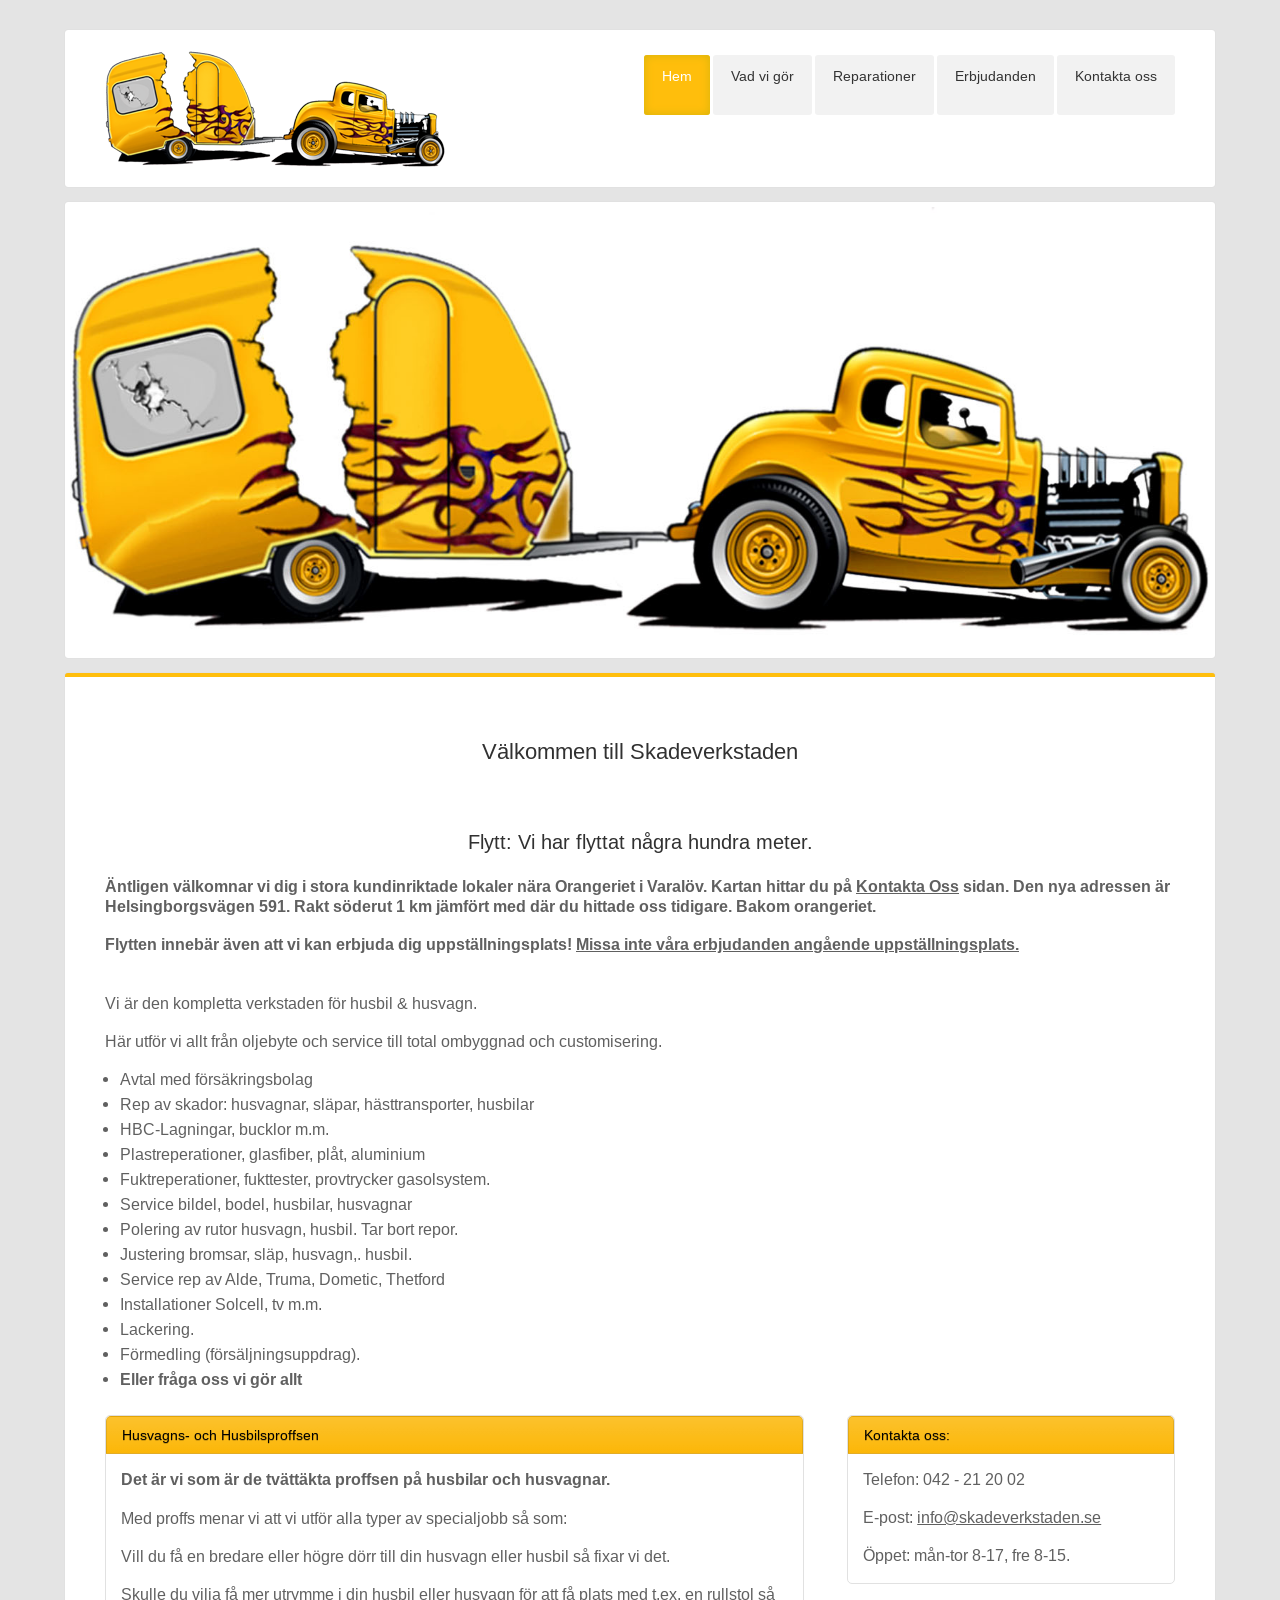
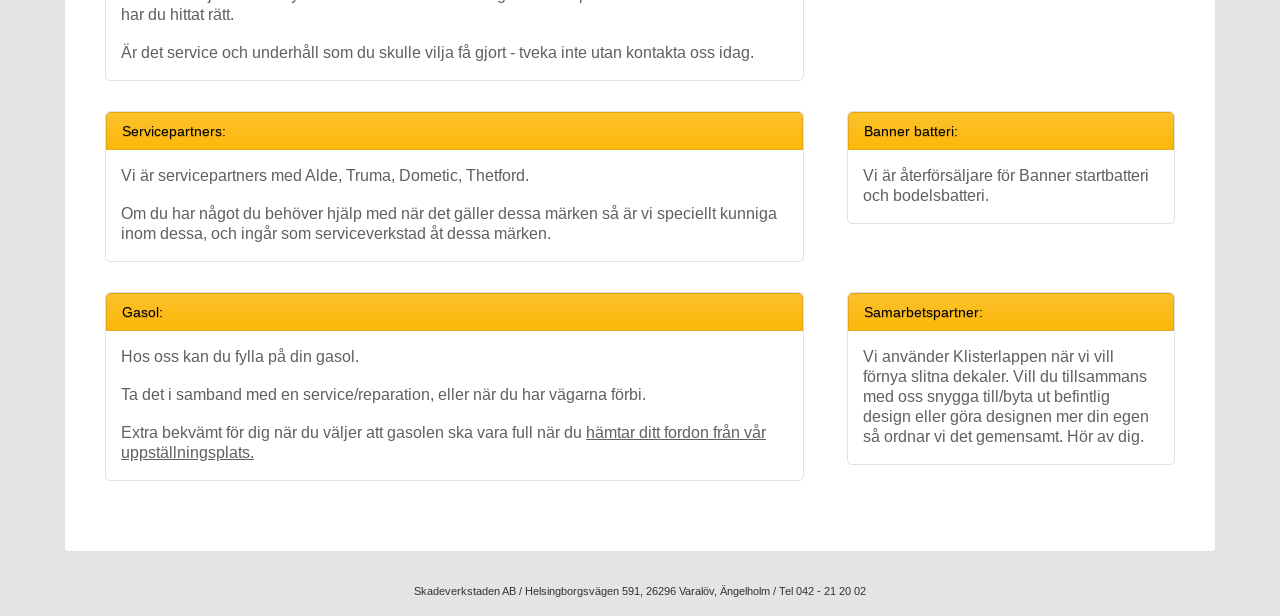
<file: index.html>
<!DOCTYPE html>
<html lang="sv-SE">

  <meta http-equiv="Content-Type" content="text/html; charset=UTF-8" />
<head>
	<meta charset="utf-8">
	<meta http-equiv="X-UA-Compatible" content="IE=edge">
	<meta name="viewport" content="width=device-width, initial-scale=1">
	<title>Välkommen - Skadeverkstaden i Varalöv</title>
	<link rel="canonical" href="http://skadeverkstaden.se/">
	<meta property="og:url" content="http://skadeverkstaden.se/" />
	<meta property="og:locale" content="sv_SE" />
	<meta property="og:type" content="website" />
	<meta property="og:title" content="Välkommen" />
	<meta property="og:description" content="Välkommen till Skadeverkstaden i Varalöv" />
	<meta property="og:site_name" content="Skadeverkstaden i Varalöv" />
	<link rel='stylesheet' id='font-awesome-css'  href='/content/plugins/ultra-content-elements/fonts/font-awesome.css' type='text/css' media='all' />
	<link rel='stylesheet' id='swm-global-css'  href='/content/plugins/ultra-content-elements/css/global.css' type='text/css' media='all' />
	<link rel='stylesheet' id='swm-shortcodes-css'  href='/content/plugins/ultra-content-elements/css/shortcodes.css' type='text/css' media='all' />
	<link rel='stylesheet' id='swm-widgets-css'  href='/content/plugins/ultra-content-elements/css/widgets.css' type='text/css' media='all' />
	<link rel='stylesheet' id='font-icons-css'  href='/content/themes/thinker/fonts/font-awesome.css' type='text/css' media='all' />
	<link rel='stylesheet' id='main-css-css'  href='/content/themes/thinker/style.css' type='text/css' media='all' />
	<link rel='stylesheet' id='google-font-heading-css'  href='https://fonts.googleapis.com/css?family=Arimo%3A300%2C400%2C400italic%2C500%2C600%2C700%2C700italic&amp;subset=latin%2Cgreek-ext%2Ccyrillic%2Clatin-ext%2Cgreek%2Ccyrillic-ext%2Cvietnamese' type='text/css' media='all' />
	<link rel='stylesheet' id='prettyphoto-css'  href='/content/themes/thinker/css/prettyphoto.css' type='text/css' media='all' />
	<link rel='stylesheet' id='screen-css'  href='/content/themes/thinker/screen.css' type='text/css' media='all' />
	<link rel='stylesheet' id='responsive-css'  href='/content/themes/thinker/responsive.css' type='text/css' media='all' />
	<link rel='stylesheet' id='retina-css'  href='/content/themes/thinker/retina.css' type='text/css' media='all' />
	<link rel='stylesheet' id='custom-css'  href='/content/themes/thinker/custom.css' type='text/css' media='all' />
	<link rel='stylesheet' id='rs-plugin-settings-css'  href='/content/plugins/revslider/rs-plugin/css/settings.css' type='text/css' media='all' />
	<style id='rs-plugin-settings-inline-css' type='text/css'>
	.tp-caption a{color:#ff7302;text-shadow:none;-webkit-transition:all 0.2s ease-out;-moz-transition:all 0.2s ease-out;-o-transition:all 0.2s ease-out;-ms-transition:all 0.2s ease-out}.tp-caption a:hover{color:#ffa902}.tp-caption a{color:#ff7302;text-shadow:none;-webkit-transition:all 0.2s ease-out;-moz-transition:all 0.2s ease-out;-o-transition:all 0.2s ease-out;-ms-transition:all 0.2s ease-out}.tp-caption a:hover{color:#ffa902}
	</style>
	<link rel='stylesheet' id='child-theme-style-css'  href='/content/themes/thinker-child-theme/child-theme-style.css' type='text/css' media='all' />
	<link rel='stylesheet' id='plugin-fix-css'  href='/content/themes/thinker/plugin-fix.css' type='text/css' media='all' />
	<script type='text/javascript' src='/wp-includes/js/jquery/jquery.js'></script>
	<script type='text/javascript' src='/wp-includes/js/jquery/jquery-migrate.min.js'></script>
	<script type='text/javascript' src='/content/themes/thinker/js/modernizer.js'></script>
	<script type='text/javascript' src='/content/plugins/revslider/rs-plugin/js/jquery.themepunch.tools.min.js'></script>
	<script type='text/javascript' src='/content/plugins/revslider/rs-plugin/js/jquery.themepunch.revolution.min.js'></script>
	<script type="text/javascript">
		jQuery(document).ready(function() {
			// CUSTOM AJAX CONTENT LOADING FUNCTION
			var ajaxRevslider = function(obj) {
			
				// obj.type : Post Type
				// obj.id : ID of Content to Load
				// obj.aspectratio : The Aspect Ratio of the Container / Media
				// obj.selector : The Container Selector where the Content of Ajax will be injected. It is done via the Essential Grid on Return of Content
				
				var content = "";

				data = {};
				
				data.action = 'revslider_ajax_call_front';
				data.client_action = 'get_slider_html';
				data.token = 'ed959203f9';
				data.type = obj.type;
				data.id = obj.id;
				data.aspectratio = obj.aspectratio;
								
				 // FIRST RETURN THE CONTENT WHEN IT IS LOADED !!
				 return content;						 
			};
			
			// CUSTOM AJAX FUNCTION TO REMOVE THE SLIDER
			var ajaxRemoveRevslider = function(obj) {
				return jQuery(obj.selector+" .rev_slider").revkill();
			};

			// EXTEND THE AJAX CONTENT LOADING TYPES WITH TYPE AND FUNCTION
			var extendessential = setInterval(function() {
				if (jQuery.fn.tpessential != undefined) {
					clearInterval(extendessential);
					if(typeof(jQuery.fn.tpessential.defaults) !== 'undefined') {
						jQuery.fn.tpessential.defaults.ajaxTypes.push({type:"revslider",func:ajaxRevslider,killfunc:ajaxRemoveRevslider,openAnimationSpeed:0.3});   
						// type:  Name of the Post to load via Ajax into the Essential Grid Ajax Container
						// func: the Function Name which is Called once the Item with the Post Type has been clicked
						// killfunc: function to kill in case the Ajax Window going to be removed (before Remove function !
						// openAnimationSpeed: how quick the Ajax Content window should be animated (default is 0.3)
					}
				}
			},30);
		});
	</script>
	<style type="text/css">#intro_header { background:transparent ; -webkit-box-shadow: none; -moz-box-shadow: none; box-shadow: none; }.tp-rightarrow.default,.tp-leftarrow.default { text-align: center; font-size: 30px; }
	.tp-rightarrow.default,.tp-leftarrow.default {	 width:40px; height:41px; border-radius: 0;	display:block; }
	.tp-rightarrow.default { right:0; margin:0; background: rgba(0,0,0,0.6) url(content/themes/thinker-child-theme/images/backgrounds/arrow-right.png) no-repeat 12px 12px; border-radius: 3px 0 0 3px; }
	.tp-leftarrow.default { left:0; margin:0; background: rgba(0,0,0,0.6) url(content/themes/thinker-child-theme/images/backgrounds/arrow-left.png) no-repeat 10px 12px; border-radius: 0 3px 3px 0; }
	.tp-bullets.simplebullets.round-old .bullet { cursor:pointer; position:relative;	display:inline; background: rgba(0,0,0,0.36);	width:10px;	height:10px;  margin-right:6px; float:left; margin-top:0px; border-radius: 100px;}
	.tp-bullets.simplebullets.round-old .bullet.selected,.tp-bullets.simplebullets.round-old .bullet:hover {  background: rgba(0,0,0,0.7); margin-top:0; display:inline; float:left;}
	.tp-bullets.simplebullets.round-old .bullet.last {	clear:none; } </style><!--[if IE 8]><style type="text/css" media="screen"> @import "http://skadeverkstaden.se/content/themes/thinker/css/ie8.css";</style><![endif]--><!--[if IE 9]><style type="text/css" media="screen"> @import "http://skadeverkstaden.se/content/themes/thinker/css/ie9.css";</style><![endif]-->		<style type="text/css">.recentcomments a{display:inline !important;padding:0 !important;margin:0 !important;}</style>
</head>


  <body class="home page page-template page-template-template-fullwidth page-template-template-fullwidth-php swm_fixed_layout">

    <section id="logo_header" class="swm_box_shadow">
	<div id="logo_header_wrap">
		<div class="logo">
			<a href="/">
				<img src="/layout/skadeverkstaden.png" width="340" alt="Skadeverkstaden i Varalöv" />
			</a>
		</div>
		
		<nav class="top-menu">
			<ul id="nav" class="sf-menu">
				<li class="menu-item menu-item-type-post_type menu-item-object-page current-menu-item current_page_item"><a href="/">Hem</a></li>
				<li class="menu-item menu-item-type-post_type menu-item-object-page"><a href="/vad-vi-gor">Vad vi gör</a></li>
				<li class="menu-item menu-item-type-post_type menu-item-object-page menu-item-has-children">
					<a href="/reparationer/">Reparationer</a>
					<ul class="sub-menu">
						
						
						<li class="menu-item menu-item-type-post_type menu-item-object-page menu-item-has-children">
							<a href="/reparationer/bakgavel/">Bakgavel med backskada</a>
						</li>
						
						<li class="menu-item menu-item-type-post_type menu-item-object-page menu-item-has-children">
							<a href="/reparationer/bakre-gavel-och-kjol/">Bakgavel och sidokjol</a>
						</li>
						
						<li class="menu-item menu-item-type-post_type menu-item-object-page menu-item-has-children">
							<a href="/reparationer/lastrum-golv/">Lastrumsgolv med fuktskada</a>
						</li>
						
						<li class="menu-item menu-item-type-post_type menu-item-object-page menu-item-has-children">
							<a href="/reparationer/stotfangare-fram/">Stötfångare fram</a>
						</li>
						
					</ul>
				</li>
				<li class="menu-item menu-item-type-post_type menu-item-object-page menu-item-has-children">
					<a href="/erbjudanden/">Erbjudanden</a>
					<ul class="sub-menu">
						
						
						<li class="menu-item menu-item-type-post_type menu-item-object-page menu-item-has-children">
							<a href="/erbjudanden/erbjudanden">Service husbil och Bromsjustering</a>
						</li>
						
						<li class="menu-item menu-item-type-post_type menu-item-object-page menu-item-has-children">
							<a href="/erbjudanden/fukt-gastest">Fukttest och Gastest</a>
						</li>
						
						<li class="menu-item menu-item-type-post_type menu-item-object-page menu-item-has-children">
							<a href="/erbjudanden/uppstallning">Uppställningsplats</a>
						</li>
						
					</ul>
				</li>
				<li class="menu-item menu-item-type-post_type menu-item-object-page"><a href="/kontakta-oss">Kontakta oss</a></li>
			</ul>
		</nav>
		<div class="clear"></div>
	</div>
</section>

	<section id="intro_header">
    <div class="intro_header_wrap">
        <div class="intro_header_revolution_slider">
            <div id="slider1_wrapper" class="rev_slider_wrapper fullwidthbanner-container" style="margin: 0px auto; padding: 0px; margin-top: 0px; margin-bottom: 0px; max-height: 450px;">

                <!-- START REVOLUTION SLIDER fullwidth mode -->
                <div id="slider1" class="rev_slider fullwidthabanner" style="display: none; max-height: 450px; height: 450px;">
                    <ul>
                        <!-- SLIDE -->
                        <li data-transition="boxslide" data-slotamount="7" data-masterspeed="300" data-delay="5000" data-saveperformance="off">
                            <!-- MAIN IMAGE -->
                            <img src="/layout/skadeverkstaden-stor.jpg" data-bgposition="center top" data-bgfit="cover" data-bgrepeat="no-repeat">
                            <!-- LAYERS -->
                            <!-- LAYER NR. 1 -->
                            <div class="tp-caption skadeverkstadenmork sft tp-resizeme" data-x="right" data-hoffset="-10" data-y="bottom" data-voffset="-370" data-speed="1000" data-start="1400" data-easing="easeOutExpo" data-splitin="none" data-splitout="none" data-elementdelay="0.1" data-endelementdelay="0.1" data-endspeed="1000" style="z-index: 5; max-width: auto; max-height: auto; white-space: nowrap;">
                                Den kompletta verkstaden
                            </div>
                            <!-- LAYER NR. 2 -->
                            <div class="tp-caption skadeverkstadenmork sft tp-resizeme" data-x="right" data-hoffset="-10" data-y="bottom" data-voffset="-300" data-speed="1000" data-start="1700" data-easing="easeOutExpo" data-splitin="none" data-splitout="none" data-elementdelay="0.1" data-endelementdelay="0.1" data-endspeed="1000" style="z-index: 6; max-width: auto; max-height: auto; white-space: nowrap;">
                                för husbil & husvagn.
                            </div>
                        </li>
                        <!-- SLIDE -->
                        <li data-transition="slotslide-horizontal" data-slotamount="7" data-masterspeed="300" data-delay="5000" data-saveperformance="off">
                            <!-- MAIN IMAGE -->
                            <img src="/layout/adriasonic.jpg" alt="Slider02" data-bgposition="center top" data-bgfit="cover" data-bgrepeat="no-repeat">
                            <!-- LAYERS -->
                            <!-- LAYER NR. 1 -->
                            <div class="tp-caption skadeverkstadenljus sfb tp-resizeme" data-x="right" data-hoffset="-10" data-y="bottom" data-voffset="-80" data-speed="1000" data-start="1400" data-easing="easeOutExpo" data-splitin="none" data-splitout="none" data-elementdelay="0.1" data-endelementdelay="0.1" data-endspeed="1000" style="z-index: 5; max-width: auto; max-height: auto; white-space: nowrap;">
                                Allt från oljebyte och service
                            </div>
                            <!-- LAYER NR. 2 -->
                            <div class="tp-caption skadeverkstadenljus sfb tp-resizeme" data-x="right" data-hoffset="-10" data-y="bottom" data-voffset="-10" data-speed="1000" data-start="1700" data-easing="easeOutExpo" data-splitin="none" data-splitout="none" data-elementdelay="0.1" data-endelementdelay="0.1" data-endspeed="1000" style="z-index: 6; max-width: auto; max-height: auto; white-space: nowrap;">
                                till total ombyggnad och customisering.
                            </div>
                        </li>
                        <!-- SLIDE -->
                        <li data-transition="curtain-1" data-slotamount="7" data-masterspeed="300" data-delay="5000" data-saveperformance="off">
                            <!-- MAIN IMAGE -->
                            <img src="/layout/kabe2016.jpg" data-bgposition="center top" data-bgfit="cover" data-bgrepeat="no-repeat">
                            <!-- LAYERS -->
                            <!-- LAYER NR. 1 -->
                            <div class="tp-caption skadeverkstadenljus sfl tp-resizeme" data-x="10" data-y="bottom" data-voffset="-10" data-speed="1000" data-start="1400" data-easing="easeOutExpo" data-splitin="none" data-splitout="none" data-elementdelay="0.1" data-endelementdelay="0.1" data-endspeed="1000" style="z-index: 5; max-width: auto; max-height: auto; white-space: nowrap;">
                                Ring oss idag.
                            </div>
                        </li>
                    </ul>
                    <div class="tp-bannertimer tp-bottom" style="visibility: hidden !important;"></div>
                </div>

                <style scoped>
                    .tp-caption.skadeverkstadenmork,
                    .skadeverkstadenmork {
                        color: #333;
                        text-shadow: 3px 3px 5px #666;
                        font-weight: 400;
                        font-size: 60px;
                        line-height: 50px;
                        font-family: "Roboto", sans-serif;
                        padding: 10px 15px 14px 15px;
                        margin: 0px;
                        background-color: transparent;
                        border-width: 0px;
                    }

                    .tp-caption.skadeverkstadenljus,
                    .skadeverkstadenljus {
                        color: #fff;
                        text-shadow: 3px 3px 5px #000;
                        font-weight: 400;
                        font-size: 60px;
                        line-height: 50px;
                        font-family: "Roboto", sans-serif;
                        padding: 10px 15px 14px 15px;
                        margin: 0px;
                        background-color: transparent;
                        border-width: 0px;
                    }
                </style>
                <script type="text/javascript">
                    /******************************************
						-	PREPARE PLACEHOLDER FOR SLIDER	-
					******************************************/


                    var setREVStartSize = function () {
                        var tpopt = new Object();
                        tpopt.startwidth = 1150;
                        tpopt.startheight = 450;
                        tpopt.container = jQuery('#slider1');
                        tpopt.fullScreen = "off";
                        tpopt.forceFullWidth = "off";

                        tpopt.container.closest(".rev_slider_wrapper").css({ height: tpopt.container.height() });
                        tpopt.width = parseInt(tpopt.container.width(), 0);
                        tpopt.height = parseInt(tpopt.container.height(), 0);
                        tpopt.bw = tpopt.width / tpopt.startwidth;
                        tpopt.bh = tpopt.height / tpopt.startheight;
                        if (tpopt.bh > tpopt.bw) tpopt.bh = tpopt.bw;
                        if (tpopt.bh < tpopt.bw) tpopt.bw = tpopt.bh;
                        if (tpopt.bw < tpopt.bh) tpopt.bh = tpopt.bw;
                        if (tpopt.bh > 1) {
                            tpopt.bw = 1;
                            tpopt.bh = 1
                        }
                        if (tpopt.bw > 1) {
                            tpopt.bw = 1;
                            tpopt.bh = 1
                        }
                        tpopt.height = Math.round(tpopt.startheight * (tpopt.width / tpopt.startwidth));
                        if (tpopt.height > tpopt.startheight && tpopt.autoHeight != "on") tpopt.height = tpopt.startheight;
                        if (tpopt.fullScreen == "on") {
                            tpopt.height = tpopt.bw * tpopt.startheight;
                            var cow = tpopt.container.parent().width();
                            var coh = jQuery(window).height();
                            if (tpopt.fullScreenOffsetContainer != undefined) {
                                try {
                                    var offcontainers = tpopt.fullScreenOffsetContainer.split(",");
                                    jQuery.each(offcontainers, function (e, t) {
                                        coh = coh - jQuery(t).outerHeight(true);
                                        if (coh < tpopt.minFullScreenHeight) coh = tpopt.minFullScreenHeight
                                    })
                                } catch (e) {
                                }
                            }
                            tpopt.container.parent().height(coh);
                            tpopt.container.height(coh);
                            tpopt.container.closest(".rev_slider_wrapper").height(coh);
                            tpopt.container.closest(".forcefullwidth_wrapper_tp_banner").find(".tp-fullwidth-forcer").height(coh);
                            tpopt.container.css({ height: "100%" });
                            tpopt.height = coh;
                        } else {
                            tpopt.container.height(tpopt.height);
                            tpopt.container.closest(".rev_slider_wrapper").height(tpopt.height);
                            tpopt.container.closest(".forcefullwidth_wrapper_tp_banner").find(".tp-fullwidth-forcer").height(tpopt.height);
                        }
                    };

                    /* CALL PLACEHOLDER */
                    setREVStartSize();


                    var tpj = jQuery;
                    tpj.noConflict();
                    var revapi1;

                    tpj(document).ready(function () {

                        if (tpj('#slider1').revolution == undefined) {
                            revslider_showDoubleJqueryError('#slider1');
                        } else {
                            revapi1 = tpj('#slider1').show().revolution(
                                {
                                    dottedOverlay: "none",
                                    delay: 9000,
                                    startwidth: 1150,
                                    startheight: 450,
                                    hideThumbs: 200,

                                    thumbWidth: 100,
                                    thumbHeight: 50,
                                    thumbAmount: 4,


                                    simplifyAll: "off",

                                    navigationType: "bullet",
                                    navigationArrows: "solo",
                                    navigationStyle: "round",

                                    touchenabled: "on",
                                    onHoverStop: "on",
                                    nextSlideOnWindowFocus: "off",

                                    swipe_threshold: 75,
                                    swipe_min_touches: 1,
                                    drag_block_vertical: false,


                                    keyboardNavigation: "off",

                                    navigationHAlign: "center",
                                    navigationVAlign: "bottom",
                                    navigationHOffset: 0,
                                    navigationVOffset: 20,

                                    soloArrowLeftHalign: "left",
                                    soloArrowLeftValign: "center",
                                    soloArrowLeftHOffset: 20,
                                    soloArrowLeftVOffset: 0,

                                    soloArrowRightHalign: "right",
                                    soloArrowRightValign: "center",
                                    soloArrowRightHOffset: 20,
                                    soloArrowRightVOffset: 0,

                                    shadow: 0,
                                    fullWidth: "on",
                                    fullScreen: "off",

                                    spinner: "spinner0",

                                    stopLoop: "off",
                                    stopAfterLoops: -1,
                                    stopAtSlide: -1,

                                    shuffle: "off",

                                    autoHeight: "off",
                                    forceFullWidth: "off",


                                    hideTimerBar: "on",
                                    hideThumbsOnMobile: "off",
                                    hideNavDelayOnMobile: 1500,
                                    hideBulletsOnMobile: "off",
                                    hideArrowsOnMobile: "off",
                                    hideThumbsUnderResolution: 0,

                                    hideSliderAtLimit: 0,
                                    hideCaptionAtLimit: 0,
                                    hideAllCaptionAtLilmit: 0,
                                    startWithSlide: 0
                                });


                        }
                    }); /*ready*/
                </script>

            </div>
            <!-- END REVOLUTION SLIDER -->
            <div class="clear"></div>
        </div>
        <div class="clear"></div>
        <div class="clear"></div>
    </div>
</section>
<section id="container" class="swm_box_shadow">
    <div id="content" style="font-size: 14px;">
        <h1 style="text-align: center; line-height: 30px;">Välkommen till Skadeverkstaden</h1>
        <br />
        <h2 style="text-align: center; line-height: 30px;">Flytt: Vi har flyttat några hundra meter.</h2>
        <p style="font-size: 16px; font-weight: 600">Äntligen välkomnar vi dig i stora kundinriktade lokaler nära Orangeriet i Varalöv. Kartan hittar du på <a href="/kontakta-oss">Kontakta Oss</a> sidan. Den nya adressen är Helsingborgsvägen 591. Rakt söderut 1 km jämfört med där du hittade oss tidigare. Bakom orangeriet.</p>
        <p style="font-size: 16px; font-weight: 600">Flytten innebär även att vi kan erbjuda dig uppställningsplats! <a href="/erbjudanden/uppstallning">Missa inte våra erbjudanden angående uppställningsplats.</a></p>
        <br />
        <p style="font-size: 16px;">Vi är den kompletta verkstaden för husbil & husvagn.</p>
        <p style="font-size: 16px;">Här utför vi allt från oljebyte och service till total ombyggnad och customisering.</p>
        <ul style="font-size: 16px;">
            <li>Avtal med försäkringsbolag</li>
            <li>Rep av skador: husvagnar, släpar, hästtransporter, husbilar</li>
            <li>HBC-Lagningar, bucklor m.m.</li>
            <li>Plastreperationer, glasfiber, plåt, aluminium</li>
            <li>Fuktreperationer, fukttester, provtrycker gasolsystem.</li>
            <li>Service bildel, bodel, husbilar, husvagnar</li>
            <li>Polering av rutor husvagn, husbil. Tar bort repor.</li>
            <li>Justering bromsar, släp, husvagn,. husbil.</li>
            <li>Service rep av Alde, Truma, Dometic, Thetford</li>
            <li>Installationer Solcell, tv m.m.</li>
            <li>Lackering.</li>
            <li>Förmedling (försäljningsuppdrag).</li>
            <li><strong>Eller fråga oss vi gör allt</strong></li>
        </ul>
        <br />
        <div class="two_third">
            <div class="swm_fancy_box round5">
                <div class="title_text" style="color: #000000; background-color: #fcb708;">Husvagns- och Husbilsproffsen</div>
                <div class="fancy_text" style="font-size: 16px;">
                    <p style="font-size: 16px;"><strong>Det är vi som är de tvättäkta proffsen på husbilar och husvagnar.</strong></p>
                    <p style="font-size: 16px;">Med proffs menar vi att vi utför alla typer av specialjobb så som:</p>
                    <p style="font-size: 16px;">Vill du få en bredare eller högre dörr till din husvagn eller husbil så fixar vi det.</p>
                    <p style="font-size: 16px;">Skulle du vilja få mer utrymme i din husbil eller husvagn för att få plats med t.ex. en rullstol så har du hittat rätt.</p>
                    <p style="font-size: 16px;">Är det service och underhåll som du skulle vilja få gjort - tveka inte utan kontakta oss idag.</p>
                </div>
            </div>
        </div>
        <div class="one_third last">
            <div class="swm_fancy_box round5">
                <div class="title_text" style="color: #000000; background-color: #fcb708;">Kontakta oss:</div>
                <div class="fancy_text" style="font-size: 16px;">
                    <p style="font-size: 16px;">Telefon: 042 - 21 20 02</p>
                    <p style="font-size: 16px;">E-post: <a href="mailto:info@skadeverkstaden.se">info@skadeverkstaden.se</a></p>
                    <p style="font-size: 16px;">Öppet: mån-tor 8-17, fre 8-15.</p>
                </div>
            </div>
        </div>
        <br />
        <div class="two_third">
            <div class="swm_fancy_box round5">
                <div class="title_text" style="color: #000000; background-color: #fcb708;">Servicepartners:</div>
                <div class="fancy_text" style="font-size: 16px;">
                    <p style="font-size: 16px;">Vi är servicepartners med Alde, Truma, Dometic, Thetford.</p>
                    <p style="font-size: 16px;">Om du har något du behöver hjälp med när det gäller dessa märken så är vi speciellt kunniga inom dessa, och ingår som serviceverkstad åt dessa märken.</p>
                </div>
            </div>
        </div>
        <div class="one_third last">
            <div class="swm_fancy_box round5">
                <div class="title_text" style="color: #000000; background-color: #fcb708;">Banner batteri:</div>
                <div class="fancy_text" style="font-size: 16px;">
                    <p style="font-size: 16px;">Vi är återförsäljare för Banner startbatteri och bodelsbatteri.</p>
                </div>
            </div>
        </div>
        <br />
        <div class="two_third">
            <div class="swm_fancy_box round5">
                <div class="title_text" style="color: #000000; background-color: #fcb708;">Gasol:</div>
                <div class="fancy_text" style="font-size: 16px;">
                    <p style="font-size: 16px;">Hos oss kan du fylla på din gasol.</p>
                    <p style="font-size: 16px;">Ta det i samband med en service/reparation, eller när du har vägarna förbi.</p>
                    <p style="font-size: 16px;">Extra bekvämt för dig när du väljer att gasolen ska vara full när du <a href="/erbjudanden/uppstallning">hämtar ditt fordon från vår uppställningsplats.</a></p>
                </div>
            </div>
        </div>
        <div class="one_third last">
            <div class="swm_fancy_box round5">
                <div class="title_text" style="color: #000000; background-color: #fcb708;">Samarbetspartner:</div>
                <div class="fancy_text" style="font-size: 16px;">
                    <p style="font-size: 16px;">Vi använder Klisterlappen när vi vill förnya slitna dekaler. Vill du tillsammans med oss snygga till/byta ut befintlig design eller göra designen mer din egen så ordnar vi det gemensamt. Hör av dig.</p>
                </div>
            </div>
        </div>
        <div class="clear"></div>
    </div>
</section>

    <section id="footer_copyright_info">
		<p>Skadeverkstaden AB / Helsingborgsvägen 591, 26296 Varalöv, Ängelholm / Tel 042 - 21 20 02</p>
</section>	

<div id="topmenu-icon-subtext" data-sub1="" data-sub2="" data-sub3="" data-sub4="" data-sub5="" data-sub6="" data-sub7="" data-sub8="" data-sub9="" data-sub10="" ></div>
<script type='text/javascript' src='/content/plugins/ultra-content-elements/js/jquery-plugins.js'></script>
<script type='text/javascript' src='/content/plugins/ultra-content-elements/js/validate.js'></script>
<script type='text/javascript' src='/content/plugins/ultra-content-elements/js/isotope.js'></script>
<script type='text/javascript' src='/content/plugins/ultra-content-elements/js/custom-scripts.js'></script>
<script type='text/javascript' src='/content/themes/thinker/js/jquery-core-plugins.js'></script>
<script type='text/javascript' src='/content/themes/thinker/js/jquery-plugins.js'></script>
<script type='text/javascript' src='/content/themes/thinker/js/theme-settings.js'></script>
<script type='text/javascript' src='/content/themes/thinker/js/portfolio-sortable.js'></script>
<script type='text/javascript' src='/wp-includes/js/wp-embed.min.js'></script>


  </body>

</html>
</file>
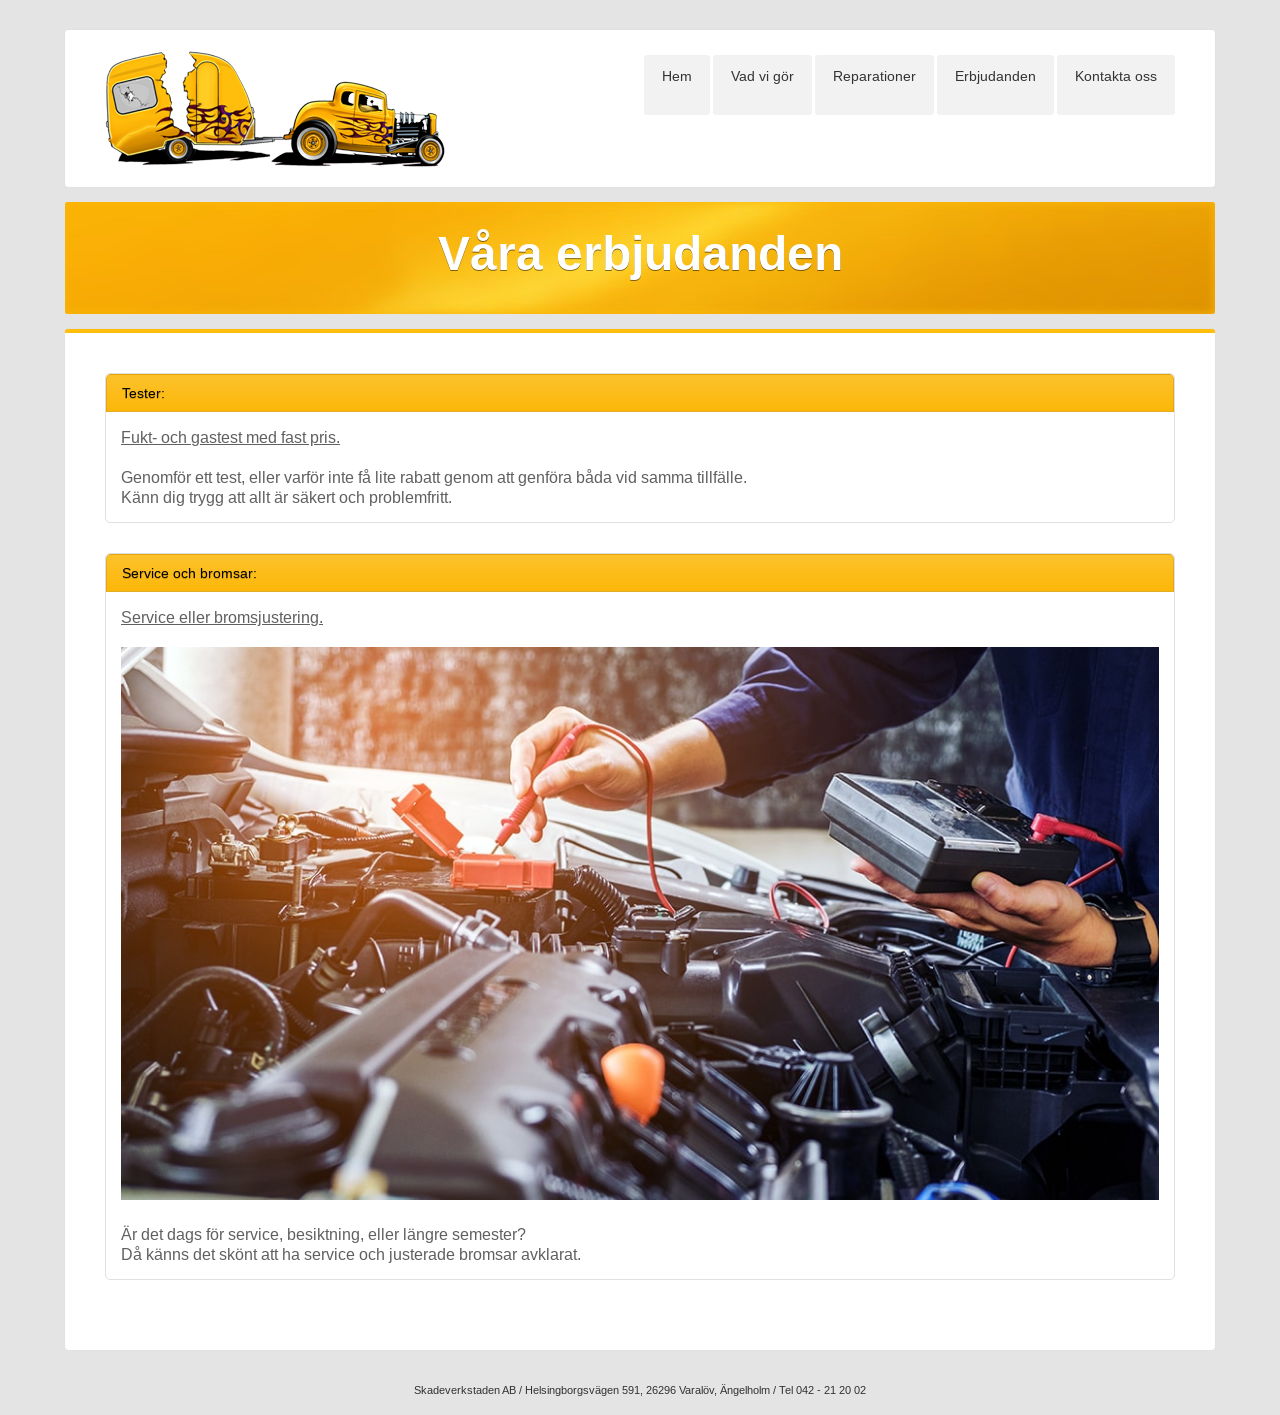
<file: erbjudanden/index.html>
<!DOCTYPE html>
<html lang="sv-SE">

  <meta http-equiv="Content-Type" content="text/html; charset=UTF-8" />
<head>
	<meta charset="utf-8">
	<meta http-equiv="X-UA-Compatible" content="IE=edge">
	<meta name="viewport" content="width=device-width, initial-scale=1">
	<title>Våra erbjudanden - Skadeverkstaden i Varalöv</title>
	<link rel="canonical" href="http://skadeverkstaden.se/erbjudanden/">
	<meta property="og:url" content="http://skadeverkstaden.se/erbjudanden/" />
	<meta property="og:locale" content="sv_SE" />
	<meta property="og:type" content="website" />
	<meta property="og:title" content="Våra erbjudanden" />
	
	<meta property="og:site_name" content="Skadeverkstaden i Varalöv" />
	<link rel='stylesheet' id='font-awesome-css'  href='/content/plugins/ultra-content-elements/fonts/font-awesome.css' type='text/css' media='all' />
	<link rel='stylesheet' id='swm-global-css'  href='/content/plugins/ultra-content-elements/css/global.css' type='text/css' media='all' />
	<link rel='stylesheet' id='swm-shortcodes-css'  href='/content/plugins/ultra-content-elements/css/shortcodes.css' type='text/css' media='all' />
	<link rel='stylesheet' id='swm-widgets-css'  href='/content/plugins/ultra-content-elements/css/widgets.css' type='text/css' media='all' />
	<link rel='stylesheet' id='font-icons-css'  href='/content/themes/thinker/fonts/font-awesome.css' type='text/css' media='all' />
	<link rel='stylesheet' id='main-css-css'  href='/content/themes/thinker/style.css' type='text/css' media='all' />
	<link rel='stylesheet' id='google-font-heading-css'  href='https://fonts.googleapis.com/css?family=Arimo%3A300%2C400%2C400italic%2C500%2C600%2C700%2C700italic&amp;subset=latin%2Cgreek-ext%2Ccyrillic%2Clatin-ext%2Cgreek%2Ccyrillic-ext%2Cvietnamese' type='text/css' media='all' />
	<link rel='stylesheet' id='prettyphoto-css'  href='/content/themes/thinker/css/prettyphoto.css' type='text/css' media='all' />
	<link rel='stylesheet' id='screen-css'  href='/content/themes/thinker/screen.css' type='text/css' media='all' />
	<link rel='stylesheet' id='responsive-css'  href='/content/themes/thinker/responsive.css' type='text/css' media='all' />
	<link rel='stylesheet' id='retina-css'  href='/content/themes/thinker/retina.css' type='text/css' media='all' />
	<link rel='stylesheet' id='custom-css'  href='/content/themes/thinker/custom.css' type='text/css' media='all' />
	<link rel='stylesheet' id='rs-plugin-settings-css'  href='/content/plugins/revslider/rs-plugin/css/settings.css' type='text/css' media='all' />
	<style id='rs-plugin-settings-inline-css' type='text/css'>
	.tp-caption a{color:#ff7302;text-shadow:none;-webkit-transition:all 0.2s ease-out;-moz-transition:all 0.2s ease-out;-o-transition:all 0.2s ease-out;-ms-transition:all 0.2s ease-out}.tp-caption a:hover{color:#ffa902}.tp-caption a{color:#ff7302;text-shadow:none;-webkit-transition:all 0.2s ease-out;-moz-transition:all 0.2s ease-out;-o-transition:all 0.2s ease-out;-ms-transition:all 0.2s ease-out}.tp-caption a:hover{color:#ffa902}
	</style>
	<link rel='stylesheet' id='child-theme-style-css'  href='/content/themes/thinker-child-theme/child-theme-style.css' type='text/css' media='all' />
	<link rel='stylesheet' id='plugin-fix-css'  href='/content/themes/thinker/plugin-fix.css' type='text/css' media='all' />
	<script type='text/javascript' src='/wp-includes/js/jquery/jquery.js'></script>
	<script type='text/javascript' src='/wp-includes/js/jquery/jquery-migrate.min.js'></script>
	<script type='text/javascript' src='/content/themes/thinker/js/modernizer.js'></script>
	<script type='text/javascript' src='/content/plugins/revslider/rs-plugin/js/jquery.themepunch.tools.min.js'></script>
	<script type='text/javascript' src='/content/plugins/revslider/rs-plugin/js/jquery.themepunch.revolution.min.js'></script>
	<script type="text/javascript">
		jQuery(document).ready(function() {
			// CUSTOM AJAX CONTENT LOADING FUNCTION
			var ajaxRevslider = function(obj) {
			
				// obj.type : Post Type
				// obj.id : ID of Content to Load
				// obj.aspectratio : The Aspect Ratio of the Container / Media
				// obj.selector : The Container Selector where the Content of Ajax will be injected. It is done via the Essential Grid on Return of Content
				
				var content = "";

				data = {};
				
				data.action = 'revslider_ajax_call_front';
				data.client_action = 'get_slider_html';
				data.token = 'ed959203f9';
				data.type = obj.type;
				data.id = obj.id;
				data.aspectratio = obj.aspectratio;
								
				 // FIRST RETURN THE CONTENT WHEN IT IS LOADED !!
				 return content;						 
			};
			
			// CUSTOM AJAX FUNCTION TO REMOVE THE SLIDER
			var ajaxRemoveRevslider = function(obj) {
				return jQuery(obj.selector+" .rev_slider").revkill();
			};

			// EXTEND THE AJAX CONTENT LOADING TYPES WITH TYPE AND FUNCTION
			var extendessential = setInterval(function() {
				if (jQuery.fn.tpessential != undefined) {
					clearInterval(extendessential);
					if(typeof(jQuery.fn.tpessential.defaults) !== 'undefined') {
						jQuery.fn.tpessential.defaults.ajaxTypes.push({type:"revslider",func:ajaxRevslider,killfunc:ajaxRemoveRevslider,openAnimationSpeed:0.3});   
						// type:  Name of the Post to load via Ajax into the Essential Grid Ajax Container
						// func: the Function Name which is Called once the Item with the Post Type has been clicked
						// killfunc: function to kill in case the Ajax Window going to be removed (before Remove function !
						// openAnimationSpeed: how quick the Ajax Content window should be animated (default is 0.3)
					}
				}
			},30);
		});
	</script>
	<style type="text/css">#intro_header { background:transparent ; -webkit-box-shadow: none; -moz-box-shadow: none; box-shadow: none; }.tp-rightarrow.default,.tp-leftarrow.default { text-align: center; font-size: 30px; }
	.tp-rightarrow.default,.tp-leftarrow.default {	 width:40px; height:41px; border-radius: 0;	display:block; }
	.tp-rightarrow.default { right:0; margin:0; background: rgba(0,0,0,0.6) url(content/themes/thinker-child-theme/images/backgrounds/arrow-right.png) no-repeat 12px 12px; border-radius: 3px 0 0 3px; }
	.tp-leftarrow.default { left:0; margin:0; background: rgba(0,0,0,0.6) url(content/themes/thinker-child-theme/images/backgrounds/arrow-left.png) no-repeat 10px 12px; border-radius: 0 3px 3px 0; }
	.tp-bullets.simplebullets.round-old .bullet { cursor:pointer; position:relative;	display:inline; background: rgba(0,0,0,0.36);	width:10px;	height:10px;  margin-right:6px; float:left; margin-top:0px; border-radius: 100px;}
	.tp-bullets.simplebullets.round-old .bullet.selected,.tp-bullets.simplebullets.round-old .bullet:hover {  background: rgba(0,0,0,0.7); margin-top:0; display:inline; float:left;}
	.tp-bullets.simplebullets.round-old .bullet.last {	clear:none; } </style><!--[if IE 8]><style type="text/css" media="screen"> @import "http://skadeverkstaden.se/content/themes/thinker/css/ie8.css";</style><![endif]--><!--[if IE 9]><style type="text/css" media="screen"> @import "http://skadeverkstaden.se/content/themes/thinker/css/ie9.css";</style><![endif]-->		<style type="text/css">.recentcomments a{display:inline !important;padding:0 !important;margin:0 !important;}</style>
</head>


  <body class="home page page-template page-template-template-fullwidth page-template-template-fullwidth-php swm_fixed_layout">

    <section id="logo_header" class="swm_box_shadow">
	<div id="logo_header_wrap">
		<div class="logo">
			<a href="/">
				<img src="/layout/skadeverkstaden.png" width="340" alt="Skadeverkstaden i Varalöv" />
			</a>
		</div>
		
		<nav class="top-menu">
			<ul id="nav" class="sf-menu">
				<li class="menu-item menu-item-type-post_type menu-item-object-page"><a href="/">Hem</a></li>
				<li class="menu-item menu-item-type-post_type menu-item-object-page"><a href="/vad-vi-gor">Vad vi gör</a></li>
				<li class="menu-item menu-item-type-post_type menu-item-object-page menu-item-has-children">
					<a href="/reparationer/">Reparationer</a>
					<ul class="sub-menu">
						
						
						<li class="menu-item menu-item-type-post_type menu-item-object-page menu-item-has-children">
							<a href="/reparationer/bakgavel/">Bakgavel med backskada</a>
						</li>
						
						<li class="menu-item menu-item-type-post_type menu-item-object-page menu-item-has-children">
							<a href="/reparationer/bakre-gavel-och-kjol/">Bakgavel och sidokjol</a>
						</li>
						
						<li class="menu-item menu-item-type-post_type menu-item-object-page menu-item-has-children">
							<a href="/reparationer/lastrum-golv/">Lastrumsgolv med fuktskada</a>
						</li>
						
						<li class="menu-item menu-item-type-post_type menu-item-object-page menu-item-has-children">
							<a href="/reparationer/stotfangare-fram/">Stötfångare fram</a>
						</li>
						
					</ul>
				</li>
				<li class="menu-item menu-item-type-post_type menu-item-object-page menu-item-has-children">
					<a href="/erbjudanden/">Erbjudanden</a>
					<ul class="sub-menu">
						
						
						<li class="menu-item menu-item-type-post_type menu-item-object-page menu-item-has-children">
							<a href="/erbjudanden/erbjudanden">Service husbil och Bromsjustering</a>
						</li>
						
						<li class="menu-item menu-item-type-post_type menu-item-object-page menu-item-has-children">
							<a href="/erbjudanden/fukt-gastest">Fukttest och Gastest</a>
						</li>
						
						<li class="menu-item menu-item-type-post_type menu-item-object-page menu-item-has-children">
							<a href="/erbjudanden/uppstallning">Uppställningsplats</a>
						</li>
						
					</ul>
				</li>
				<li class="menu-item menu-item-type-post_type menu-item-object-page"><a href="/kontakta-oss">Kontakta oss</a></li>
			</ul>
		</nav>
		<div class="clear"></div>
	</div>
</section>

	<section id="intro_header" style="background: transparent url(/layout/headingbackground.jpg) repeat center center; -webkit-box-shadow: inset 0 0 10px #fcb708; -moz-box-shadow: inset 0 0 10px #fcb708; box-shadow: inset 0 0 10px #fcb708;">
    <div class="intro_header_wrap">
        <div class="intro_header_style_text">
            <div class="title_text">Våra erbjudanden</div>
        </div>
        <div class="clear"></div>
    </div>
</section>
<section id="container" class="swm_box_shadow">
    <div id="content">
        <div class="swm_fancy_box round5">
            <div class="title_text" style="color: #000000; background-color: #fcb708;">Tester:</div>
            <div class="fancy_text" style="font-size: 16px;">
                <a href="fukt-och-gastest">Fukt- och gastest med fast pris.</a> <br />
                <br />
                Genomför ett test, eller varför inte få lite rabatt genom att genföra båda vid samma tillfälle. <br />
                Känn dig trygg att allt är säkert och problemfritt.
            </div>
        </div>
        <div class="swm_fancy_box round5">
            <div class="title_text" style="color: #000000; background-color: #fcb708;">Service och bromsar:</div>
            <div class="fancy_text" style="font-size: 16px;">
                <a href="erbjudanden">Service eller bromsjustering.</a><br />
                <br />
                <img src="/content/service.jpg" alt="Service"><br />
                <br />
                Är det dags för service, besiktning, eller längre semester? <br />
                Då känns det skönt att ha service och justerade bromsar avklarat.
            </div>
        </div>
    </div>
</section>

    <section id="footer_copyright_info">
		<p>Skadeverkstaden AB / Helsingborgsvägen 591, 26296 Varalöv, Ängelholm / Tel 042 - 21 20 02</p>
</section>	

<div id="topmenu-icon-subtext" data-sub1="" data-sub2="" data-sub3="" data-sub4="" data-sub5="" data-sub6="" data-sub7="" data-sub8="" data-sub9="" data-sub10="" ></div>
<script type='text/javascript' src='/content/plugins/ultra-content-elements/js/jquery-plugins.js'></script>
<script type='text/javascript' src='/content/plugins/ultra-content-elements/js/validate.js'></script>
<script type='text/javascript' src='/content/plugins/ultra-content-elements/js/isotope.js'></script>
<script type='text/javascript' src='/content/plugins/ultra-content-elements/js/custom-scripts.js'></script>
<script type='text/javascript' src='/content/themes/thinker/js/jquery-core-plugins.js'></script>
<script type='text/javascript' src='/content/themes/thinker/js/jquery-plugins.js'></script>
<script type='text/javascript' src='/content/themes/thinker/js/theme-settings.js'></script>
<script type='text/javascript' src='/content/themes/thinker/js/portfolio-sortable.js'></script>
<script type='text/javascript' src='/wp-includes/js/wp-embed.min.js'></script>


  </body>

</html>
</file>
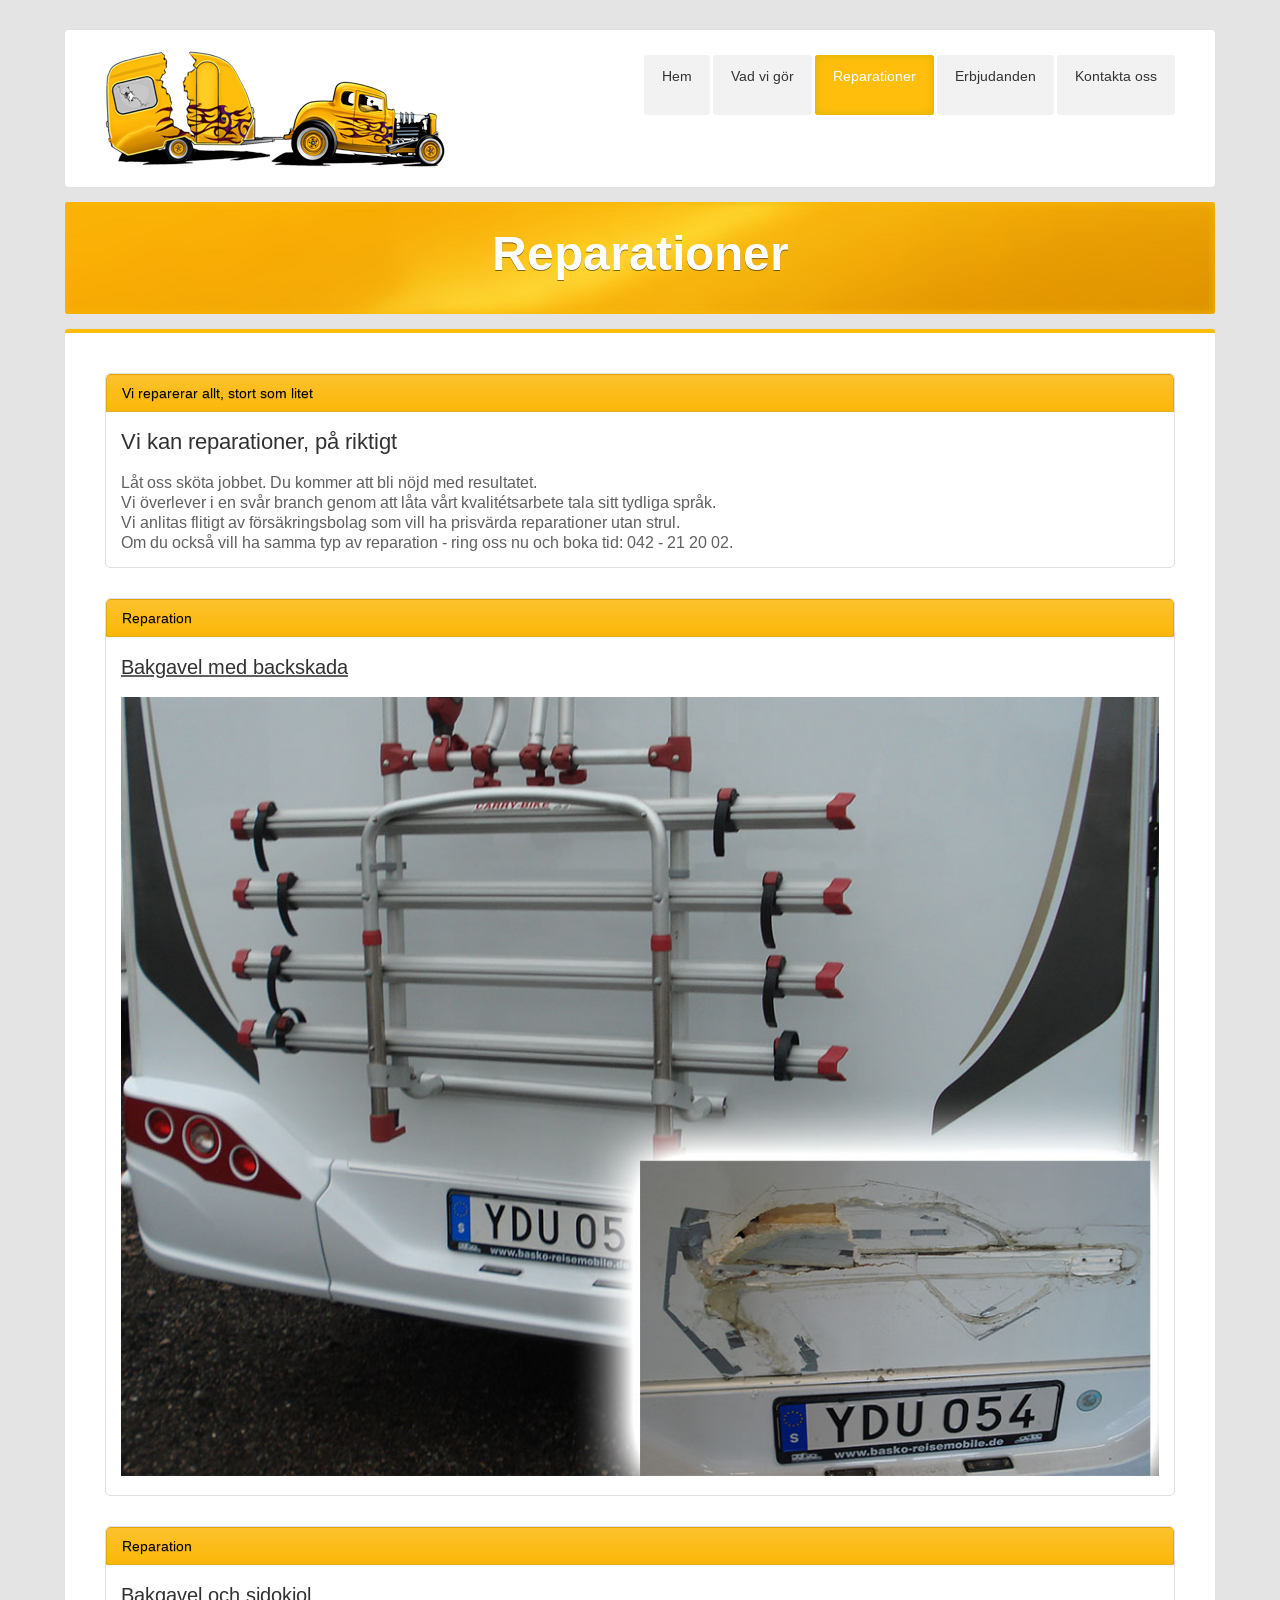
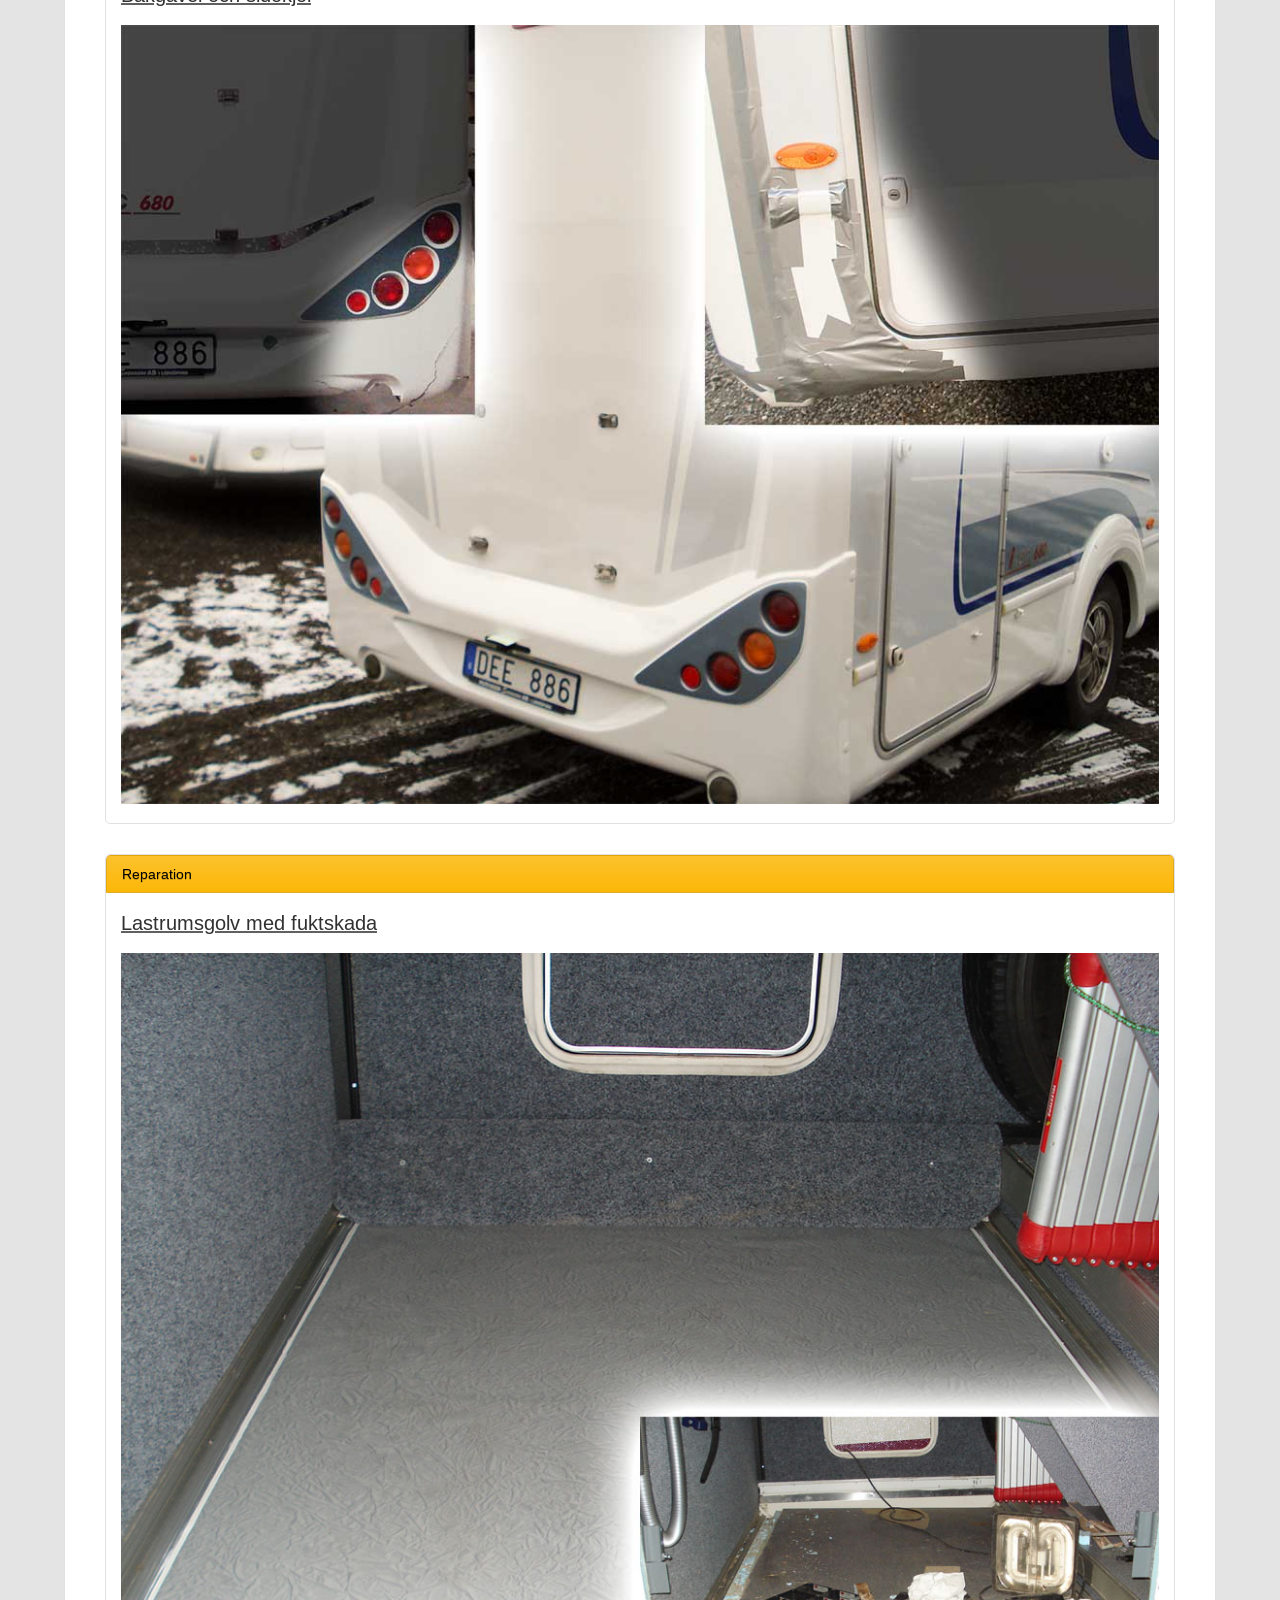
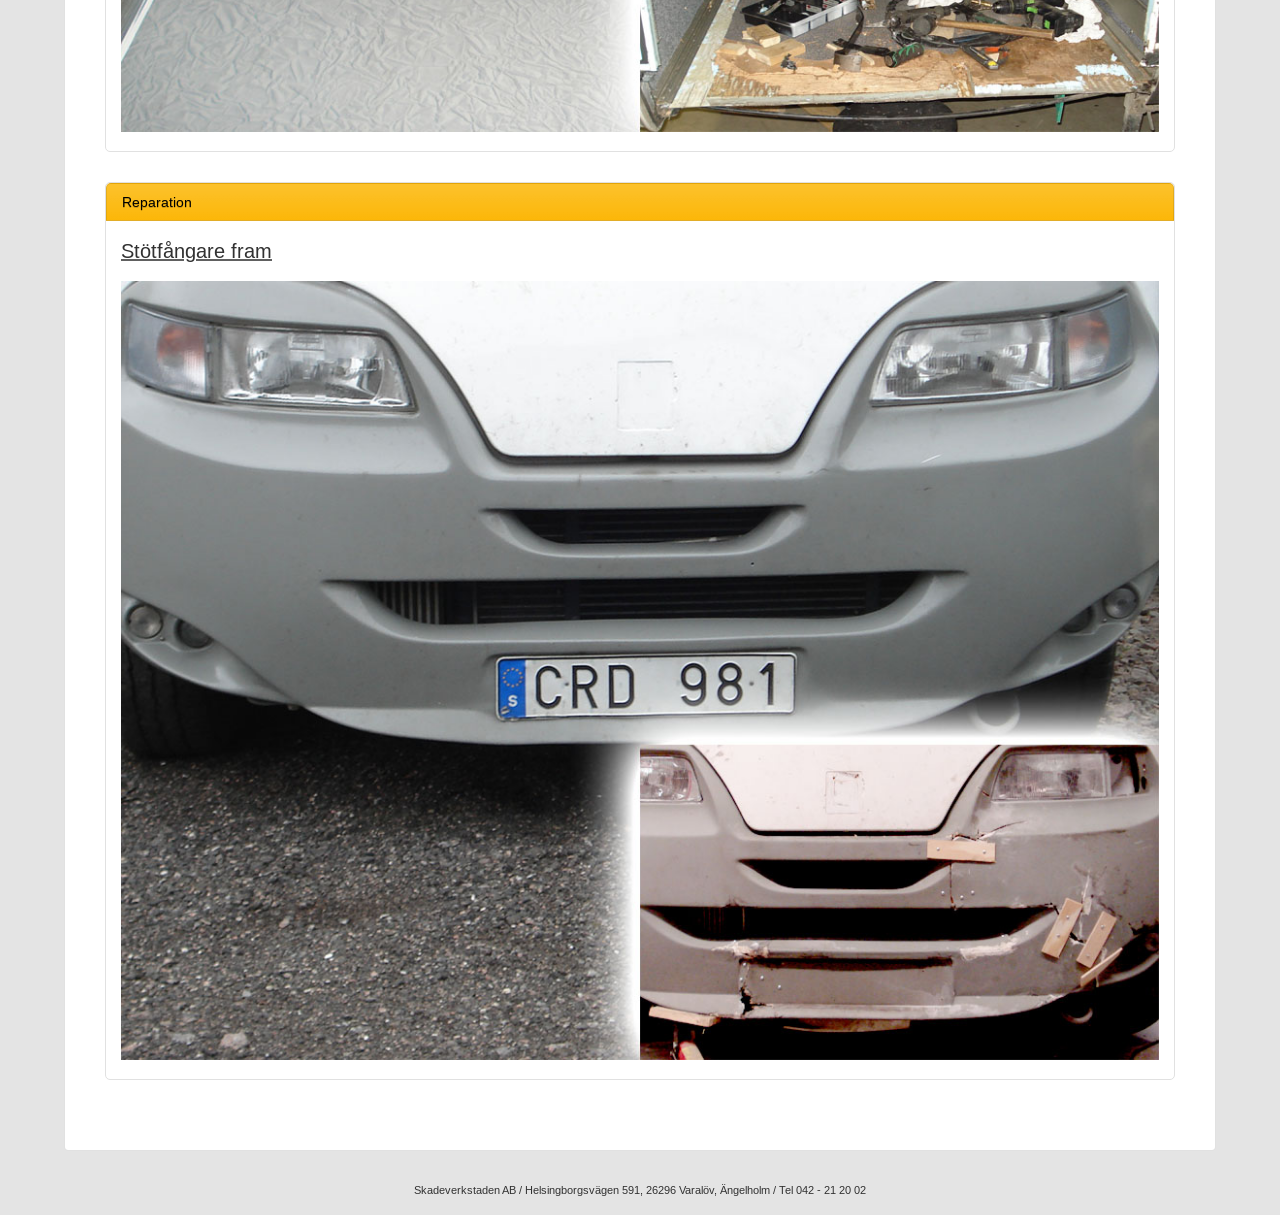
<file: reparationer/index.html>
<!DOCTYPE html>
<html lang="sv-SE">

  <meta http-equiv="Content-Type" content="text/html; charset=UTF-8" />
<head>
	<meta charset="utf-8">
	<meta http-equiv="X-UA-Compatible" content="IE=edge">
	<meta name="viewport" content="width=device-width, initial-scale=1">
	<title>Reparationer - Skadeverkstaden i Varalöv</title>
	<link rel="canonical" href="http://skadeverkstaden.se/reparationer/">
	<meta property="og:url" content="http://skadeverkstaden.se/reparationer/" />
	<meta property="og:locale" content="sv_SE" />
	<meta property="og:type" content="website" />
	<meta property="og:title" content="Reparationer" />
	
	<meta property="og:site_name" content="Skadeverkstaden i Varalöv" />
	<link rel='stylesheet' id='font-awesome-css'  href='/content/plugins/ultra-content-elements/fonts/font-awesome.css' type='text/css' media='all' />
	<link rel='stylesheet' id='swm-global-css'  href='/content/plugins/ultra-content-elements/css/global.css' type='text/css' media='all' />
	<link rel='stylesheet' id='swm-shortcodes-css'  href='/content/plugins/ultra-content-elements/css/shortcodes.css' type='text/css' media='all' />
	<link rel='stylesheet' id='swm-widgets-css'  href='/content/plugins/ultra-content-elements/css/widgets.css' type='text/css' media='all' />
	<link rel='stylesheet' id='font-icons-css'  href='/content/themes/thinker/fonts/font-awesome.css' type='text/css' media='all' />
	<link rel='stylesheet' id='main-css-css'  href='/content/themes/thinker/style.css' type='text/css' media='all' />
	<link rel='stylesheet' id='google-font-heading-css'  href='https://fonts.googleapis.com/css?family=Arimo%3A300%2C400%2C400italic%2C500%2C600%2C700%2C700italic&amp;subset=latin%2Cgreek-ext%2Ccyrillic%2Clatin-ext%2Cgreek%2Ccyrillic-ext%2Cvietnamese' type='text/css' media='all' />
	<link rel='stylesheet' id='prettyphoto-css'  href='/content/themes/thinker/css/prettyphoto.css' type='text/css' media='all' />
	<link rel='stylesheet' id='screen-css'  href='/content/themes/thinker/screen.css' type='text/css' media='all' />
	<link rel='stylesheet' id='responsive-css'  href='/content/themes/thinker/responsive.css' type='text/css' media='all' />
	<link rel='stylesheet' id='retina-css'  href='/content/themes/thinker/retina.css' type='text/css' media='all' />
	<link rel='stylesheet' id='custom-css'  href='/content/themes/thinker/custom.css' type='text/css' media='all' />
	<link rel='stylesheet' id='rs-plugin-settings-css'  href='/content/plugins/revslider/rs-plugin/css/settings.css' type='text/css' media='all' />
	<style id='rs-plugin-settings-inline-css' type='text/css'>
	.tp-caption a{color:#ff7302;text-shadow:none;-webkit-transition:all 0.2s ease-out;-moz-transition:all 0.2s ease-out;-o-transition:all 0.2s ease-out;-ms-transition:all 0.2s ease-out}.tp-caption a:hover{color:#ffa902}.tp-caption a{color:#ff7302;text-shadow:none;-webkit-transition:all 0.2s ease-out;-moz-transition:all 0.2s ease-out;-o-transition:all 0.2s ease-out;-ms-transition:all 0.2s ease-out}.tp-caption a:hover{color:#ffa902}
	</style>
	<link rel='stylesheet' id='child-theme-style-css'  href='/content/themes/thinker-child-theme/child-theme-style.css' type='text/css' media='all' />
	<link rel='stylesheet' id='plugin-fix-css'  href='/content/themes/thinker/plugin-fix.css' type='text/css' media='all' />
	<script type='text/javascript' src='/wp-includes/js/jquery/jquery.js'></script>
	<script type='text/javascript' src='/wp-includes/js/jquery/jquery-migrate.min.js'></script>
	<script type='text/javascript' src='/content/themes/thinker/js/modernizer.js'></script>
	<script type='text/javascript' src='/content/plugins/revslider/rs-plugin/js/jquery.themepunch.tools.min.js'></script>
	<script type='text/javascript' src='/content/plugins/revslider/rs-plugin/js/jquery.themepunch.revolution.min.js'></script>
	<script type="text/javascript">
		jQuery(document).ready(function() {
			// CUSTOM AJAX CONTENT LOADING FUNCTION
			var ajaxRevslider = function(obj) {
			
				// obj.type : Post Type
				// obj.id : ID of Content to Load
				// obj.aspectratio : The Aspect Ratio of the Container / Media
				// obj.selector : The Container Selector where the Content of Ajax will be injected. It is done via the Essential Grid on Return of Content
				
				var content = "";

				data = {};
				
				data.action = 'revslider_ajax_call_front';
				data.client_action = 'get_slider_html';
				data.token = 'ed959203f9';
				data.type = obj.type;
				data.id = obj.id;
				data.aspectratio = obj.aspectratio;
								
				 // FIRST RETURN THE CONTENT WHEN IT IS LOADED !!
				 return content;						 
			};
			
			// CUSTOM AJAX FUNCTION TO REMOVE THE SLIDER
			var ajaxRemoveRevslider = function(obj) {
				return jQuery(obj.selector+" .rev_slider").revkill();
			};

			// EXTEND THE AJAX CONTENT LOADING TYPES WITH TYPE AND FUNCTION
			var extendessential = setInterval(function() {
				if (jQuery.fn.tpessential != undefined) {
					clearInterval(extendessential);
					if(typeof(jQuery.fn.tpessential.defaults) !== 'undefined') {
						jQuery.fn.tpessential.defaults.ajaxTypes.push({type:"revslider",func:ajaxRevslider,killfunc:ajaxRemoveRevslider,openAnimationSpeed:0.3});   
						// type:  Name of the Post to load via Ajax into the Essential Grid Ajax Container
						// func: the Function Name which is Called once the Item with the Post Type has been clicked
						// killfunc: function to kill in case the Ajax Window going to be removed (before Remove function !
						// openAnimationSpeed: how quick the Ajax Content window should be animated (default is 0.3)
					}
				}
			},30);
		});
	</script>
	<style type="text/css">#intro_header { background:transparent ; -webkit-box-shadow: none; -moz-box-shadow: none; box-shadow: none; }.tp-rightarrow.default,.tp-leftarrow.default { text-align: center; font-size: 30px; }
	.tp-rightarrow.default,.tp-leftarrow.default {	 width:40px; height:41px; border-radius: 0;	display:block; }
	.tp-rightarrow.default { right:0; margin:0; background: rgba(0,0,0,0.6) url(content/themes/thinker-child-theme/images/backgrounds/arrow-right.png) no-repeat 12px 12px; border-radius: 3px 0 0 3px; }
	.tp-leftarrow.default { left:0; margin:0; background: rgba(0,0,0,0.6) url(content/themes/thinker-child-theme/images/backgrounds/arrow-left.png) no-repeat 10px 12px; border-radius: 0 3px 3px 0; }
	.tp-bullets.simplebullets.round-old .bullet { cursor:pointer; position:relative;	display:inline; background: rgba(0,0,0,0.36);	width:10px;	height:10px;  margin-right:6px; float:left; margin-top:0px; border-radius: 100px;}
	.tp-bullets.simplebullets.round-old .bullet.selected,.tp-bullets.simplebullets.round-old .bullet:hover {  background: rgba(0,0,0,0.7); margin-top:0; display:inline; float:left;}
	.tp-bullets.simplebullets.round-old .bullet.last {	clear:none; } </style><!--[if IE 8]><style type="text/css" media="screen"> @import "http://skadeverkstaden.se/content/themes/thinker/css/ie8.css";</style><![endif]--><!--[if IE 9]><style type="text/css" media="screen"> @import "http://skadeverkstaden.se/content/themes/thinker/css/ie9.css";</style><![endif]-->		<style type="text/css">.recentcomments a{display:inline !important;padding:0 !important;margin:0 !important;}</style>
</head>


  <body class="home page page-template page-template-template-fullwidth page-template-template-fullwidth-php swm_fixed_layout">

    <section id="logo_header" class="swm_box_shadow">
	<div id="logo_header_wrap">
		<div class="logo">
			<a href="/">
				<img src="/layout/skadeverkstaden.png" width="340" alt="Skadeverkstaden i Varalöv" />
			</a>
		</div>
		
		<nav class="top-menu">
			<ul id="nav" class="sf-menu">
				<li class="menu-item menu-item-type-post_type menu-item-object-page"><a href="/">Hem</a></li>
				<li class="menu-item menu-item-type-post_type menu-item-object-page"><a href="/vad-vi-gor">Vad vi gör</a></li>
				<li class="menu-item menu-item-type-post_type menu-item-object-page menu-item-has-children current-menu-item current_page_item">
					<a href="/reparationer/">Reparationer</a>
					<ul class="sub-menu">
						
						
						<li class="menu-item menu-item-type-post_type menu-item-object-page menu-item-has-children">
							<a href="/reparationer/bakgavel/">Bakgavel med backskada</a>
						</li>
						
						<li class="menu-item menu-item-type-post_type menu-item-object-page menu-item-has-children">
							<a href="/reparationer/bakre-gavel-och-kjol/">Bakgavel och sidokjol</a>
						</li>
						
						<li class="menu-item menu-item-type-post_type menu-item-object-page menu-item-has-children">
							<a href="/reparationer/lastrum-golv/">Lastrumsgolv med fuktskada</a>
						</li>
						
						<li class="menu-item menu-item-type-post_type menu-item-object-page menu-item-has-children">
							<a href="/reparationer/stotfangare-fram/">Stötfångare fram</a>
						</li>
						
					</ul>
				</li>
				<li class="menu-item menu-item-type-post_type menu-item-object-page menu-item-has-children">
					<a href="/erbjudanden/">Erbjudanden</a>
					<ul class="sub-menu">
						
						
						<li class="menu-item menu-item-type-post_type menu-item-object-page menu-item-has-children">
							<a href="/erbjudanden/erbjudanden">Service husbil och Bromsjustering</a>
						</li>
						
						<li class="menu-item menu-item-type-post_type menu-item-object-page menu-item-has-children">
							<a href="/erbjudanden/fukt-gastest">Fukttest och Gastest</a>
						</li>
						
						<li class="menu-item menu-item-type-post_type menu-item-object-page menu-item-has-children">
							<a href="/erbjudanden/uppstallning">Uppställningsplats</a>
						</li>
						
					</ul>
				</li>
				<li class="menu-item menu-item-type-post_type menu-item-object-page"><a href="/kontakta-oss">Kontakta oss</a></li>
			</ul>
		</nav>
		<div class="clear"></div>
	</div>
</section>

	<section id="intro_header" style="background: transparent url(/layout/headingbackground.jpg) repeat center center; -webkit-box-shadow: inset 0 0 10px #fcb708; -moz-box-shadow: inset 0 0 10px #fcb708; box-shadow: inset 0 0 10px #fcb708;">
    <div class="intro_header_wrap">
        <div class="intro_header_style_text">
            <div class="title_text">Reparationer</div>
        </div>
        <div class="clear"></div>
    </div>
</section>
<section id="container" class="swm_box_shadow">
    <div id="content">
        <div class="swm_fancy_box round5">
            <div class="title_text" style="color: #000000; background-color: #fcb708;">Vi reparerar allt, stort som litet</div>
            <div class="fancy_text" style="font-size: 16px;">
                <h1>Vi kan reparationer, på riktigt</h1>
                Låt oss sköta jobbet. Du kommer att bli nöjd med resultatet.<br />
                Vi överlever i en svår branch genom att låta vårt kvalitétsarbete tala sitt tydliga språk.<br />
                Vi anlitas flitigt av försäkringsbolag som vill ha prisvärda reparationer utan strul.<br />
                Om du också vill ha samma typ av reparation - ring oss nu och boka tid: 042 - 21 20 02.
            </div>
        </div>

        
        
        <div class="swm_fancy_box round5">
            <div class="title_text" style="color: #000000; background-color: #fcb708;">Reparation</div>
            <div class="fancy_text" style="font-size: 16px;">
                <a href="/reparationer/bakgavel">
                    <h2>Bakgavel med backskada</h2>
                    <img src="/reparationer/bakgavel/huvudbild.jpg">
                </a>
            </div>
        </div>
        
        <div class="swm_fancy_box round5">
            <div class="title_text" style="color: #000000; background-color: #fcb708;">Reparation</div>
            <div class="fancy_text" style="font-size: 16px;">
                <a href="/reparationer/bakre-gavel-och-kjol">
                    <h2>Bakgavel och sidokjol</h2>
                    <img src="/reparationer/bakre-gavel-och-kjol/huvudbild.jpg">
                </a>
            </div>
        </div>
        
        <div class="swm_fancy_box round5">
            <div class="title_text" style="color: #000000; background-color: #fcb708;">Reparation</div>
            <div class="fancy_text" style="font-size: 16px;">
                <a href="/reparationer/lastrum-golv">
                    <h2>Lastrumsgolv med fuktskada</h2>
                    <img src="/reparationer/lastrum-golv/huvudbild.jpg">
                </a>
            </div>
        </div>
        
        <div class="swm_fancy_box round5">
            <div class="title_text" style="color: #000000; background-color: #fcb708;">Reparation</div>
            <div class="fancy_text" style="font-size: 16px;">
                <a href="/reparationer/stotfangare-fram">
                    <h2>Stötfångare fram</h2>
                    <img src="/reparationer/stotfangare-fram/huvudbild.jpg">
                </a>
            </div>
        </div>
        
    </div>
</section>

    <section id="footer_copyright_info">
		<p>Skadeverkstaden AB / Helsingborgsvägen 591, 26296 Varalöv, Ängelholm / Tel 042 - 21 20 02</p>
</section>	

<div id="topmenu-icon-subtext" data-sub1="" data-sub2="" data-sub3="" data-sub4="" data-sub5="" data-sub6="" data-sub7="" data-sub8="" data-sub9="" data-sub10="" ></div>
<script type='text/javascript' src='/content/plugins/ultra-content-elements/js/jquery-plugins.js'></script>
<script type='text/javascript' src='/content/plugins/ultra-content-elements/js/validate.js'></script>
<script type='text/javascript' src='/content/plugins/ultra-content-elements/js/isotope.js'></script>
<script type='text/javascript' src='/content/plugins/ultra-content-elements/js/custom-scripts.js'></script>
<script type='text/javascript' src='/content/themes/thinker/js/jquery-core-plugins.js'></script>
<script type='text/javascript' src='/content/themes/thinker/js/jquery-plugins.js'></script>
<script type='text/javascript' src='/content/themes/thinker/js/theme-settings.js'></script>
<script type='text/javascript' src='/content/themes/thinker/js/portfolio-sortable.js'></script>
<script type='text/javascript' src='/wp-includes/js/wp-embed.min.js'></script>


  </body>

</html>
</file>
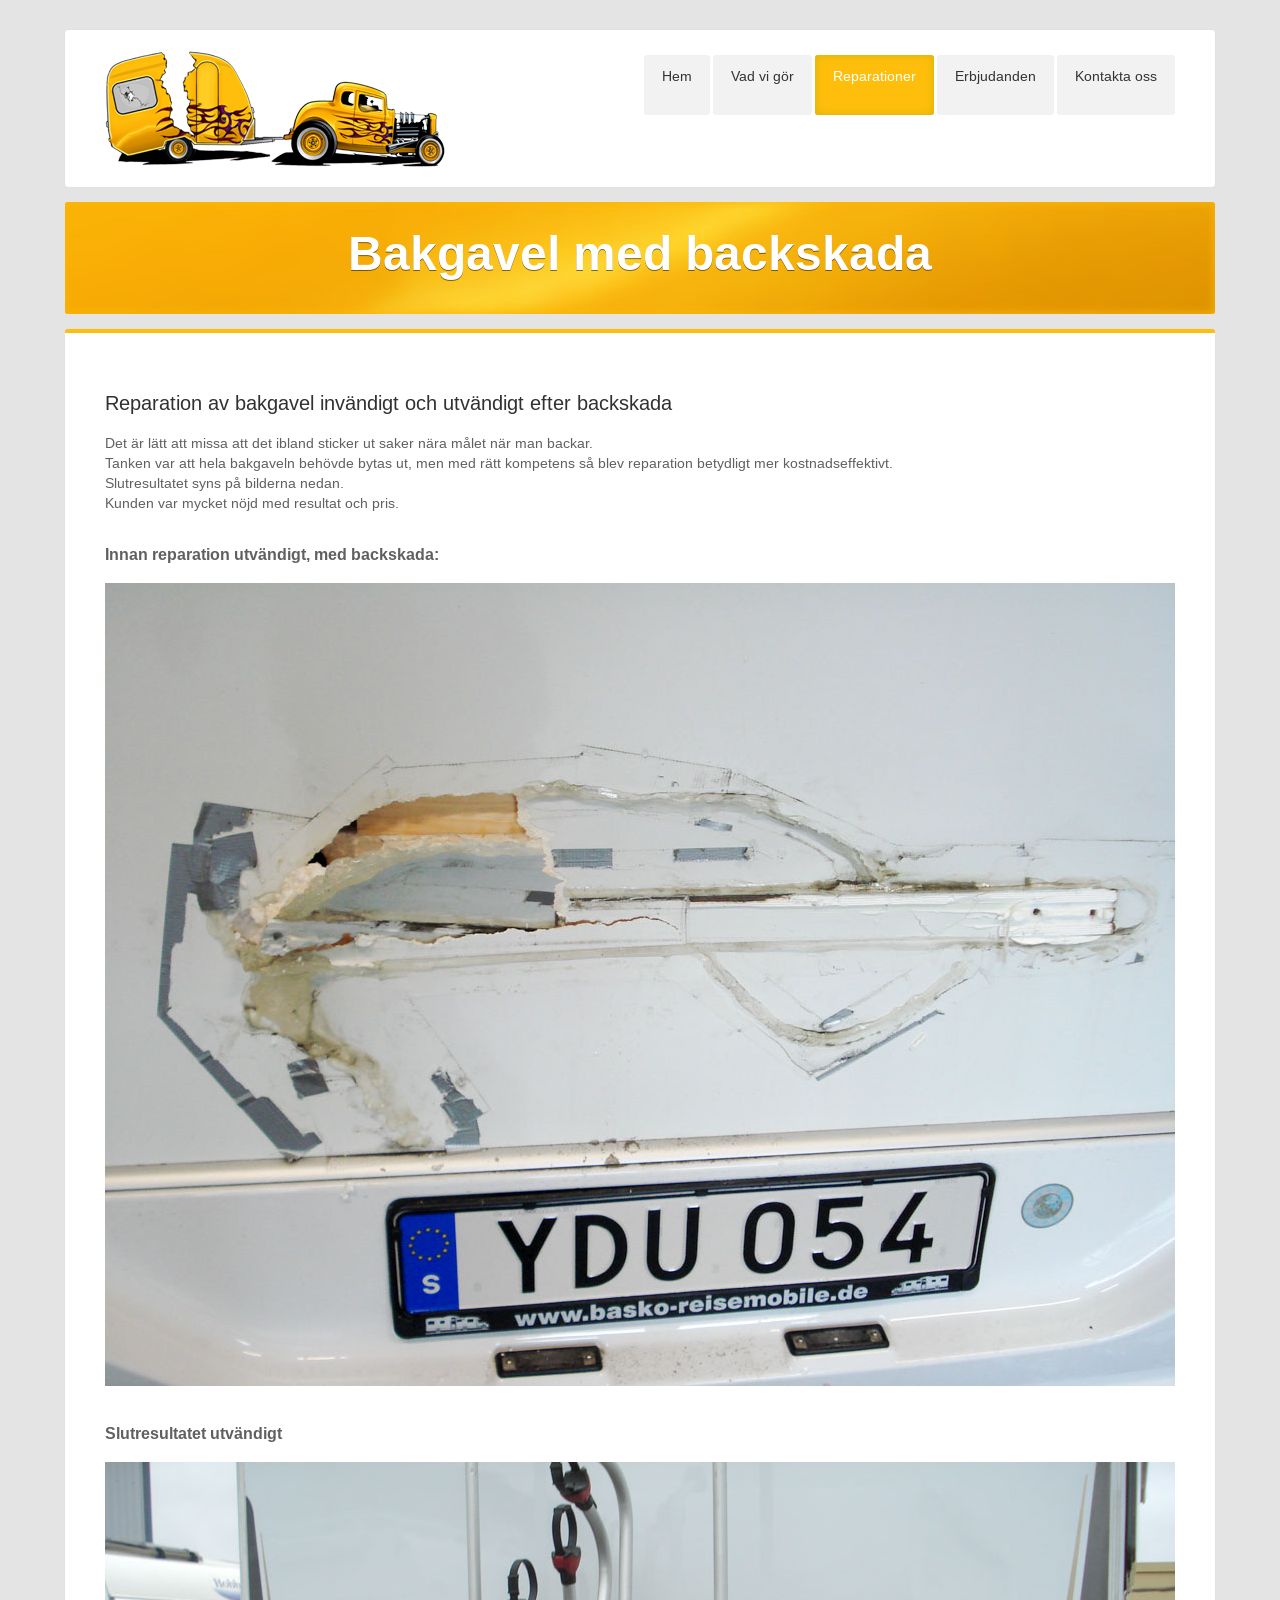
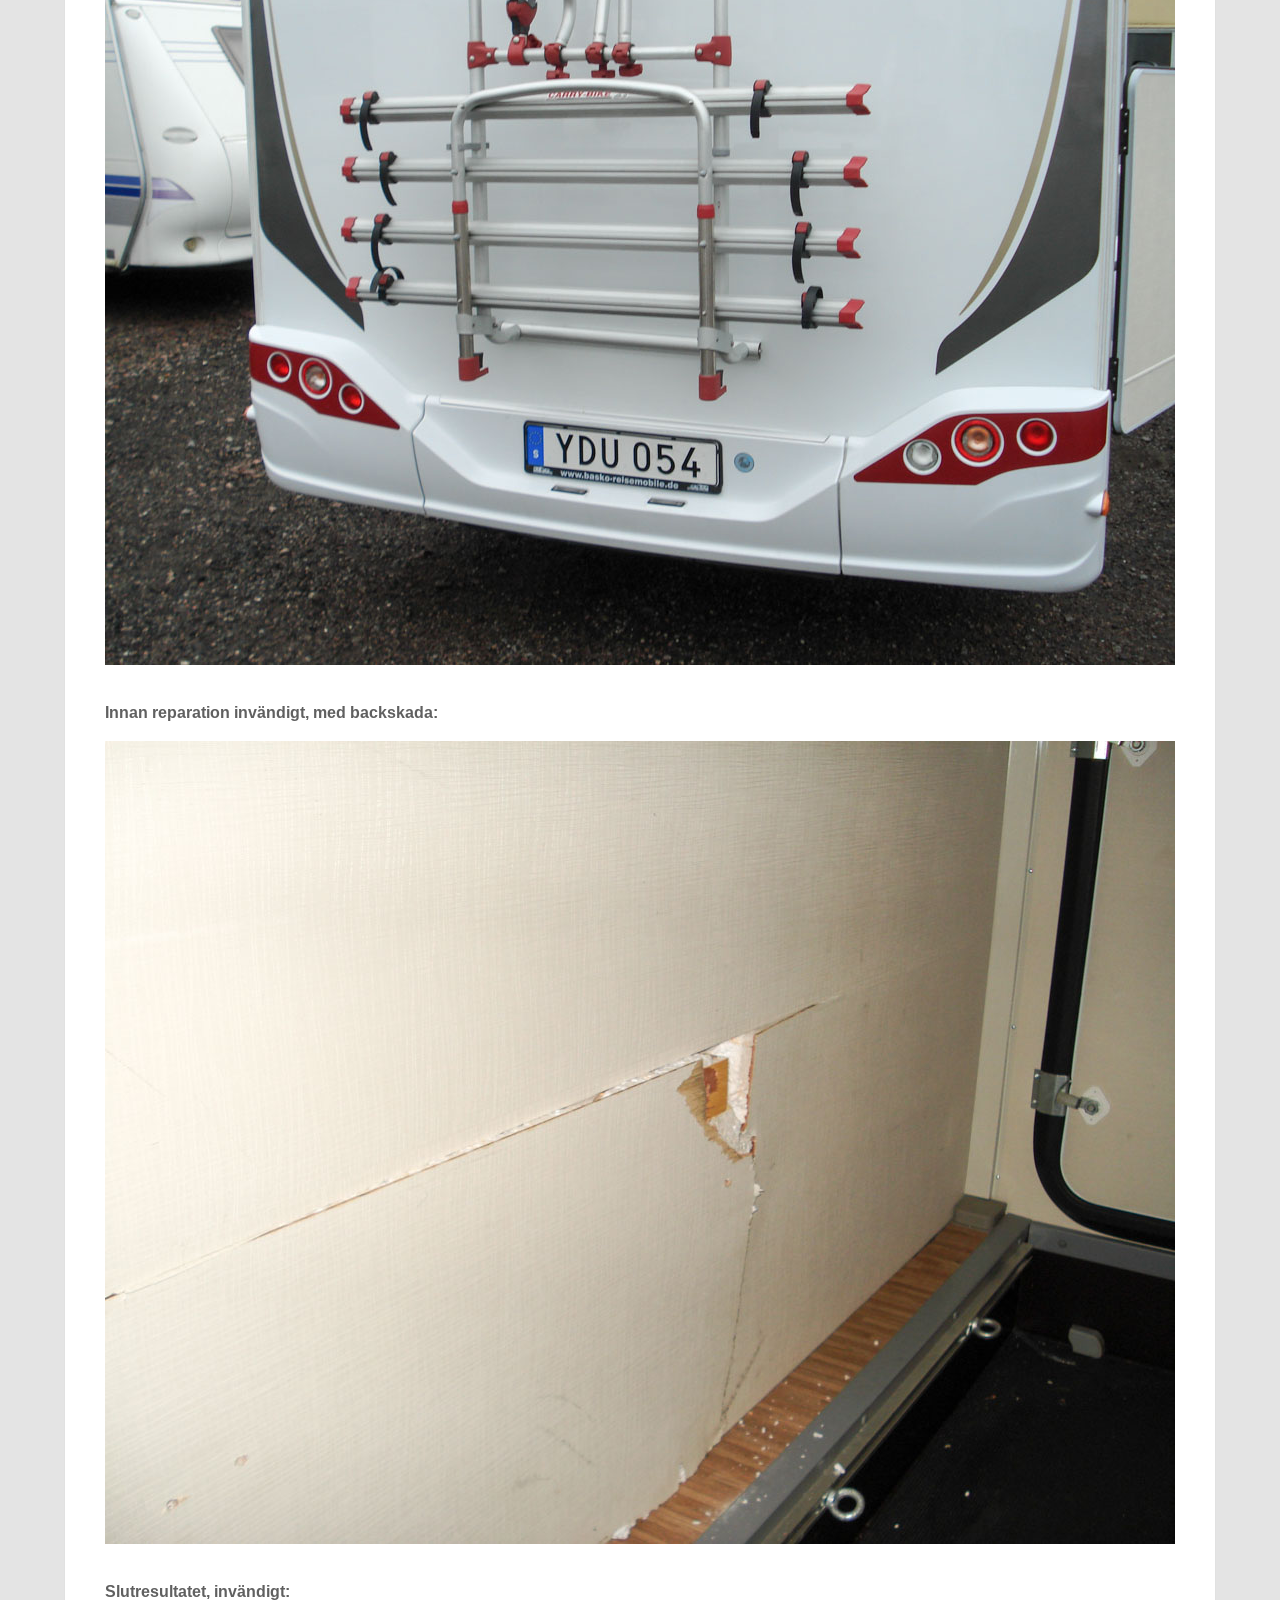
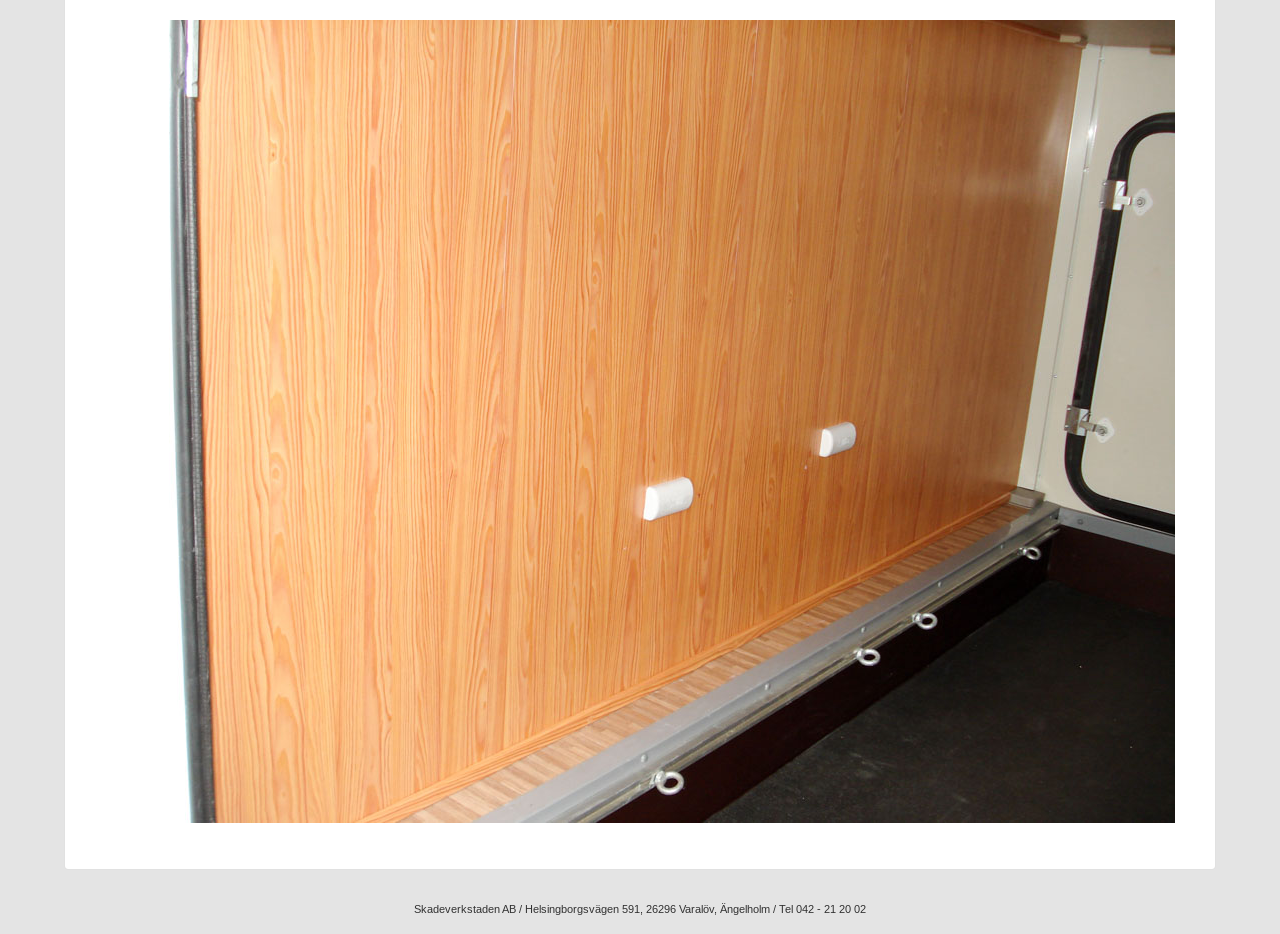
<file: reparationer/bakgavel/index.html>
<!DOCTYPE html>
<html lang="sv-SE">

  <meta http-equiv="Content-Type" content="text/html; charset=UTF-8" />
<head>
	<meta charset="utf-8">
	<meta http-equiv="X-UA-Compatible" content="IE=edge">
	<meta name="viewport" content="width=device-width, initial-scale=1">
	<title>Reparation av bakgavel invändigt och utvändigt - Skadeverkstaden i Varalöv</title>
	<link rel="canonical" href="http://skadeverkstaden.se/reparationer/bakgavel/">
	<meta property="og:url" content="http://skadeverkstaden.se/reparationer/bakgavel/" />
	<meta property="og:locale" content="sv_SE" />
	<meta property="og:type" content="website" />
	<meta property="og:title" content="Reparation av bakgavel invändigt och utvändigt" />
	
	<meta property="og:site_name" content="Skadeverkstaden i Varalöv" />
	<link rel='stylesheet' id='font-awesome-css'  href='/content/plugins/ultra-content-elements/fonts/font-awesome.css' type='text/css' media='all' />
	<link rel='stylesheet' id='swm-global-css'  href='/content/plugins/ultra-content-elements/css/global.css' type='text/css' media='all' />
	<link rel='stylesheet' id='swm-shortcodes-css'  href='/content/plugins/ultra-content-elements/css/shortcodes.css' type='text/css' media='all' />
	<link rel='stylesheet' id='swm-widgets-css'  href='/content/plugins/ultra-content-elements/css/widgets.css' type='text/css' media='all' />
	<link rel='stylesheet' id='font-icons-css'  href='/content/themes/thinker/fonts/font-awesome.css' type='text/css' media='all' />
	<link rel='stylesheet' id='main-css-css'  href='/content/themes/thinker/style.css' type='text/css' media='all' />
	<link rel='stylesheet' id='google-font-heading-css'  href='https://fonts.googleapis.com/css?family=Arimo%3A300%2C400%2C400italic%2C500%2C600%2C700%2C700italic&amp;subset=latin%2Cgreek-ext%2Ccyrillic%2Clatin-ext%2Cgreek%2Ccyrillic-ext%2Cvietnamese' type='text/css' media='all' />
	<link rel='stylesheet' id='prettyphoto-css'  href='/content/themes/thinker/css/prettyphoto.css' type='text/css' media='all' />
	<link rel='stylesheet' id='screen-css'  href='/content/themes/thinker/screen.css' type='text/css' media='all' />
	<link rel='stylesheet' id='responsive-css'  href='/content/themes/thinker/responsive.css' type='text/css' media='all' />
	<link rel='stylesheet' id='retina-css'  href='/content/themes/thinker/retina.css' type='text/css' media='all' />
	<link rel='stylesheet' id='custom-css'  href='/content/themes/thinker/custom.css' type='text/css' media='all' />
	<link rel='stylesheet' id='rs-plugin-settings-css'  href='/content/plugins/revslider/rs-plugin/css/settings.css' type='text/css' media='all' />
	<style id='rs-plugin-settings-inline-css' type='text/css'>
	.tp-caption a{color:#ff7302;text-shadow:none;-webkit-transition:all 0.2s ease-out;-moz-transition:all 0.2s ease-out;-o-transition:all 0.2s ease-out;-ms-transition:all 0.2s ease-out}.tp-caption a:hover{color:#ffa902}.tp-caption a{color:#ff7302;text-shadow:none;-webkit-transition:all 0.2s ease-out;-moz-transition:all 0.2s ease-out;-o-transition:all 0.2s ease-out;-ms-transition:all 0.2s ease-out}.tp-caption a:hover{color:#ffa902}
	</style>
	<link rel='stylesheet' id='child-theme-style-css'  href='/content/themes/thinker-child-theme/child-theme-style.css' type='text/css' media='all' />
	<link rel='stylesheet' id='plugin-fix-css'  href='/content/themes/thinker/plugin-fix.css' type='text/css' media='all' />
	<script type='text/javascript' src='/wp-includes/js/jquery/jquery.js'></script>
	<script type='text/javascript' src='/wp-includes/js/jquery/jquery-migrate.min.js'></script>
	<script type='text/javascript' src='/content/themes/thinker/js/modernizer.js'></script>
	<script type='text/javascript' src='/content/plugins/revslider/rs-plugin/js/jquery.themepunch.tools.min.js'></script>
	<script type='text/javascript' src='/content/plugins/revslider/rs-plugin/js/jquery.themepunch.revolution.min.js'></script>
	<script type="text/javascript">
		jQuery(document).ready(function() {
			// CUSTOM AJAX CONTENT LOADING FUNCTION
			var ajaxRevslider = function(obj) {
			
				// obj.type : Post Type
				// obj.id : ID of Content to Load
				// obj.aspectratio : The Aspect Ratio of the Container / Media
				// obj.selector : The Container Selector where the Content of Ajax will be injected. It is done via the Essential Grid on Return of Content
				
				var content = "";

				data = {};
				
				data.action = 'revslider_ajax_call_front';
				data.client_action = 'get_slider_html';
				data.token = 'ed959203f9';
				data.type = obj.type;
				data.id = obj.id;
				data.aspectratio = obj.aspectratio;
								
				 // FIRST RETURN THE CONTENT WHEN IT IS LOADED !!
				 return content;						 
			};
			
			// CUSTOM AJAX FUNCTION TO REMOVE THE SLIDER
			var ajaxRemoveRevslider = function(obj) {
				return jQuery(obj.selector+" .rev_slider").revkill();
			};

			// EXTEND THE AJAX CONTENT LOADING TYPES WITH TYPE AND FUNCTION
			var extendessential = setInterval(function() {
				if (jQuery.fn.tpessential != undefined) {
					clearInterval(extendessential);
					if(typeof(jQuery.fn.tpessential.defaults) !== 'undefined') {
						jQuery.fn.tpessential.defaults.ajaxTypes.push({type:"revslider",func:ajaxRevslider,killfunc:ajaxRemoveRevslider,openAnimationSpeed:0.3});   
						// type:  Name of the Post to load via Ajax into the Essential Grid Ajax Container
						// func: the Function Name which is Called once the Item with the Post Type has been clicked
						// killfunc: function to kill in case the Ajax Window going to be removed (before Remove function !
						// openAnimationSpeed: how quick the Ajax Content window should be animated (default is 0.3)
					}
				}
			},30);
		});
	</script>
	<style type="text/css">#intro_header { background:transparent ; -webkit-box-shadow: none; -moz-box-shadow: none; box-shadow: none; }.tp-rightarrow.default,.tp-leftarrow.default { text-align: center; font-size: 30px; }
	.tp-rightarrow.default,.tp-leftarrow.default {	 width:40px; height:41px; border-radius: 0;	display:block; }
	.tp-rightarrow.default { right:0; margin:0; background: rgba(0,0,0,0.6) url(content/themes/thinker-child-theme/images/backgrounds/arrow-right.png) no-repeat 12px 12px; border-radius: 3px 0 0 3px; }
	.tp-leftarrow.default { left:0; margin:0; background: rgba(0,0,0,0.6) url(content/themes/thinker-child-theme/images/backgrounds/arrow-left.png) no-repeat 10px 12px; border-radius: 0 3px 3px 0; }
	.tp-bullets.simplebullets.round-old .bullet { cursor:pointer; position:relative;	display:inline; background: rgba(0,0,0,0.36);	width:10px;	height:10px;  margin-right:6px; float:left; margin-top:0px; border-radius: 100px;}
	.tp-bullets.simplebullets.round-old .bullet.selected,.tp-bullets.simplebullets.round-old .bullet:hover {  background: rgba(0,0,0,0.7); margin-top:0; display:inline; float:left;}
	.tp-bullets.simplebullets.round-old .bullet.last {	clear:none; } </style><!--[if IE 8]><style type="text/css" media="screen"> @import "http://skadeverkstaden.se/content/themes/thinker/css/ie8.css";</style><![endif]--><!--[if IE 9]><style type="text/css" media="screen"> @import "http://skadeverkstaden.se/content/themes/thinker/css/ie9.css";</style><![endif]-->		<style type="text/css">.recentcomments a{display:inline !important;padding:0 !important;margin:0 !important;}</style>
</head>


  <body class="home page page-template page-template-template-fullwidth page-template-template-fullwidth-php swm_fixed_layout">

    <section id="logo_header" class="swm_box_shadow">
	<div id="logo_header_wrap">
		<div class="logo">
			<a href="/">
				<img src="/layout/skadeverkstaden.png" width="340" alt="Skadeverkstaden i Varalöv" />
			</a>
		</div>
		
		<nav class="top-menu">
			<ul id="nav" class="sf-menu">
				<li class="menu-item menu-item-type-post_type menu-item-object-page"><a href="/">Hem</a></li>
				<li class="menu-item menu-item-type-post_type menu-item-object-page"><a href="/vad-vi-gor">Vad vi gör</a></li>
				<li class="menu-item menu-item-type-post_type menu-item-object-page menu-item-has-children current-menu-item current_page_item">
					<a href="/reparationer/">Reparationer</a>
					<ul class="sub-menu">
						
						
						<li class="menu-item menu-item-type-post_type menu-item-object-page menu-item-has-children current-menu-item current_page_item">
							<a href="/reparationer/bakgavel/">Bakgavel med backskada</a>
						</li>
						
						<li class="menu-item menu-item-type-post_type menu-item-object-page menu-item-has-children">
							<a href="/reparationer/bakre-gavel-och-kjol/">Bakgavel och sidokjol</a>
						</li>
						
						<li class="menu-item menu-item-type-post_type menu-item-object-page menu-item-has-children">
							<a href="/reparationer/lastrum-golv/">Lastrumsgolv med fuktskada</a>
						</li>
						
						<li class="menu-item menu-item-type-post_type menu-item-object-page menu-item-has-children">
							<a href="/reparationer/stotfangare-fram/">Stötfångare fram</a>
						</li>
						
					</ul>
				</li>
				<li class="menu-item menu-item-type-post_type menu-item-object-page menu-item-has-children">
					<a href="/erbjudanden/">Erbjudanden</a>
					<ul class="sub-menu">
						
						
						<li class="menu-item menu-item-type-post_type menu-item-object-page menu-item-has-children">
							<a href="/erbjudanden/erbjudanden">Service husbil och Bromsjustering</a>
						</li>
						
						<li class="menu-item menu-item-type-post_type menu-item-object-page menu-item-has-children">
							<a href="/erbjudanden/fukt-gastest">Fukttest och Gastest</a>
						</li>
						
						<li class="menu-item menu-item-type-post_type menu-item-object-page menu-item-has-children">
							<a href="/erbjudanden/uppstallning">Uppställningsplats</a>
						</li>
						
					</ul>
				</li>
				<li class="menu-item menu-item-type-post_type menu-item-object-page"><a href="/kontakta-oss">Kontakta oss</a></li>
			</ul>
		</nav>
		<div class="clear"></div>
	</div>
</section>

	<section id="intro_header" style="background: transparent url(/layout/headingbackground.jpg) repeat center center; -webkit-box-shadow: inset 0 0 10px #fcb708; -moz-box-shadow: inset 0 0 10px #fcb708; box-shadow: inset 0 0 10px #fcb708;">
    <div class="intro_header_wrap">
        <div class="intro_header_style_text">
            <div class="title_text">Bakgavel med backskada</div>
        </div>
        <div class="clear"></div>
    </div>
</section>
<section id="container" class="swm_box_shadow">
    <div id="content">
        <h2>Reparation av bakgavel invändigt och utvändigt efter backskada</h2>
        <p style="font-size: 14px; margin-top: 1em;">Det är lätt att missa att det ibland sticker ut saker nära målet när man backar.<br /> 
            Tanken var att hela bakgaveln behövde bytas ut, men med rätt kompetens så blev reparation betydligt mer kostnadseffektivt.<br />
            Slutresultatet syns på bilderna nedan.<br />
            Kunden var mycket nöjd med resultat och pris.</p>
        <p style="font-size: 16px; font-weight: bold; margin-top: 2em;">Innan reparation utvändigt, med backskada:</p>
        <img src="1.jpg">
        <div class="clear"></div>
        <p style="font-size: 16px; font-weight: bold; margin-top: 2em;">Slutresultatet utvändigt</p>
        <img src="2.jpg">
        <div class="clear"></div>
        <p style="font-size: 16px; font-weight: bold; margin-top: 2em;">Innan reparation invändigt, med backskada:</p>
        <img src="3.jpg">
        <div class="clear"></div>
        <p style="font-size: 16px; font-weight: bold; margin-top: 2em;">Slutresultatet, invändigt:</p>
        <img src="4.jpg">
    </div>
</section>

    <section id="footer_copyright_info">
		<p>Skadeverkstaden AB / Helsingborgsvägen 591, 26296 Varalöv, Ängelholm / Tel 042 - 21 20 02</p>
</section>	

<div id="topmenu-icon-subtext" data-sub1="" data-sub2="" data-sub3="" data-sub4="" data-sub5="" data-sub6="" data-sub7="" data-sub8="" data-sub9="" data-sub10="" ></div>
<script type='text/javascript' src='/content/plugins/ultra-content-elements/js/jquery-plugins.js'></script>
<script type='text/javascript' src='/content/plugins/ultra-content-elements/js/validate.js'></script>
<script type='text/javascript' src='/content/plugins/ultra-content-elements/js/isotope.js'></script>
<script type='text/javascript' src='/content/plugins/ultra-content-elements/js/custom-scripts.js'></script>
<script type='text/javascript' src='/content/themes/thinker/js/jquery-core-plugins.js'></script>
<script type='text/javascript' src='/content/themes/thinker/js/jquery-plugins.js'></script>
<script type='text/javascript' src='/content/themes/thinker/js/theme-settings.js'></script>
<script type='text/javascript' src='/content/themes/thinker/js/portfolio-sortable.js'></script>
<script type='text/javascript' src='/wp-includes/js/wp-embed.min.js'></script>


  </body>

</html>
</file>
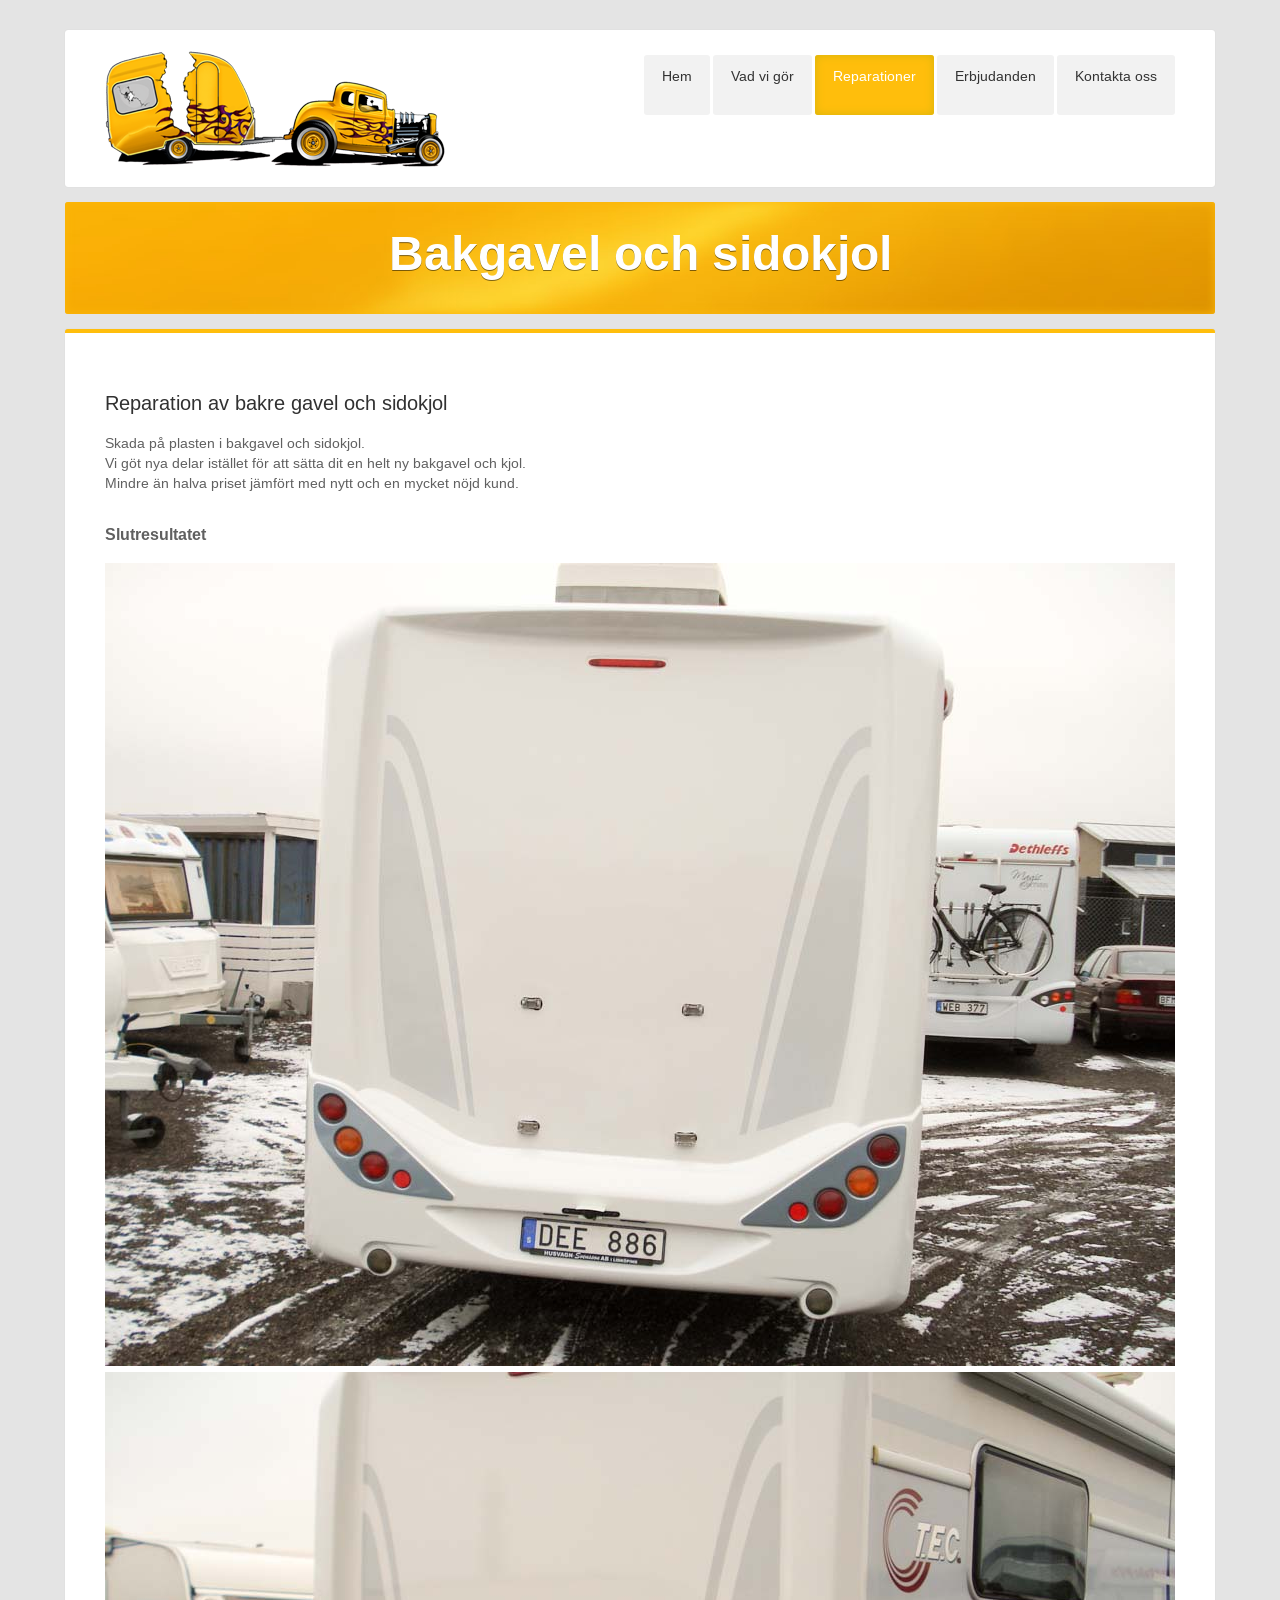
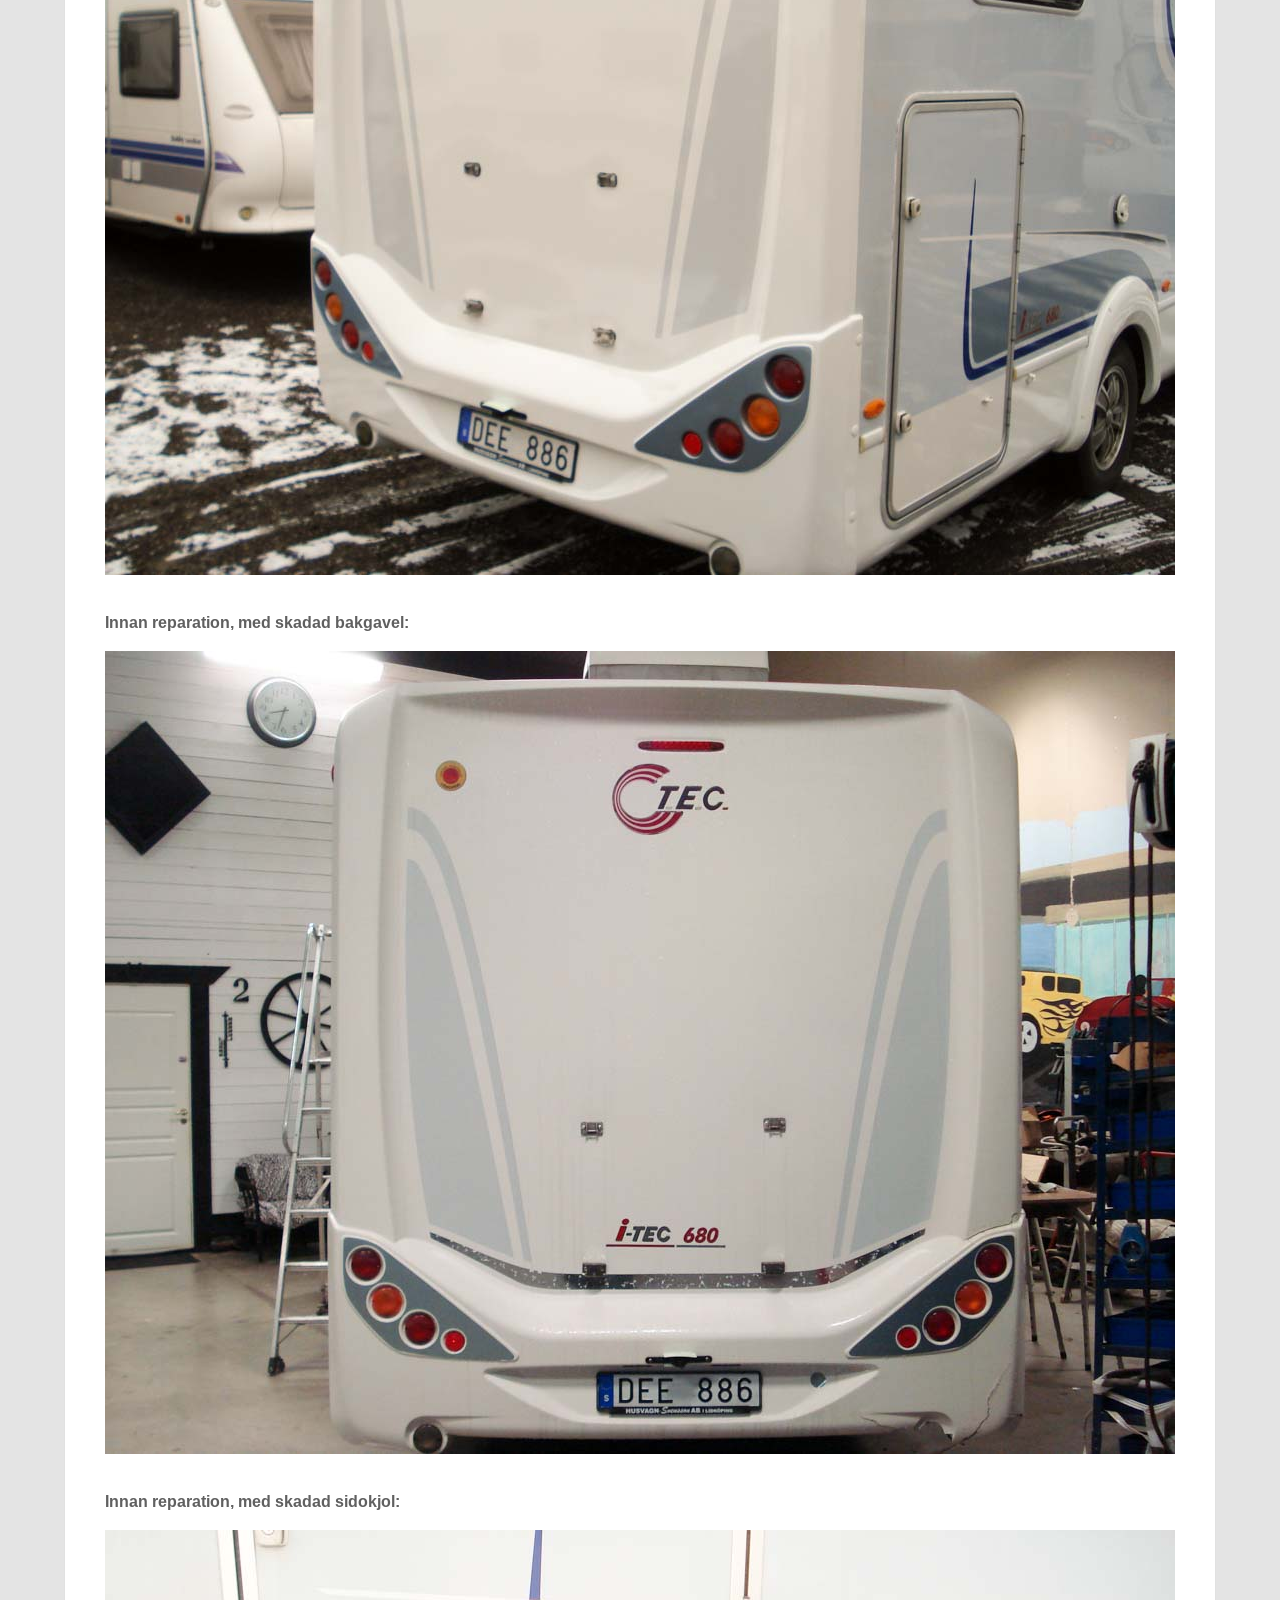
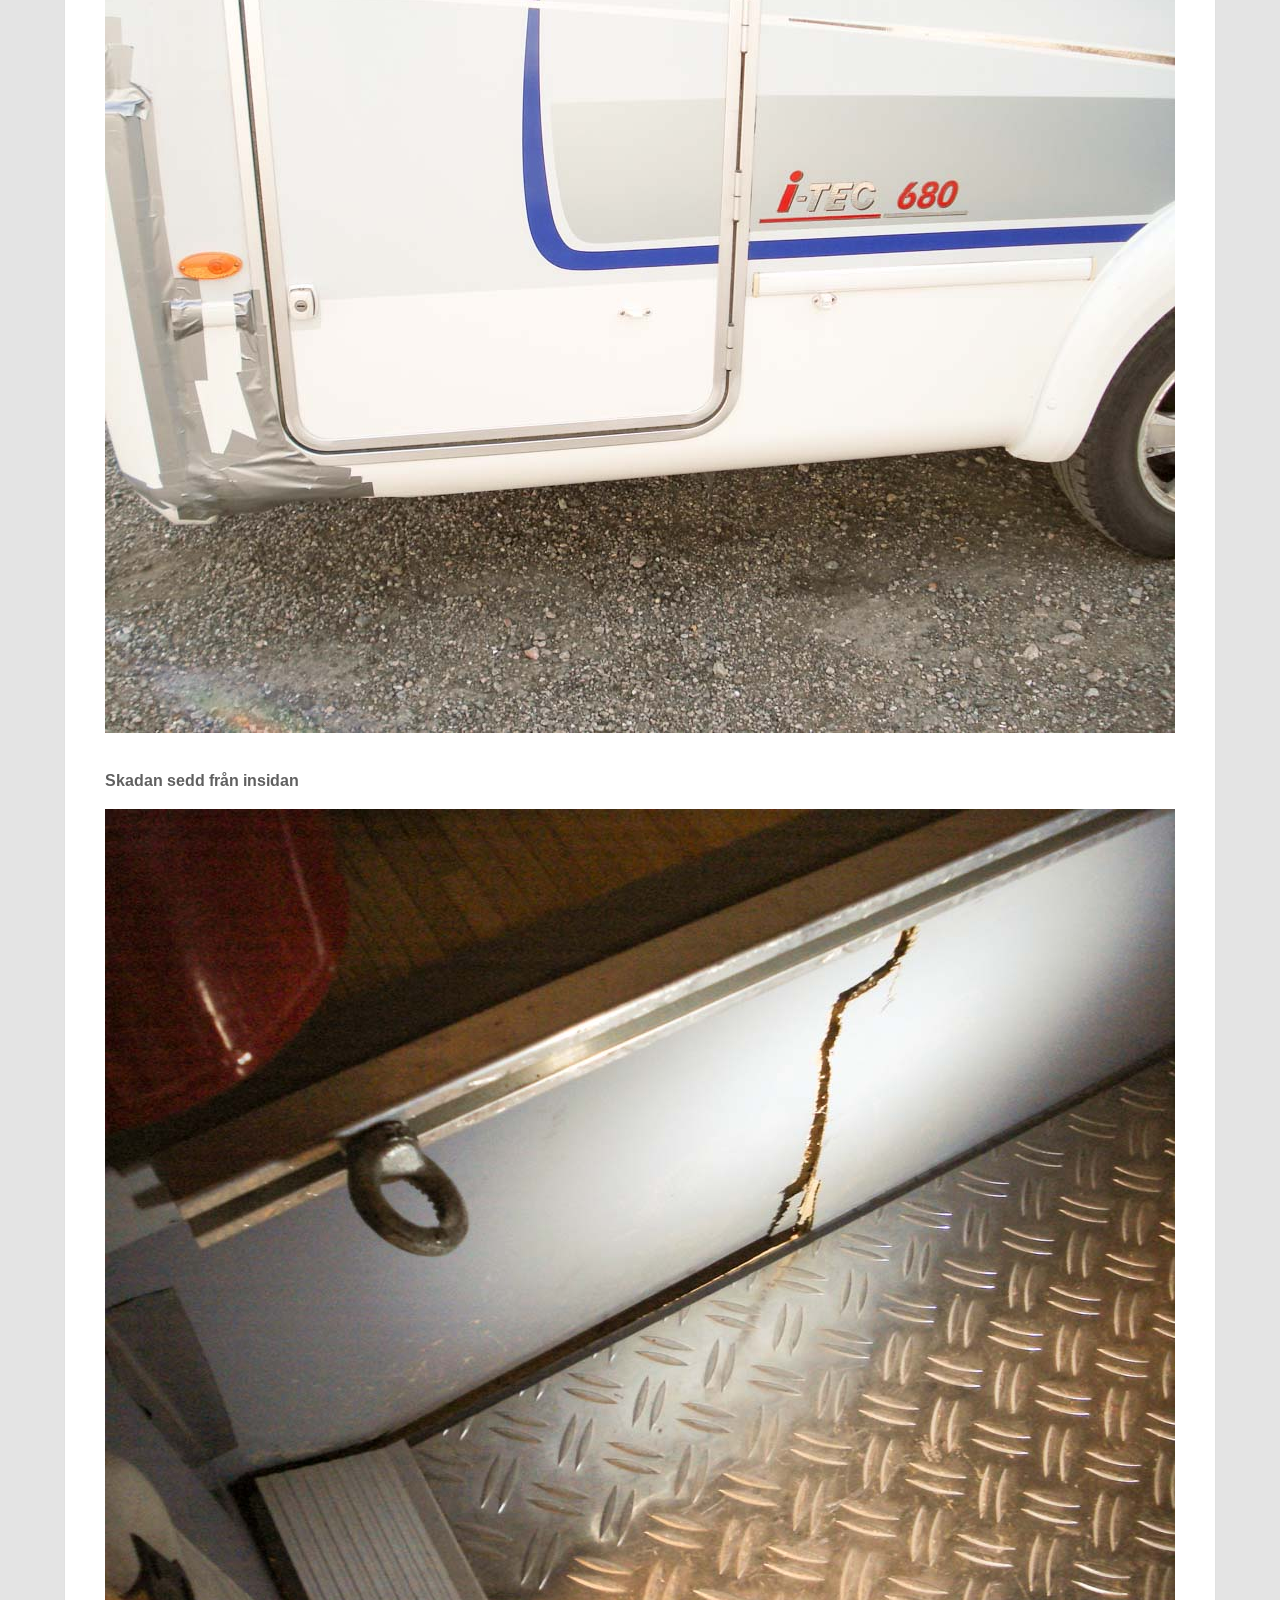
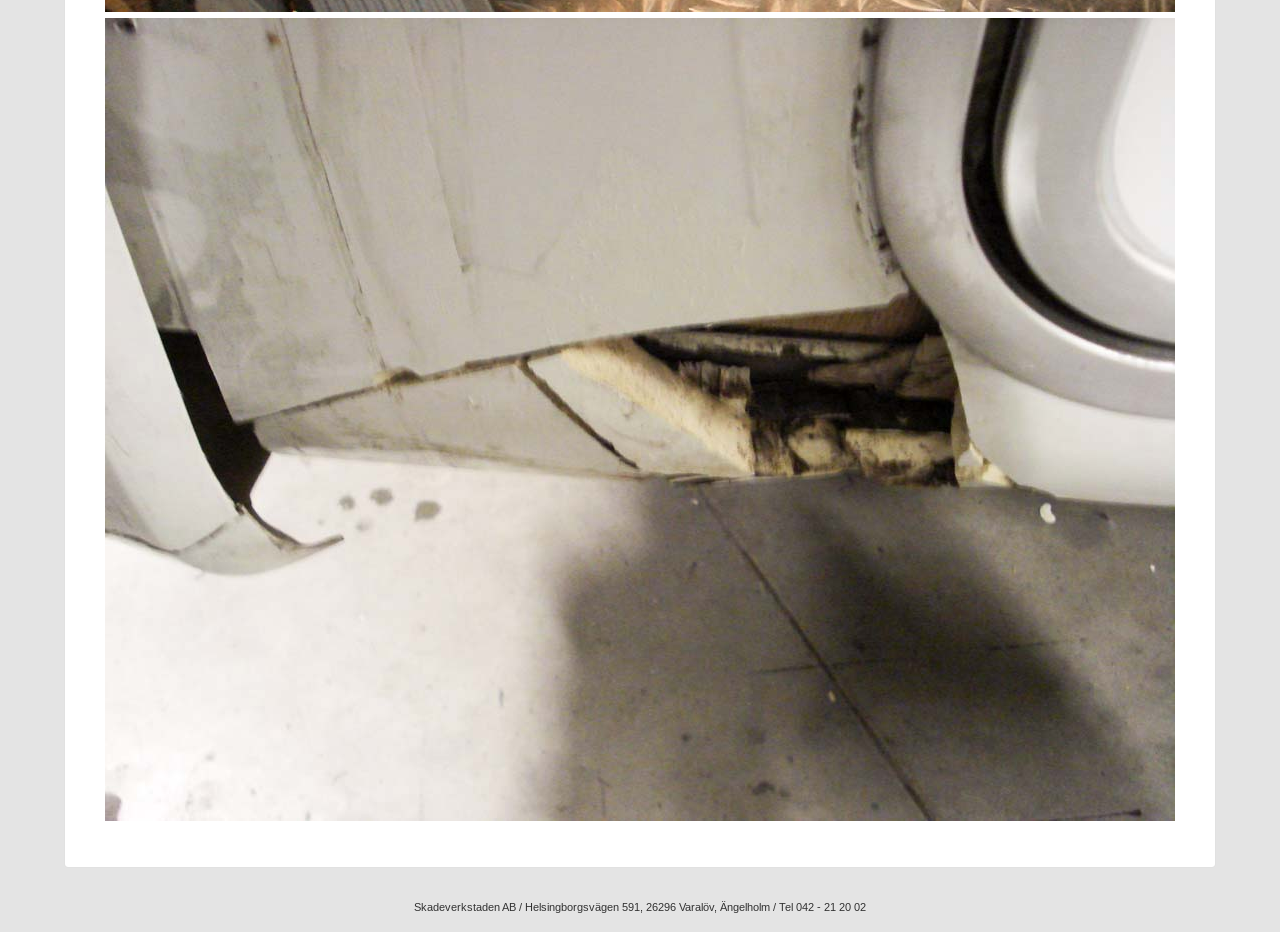
<file: reparationer/bakre-gavel-och-kjol/index.html>
<!DOCTYPE html>
<html lang="sv-SE">

  <meta http-equiv="Content-Type" content="text/html; charset=UTF-8" />
<head>
	<meta charset="utf-8">
	<meta http-equiv="X-UA-Compatible" content="IE=edge">
	<meta name="viewport" content="width=device-width, initial-scale=1">
	<title>Reparation av bakre gavel och sidokjol - Skadeverkstaden i Varalöv</title>
	<link rel="canonical" href="http://skadeverkstaden.se/reparationer/bakre-gavel-och-kjol/">
	<meta property="og:url" content="http://skadeverkstaden.se/reparationer/bakre-gavel-och-kjol/" />
	<meta property="og:locale" content="sv_SE" />
	<meta property="og:type" content="website" />
	<meta property="og:title" content="Reparation av bakre gavel och sidokjol" />
	
	<meta property="og:site_name" content="Skadeverkstaden i Varalöv" />
	<link rel='stylesheet' id='font-awesome-css'  href='/content/plugins/ultra-content-elements/fonts/font-awesome.css' type='text/css' media='all' />
	<link rel='stylesheet' id='swm-global-css'  href='/content/plugins/ultra-content-elements/css/global.css' type='text/css' media='all' />
	<link rel='stylesheet' id='swm-shortcodes-css'  href='/content/plugins/ultra-content-elements/css/shortcodes.css' type='text/css' media='all' />
	<link rel='stylesheet' id='swm-widgets-css'  href='/content/plugins/ultra-content-elements/css/widgets.css' type='text/css' media='all' />
	<link rel='stylesheet' id='font-icons-css'  href='/content/themes/thinker/fonts/font-awesome.css' type='text/css' media='all' />
	<link rel='stylesheet' id='main-css-css'  href='/content/themes/thinker/style.css' type='text/css' media='all' />
	<link rel='stylesheet' id='google-font-heading-css'  href='https://fonts.googleapis.com/css?family=Arimo%3A300%2C400%2C400italic%2C500%2C600%2C700%2C700italic&amp;subset=latin%2Cgreek-ext%2Ccyrillic%2Clatin-ext%2Cgreek%2Ccyrillic-ext%2Cvietnamese' type='text/css' media='all' />
	<link rel='stylesheet' id='prettyphoto-css'  href='/content/themes/thinker/css/prettyphoto.css' type='text/css' media='all' />
	<link rel='stylesheet' id='screen-css'  href='/content/themes/thinker/screen.css' type='text/css' media='all' />
	<link rel='stylesheet' id='responsive-css'  href='/content/themes/thinker/responsive.css' type='text/css' media='all' />
	<link rel='stylesheet' id='retina-css'  href='/content/themes/thinker/retina.css' type='text/css' media='all' />
	<link rel='stylesheet' id='custom-css'  href='/content/themes/thinker/custom.css' type='text/css' media='all' />
	<link rel='stylesheet' id='rs-plugin-settings-css'  href='/content/plugins/revslider/rs-plugin/css/settings.css' type='text/css' media='all' />
	<style id='rs-plugin-settings-inline-css' type='text/css'>
	.tp-caption a{color:#ff7302;text-shadow:none;-webkit-transition:all 0.2s ease-out;-moz-transition:all 0.2s ease-out;-o-transition:all 0.2s ease-out;-ms-transition:all 0.2s ease-out}.tp-caption a:hover{color:#ffa902}.tp-caption a{color:#ff7302;text-shadow:none;-webkit-transition:all 0.2s ease-out;-moz-transition:all 0.2s ease-out;-o-transition:all 0.2s ease-out;-ms-transition:all 0.2s ease-out}.tp-caption a:hover{color:#ffa902}
	</style>
	<link rel='stylesheet' id='child-theme-style-css'  href='/content/themes/thinker-child-theme/child-theme-style.css' type='text/css' media='all' />
	<link rel='stylesheet' id='plugin-fix-css'  href='/content/themes/thinker/plugin-fix.css' type='text/css' media='all' />
	<script type='text/javascript' src='/wp-includes/js/jquery/jquery.js'></script>
	<script type='text/javascript' src='/wp-includes/js/jquery/jquery-migrate.min.js'></script>
	<script type='text/javascript' src='/content/themes/thinker/js/modernizer.js'></script>
	<script type='text/javascript' src='/content/plugins/revslider/rs-plugin/js/jquery.themepunch.tools.min.js'></script>
	<script type='text/javascript' src='/content/plugins/revslider/rs-plugin/js/jquery.themepunch.revolution.min.js'></script>
	<script type="text/javascript">
		jQuery(document).ready(function() {
			// CUSTOM AJAX CONTENT LOADING FUNCTION
			var ajaxRevslider = function(obj) {
			
				// obj.type : Post Type
				// obj.id : ID of Content to Load
				// obj.aspectratio : The Aspect Ratio of the Container / Media
				// obj.selector : The Container Selector where the Content of Ajax will be injected. It is done via the Essential Grid on Return of Content
				
				var content = "";

				data = {};
				
				data.action = 'revslider_ajax_call_front';
				data.client_action = 'get_slider_html';
				data.token = 'ed959203f9';
				data.type = obj.type;
				data.id = obj.id;
				data.aspectratio = obj.aspectratio;
								
				 // FIRST RETURN THE CONTENT WHEN IT IS LOADED !!
				 return content;						 
			};
			
			// CUSTOM AJAX FUNCTION TO REMOVE THE SLIDER
			var ajaxRemoveRevslider = function(obj) {
				return jQuery(obj.selector+" .rev_slider").revkill();
			};

			// EXTEND THE AJAX CONTENT LOADING TYPES WITH TYPE AND FUNCTION
			var extendessential = setInterval(function() {
				if (jQuery.fn.tpessential != undefined) {
					clearInterval(extendessential);
					if(typeof(jQuery.fn.tpessential.defaults) !== 'undefined') {
						jQuery.fn.tpessential.defaults.ajaxTypes.push({type:"revslider",func:ajaxRevslider,killfunc:ajaxRemoveRevslider,openAnimationSpeed:0.3});   
						// type:  Name of the Post to load via Ajax into the Essential Grid Ajax Container
						// func: the Function Name which is Called once the Item with the Post Type has been clicked
						// killfunc: function to kill in case the Ajax Window going to be removed (before Remove function !
						// openAnimationSpeed: how quick the Ajax Content window should be animated (default is 0.3)
					}
				}
			},30);
		});
	</script>
	<style type="text/css">#intro_header { background:transparent ; -webkit-box-shadow: none; -moz-box-shadow: none; box-shadow: none; }.tp-rightarrow.default,.tp-leftarrow.default { text-align: center; font-size: 30px; }
	.tp-rightarrow.default,.tp-leftarrow.default {	 width:40px; height:41px; border-radius: 0;	display:block; }
	.tp-rightarrow.default { right:0; margin:0; background: rgba(0,0,0,0.6) url(content/themes/thinker-child-theme/images/backgrounds/arrow-right.png) no-repeat 12px 12px; border-radius: 3px 0 0 3px; }
	.tp-leftarrow.default { left:0; margin:0; background: rgba(0,0,0,0.6) url(content/themes/thinker-child-theme/images/backgrounds/arrow-left.png) no-repeat 10px 12px; border-radius: 0 3px 3px 0; }
	.tp-bullets.simplebullets.round-old .bullet { cursor:pointer; position:relative;	display:inline; background: rgba(0,0,0,0.36);	width:10px;	height:10px;  margin-right:6px; float:left; margin-top:0px; border-radius: 100px;}
	.tp-bullets.simplebullets.round-old .bullet.selected,.tp-bullets.simplebullets.round-old .bullet:hover {  background: rgba(0,0,0,0.7); margin-top:0; display:inline; float:left;}
	.tp-bullets.simplebullets.round-old .bullet.last {	clear:none; } </style><!--[if IE 8]><style type="text/css" media="screen"> @import "http://skadeverkstaden.se/content/themes/thinker/css/ie8.css";</style><![endif]--><!--[if IE 9]><style type="text/css" media="screen"> @import "http://skadeverkstaden.se/content/themes/thinker/css/ie9.css";</style><![endif]-->		<style type="text/css">.recentcomments a{display:inline !important;padding:0 !important;margin:0 !important;}</style>
</head>


  <body class="home page page-template page-template-template-fullwidth page-template-template-fullwidth-php swm_fixed_layout">

    <section id="logo_header" class="swm_box_shadow">
	<div id="logo_header_wrap">
		<div class="logo">
			<a href="/">
				<img src="/layout/skadeverkstaden.png" width="340" alt="Skadeverkstaden i Varalöv" />
			</a>
		</div>
		
		<nav class="top-menu">
			<ul id="nav" class="sf-menu">
				<li class="menu-item menu-item-type-post_type menu-item-object-page"><a href="/">Hem</a></li>
				<li class="menu-item menu-item-type-post_type menu-item-object-page"><a href="/vad-vi-gor">Vad vi gör</a></li>
				<li class="menu-item menu-item-type-post_type menu-item-object-page menu-item-has-children current-menu-item current_page_item">
					<a href="/reparationer/">Reparationer</a>
					<ul class="sub-menu">
						
						
						<li class="menu-item menu-item-type-post_type menu-item-object-page menu-item-has-children">
							<a href="/reparationer/bakgavel/">Bakgavel med backskada</a>
						</li>
						
						<li class="menu-item menu-item-type-post_type menu-item-object-page menu-item-has-children current-menu-item current_page_item">
							<a href="/reparationer/bakre-gavel-och-kjol/">Bakgavel och sidokjol</a>
						</li>
						
						<li class="menu-item menu-item-type-post_type menu-item-object-page menu-item-has-children">
							<a href="/reparationer/lastrum-golv/">Lastrumsgolv med fuktskada</a>
						</li>
						
						<li class="menu-item menu-item-type-post_type menu-item-object-page menu-item-has-children">
							<a href="/reparationer/stotfangare-fram/">Stötfångare fram</a>
						</li>
						
					</ul>
				</li>
				<li class="menu-item menu-item-type-post_type menu-item-object-page menu-item-has-children">
					<a href="/erbjudanden/">Erbjudanden</a>
					<ul class="sub-menu">
						
						
						<li class="menu-item menu-item-type-post_type menu-item-object-page menu-item-has-children">
							<a href="/erbjudanden/erbjudanden">Service husbil och Bromsjustering</a>
						</li>
						
						<li class="menu-item menu-item-type-post_type menu-item-object-page menu-item-has-children">
							<a href="/erbjudanden/fukt-gastest">Fukttest och Gastest</a>
						</li>
						
						<li class="menu-item menu-item-type-post_type menu-item-object-page menu-item-has-children">
							<a href="/erbjudanden/uppstallning">Uppställningsplats</a>
						</li>
						
					</ul>
				</li>
				<li class="menu-item menu-item-type-post_type menu-item-object-page"><a href="/kontakta-oss">Kontakta oss</a></li>
			</ul>
		</nav>
		<div class="clear"></div>
	</div>
</section>

	<section id="intro_header" style="background: transparent url(/layout/headingbackground.jpg) repeat center center; -webkit-box-shadow: inset 0 0 10px #fcb708; -moz-box-shadow: inset 0 0 10px #fcb708; box-shadow: inset 0 0 10px #fcb708;">
    <div class="intro_header_wrap">
        <div class="intro_header_style_text">
            <div class="title_text">Bakgavel och sidokjol</div>
        </div>
        <div class="clear"></div>
    </div>
</section>
<section id="container" class="swm_box_shadow">
    <div id="content">
        <h2>Reparation av bakre gavel och sidokjol</h2>
        <p style="font-size: 14px; margin-top: 1em;">Skada på plasten i bakgavel och sidokjol.<br /> 
            Vi göt nya delar istället för att sätta dit en helt ny bakgavel och kjol.<br />
            Mindre än halva priset jämfört med nytt och en mycket nöjd kund.</p>
        <p style="font-size: 16px; font-weight: bold; margin-top: 2em;">Slutresultatet</p>
        <img src="006.jpg">
        <div class="clear"></div>
        <img src="009.jpg">
        <p style="font-size: 16px; font-weight: bold; margin-top: 2em;">Innan reparation, med skadad bakgavel:</p>
        <img src="002.jpg">
        <div class="clear"></div>
        <p style="font-size: 16px; font-weight: bold; margin-top: 2em;">Innan reparation, med skadad sidokjol:</p>
        <img src="021.jpg">
        <div class="clear"></div>
        <p style="font-size: 16px; font-weight: bold; margin-top: 2em;">Skadan sedd från insidan</p>
        <img src="004.jpg">
        <div class="clear"></div>
        <img src="003.jpg">
    </div>
</section>

    <section id="footer_copyright_info">
		<p>Skadeverkstaden AB / Helsingborgsvägen 591, 26296 Varalöv, Ängelholm / Tel 042 - 21 20 02</p>
</section>	

<div id="topmenu-icon-subtext" data-sub1="" data-sub2="" data-sub3="" data-sub4="" data-sub5="" data-sub6="" data-sub7="" data-sub8="" data-sub9="" data-sub10="" ></div>
<script type='text/javascript' src='/content/plugins/ultra-content-elements/js/jquery-plugins.js'></script>
<script type='text/javascript' src='/content/plugins/ultra-content-elements/js/validate.js'></script>
<script type='text/javascript' src='/content/plugins/ultra-content-elements/js/isotope.js'></script>
<script type='text/javascript' src='/content/plugins/ultra-content-elements/js/custom-scripts.js'></script>
<script type='text/javascript' src='/content/themes/thinker/js/jquery-core-plugins.js'></script>
<script type='text/javascript' src='/content/themes/thinker/js/jquery-plugins.js'></script>
<script type='text/javascript' src='/content/themes/thinker/js/theme-settings.js'></script>
<script type='text/javascript' src='/content/themes/thinker/js/portfolio-sortable.js'></script>
<script type='text/javascript' src='/wp-includes/js/wp-embed.min.js'></script>


  </body>

</html>
</file>
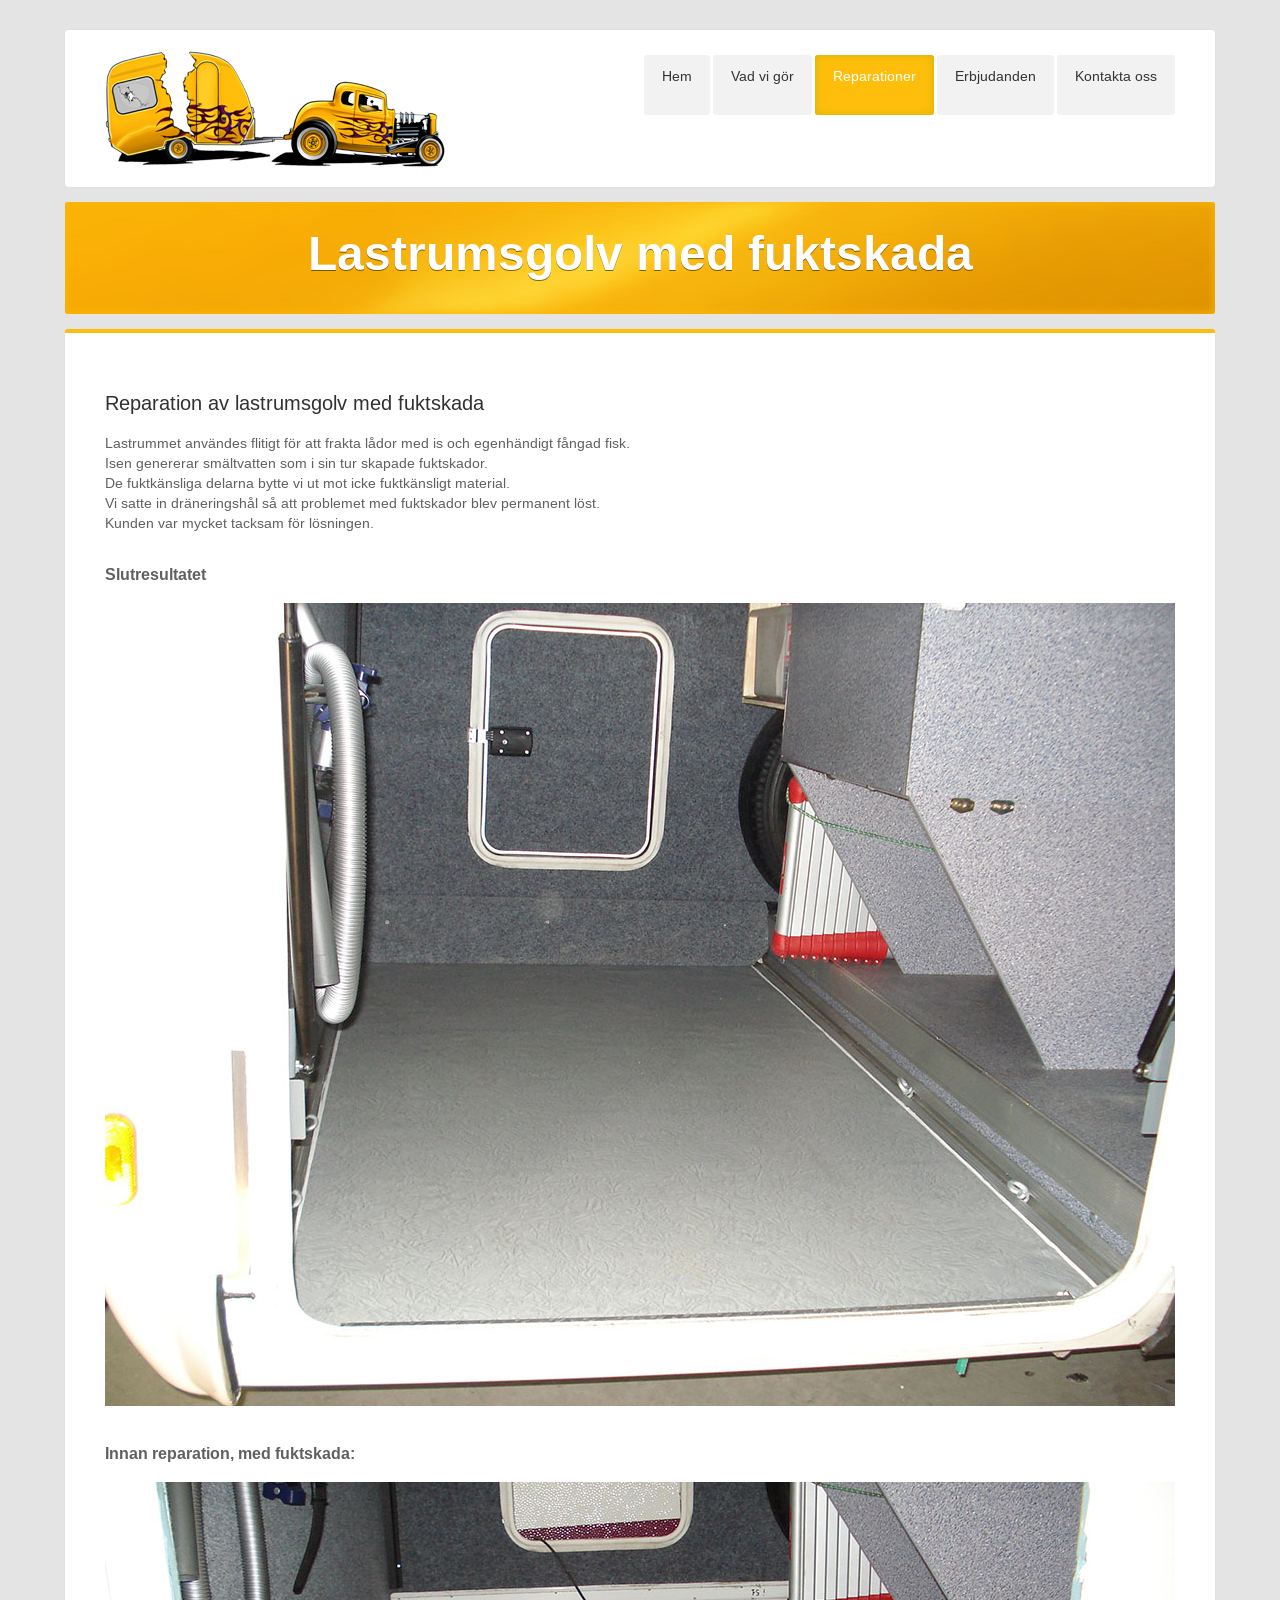
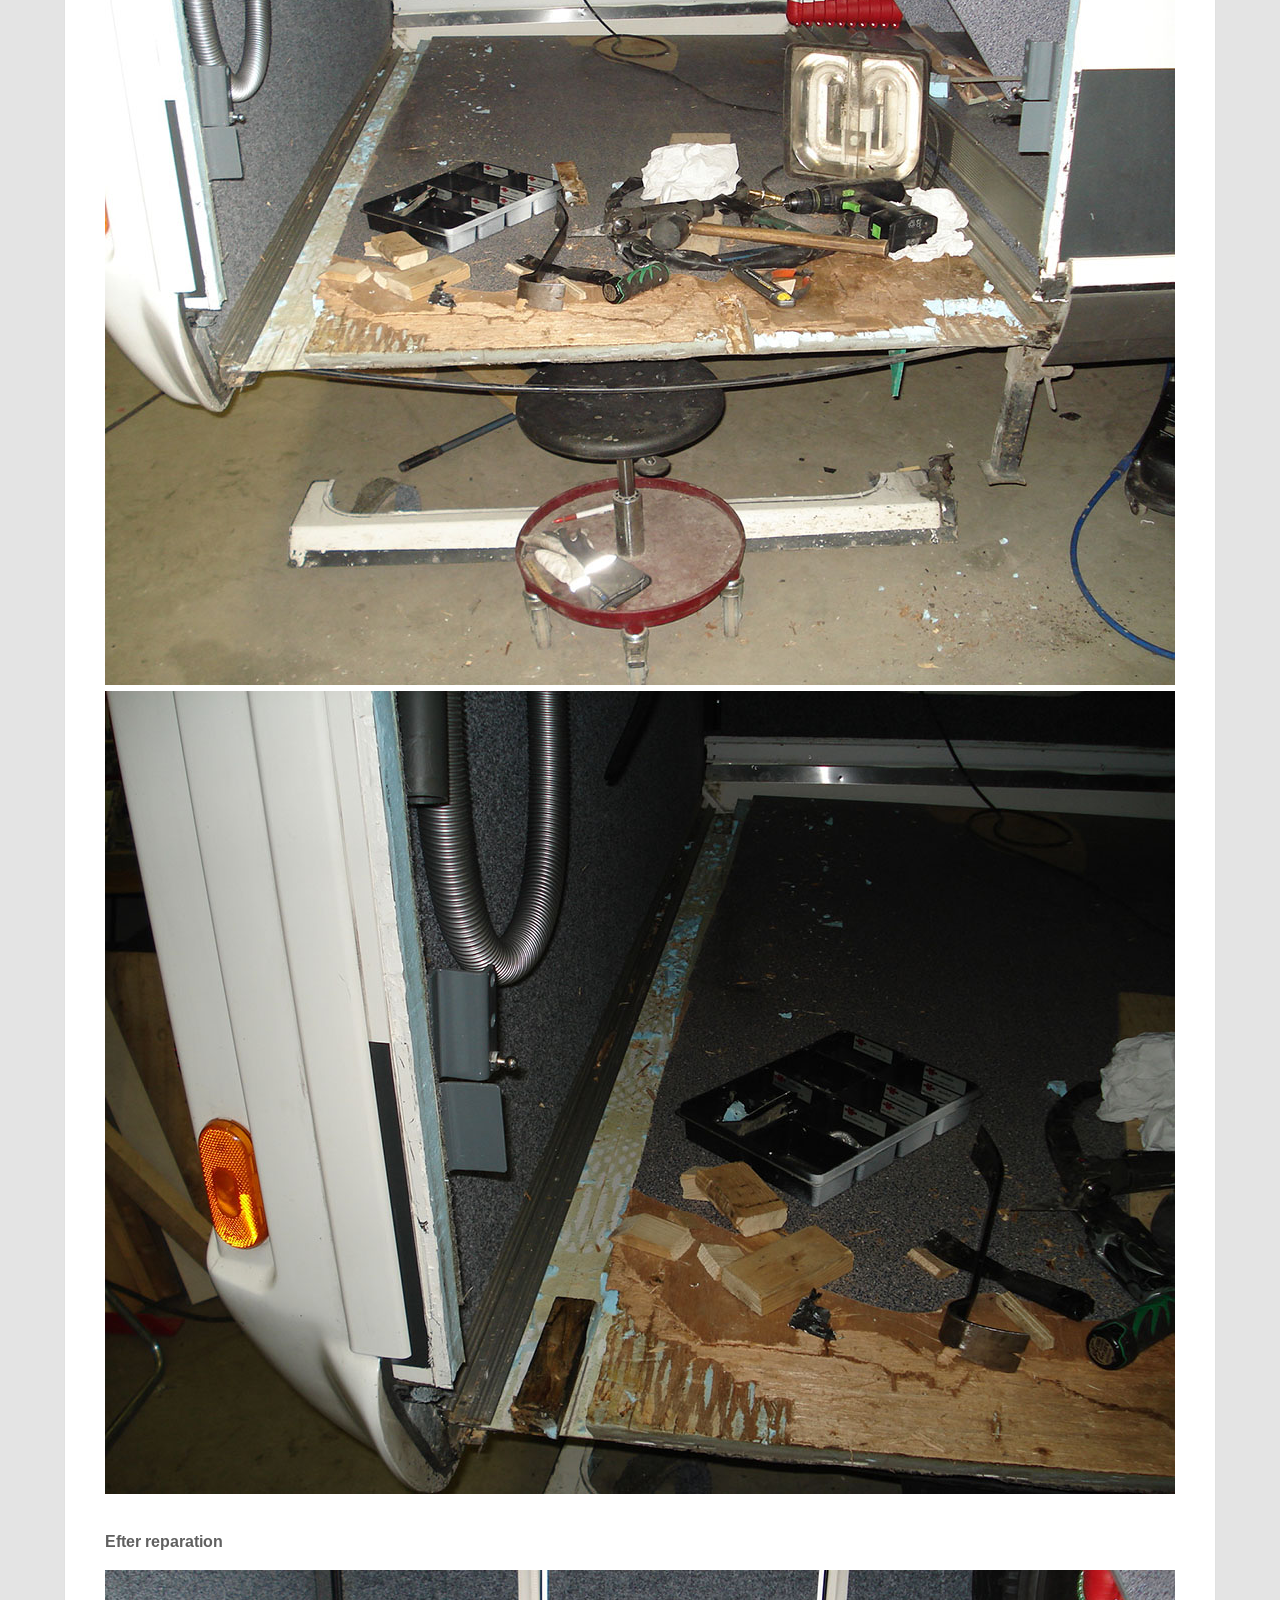
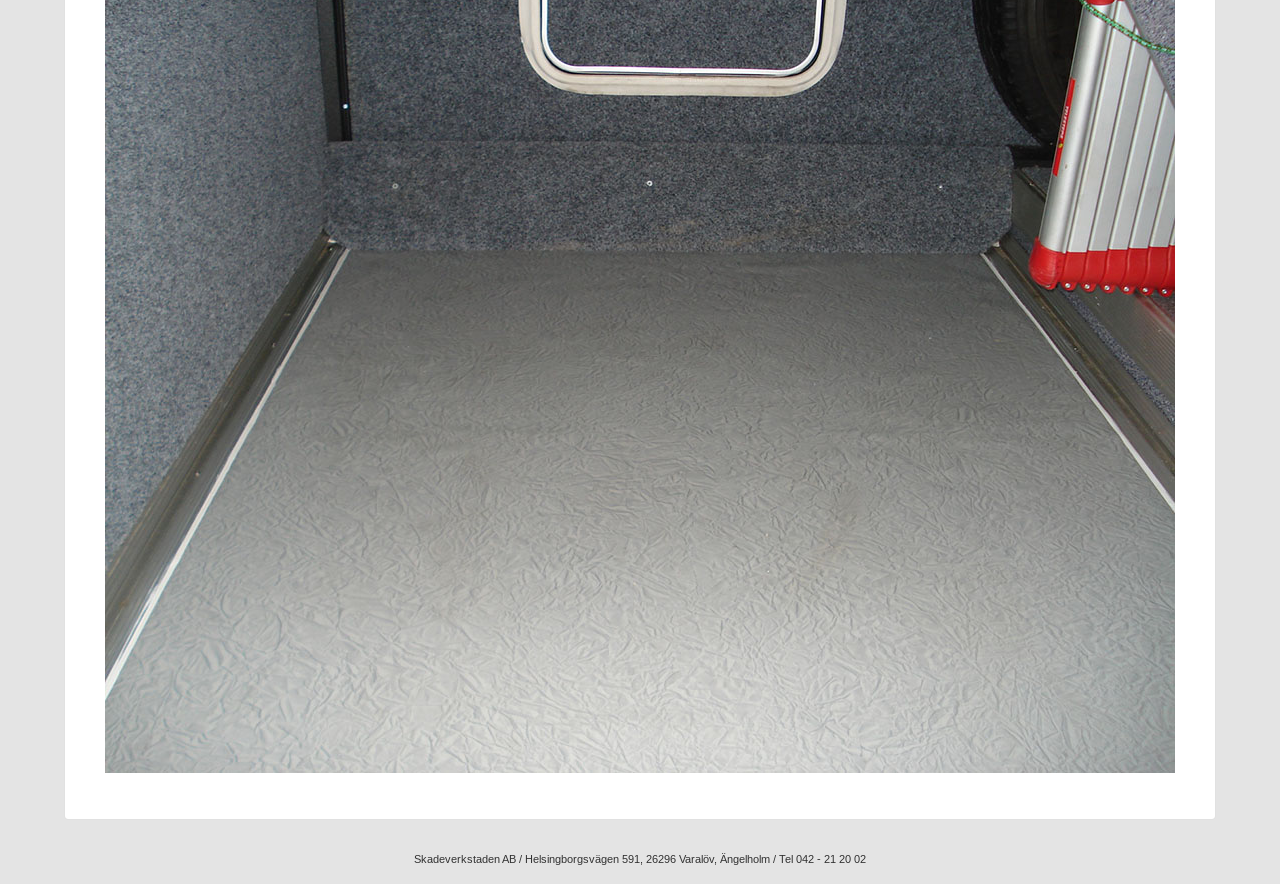
<file: reparationer/lastrum-golv/index.html>
<!DOCTYPE html>
<html lang="sv-SE">

  <meta http-equiv="Content-Type" content="text/html; charset=UTF-8" />
<head>
	<meta charset="utf-8">
	<meta http-equiv="X-UA-Compatible" content="IE=edge">
	<meta name="viewport" content="width=device-width, initial-scale=1">
	<title>Reparation av lastrumsgolv med fuktskada - Skadeverkstaden i Varalöv</title>
	<link rel="canonical" href="http://skadeverkstaden.se/reparationer/lastrum-golv/">
	<meta property="og:url" content="http://skadeverkstaden.se/reparationer/lastrum-golv/" />
	<meta property="og:locale" content="sv_SE" />
	<meta property="og:type" content="website" />
	<meta property="og:title" content="Reparation av lastrumsgolv med fuktskada" />
	
	<meta property="og:site_name" content="Skadeverkstaden i Varalöv" />
	<link rel='stylesheet' id='font-awesome-css'  href='/content/plugins/ultra-content-elements/fonts/font-awesome.css' type='text/css' media='all' />
	<link rel='stylesheet' id='swm-global-css'  href='/content/plugins/ultra-content-elements/css/global.css' type='text/css' media='all' />
	<link rel='stylesheet' id='swm-shortcodes-css'  href='/content/plugins/ultra-content-elements/css/shortcodes.css' type='text/css' media='all' />
	<link rel='stylesheet' id='swm-widgets-css'  href='/content/plugins/ultra-content-elements/css/widgets.css' type='text/css' media='all' />
	<link rel='stylesheet' id='font-icons-css'  href='/content/themes/thinker/fonts/font-awesome.css' type='text/css' media='all' />
	<link rel='stylesheet' id='main-css-css'  href='/content/themes/thinker/style.css' type='text/css' media='all' />
	<link rel='stylesheet' id='google-font-heading-css'  href='https://fonts.googleapis.com/css?family=Arimo%3A300%2C400%2C400italic%2C500%2C600%2C700%2C700italic&amp;subset=latin%2Cgreek-ext%2Ccyrillic%2Clatin-ext%2Cgreek%2Ccyrillic-ext%2Cvietnamese' type='text/css' media='all' />
	<link rel='stylesheet' id='prettyphoto-css'  href='/content/themes/thinker/css/prettyphoto.css' type='text/css' media='all' />
	<link rel='stylesheet' id='screen-css'  href='/content/themes/thinker/screen.css' type='text/css' media='all' />
	<link rel='stylesheet' id='responsive-css'  href='/content/themes/thinker/responsive.css' type='text/css' media='all' />
	<link rel='stylesheet' id='retina-css'  href='/content/themes/thinker/retina.css' type='text/css' media='all' />
	<link rel='stylesheet' id='custom-css'  href='/content/themes/thinker/custom.css' type='text/css' media='all' />
	<link rel='stylesheet' id='rs-plugin-settings-css'  href='/content/plugins/revslider/rs-plugin/css/settings.css' type='text/css' media='all' />
	<style id='rs-plugin-settings-inline-css' type='text/css'>
	.tp-caption a{color:#ff7302;text-shadow:none;-webkit-transition:all 0.2s ease-out;-moz-transition:all 0.2s ease-out;-o-transition:all 0.2s ease-out;-ms-transition:all 0.2s ease-out}.tp-caption a:hover{color:#ffa902}.tp-caption a{color:#ff7302;text-shadow:none;-webkit-transition:all 0.2s ease-out;-moz-transition:all 0.2s ease-out;-o-transition:all 0.2s ease-out;-ms-transition:all 0.2s ease-out}.tp-caption a:hover{color:#ffa902}
	</style>
	<link rel='stylesheet' id='child-theme-style-css'  href='/content/themes/thinker-child-theme/child-theme-style.css' type='text/css' media='all' />
	<link rel='stylesheet' id='plugin-fix-css'  href='/content/themes/thinker/plugin-fix.css' type='text/css' media='all' />
	<script type='text/javascript' src='/wp-includes/js/jquery/jquery.js'></script>
	<script type='text/javascript' src='/wp-includes/js/jquery/jquery-migrate.min.js'></script>
	<script type='text/javascript' src='/content/themes/thinker/js/modernizer.js'></script>
	<script type='text/javascript' src='/content/plugins/revslider/rs-plugin/js/jquery.themepunch.tools.min.js'></script>
	<script type='text/javascript' src='/content/plugins/revslider/rs-plugin/js/jquery.themepunch.revolution.min.js'></script>
	<script type="text/javascript">
		jQuery(document).ready(function() {
			// CUSTOM AJAX CONTENT LOADING FUNCTION
			var ajaxRevslider = function(obj) {
			
				// obj.type : Post Type
				// obj.id : ID of Content to Load
				// obj.aspectratio : The Aspect Ratio of the Container / Media
				// obj.selector : The Container Selector where the Content of Ajax will be injected. It is done via the Essential Grid on Return of Content
				
				var content = "";

				data = {};
				
				data.action = 'revslider_ajax_call_front';
				data.client_action = 'get_slider_html';
				data.token = 'ed959203f9';
				data.type = obj.type;
				data.id = obj.id;
				data.aspectratio = obj.aspectratio;
								
				 // FIRST RETURN THE CONTENT WHEN IT IS LOADED !!
				 return content;						 
			};
			
			// CUSTOM AJAX FUNCTION TO REMOVE THE SLIDER
			var ajaxRemoveRevslider = function(obj) {
				return jQuery(obj.selector+" .rev_slider").revkill();
			};

			// EXTEND THE AJAX CONTENT LOADING TYPES WITH TYPE AND FUNCTION
			var extendessential = setInterval(function() {
				if (jQuery.fn.tpessential != undefined) {
					clearInterval(extendessential);
					if(typeof(jQuery.fn.tpessential.defaults) !== 'undefined') {
						jQuery.fn.tpessential.defaults.ajaxTypes.push({type:"revslider",func:ajaxRevslider,killfunc:ajaxRemoveRevslider,openAnimationSpeed:0.3});   
						// type:  Name of the Post to load via Ajax into the Essential Grid Ajax Container
						// func: the Function Name which is Called once the Item with the Post Type has been clicked
						// killfunc: function to kill in case the Ajax Window going to be removed (before Remove function !
						// openAnimationSpeed: how quick the Ajax Content window should be animated (default is 0.3)
					}
				}
			},30);
		});
	</script>
	<style type="text/css">#intro_header { background:transparent ; -webkit-box-shadow: none; -moz-box-shadow: none; box-shadow: none; }.tp-rightarrow.default,.tp-leftarrow.default { text-align: center; font-size: 30px; }
	.tp-rightarrow.default,.tp-leftarrow.default {	 width:40px; height:41px; border-radius: 0;	display:block; }
	.tp-rightarrow.default { right:0; margin:0; background: rgba(0,0,0,0.6) url(content/themes/thinker-child-theme/images/backgrounds/arrow-right.png) no-repeat 12px 12px; border-radius: 3px 0 0 3px; }
	.tp-leftarrow.default { left:0; margin:0; background: rgba(0,0,0,0.6) url(content/themes/thinker-child-theme/images/backgrounds/arrow-left.png) no-repeat 10px 12px; border-radius: 0 3px 3px 0; }
	.tp-bullets.simplebullets.round-old .bullet { cursor:pointer; position:relative;	display:inline; background: rgba(0,0,0,0.36);	width:10px;	height:10px;  margin-right:6px; float:left; margin-top:0px; border-radius: 100px;}
	.tp-bullets.simplebullets.round-old .bullet.selected,.tp-bullets.simplebullets.round-old .bullet:hover {  background: rgba(0,0,0,0.7); margin-top:0; display:inline; float:left;}
	.tp-bullets.simplebullets.round-old .bullet.last {	clear:none; } </style><!--[if IE 8]><style type="text/css" media="screen"> @import "http://skadeverkstaden.se/content/themes/thinker/css/ie8.css";</style><![endif]--><!--[if IE 9]><style type="text/css" media="screen"> @import "http://skadeverkstaden.se/content/themes/thinker/css/ie9.css";</style><![endif]-->		<style type="text/css">.recentcomments a{display:inline !important;padding:0 !important;margin:0 !important;}</style>
</head>


  <body class="home page page-template page-template-template-fullwidth page-template-template-fullwidth-php swm_fixed_layout">

    <section id="logo_header" class="swm_box_shadow">
	<div id="logo_header_wrap">
		<div class="logo">
			<a href="/">
				<img src="/layout/skadeverkstaden.png" width="340" alt="Skadeverkstaden i Varalöv" />
			</a>
		</div>
		
		<nav class="top-menu">
			<ul id="nav" class="sf-menu">
				<li class="menu-item menu-item-type-post_type menu-item-object-page"><a href="/">Hem</a></li>
				<li class="menu-item menu-item-type-post_type menu-item-object-page"><a href="/vad-vi-gor">Vad vi gör</a></li>
				<li class="menu-item menu-item-type-post_type menu-item-object-page menu-item-has-children current-menu-item current_page_item">
					<a href="/reparationer/">Reparationer</a>
					<ul class="sub-menu">
						
						
						<li class="menu-item menu-item-type-post_type menu-item-object-page menu-item-has-children">
							<a href="/reparationer/bakgavel/">Bakgavel med backskada</a>
						</li>
						
						<li class="menu-item menu-item-type-post_type menu-item-object-page menu-item-has-children">
							<a href="/reparationer/bakre-gavel-och-kjol/">Bakgavel och sidokjol</a>
						</li>
						
						<li class="menu-item menu-item-type-post_type menu-item-object-page menu-item-has-children current-menu-item current_page_item">
							<a href="/reparationer/lastrum-golv/">Lastrumsgolv med fuktskada</a>
						</li>
						
						<li class="menu-item menu-item-type-post_type menu-item-object-page menu-item-has-children">
							<a href="/reparationer/stotfangare-fram/">Stötfångare fram</a>
						</li>
						
					</ul>
				</li>
				<li class="menu-item menu-item-type-post_type menu-item-object-page menu-item-has-children">
					<a href="/erbjudanden/">Erbjudanden</a>
					<ul class="sub-menu">
						
						
						<li class="menu-item menu-item-type-post_type menu-item-object-page menu-item-has-children">
							<a href="/erbjudanden/erbjudanden">Service husbil och Bromsjustering</a>
						</li>
						
						<li class="menu-item menu-item-type-post_type menu-item-object-page menu-item-has-children">
							<a href="/erbjudanden/fukt-gastest">Fukttest och Gastest</a>
						</li>
						
						<li class="menu-item menu-item-type-post_type menu-item-object-page menu-item-has-children">
							<a href="/erbjudanden/uppstallning">Uppställningsplats</a>
						</li>
						
					</ul>
				</li>
				<li class="menu-item menu-item-type-post_type menu-item-object-page"><a href="/kontakta-oss">Kontakta oss</a></li>
			</ul>
		</nav>
		<div class="clear"></div>
	</div>
</section>

	<section id="intro_header" style="background: transparent url(/layout/headingbackground.jpg) repeat center center; -webkit-box-shadow: inset 0 0 10px #fcb708; -moz-box-shadow: inset 0 0 10px #fcb708; box-shadow: inset 0 0 10px #fcb708;">
    <div class="intro_header_wrap">
        <div class="intro_header_style_text">
            <div class="title_text">Lastrumsgolv med fuktskada</div>
        </div>
        <div class="clear"></div>
    </div>
</section>
<section id="container" class="swm_box_shadow">
    <div id="content">
        <h2>Reparation av lastrumsgolv med fuktskada</h2>
        <p style="font-size: 14px; margin-top: 1em;">Lastrummet användes flitigt för att frakta lådor med is och egenhändigt fångad fisk.<br /> 
            Isen genererar smältvatten som i sin tur skapade fuktskador.<br />
            De fuktkänsliga delarna bytte vi ut mot icke fuktkänsligt material.<br />
            Vi satte in dräneringshål så att problemet med fuktskador blev permanent löst.<br />
            Kunden var mycket tacksam för lösningen.</p>
        <p style="font-size: 16px; font-weight: bold; margin-top: 2em;">Slutresultatet</p>
        <img src="6.jpg">
        <p style="font-size: 16px; font-weight: bold; margin-top: 2em;">Innan reparation, med fuktskada:</p>
        <img src="1.jpg">
        <div class="clear"></div>
        <img src="2.jpg">
        <div class="clear"></div>
        <p style="font-size: 16px; font-weight: bold; margin-top: 2em;">Efter reparation</p>
        <img src="9.jpg">
    </div>
</section>

    <section id="footer_copyright_info">
		<p>Skadeverkstaden AB / Helsingborgsvägen 591, 26296 Varalöv, Ängelholm / Tel 042 - 21 20 02</p>
</section>	

<div id="topmenu-icon-subtext" data-sub1="" data-sub2="" data-sub3="" data-sub4="" data-sub5="" data-sub6="" data-sub7="" data-sub8="" data-sub9="" data-sub10="" ></div>
<script type='text/javascript' src='/content/plugins/ultra-content-elements/js/jquery-plugins.js'></script>
<script type='text/javascript' src='/content/plugins/ultra-content-elements/js/validate.js'></script>
<script type='text/javascript' src='/content/plugins/ultra-content-elements/js/isotope.js'></script>
<script type='text/javascript' src='/content/plugins/ultra-content-elements/js/custom-scripts.js'></script>
<script type='text/javascript' src='/content/themes/thinker/js/jquery-core-plugins.js'></script>
<script type='text/javascript' src='/content/themes/thinker/js/jquery-plugins.js'></script>
<script type='text/javascript' src='/content/themes/thinker/js/theme-settings.js'></script>
<script type='text/javascript' src='/content/themes/thinker/js/portfolio-sortable.js'></script>
<script type='text/javascript' src='/wp-includes/js/wp-embed.min.js'></script>


  </body>

</html>
</file>
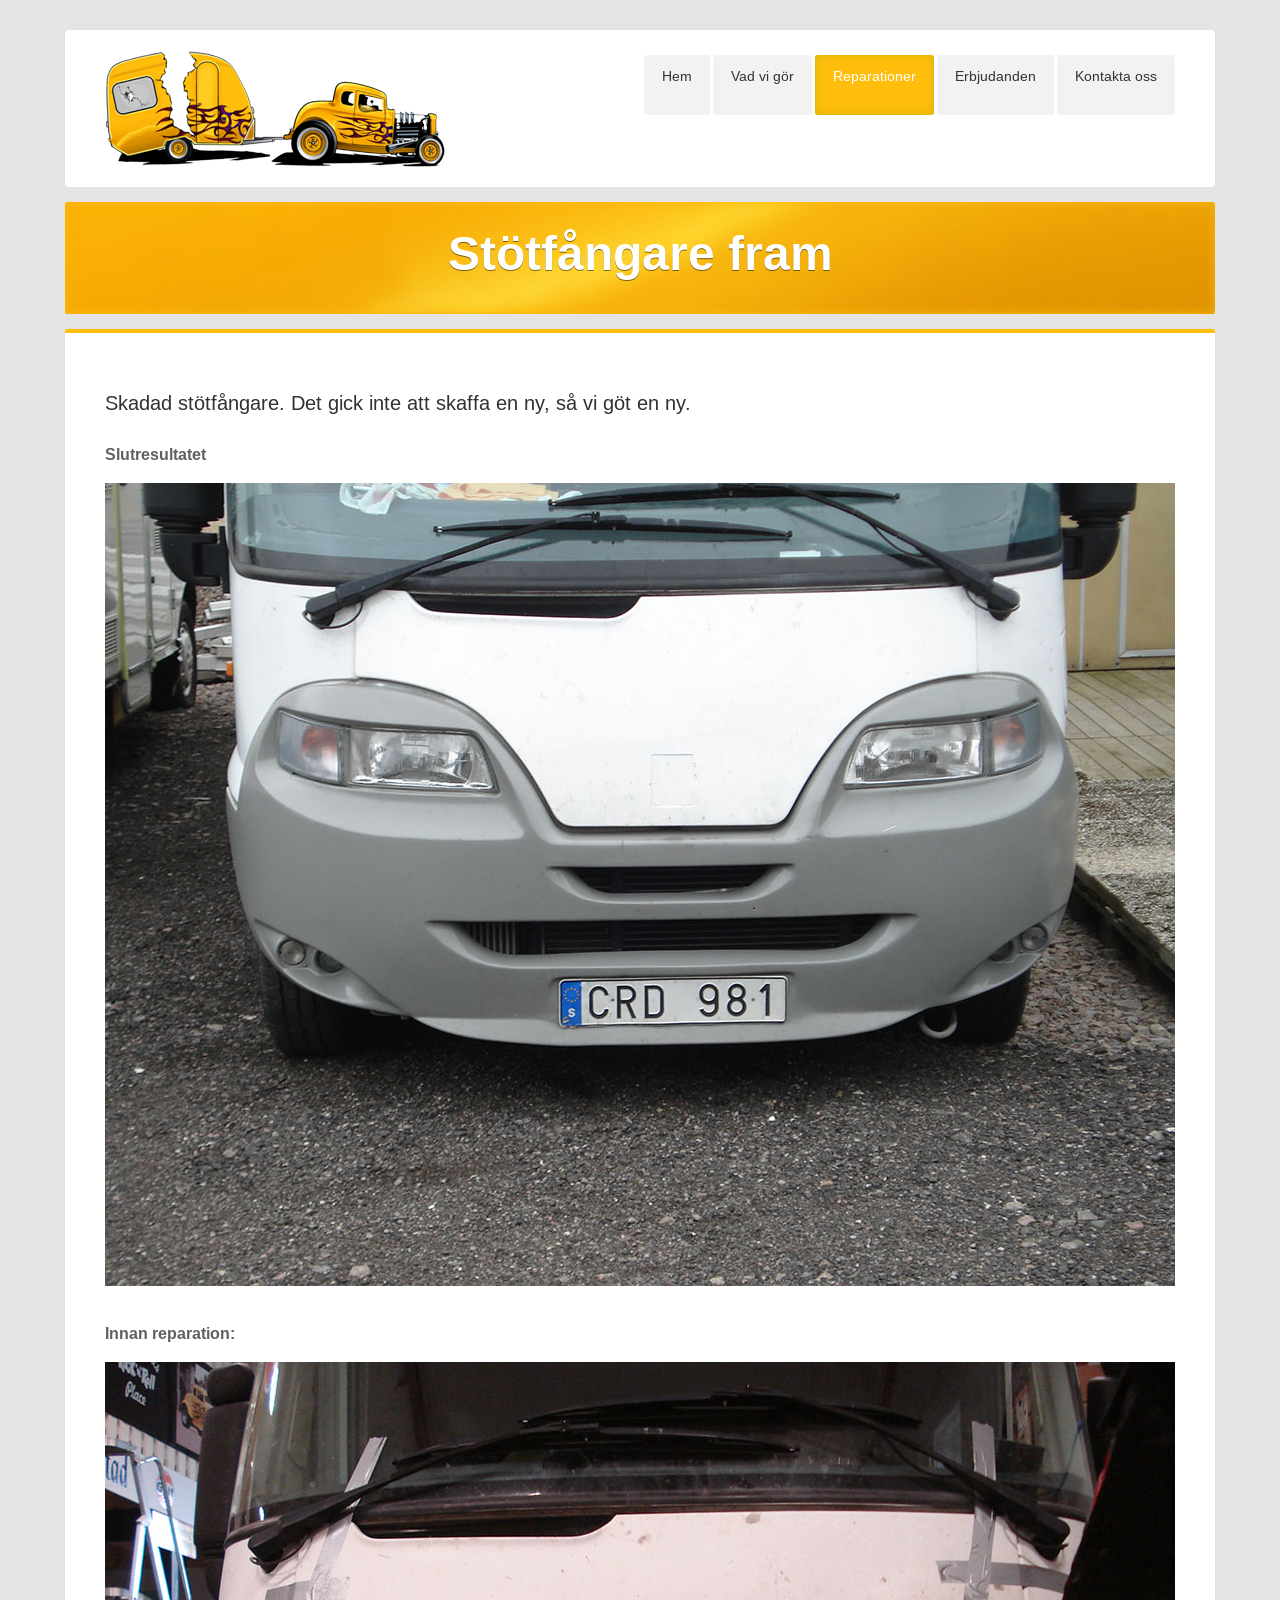
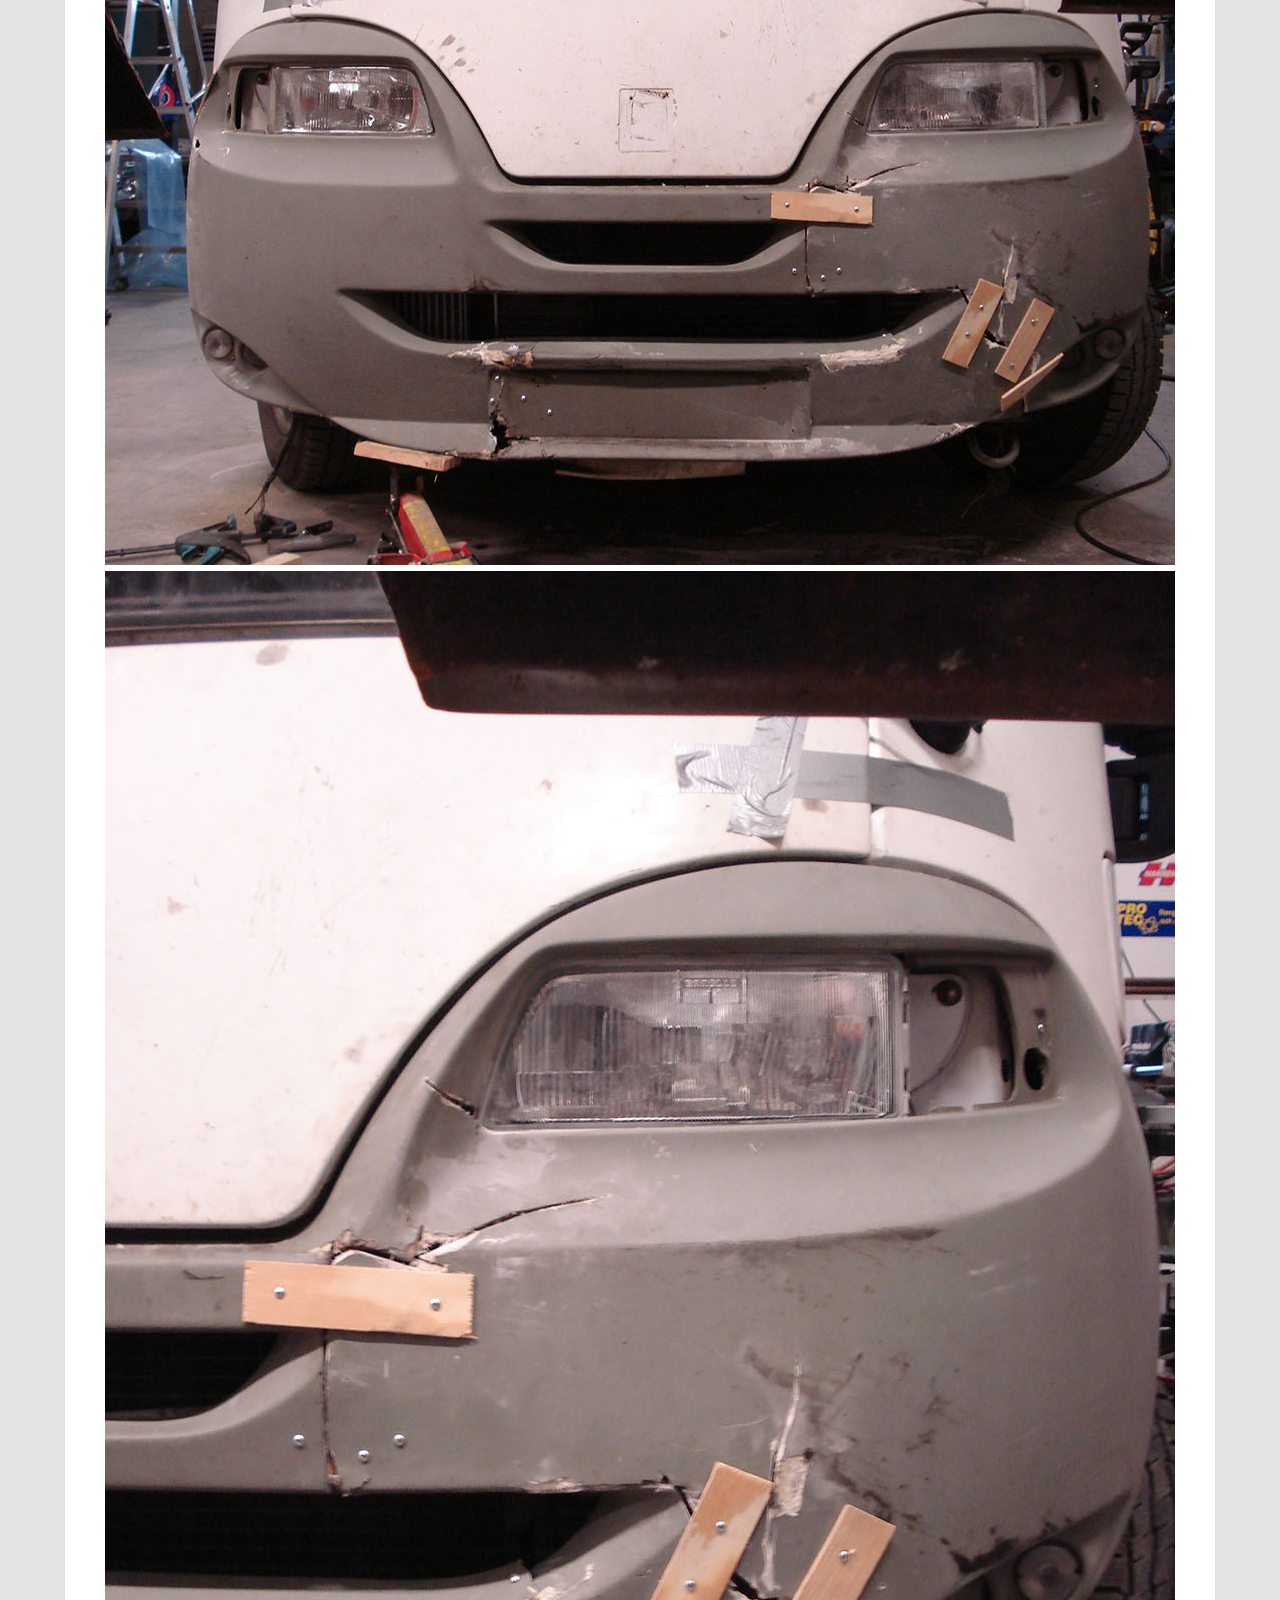
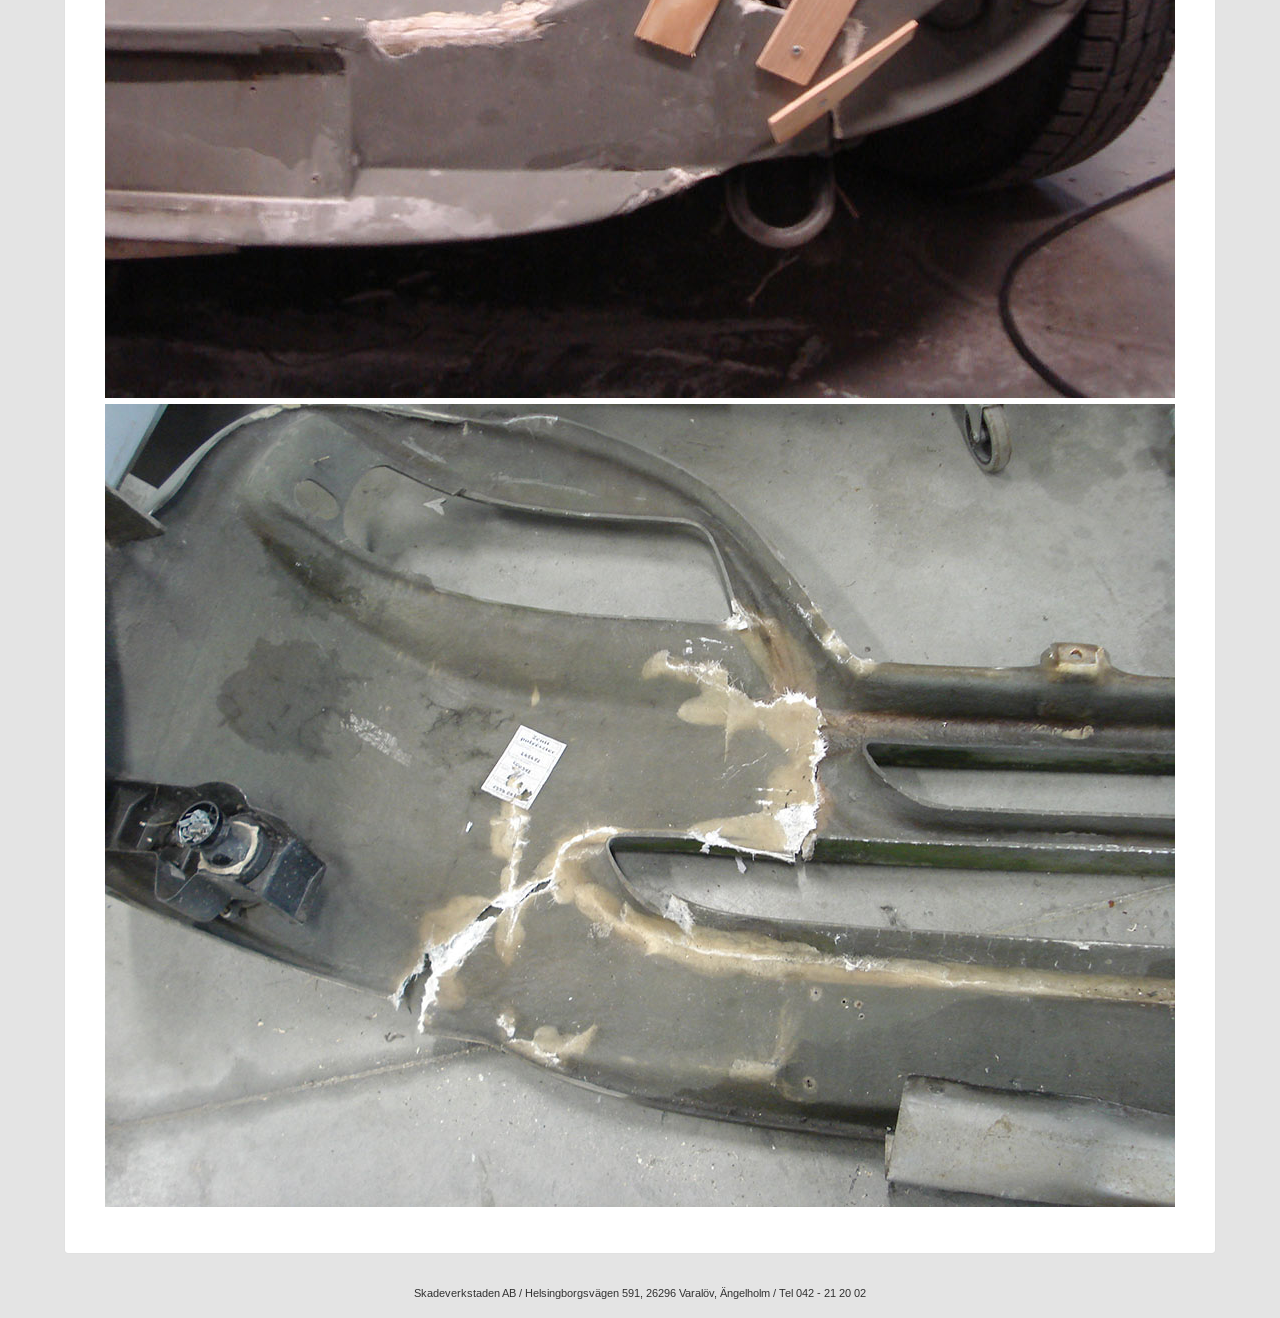
<file: reparationer/stotfangare-fram/index.html>
<!DOCTYPE html>
<html lang="sv-SE">

  <meta http-equiv="Content-Type" content="text/html; charset=UTF-8" />
<head>
	<meta charset="utf-8">
	<meta http-equiv="X-UA-Compatible" content="IE=edge">
	<meta name="viewport" content="width=device-width, initial-scale=1">
	<title>Reparation av stötfångare fram - Skadeverkstaden i Varalöv</title>
	<link rel="canonical" href="http://skadeverkstaden.se/reparationer/stotfangare-fram/">
	<meta property="og:url" content="http://skadeverkstaden.se/reparationer/stotfangare-fram/" />
	<meta property="og:locale" content="sv_SE" />
	<meta property="og:type" content="website" />
	<meta property="og:title" content="Reparation av stötfångare fram" />
	
	<meta property="og:site_name" content="Skadeverkstaden i Varalöv" />
	<link rel='stylesheet' id='font-awesome-css'  href='/content/plugins/ultra-content-elements/fonts/font-awesome.css' type='text/css' media='all' />
	<link rel='stylesheet' id='swm-global-css'  href='/content/plugins/ultra-content-elements/css/global.css' type='text/css' media='all' />
	<link rel='stylesheet' id='swm-shortcodes-css'  href='/content/plugins/ultra-content-elements/css/shortcodes.css' type='text/css' media='all' />
	<link rel='stylesheet' id='swm-widgets-css'  href='/content/plugins/ultra-content-elements/css/widgets.css' type='text/css' media='all' />
	<link rel='stylesheet' id='font-icons-css'  href='/content/themes/thinker/fonts/font-awesome.css' type='text/css' media='all' />
	<link rel='stylesheet' id='main-css-css'  href='/content/themes/thinker/style.css' type='text/css' media='all' />
	<link rel='stylesheet' id='google-font-heading-css'  href='https://fonts.googleapis.com/css?family=Arimo%3A300%2C400%2C400italic%2C500%2C600%2C700%2C700italic&amp;subset=latin%2Cgreek-ext%2Ccyrillic%2Clatin-ext%2Cgreek%2Ccyrillic-ext%2Cvietnamese' type='text/css' media='all' />
	<link rel='stylesheet' id='prettyphoto-css'  href='/content/themes/thinker/css/prettyphoto.css' type='text/css' media='all' />
	<link rel='stylesheet' id='screen-css'  href='/content/themes/thinker/screen.css' type='text/css' media='all' />
	<link rel='stylesheet' id='responsive-css'  href='/content/themes/thinker/responsive.css' type='text/css' media='all' />
	<link rel='stylesheet' id='retina-css'  href='/content/themes/thinker/retina.css' type='text/css' media='all' />
	<link rel='stylesheet' id='custom-css'  href='/content/themes/thinker/custom.css' type='text/css' media='all' />
	<link rel='stylesheet' id='rs-plugin-settings-css'  href='/content/plugins/revslider/rs-plugin/css/settings.css' type='text/css' media='all' />
	<style id='rs-plugin-settings-inline-css' type='text/css'>
	.tp-caption a{color:#ff7302;text-shadow:none;-webkit-transition:all 0.2s ease-out;-moz-transition:all 0.2s ease-out;-o-transition:all 0.2s ease-out;-ms-transition:all 0.2s ease-out}.tp-caption a:hover{color:#ffa902}.tp-caption a{color:#ff7302;text-shadow:none;-webkit-transition:all 0.2s ease-out;-moz-transition:all 0.2s ease-out;-o-transition:all 0.2s ease-out;-ms-transition:all 0.2s ease-out}.tp-caption a:hover{color:#ffa902}
	</style>
	<link rel='stylesheet' id='child-theme-style-css'  href='/content/themes/thinker-child-theme/child-theme-style.css' type='text/css' media='all' />
	<link rel='stylesheet' id='plugin-fix-css'  href='/content/themes/thinker/plugin-fix.css' type='text/css' media='all' />
	<script type='text/javascript' src='/wp-includes/js/jquery/jquery.js'></script>
	<script type='text/javascript' src='/wp-includes/js/jquery/jquery-migrate.min.js'></script>
	<script type='text/javascript' src='/content/themes/thinker/js/modernizer.js'></script>
	<script type='text/javascript' src='/content/plugins/revslider/rs-plugin/js/jquery.themepunch.tools.min.js'></script>
	<script type='text/javascript' src='/content/plugins/revslider/rs-plugin/js/jquery.themepunch.revolution.min.js'></script>
	<script type="text/javascript">
		jQuery(document).ready(function() {
			// CUSTOM AJAX CONTENT LOADING FUNCTION
			var ajaxRevslider = function(obj) {
			
				// obj.type : Post Type
				// obj.id : ID of Content to Load
				// obj.aspectratio : The Aspect Ratio of the Container / Media
				// obj.selector : The Container Selector where the Content of Ajax will be injected. It is done via the Essential Grid on Return of Content
				
				var content = "";

				data = {};
				
				data.action = 'revslider_ajax_call_front';
				data.client_action = 'get_slider_html';
				data.token = 'ed959203f9';
				data.type = obj.type;
				data.id = obj.id;
				data.aspectratio = obj.aspectratio;
								
				 // FIRST RETURN THE CONTENT WHEN IT IS LOADED !!
				 return content;						 
			};
			
			// CUSTOM AJAX FUNCTION TO REMOVE THE SLIDER
			var ajaxRemoveRevslider = function(obj) {
				return jQuery(obj.selector+" .rev_slider").revkill();
			};

			// EXTEND THE AJAX CONTENT LOADING TYPES WITH TYPE AND FUNCTION
			var extendessential = setInterval(function() {
				if (jQuery.fn.tpessential != undefined) {
					clearInterval(extendessential);
					if(typeof(jQuery.fn.tpessential.defaults) !== 'undefined') {
						jQuery.fn.tpessential.defaults.ajaxTypes.push({type:"revslider",func:ajaxRevslider,killfunc:ajaxRemoveRevslider,openAnimationSpeed:0.3});   
						// type:  Name of the Post to load via Ajax into the Essential Grid Ajax Container
						// func: the Function Name which is Called once the Item with the Post Type has been clicked
						// killfunc: function to kill in case the Ajax Window going to be removed (before Remove function !
						// openAnimationSpeed: how quick the Ajax Content window should be animated (default is 0.3)
					}
				}
			},30);
		});
	</script>
	<style type="text/css">#intro_header { background:transparent ; -webkit-box-shadow: none; -moz-box-shadow: none; box-shadow: none; }.tp-rightarrow.default,.tp-leftarrow.default { text-align: center; font-size: 30px; }
	.tp-rightarrow.default,.tp-leftarrow.default {	 width:40px; height:41px; border-radius: 0;	display:block; }
	.tp-rightarrow.default { right:0; margin:0; background: rgba(0,0,0,0.6) url(content/themes/thinker-child-theme/images/backgrounds/arrow-right.png) no-repeat 12px 12px; border-radius: 3px 0 0 3px; }
	.tp-leftarrow.default { left:0; margin:0; background: rgba(0,0,0,0.6) url(content/themes/thinker-child-theme/images/backgrounds/arrow-left.png) no-repeat 10px 12px; border-radius: 0 3px 3px 0; }
	.tp-bullets.simplebullets.round-old .bullet { cursor:pointer; position:relative;	display:inline; background: rgba(0,0,0,0.36);	width:10px;	height:10px;  margin-right:6px; float:left; margin-top:0px; border-radius: 100px;}
	.tp-bullets.simplebullets.round-old .bullet.selected,.tp-bullets.simplebullets.round-old .bullet:hover {  background: rgba(0,0,0,0.7); margin-top:0; display:inline; float:left;}
	.tp-bullets.simplebullets.round-old .bullet.last {	clear:none; } </style><!--[if IE 8]><style type="text/css" media="screen"> @import "http://skadeverkstaden.se/content/themes/thinker/css/ie8.css";</style><![endif]--><!--[if IE 9]><style type="text/css" media="screen"> @import "http://skadeverkstaden.se/content/themes/thinker/css/ie9.css";</style><![endif]-->		<style type="text/css">.recentcomments a{display:inline !important;padding:0 !important;margin:0 !important;}</style>
</head>


  <body class="home page page-template page-template-template-fullwidth page-template-template-fullwidth-php swm_fixed_layout">

    <section id="logo_header" class="swm_box_shadow">
	<div id="logo_header_wrap">
		<div class="logo">
			<a href="/">
				<img src="/layout/skadeverkstaden.png" width="340" alt="Skadeverkstaden i Varalöv" />
			</a>
		</div>
		
		<nav class="top-menu">
			<ul id="nav" class="sf-menu">
				<li class="menu-item menu-item-type-post_type menu-item-object-page"><a href="/">Hem</a></li>
				<li class="menu-item menu-item-type-post_type menu-item-object-page"><a href="/vad-vi-gor">Vad vi gör</a></li>
				<li class="menu-item menu-item-type-post_type menu-item-object-page menu-item-has-children current-menu-item current_page_item">
					<a href="/reparationer/">Reparationer</a>
					<ul class="sub-menu">
						
						
						<li class="menu-item menu-item-type-post_type menu-item-object-page menu-item-has-children">
							<a href="/reparationer/bakgavel/">Bakgavel med backskada</a>
						</li>
						
						<li class="menu-item menu-item-type-post_type menu-item-object-page menu-item-has-children">
							<a href="/reparationer/bakre-gavel-och-kjol/">Bakgavel och sidokjol</a>
						</li>
						
						<li class="menu-item menu-item-type-post_type menu-item-object-page menu-item-has-children">
							<a href="/reparationer/lastrum-golv/">Lastrumsgolv med fuktskada</a>
						</li>
						
						<li class="menu-item menu-item-type-post_type menu-item-object-page menu-item-has-children current-menu-item current_page_item">
							<a href="/reparationer/stotfangare-fram/">Stötfångare fram</a>
						</li>
						
					</ul>
				</li>
				<li class="menu-item menu-item-type-post_type menu-item-object-page menu-item-has-children">
					<a href="/erbjudanden/">Erbjudanden</a>
					<ul class="sub-menu">
						
						
						<li class="menu-item menu-item-type-post_type menu-item-object-page menu-item-has-children">
							<a href="/erbjudanden/erbjudanden">Service husbil och Bromsjustering</a>
						</li>
						
						<li class="menu-item menu-item-type-post_type menu-item-object-page menu-item-has-children">
							<a href="/erbjudanden/fukt-gastest">Fukttest och Gastest</a>
						</li>
						
						<li class="menu-item menu-item-type-post_type menu-item-object-page menu-item-has-children">
							<a href="/erbjudanden/uppstallning">Uppställningsplats</a>
						</li>
						
					</ul>
				</li>
				<li class="menu-item menu-item-type-post_type menu-item-object-page"><a href="/kontakta-oss">Kontakta oss</a></li>
			</ul>
		</nav>
		<div class="clear"></div>
	</div>
</section>

	<section id="intro_header" style="background: transparent url(/layout/headingbackground.jpg) repeat center center; -webkit-box-shadow: inset 0 0 10px #fcb708; -moz-box-shadow: inset 0 0 10px #fcb708; box-shadow: inset 0 0 10px #fcb708;">
    <div class="intro_header_wrap">
        <div class="intro_header_style_text">
            <div class="title_text">Stötfångare fram</div>
        </div>
        <div class="clear"></div>
    </div>
</section>
<section id="container" class="swm_box_shadow">
    <div id="content">
        <h2>Skadad stötfångare. Det gick inte att skaffa en ny, så vi göt en ny.</h2>
        <p style="font-size: 16px; font-weight: bold; margin-top: 2em;">Slutresultatet</p>
        <img src="1.jpg">
        <p style="font-size: 16px; font-weight: bold; margin-top: 2em;">Innan reparation:</p>
        <img src="DSC04808.jpg">
        <div class="clear"></div>
        <img src="DSC04809.jpg">
        <div class="clear"></div>
        <img src="DSC04780.jpg">
    </div>
</section>

    <section id="footer_copyright_info">
		<p>Skadeverkstaden AB / Helsingborgsvägen 591, 26296 Varalöv, Ängelholm / Tel 042 - 21 20 02</p>
</section>	

<div id="topmenu-icon-subtext" data-sub1="" data-sub2="" data-sub3="" data-sub4="" data-sub5="" data-sub6="" data-sub7="" data-sub8="" data-sub9="" data-sub10="" ></div>
<script type='text/javascript' src='/content/plugins/ultra-content-elements/js/jquery-plugins.js'></script>
<script type='text/javascript' src='/content/plugins/ultra-content-elements/js/validate.js'></script>
<script type='text/javascript' src='/content/plugins/ultra-content-elements/js/isotope.js'></script>
<script type='text/javascript' src='/content/plugins/ultra-content-elements/js/custom-scripts.js'></script>
<script type='text/javascript' src='/content/themes/thinker/js/jquery-core-plugins.js'></script>
<script type='text/javascript' src='/content/themes/thinker/js/jquery-plugins.js'></script>
<script type='text/javascript' src='/content/themes/thinker/js/theme-settings.js'></script>
<script type='text/javascript' src='/content/themes/thinker/js/portfolio-sortable.js'></script>
<script type='text/javascript' src='/wp-includes/js/wp-embed.min.js'></script>


  </body>

</html>
</file>
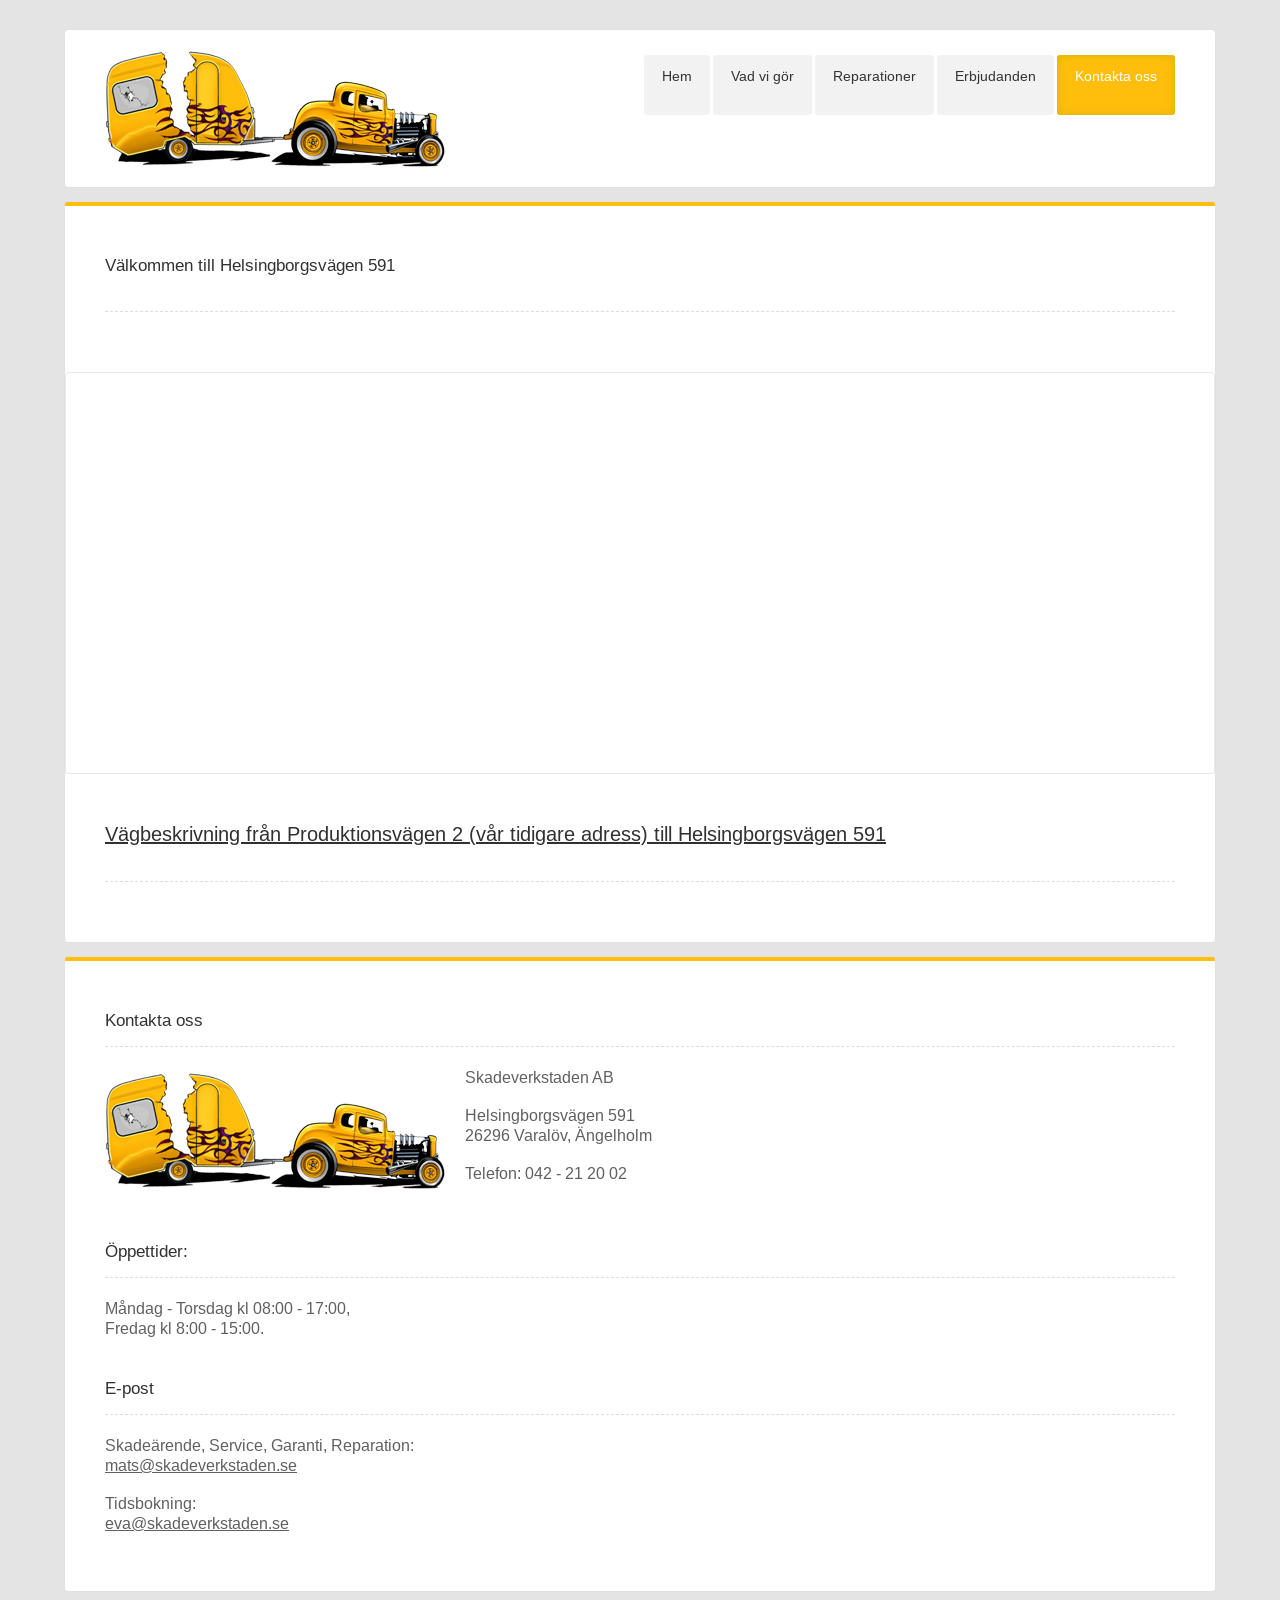
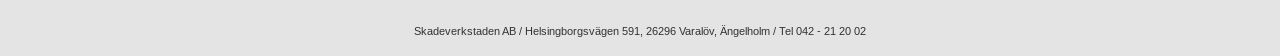
<file: kontakta-oss.html>
<!DOCTYPE html>
<html lang="sv-SE">

  <meta http-equiv="Content-Type" content="text/html; charset=UTF-8" />
<head>
	<meta charset="utf-8">
	<meta http-equiv="X-UA-Compatible" content="IE=edge">
	<meta name="viewport" content="width=device-width, initial-scale=1">
	<title>Kontakta oss - Skadeverkstaden i Varalöv</title>
	<link rel="canonical" href="http://skadeverkstaden.se/kontakta-oss">
	<meta property="og:url" content="http://skadeverkstaden.se/kontakta-oss" />
	<meta property="og:locale" content="sv_SE" />
	<meta property="og:type" content="website" />
	<meta property="og:title" content="Kontakta oss" />
	
	<meta property="og:site_name" content="Skadeverkstaden i Varalöv" />
	<link rel='stylesheet' id='font-awesome-css'  href='/content/plugins/ultra-content-elements/fonts/font-awesome.css' type='text/css' media='all' />
	<link rel='stylesheet' id='swm-global-css'  href='/content/plugins/ultra-content-elements/css/global.css' type='text/css' media='all' />
	<link rel='stylesheet' id='swm-shortcodes-css'  href='/content/plugins/ultra-content-elements/css/shortcodes.css' type='text/css' media='all' />
	<link rel='stylesheet' id='swm-widgets-css'  href='/content/plugins/ultra-content-elements/css/widgets.css' type='text/css' media='all' />
	<link rel='stylesheet' id='font-icons-css'  href='/content/themes/thinker/fonts/font-awesome.css' type='text/css' media='all' />
	<link rel='stylesheet' id='main-css-css'  href='/content/themes/thinker/style.css' type='text/css' media='all' />
	<link rel='stylesheet' id='google-font-heading-css'  href='https://fonts.googleapis.com/css?family=Arimo%3A300%2C400%2C400italic%2C500%2C600%2C700%2C700italic&amp;subset=latin%2Cgreek-ext%2Ccyrillic%2Clatin-ext%2Cgreek%2Ccyrillic-ext%2Cvietnamese' type='text/css' media='all' />
	<link rel='stylesheet' id='prettyphoto-css'  href='/content/themes/thinker/css/prettyphoto.css' type='text/css' media='all' />
	<link rel='stylesheet' id='screen-css'  href='/content/themes/thinker/screen.css' type='text/css' media='all' />
	<link rel='stylesheet' id='responsive-css'  href='/content/themes/thinker/responsive.css' type='text/css' media='all' />
	<link rel='stylesheet' id='retina-css'  href='/content/themes/thinker/retina.css' type='text/css' media='all' />
	<link rel='stylesheet' id='custom-css'  href='/content/themes/thinker/custom.css' type='text/css' media='all' />
	<link rel='stylesheet' id='rs-plugin-settings-css'  href='/content/plugins/revslider/rs-plugin/css/settings.css' type='text/css' media='all' />
	<style id='rs-plugin-settings-inline-css' type='text/css'>
	.tp-caption a{color:#ff7302;text-shadow:none;-webkit-transition:all 0.2s ease-out;-moz-transition:all 0.2s ease-out;-o-transition:all 0.2s ease-out;-ms-transition:all 0.2s ease-out}.tp-caption a:hover{color:#ffa902}.tp-caption a{color:#ff7302;text-shadow:none;-webkit-transition:all 0.2s ease-out;-moz-transition:all 0.2s ease-out;-o-transition:all 0.2s ease-out;-ms-transition:all 0.2s ease-out}.tp-caption a:hover{color:#ffa902}
	</style>
	<link rel='stylesheet' id='child-theme-style-css'  href='/content/themes/thinker-child-theme/child-theme-style.css' type='text/css' media='all' />
	<link rel='stylesheet' id='plugin-fix-css'  href='/content/themes/thinker/plugin-fix.css' type='text/css' media='all' />
	<script type='text/javascript' src='/wp-includes/js/jquery/jquery.js'></script>
	<script type='text/javascript' src='/wp-includes/js/jquery/jquery-migrate.min.js'></script>
	<script type='text/javascript' src='/content/themes/thinker/js/modernizer.js'></script>
	<script type='text/javascript' src='/content/plugins/revslider/rs-plugin/js/jquery.themepunch.tools.min.js'></script>
	<script type='text/javascript' src='/content/plugins/revslider/rs-plugin/js/jquery.themepunch.revolution.min.js'></script>
	<script type="text/javascript">
		jQuery(document).ready(function() {
			// CUSTOM AJAX CONTENT LOADING FUNCTION
			var ajaxRevslider = function(obj) {
			
				// obj.type : Post Type
				// obj.id : ID of Content to Load
				// obj.aspectratio : The Aspect Ratio of the Container / Media
				// obj.selector : The Container Selector where the Content of Ajax will be injected. It is done via the Essential Grid on Return of Content
				
				var content = "";

				data = {};
				
				data.action = 'revslider_ajax_call_front';
				data.client_action = 'get_slider_html';
				data.token = 'ed959203f9';
				data.type = obj.type;
				data.id = obj.id;
				data.aspectratio = obj.aspectratio;
								
				 // FIRST RETURN THE CONTENT WHEN IT IS LOADED !!
				 return content;						 
			};
			
			// CUSTOM AJAX FUNCTION TO REMOVE THE SLIDER
			var ajaxRemoveRevslider = function(obj) {
				return jQuery(obj.selector+" .rev_slider").revkill();
			};

			// EXTEND THE AJAX CONTENT LOADING TYPES WITH TYPE AND FUNCTION
			var extendessential = setInterval(function() {
				if (jQuery.fn.tpessential != undefined) {
					clearInterval(extendessential);
					if(typeof(jQuery.fn.tpessential.defaults) !== 'undefined') {
						jQuery.fn.tpessential.defaults.ajaxTypes.push({type:"revslider",func:ajaxRevslider,killfunc:ajaxRemoveRevslider,openAnimationSpeed:0.3});   
						// type:  Name of the Post to load via Ajax into the Essential Grid Ajax Container
						// func: the Function Name which is Called once the Item with the Post Type has been clicked
						// killfunc: function to kill in case the Ajax Window going to be removed (before Remove function !
						// openAnimationSpeed: how quick the Ajax Content window should be animated (default is 0.3)
					}
				}
			},30);
		});
	</script>
	<style type="text/css">#intro_header { background:transparent ; -webkit-box-shadow: none; -moz-box-shadow: none; box-shadow: none; }.tp-rightarrow.default,.tp-leftarrow.default { text-align: center; font-size: 30px; }
	.tp-rightarrow.default,.tp-leftarrow.default {	 width:40px; height:41px; border-radius: 0;	display:block; }
	.tp-rightarrow.default { right:0; margin:0; background: rgba(0,0,0,0.6) url(content/themes/thinker-child-theme/images/backgrounds/arrow-right.png) no-repeat 12px 12px; border-radius: 3px 0 0 3px; }
	.tp-leftarrow.default { left:0; margin:0; background: rgba(0,0,0,0.6) url(content/themes/thinker-child-theme/images/backgrounds/arrow-left.png) no-repeat 10px 12px; border-radius: 0 3px 3px 0; }
	.tp-bullets.simplebullets.round-old .bullet { cursor:pointer; position:relative;	display:inline; background: rgba(0,0,0,0.36);	width:10px;	height:10px;  margin-right:6px; float:left; margin-top:0px; border-radius: 100px;}
	.tp-bullets.simplebullets.round-old .bullet.selected,.tp-bullets.simplebullets.round-old .bullet:hover {  background: rgba(0,0,0,0.7); margin-top:0; display:inline; float:left;}
	.tp-bullets.simplebullets.round-old .bullet.last {	clear:none; } </style><!--[if IE 8]><style type="text/css" media="screen"> @import "http://skadeverkstaden.se/content/themes/thinker/css/ie8.css";</style><![endif]--><!--[if IE 9]><style type="text/css" media="screen"> @import "http://skadeverkstaden.se/content/themes/thinker/css/ie9.css";</style><![endif]-->		<style type="text/css">.recentcomments a{display:inline !important;padding:0 !important;margin:0 !important;}</style>
</head>


  <body class="home page page-template page-template-template-fullwidth page-template-template-fullwidth-php swm_fixed_layout">

    <section id="logo_header" class="swm_box_shadow">
	<div id="logo_header_wrap">
		<div class="logo">
			<a href="/">
				<img src="/layout/skadeverkstaden.png" width="340" alt="Skadeverkstaden i Varalöv" />
			</a>
		</div>
		
		<nav class="top-menu">
			<ul id="nav" class="sf-menu">
				<li class="menu-item menu-item-type-post_type menu-item-object-page"><a href="/">Hem</a></li>
				<li class="menu-item menu-item-type-post_type menu-item-object-page"><a href="/vad-vi-gor">Vad vi gör</a></li>
				<li class="menu-item menu-item-type-post_type menu-item-object-page menu-item-has-children">
					<a href="/reparationer/">Reparationer</a>
					<ul class="sub-menu">
						
						
						<li class="menu-item menu-item-type-post_type menu-item-object-page menu-item-has-children">
							<a href="/reparationer/bakgavel/">Bakgavel med backskada</a>
						</li>
						
						<li class="menu-item menu-item-type-post_type menu-item-object-page menu-item-has-children">
							<a href="/reparationer/bakre-gavel-och-kjol/">Bakgavel och sidokjol</a>
						</li>
						
						<li class="menu-item menu-item-type-post_type menu-item-object-page menu-item-has-children">
							<a href="/reparationer/lastrum-golv/">Lastrumsgolv med fuktskada</a>
						</li>
						
						<li class="menu-item menu-item-type-post_type menu-item-object-page menu-item-has-children">
							<a href="/reparationer/stotfangare-fram/">Stötfångare fram</a>
						</li>
						
					</ul>
				</li>
				<li class="menu-item menu-item-type-post_type menu-item-object-page menu-item-has-children">
					<a href="/erbjudanden/">Erbjudanden</a>
					<ul class="sub-menu">
						
						
						<li class="menu-item menu-item-type-post_type menu-item-object-page menu-item-has-children">
							<a href="/erbjudanden/erbjudanden">Service husbil och Bromsjustering</a>
						</li>
						
						<li class="menu-item menu-item-type-post_type menu-item-object-page menu-item-has-children">
							<a href="/erbjudanden/fukt-gastest">Fukttest och Gastest</a>
						</li>
						
						<li class="menu-item menu-item-type-post_type menu-item-object-page menu-item-has-children">
							<a href="/erbjudanden/uppstallning">Uppställningsplats</a>
						</li>
						
					</ul>
				</li>
				<li class="menu-item menu-item-type-post_type menu-item-object-page current-menu-item current_page_item"><a href="/kontakta-oss">Kontakta oss</a></li>
			</ul>
		</nav>
		<div class="clear"></div>
	</div>
</section>

	<section id="container" class="swm_box_shadow">
    <div id="content">
        <div class="heading_style1">
            <h2 class="title_text" style="color: rgb(51, 51, 51); font-size: 17px;">Välkommen till Helsingborgsvägen 591</h2>
        </div>
    </div>
    <div class="intro_header_wrap header_map_wrap  ">
        <div class="intro_header_style_map">
            <p class="swm_google_map">
                <iframe style="width:100%" width="" height="400" src="https://maps.google.se/maps?q=Helsingborgsvägen+591,+262+96+Ängelholm&hl=sv&ie=UTF8&sll=56.1924652,12.849379&sspn=56.1924652,12.849379&hnear=Helsingborgsvägen+591,+262+96+Ängelholm&t=m&z=7&amp;iwloc=near&amp;output=embed"></iframe>
            </p>
            <div class="clear"></div>
        </div>
        <div class="clear"></div>
    </div>
    <div id="content">
        <div class="heading_style1">
            <h2 class="title_text" style="color: rgb(51, 51, 51); font-size: 17px;"><a target="_blank"
                    href="https://www.google.se/maps/dir/Produktionsvägen+2,+Ängelholm/Helsingborgsvägen+591,+262+96+Ängelholm/@56.1876843,12.8440253,16z/data=!3m1!4b1!4m14!4m13!1m5!1m1!1s0x46522b3a437dc6c7:0x2eec85f7c1a1827a!2m2!1d12.8508656!2d56.1923432!1m5!1m1!1s0x46522b47cbb33825:0xb09c263508853be8!2m2!1d12.8475157!2d56.1826298!3e2?hl=sv">Vägbeskrivning från Produktionsvägen 2 (vår tidigare adress) till Helsingborgsvägen 591</a></h2>
        </div>
    </div>
</section>
<!--<section id="intro_header">
    <div class="intro_header_wrap header_map_wrap  ">
        <div class="intro_header_style_map">
            <p class="swm_google_map">
                <iframe style="width:100%" width="" height="400" src="https://maps.google.se/maps?q=Produktionsvägen+2,+262+96+Ängelholm&hl=sv&ie=UTF8&sll=56.1924652,12.849379&sspn=56.1924652,12.849379&hnear=Produktionsvägen+2,+262+96+Ängelholm&t=m&z=7&amp;iwloc=near&amp;output=embed"></iframe>
            </p>
            <div class="clear"></div>
        </div>
        <div class="clear"></div>
    </div>
</section>-->
<section id="container" class="swm_box_shadow">
    <div id="content">
        <div class="heading_style1">
            <div class="title_text" data-font-size="17" data-font-color="#333333" style="color: rgb(51, 51, 51); font-size: 17px;">Kontakta oss</div>
        </div>
        <img alt="" src="layout/skadeverkstaden.png" class="image_left">
        <div>
            <p style="font-size: 16px;">Skadeverkstaden AB</p>
            <p style="font-size: 16px;">Helsingborgsvägen 591
                <br /> 26296 Varalöv, Ängelholm</p>
            <p style="font-size: 16px;">Telefon: 042 - 21 20 02</p>
        </div>
        <div class="clear"></div>
        <div class="heading_style1">
            <div class="title_text" data-font-size="17" data-font-color="#333333" style="color: rgb(51, 51, 51); font-size: 17px; margin-top:3em;">Öppettider:</div>
        </div>
        <div>
            <p style="font-size: 16px;">Måndag - Torsdag kl 08:00 - 17:00,<br>
                Fredag kl 8:00 - 15:00.
            </p>
        </div>
        <div class="heading_style1">
            <div class="title_text" data-font-size="17" data-font-color="#333333" style="color: rgb(51, 51, 51); font-size: 17px; margin-top:3em;">E-post</div>
        </div>
        <div>
            <p style="font-size: 16px;">Skadeärende, Service, Garanti, Reparation:
                <br /><a href="mailto:mats@skadeverkstaden.se">mats@skadeverkstaden.se</a></p>
            <p style="font-size: 16px;">Tidsbokning:
                <br /><a href="mailto:eva@skadeverkstaden.se">eva@skadeverkstaden.se</a></p>
        </div>
    </div>
</section>

    <section id="footer_copyright_info">
		<p>Skadeverkstaden AB / Helsingborgsvägen 591, 26296 Varalöv, Ängelholm / Tel 042 - 21 20 02</p>
</section>	

<div id="topmenu-icon-subtext" data-sub1="" data-sub2="" data-sub3="" data-sub4="" data-sub5="" data-sub6="" data-sub7="" data-sub8="" data-sub9="" data-sub10="" ></div>
<script type='text/javascript' src='/content/plugins/ultra-content-elements/js/jquery-plugins.js'></script>
<script type='text/javascript' src='/content/plugins/ultra-content-elements/js/validate.js'></script>
<script type='text/javascript' src='/content/plugins/ultra-content-elements/js/isotope.js'></script>
<script type='text/javascript' src='/content/plugins/ultra-content-elements/js/custom-scripts.js'></script>
<script type='text/javascript' src='/content/themes/thinker/js/jquery-core-plugins.js'></script>
<script type='text/javascript' src='/content/themes/thinker/js/jquery-plugins.js'></script>
<script type='text/javascript' src='/content/themes/thinker/js/theme-settings.js'></script>
<script type='text/javascript' src='/content/themes/thinker/js/portfolio-sortable.js'></script>
<script type='text/javascript' src='/wp-includes/js/wp-embed.min.js'></script>


  </body>

</html>
</file>
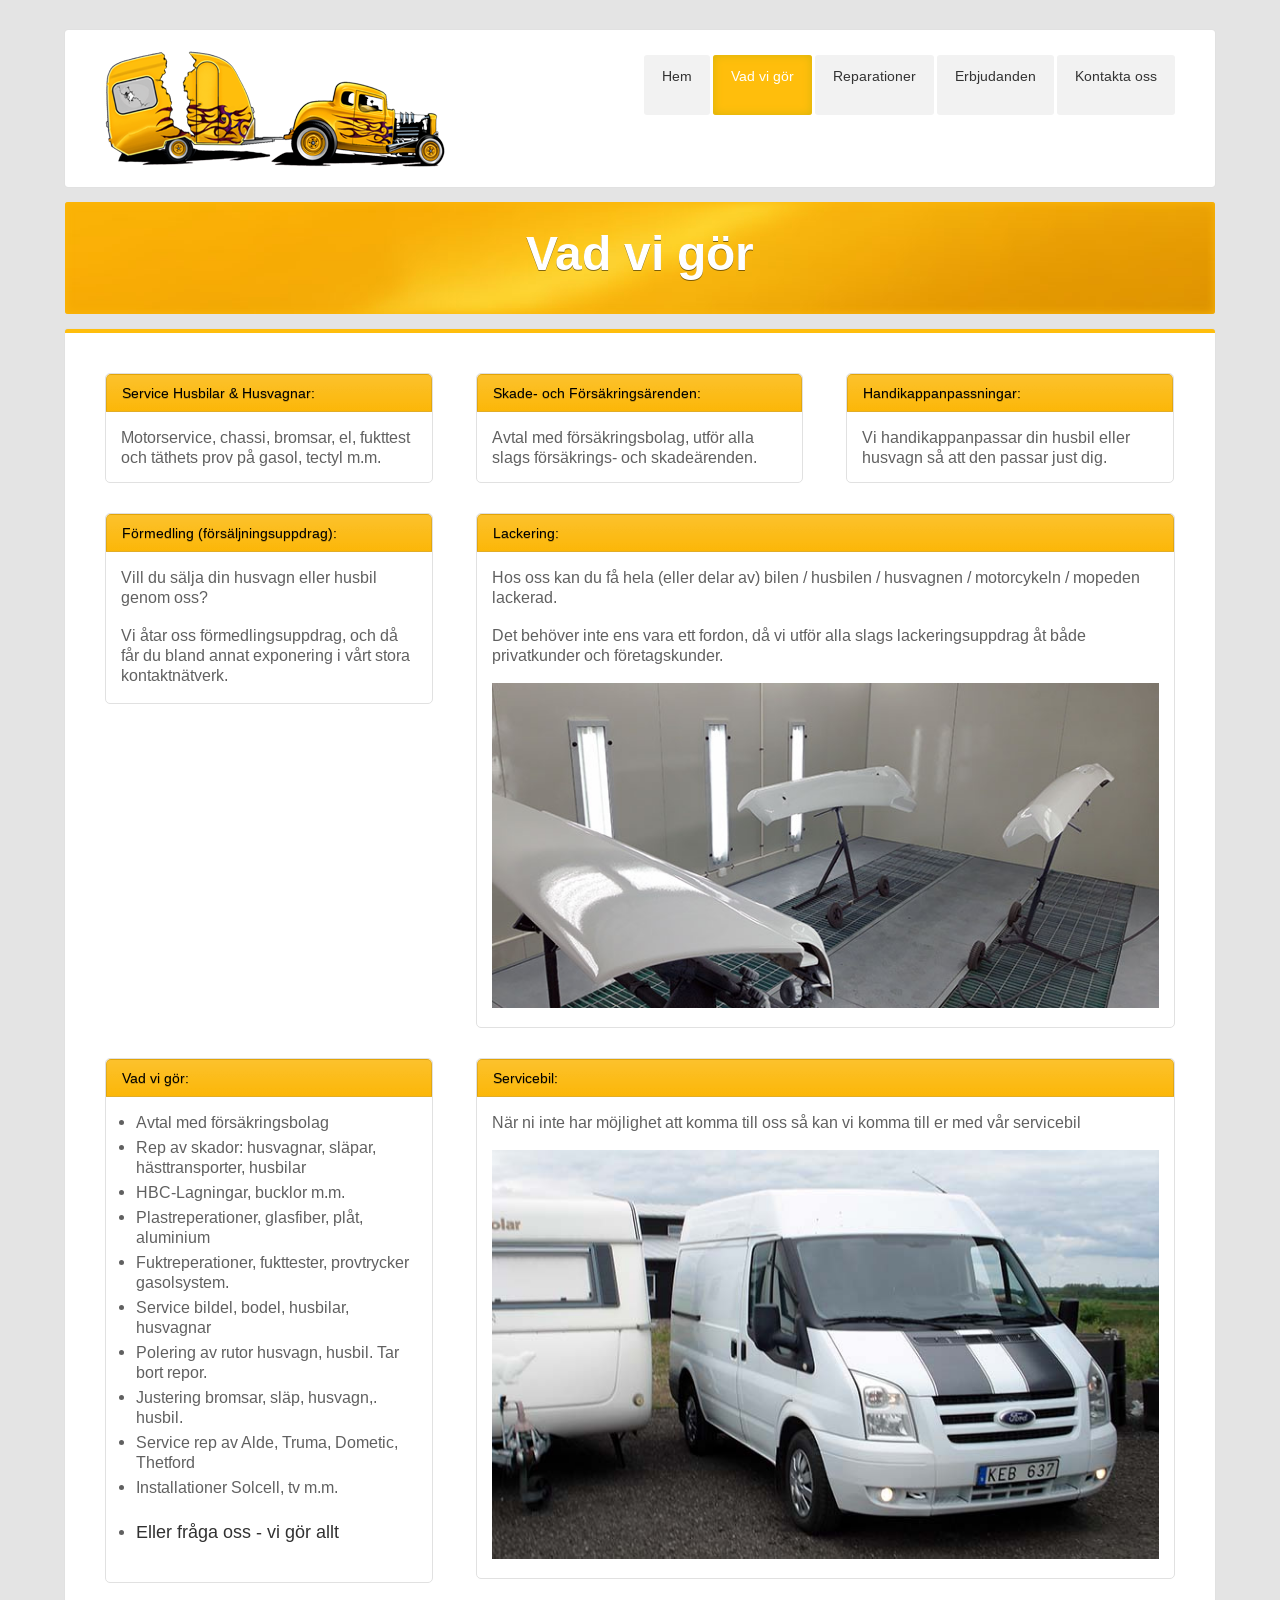
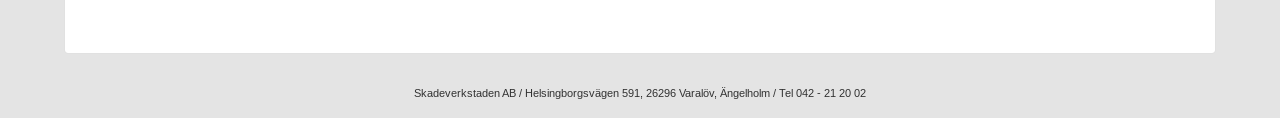
<file: vad-vi-gor.html>
<!DOCTYPE html>
<html lang="sv-SE">

  <meta http-equiv="Content-Type" content="text/html; charset=UTF-8" />
<head>
	<meta charset="utf-8">
	<meta http-equiv="X-UA-Compatible" content="IE=edge">
	<meta name="viewport" content="width=device-width, initial-scale=1">
	<title>Vad vi gör - Skadeverkstaden i Varalöv</title>
	<link rel="canonical" href="http://skadeverkstaden.se/vad-vi-gor">
	<meta property="og:url" content="http://skadeverkstaden.se/vad-vi-gor" />
	<meta property="og:locale" content="sv_SE" />
	<meta property="og:type" content="website" />
	<meta property="og:title" content="Vad vi gör" />
	
	<meta property="og:site_name" content="Skadeverkstaden i Varalöv" />
	<link rel='stylesheet' id='font-awesome-css'  href='/content/plugins/ultra-content-elements/fonts/font-awesome.css' type='text/css' media='all' />
	<link rel='stylesheet' id='swm-global-css'  href='/content/plugins/ultra-content-elements/css/global.css' type='text/css' media='all' />
	<link rel='stylesheet' id='swm-shortcodes-css'  href='/content/plugins/ultra-content-elements/css/shortcodes.css' type='text/css' media='all' />
	<link rel='stylesheet' id='swm-widgets-css'  href='/content/plugins/ultra-content-elements/css/widgets.css' type='text/css' media='all' />
	<link rel='stylesheet' id='font-icons-css'  href='/content/themes/thinker/fonts/font-awesome.css' type='text/css' media='all' />
	<link rel='stylesheet' id='main-css-css'  href='/content/themes/thinker/style.css' type='text/css' media='all' />
	<link rel='stylesheet' id='google-font-heading-css'  href='https://fonts.googleapis.com/css?family=Arimo%3A300%2C400%2C400italic%2C500%2C600%2C700%2C700italic&amp;subset=latin%2Cgreek-ext%2Ccyrillic%2Clatin-ext%2Cgreek%2Ccyrillic-ext%2Cvietnamese' type='text/css' media='all' />
	<link rel='stylesheet' id='prettyphoto-css'  href='/content/themes/thinker/css/prettyphoto.css' type='text/css' media='all' />
	<link rel='stylesheet' id='screen-css'  href='/content/themes/thinker/screen.css' type='text/css' media='all' />
	<link rel='stylesheet' id='responsive-css'  href='/content/themes/thinker/responsive.css' type='text/css' media='all' />
	<link rel='stylesheet' id='retina-css'  href='/content/themes/thinker/retina.css' type='text/css' media='all' />
	<link rel='stylesheet' id='custom-css'  href='/content/themes/thinker/custom.css' type='text/css' media='all' />
	<link rel='stylesheet' id='rs-plugin-settings-css'  href='/content/plugins/revslider/rs-plugin/css/settings.css' type='text/css' media='all' />
	<style id='rs-plugin-settings-inline-css' type='text/css'>
	.tp-caption a{color:#ff7302;text-shadow:none;-webkit-transition:all 0.2s ease-out;-moz-transition:all 0.2s ease-out;-o-transition:all 0.2s ease-out;-ms-transition:all 0.2s ease-out}.tp-caption a:hover{color:#ffa902}.tp-caption a{color:#ff7302;text-shadow:none;-webkit-transition:all 0.2s ease-out;-moz-transition:all 0.2s ease-out;-o-transition:all 0.2s ease-out;-ms-transition:all 0.2s ease-out}.tp-caption a:hover{color:#ffa902}
	</style>
	<link rel='stylesheet' id='child-theme-style-css'  href='/content/themes/thinker-child-theme/child-theme-style.css' type='text/css' media='all' />
	<link rel='stylesheet' id='plugin-fix-css'  href='/content/themes/thinker/plugin-fix.css' type='text/css' media='all' />
	<script type='text/javascript' src='/wp-includes/js/jquery/jquery.js'></script>
	<script type='text/javascript' src='/wp-includes/js/jquery/jquery-migrate.min.js'></script>
	<script type='text/javascript' src='/content/themes/thinker/js/modernizer.js'></script>
	<script type='text/javascript' src='/content/plugins/revslider/rs-plugin/js/jquery.themepunch.tools.min.js'></script>
	<script type='text/javascript' src='/content/plugins/revslider/rs-plugin/js/jquery.themepunch.revolution.min.js'></script>
	<script type="text/javascript">
		jQuery(document).ready(function() {
			// CUSTOM AJAX CONTENT LOADING FUNCTION
			var ajaxRevslider = function(obj) {
			
				// obj.type : Post Type
				// obj.id : ID of Content to Load
				// obj.aspectratio : The Aspect Ratio of the Container / Media
				// obj.selector : The Container Selector where the Content of Ajax will be injected. It is done via the Essential Grid on Return of Content
				
				var content = "";

				data = {};
				
				data.action = 'revslider_ajax_call_front';
				data.client_action = 'get_slider_html';
				data.token = 'ed959203f9';
				data.type = obj.type;
				data.id = obj.id;
				data.aspectratio = obj.aspectratio;
								
				 // FIRST RETURN THE CONTENT WHEN IT IS LOADED !!
				 return content;						 
			};
			
			// CUSTOM AJAX FUNCTION TO REMOVE THE SLIDER
			var ajaxRemoveRevslider = function(obj) {
				return jQuery(obj.selector+" .rev_slider").revkill();
			};

			// EXTEND THE AJAX CONTENT LOADING TYPES WITH TYPE AND FUNCTION
			var extendessential = setInterval(function() {
				if (jQuery.fn.tpessential != undefined) {
					clearInterval(extendessential);
					if(typeof(jQuery.fn.tpessential.defaults) !== 'undefined') {
						jQuery.fn.tpessential.defaults.ajaxTypes.push({type:"revslider",func:ajaxRevslider,killfunc:ajaxRemoveRevslider,openAnimationSpeed:0.3});   
						// type:  Name of the Post to load via Ajax into the Essential Grid Ajax Container
						// func: the Function Name which is Called once the Item with the Post Type has been clicked
						// killfunc: function to kill in case the Ajax Window going to be removed (before Remove function !
						// openAnimationSpeed: how quick the Ajax Content window should be animated (default is 0.3)
					}
				}
			},30);
		});
	</script>
	<style type="text/css">#intro_header { background:transparent ; -webkit-box-shadow: none; -moz-box-shadow: none; box-shadow: none; }.tp-rightarrow.default,.tp-leftarrow.default { text-align: center; font-size: 30px; }
	.tp-rightarrow.default,.tp-leftarrow.default {	 width:40px; height:41px; border-radius: 0;	display:block; }
	.tp-rightarrow.default { right:0; margin:0; background: rgba(0,0,0,0.6) url(content/themes/thinker-child-theme/images/backgrounds/arrow-right.png) no-repeat 12px 12px; border-radius: 3px 0 0 3px; }
	.tp-leftarrow.default { left:0; margin:0; background: rgba(0,0,0,0.6) url(content/themes/thinker-child-theme/images/backgrounds/arrow-left.png) no-repeat 10px 12px; border-radius: 0 3px 3px 0; }
	.tp-bullets.simplebullets.round-old .bullet { cursor:pointer; position:relative;	display:inline; background: rgba(0,0,0,0.36);	width:10px;	height:10px;  margin-right:6px; float:left; margin-top:0px; border-radius: 100px;}
	.tp-bullets.simplebullets.round-old .bullet.selected,.tp-bullets.simplebullets.round-old .bullet:hover {  background: rgba(0,0,0,0.7); margin-top:0; display:inline; float:left;}
	.tp-bullets.simplebullets.round-old .bullet.last {	clear:none; } </style><!--[if IE 8]><style type="text/css" media="screen"> @import "http://skadeverkstaden.se/content/themes/thinker/css/ie8.css";</style><![endif]--><!--[if IE 9]><style type="text/css" media="screen"> @import "http://skadeverkstaden.se/content/themes/thinker/css/ie9.css";</style><![endif]-->		<style type="text/css">.recentcomments a{display:inline !important;padding:0 !important;margin:0 !important;}</style>
</head>


  <body class="home page page-template page-template-template-fullwidth page-template-template-fullwidth-php swm_fixed_layout">

    <section id="logo_header" class="swm_box_shadow">
	<div id="logo_header_wrap">
		<div class="logo">
			<a href="/">
				<img src="/layout/skadeverkstaden.png" width="340" alt="Skadeverkstaden i Varalöv" />
			</a>
		</div>
		
		<nav class="top-menu">
			<ul id="nav" class="sf-menu">
				<li class="menu-item menu-item-type-post_type menu-item-object-page"><a href="/">Hem</a></li>
				<li class="menu-item menu-item-type-post_type menu-item-object-page current-menu-item current_page_item"><a href="/vad-vi-gor">Vad vi gör</a></li>
				<li class="menu-item menu-item-type-post_type menu-item-object-page menu-item-has-children">
					<a href="/reparationer/">Reparationer</a>
					<ul class="sub-menu">
						
						
						<li class="menu-item menu-item-type-post_type menu-item-object-page menu-item-has-children">
							<a href="/reparationer/bakgavel/">Bakgavel med backskada</a>
						</li>
						
						<li class="menu-item menu-item-type-post_type menu-item-object-page menu-item-has-children">
							<a href="/reparationer/bakre-gavel-och-kjol/">Bakgavel och sidokjol</a>
						</li>
						
						<li class="menu-item menu-item-type-post_type menu-item-object-page menu-item-has-children">
							<a href="/reparationer/lastrum-golv/">Lastrumsgolv med fuktskada</a>
						</li>
						
						<li class="menu-item menu-item-type-post_type menu-item-object-page menu-item-has-children">
							<a href="/reparationer/stotfangare-fram/">Stötfångare fram</a>
						</li>
						
					</ul>
				</li>
				<li class="menu-item menu-item-type-post_type menu-item-object-page menu-item-has-children">
					<a href="/erbjudanden/">Erbjudanden</a>
					<ul class="sub-menu">
						
						
						<li class="menu-item menu-item-type-post_type menu-item-object-page menu-item-has-children">
							<a href="/erbjudanden/erbjudanden">Service husbil och Bromsjustering</a>
						</li>
						
						<li class="menu-item menu-item-type-post_type menu-item-object-page menu-item-has-children">
							<a href="/erbjudanden/fukt-gastest">Fukttest och Gastest</a>
						</li>
						
						<li class="menu-item menu-item-type-post_type menu-item-object-page menu-item-has-children">
							<a href="/erbjudanden/uppstallning">Uppställningsplats</a>
						</li>
						
					</ul>
				</li>
				<li class="menu-item menu-item-type-post_type menu-item-object-page"><a href="/kontakta-oss">Kontakta oss</a></li>
			</ul>
		</nav>
		<div class="clear"></div>
	</div>
</section>

	<section id="intro_header"
    style="background: transparent url(/layout/headingbackground.jpg) repeat center center; -webkit-box-shadow: inset 0 0 10px #fcb708; -moz-box-shadow: inset 0 0 10px #fcb708; box-shadow: inset 0 0 10px #fcb708;">
    <div class="intro_header_wrap">
        <div class="intro_header_style_text">
            <div class="title_text">Vad vi gör</div>
        </div>
        <div class="clear"></div>
    </div>
</section>
<section id="container" class="swm_box_shadow">
    <div id="content">
        <div class="one_third">
            <div class="swm_fancy_box round5">
                <div class="title_text" style="color: #000000; background-color: #fcb708;">Service Husbilar & Husvagnar:
                </div>
                <div class="fancy_text" style="font-size: 16px;">
                    Motorservice, chassi, bromsar, el, fukttest och täthets prov på gasol, tectyl m.m.
                </div>
            </div>
        </div>
        <div class="one_third">
            <div class="swm_fancy_box round5">
                <div class="title_text" style="color: #000000; background-color: #fcb708;">Skade- och
                    Försäkringsärenden:
                </div>
                <div class="fancy_text" style="font-size: 16px;">
                    Avtal med försäkringsbolag, utför alla slags försäkrings- och skadeärenden.
                </div>
            </div>
        </div>
        <div class="one_third last">
            <div class="swm_fancy_box round5">
                <div class="title_text" style="color: #000000; background-color: #fcb708;">Handikappanpassningar:</div>
                <div class="fancy_text" style="font-size: 16px;">
                    Vi handikappanpassar din husbil eller husvagn så att den passar just dig.
                </div>
            </div>
        </div>
        <br />
        <div class="clear"></div>
        <div class="one_third">
            <div class="swm_fancy_box round5">
                <div class="title_text" style="color: #000000; background-color: #fcb708;">Förmedling
                    (försäljningsuppdrag):
                </div>
                <div class="fancy_text" style="font-size: 16px;">
                    <p style="font-size: 16px;">Vill du sälja din husvagn eller husbil genom oss?</p>
                    <p style="font-size: 16px;">Vi åtar oss förmedlingsuppdrag, och då får du bland annat exponering i vårt stora kontaktnätverk.</å>
                </div>
            </div>
        </div>
        <div class="two_third last">
            <div class="swm_fancy_box round5">
                <div class="title_text" style="color: #000000; background-color: #fcb708;">Lackering:</div>
                <div class="fancy_text" style="font-size: 16px;">
                    <p style="font-size: 16px;">Hos oss kan du få hela (eller delar av) bilen / husbilen / husvagnen / motorcykeln / mopeden lackerad.</p>
                    <p style="font-size: 16px;">Det behöver inte ens vara ett fordon, då vi utför alla slags lackeringsuppdrag åt både privatkunder och företagskunder.</p>
                    <img src="/content/lackering.jpg">
                </div>
            </div>
        </div>
        <br />
        <div class="clear"></div>
        <div class="one_third">
            <div class="swm_fancy_box round5">
                <div class="title_text" style="color: #000000; background-color: #fcb708;">Vad vi gör:</div>
                <div class="fancy_text" style="font-size: 16px;">
                    <ul>
                        <li>Avtal med försäkringsbolag</li>
                        <li>Rep av skador: husvagnar, släpar, hästtransporter, husbilar</li>
                        <li>HBC-Lagningar, bucklor m.m.</li>
                        <li>Plastreperationer, glasfiber, plåt, aluminium</li>
                        <li>Fuktreperationer, fukttester, provtrycker gasolsystem.</li>
                        <li>Service bildel, bodel, husbilar, husvagnar</li>
                        <li>Polering av rutor husvagn, husbil. Tar bort repor.</li>
                        <li>Justering bromsar, släp, husvagn,. husbil.</li>
                        <li>Service rep av Alde, Truma, Dometic, Thetford</li>
                        <li>Installationer Solcell, tv m.m.</li>
                        <li>
                            <h3>Eller fråga oss - vi gör allt</h3>
                        </li>
                    </ul>
                </div>
            </div>
        </div>
        <div class="two_third last">
            <div class="swm_fancy_box round5">
                <div class="title_text" style="color: #000000; background-color: #fcb708;">Servicebil:</div>
                <div class="fancy_text" style="font-size: 16px;">
                    <p style="font-size: 16px;">När ni inte har möjlighet att komma till oss så kan vi komma till er med vår servicebil</p>
                    <img src="/content/servicebil.jpg">
                </div>
            </div>
        </div>
        <div class="clear"></div>
    </div>
</section>

    <section id="footer_copyright_info">
		<p>Skadeverkstaden AB / Helsingborgsvägen 591, 26296 Varalöv, Ängelholm / Tel 042 - 21 20 02</p>
</section>	

<div id="topmenu-icon-subtext" data-sub1="" data-sub2="" data-sub3="" data-sub4="" data-sub5="" data-sub6="" data-sub7="" data-sub8="" data-sub9="" data-sub10="" ></div>
<script type='text/javascript' src='/content/plugins/ultra-content-elements/js/jquery-plugins.js'></script>
<script type='text/javascript' src='/content/plugins/ultra-content-elements/js/validate.js'></script>
<script type='text/javascript' src='/content/plugins/ultra-content-elements/js/isotope.js'></script>
<script type='text/javascript' src='/content/plugins/ultra-content-elements/js/custom-scripts.js'></script>
<script type='text/javascript' src='/content/themes/thinker/js/jquery-core-plugins.js'></script>
<script type='text/javascript' src='/content/themes/thinker/js/jquery-plugins.js'></script>
<script type='text/javascript' src='/content/themes/thinker/js/theme-settings.js'></script>
<script type='text/javascript' src='/content/themes/thinker/js/portfolio-sortable.js'></script>
<script type='text/javascript' src='/wp-includes/js/wp-embed.min.js'></script>


  </body>

</html>
</file>
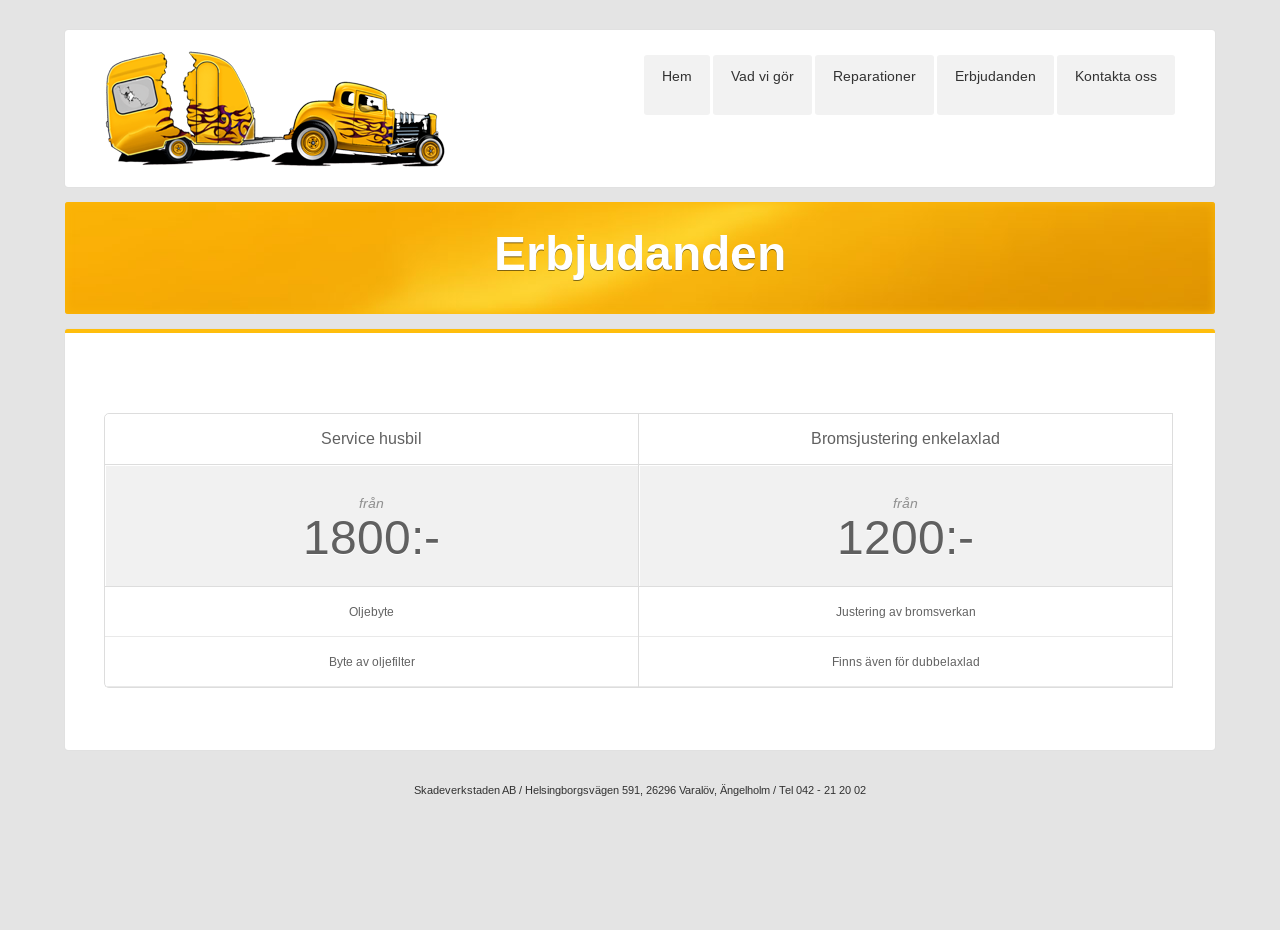
<file: erbjudanden/erbjudanden.html>
<!DOCTYPE html>
<html lang="sv-SE">

  <meta http-equiv="Content-Type" content="text/html; charset=UTF-8" />
<head>
	<meta charset="utf-8">
	<meta http-equiv="X-UA-Compatible" content="IE=edge">
	<meta name="viewport" content="width=device-width, initial-scale=1">
	<title>Service husbil och Bromsjustering - Skadeverkstaden i Varalöv</title>
	<link rel="canonical" href="http://skadeverkstaden.se/erbjudanden/erbjudanden">
	<meta property="og:url" content="http://skadeverkstaden.se/erbjudanden/erbjudanden" />
	<meta property="og:locale" content="sv_SE" />
	<meta property="og:type" content="website" />
	<meta property="og:title" content="Service husbil och Bromsjustering" />
	
	<meta property="og:site_name" content="Skadeverkstaden i Varalöv" />
	<link rel='stylesheet' id='font-awesome-css'  href='/content/plugins/ultra-content-elements/fonts/font-awesome.css' type='text/css' media='all' />
	<link rel='stylesheet' id='swm-global-css'  href='/content/plugins/ultra-content-elements/css/global.css' type='text/css' media='all' />
	<link rel='stylesheet' id='swm-shortcodes-css'  href='/content/plugins/ultra-content-elements/css/shortcodes.css' type='text/css' media='all' />
	<link rel='stylesheet' id='swm-widgets-css'  href='/content/plugins/ultra-content-elements/css/widgets.css' type='text/css' media='all' />
	<link rel='stylesheet' id='font-icons-css'  href='/content/themes/thinker/fonts/font-awesome.css' type='text/css' media='all' />
	<link rel='stylesheet' id='main-css-css'  href='/content/themes/thinker/style.css' type='text/css' media='all' />
	<link rel='stylesheet' id='google-font-heading-css'  href='https://fonts.googleapis.com/css?family=Arimo%3A300%2C400%2C400italic%2C500%2C600%2C700%2C700italic&amp;subset=latin%2Cgreek-ext%2Ccyrillic%2Clatin-ext%2Cgreek%2Ccyrillic-ext%2Cvietnamese' type='text/css' media='all' />
	<link rel='stylesheet' id='prettyphoto-css'  href='/content/themes/thinker/css/prettyphoto.css' type='text/css' media='all' />
	<link rel='stylesheet' id='screen-css'  href='/content/themes/thinker/screen.css' type='text/css' media='all' />
	<link rel='stylesheet' id='responsive-css'  href='/content/themes/thinker/responsive.css' type='text/css' media='all' />
	<link rel='stylesheet' id='retina-css'  href='/content/themes/thinker/retina.css' type='text/css' media='all' />
	<link rel='stylesheet' id='custom-css'  href='/content/themes/thinker/custom.css' type='text/css' media='all' />
	<link rel='stylesheet' id='rs-plugin-settings-css'  href='/content/plugins/revslider/rs-plugin/css/settings.css' type='text/css' media='all' />
	<style id='rs-plugin-settings-inline-css' type='text/css'>
	.tp-caption a{color:#ff7302;text-shadow:none;-webkit-transition:all 0.2s ease-out;-moz-transition:all 0.2s ease-out;-o-transition:all 0.2s ease-out;-ms-transition:all 0.2s ease-out}.tp-caption a:hover{color:#ffa902}.tp-caption a{color:#ff7302;text-shadow:none;-webkit-transition:all 0.2s ease-out;-moz-transition:all 0.2s ease-out;-o-transition:all 0.2s ease-out;-ms-transition:all 0.2s ease-out}.tp-caption a:hover{color:#ffa902}
	</style>
	<link rel='stylesheet' id='child-theme-style-css'  href='/content/themes/thinker-child-theme/child-theme-style.css' type='text/css' media='all' />
	<link rel='stylesheet' id='plugin-fix-css'  href='/content/themes/thinker/plugin-fix.css' type='text/css' media='all' />
	<script type='text/javascript' src='/wp-includes/js/jquery/jquery.js'></script>
	<script type='text/javascript' src='/wp-includes/js/jquery/jquery-migrate.min.js'></script>
	<script type='text/javascript' src='/content/themes/thinker/js/modernizer.js'></script>
	<script type='text/javascript' src='/content/plugins/revslider/rs-plugin/js/jquery.themepunch.tools.min.js'></script>
	<script type='text/javascript' src='/content/plugins/revslider/rs-plugin/js/jquery.themepunch.revolution.min.js'></script>
	<script type="text/javascript">
		jQuery(document).ready(function() {
			// CUSTOM AJAX CONTENT LOADING FUNCTION
			var ajaxRevslider = function(obj) {
			
				// obj.type : Post Type
				// obj.id : ID of Content to Load
				// obj.aspectratio : The Aspect Ratio of the Container / Media
				// obj.selector : The Container Selector where the Content of Ajax will be injected. It is done via the Essential Grid on Return of Content
				
				var content = "";

				data = {};
				
				data.action = 'revslider_ajax_call_front';
				data.client_action = 'get_slider_html';
				data.token = 'ed959203f9';
				data.type = obj.type;
				data.id = obj.id;
				data.aspectratio = obj.aspectratio;
								
				 // FIRST RETURN THE CONTENT WHEN IT IS LOADED !!
				 return content;						 
			};
			
			// CUSTOM AJAX FUNCTION TO REMOVE THE SLIDER
			var ajaxRemoveRevslider = function(obj) {
				return jQuery(obj.selector+" .rev_slider").revkill();
			};

			// EXTEND THE AJAX CONTENT LOADING TYPES WITH TYPE AND FUNCTION
			var extendessential = setInterval(function() {
				if (jQuery.fn.tpessential != undefined) {
					clearInterval(extendessential);
					if(typeof(jQuery.fn.tpessential.defaults) !== 'undefined') {
						jQuery.fn.tpessential.defaults.ajaxTypes.push({type:"revslider",func:ajaxRevslider,killfunc:ajaxRemoveRevslider,openAnimationSpeed:0.3});   
						// type:  Name of the Post to load via Ajax into the Essential Grid Ajax Container
						// func: the Function Name which is Called once the Item with the Post Type has been clicked
						// killfunc: function to kill in case the Ajax Window going to be removed (before Remove function !
						// openAnimationSpeed: how quick the Ajax Content window should be animated (default is 0.3)
					}
				}
			},30);
		});
	</script>
	<style type="text/css">#intro_header { background:transparent ; -webkit-box-shadow: none; -moz-box-shadow: none; box-shadow: none; }.tp-rightarrow.default,.tp-leftarrow.default { text-align: center; font-size: 30px; }
	.tp-rightarrow.default,.tp-leftarrow.default {	 width:40px; height:41px; border-radius: 0;	display:block; }
	.tp-rightarrow.default { right:0; margin:0; background: rgba(0,0,0,0.6) url(content/themes/thinker-child-theme/images/backgrounds/arrow-right.png) no-repeat 12px 12px; border-radius: 3px 0 0 3px; }
	.tp-leftarrow.default { left:0; margin:0; background: rgba(0,0,0,0.6) url(content/themes/thinker-child-theme/images/backgrounds/arrow-left.png) no-repeat 10px 12px; border-radius: 0 3px 3px 0; }
	.tp-bullets.simplebullets.round-old .bullet { cursor:pointer; position:relative;	display:inline; background: rgba(0,0,0,0.36);	width:10px;	height:10px;  margin-right:6px; float:left; margin-top:0px; border-radius: 100px;}
	.tp-bullets.simplebullets.round-old .bullet.selected,.tp-bullets.simplebullets.round-old .bullet:hover {  background: rgba(0,0,0,0.7); margin-top:0; display:inline; float:left;}
	.tp-bullets.simplebullets.round-old .bullet.last {	clear:none; } </style><!--[if IE 8]><style type="text/css" media="screen"> @import "http://skadeverkstaden.se/content/themes/thinker/css/ie8.css";</style><![endif]--><!--[if IE 9]><style type="text/css" media="screen"> @import "http://skadeverkstaden.se/content/themes/thinker/css/ie9.css";</style><![endif]-->		<style type="text/css">.recentcomments a{display:inline !important;padding:0 !important;margin:0 !important;}</style>
</head>


  <body class="home page page-template page-template-template-fullwidth page-template-template-fullwidth-php swm_fixed_layout">

    <section id="logo_header" class="swm_box_shadow">
	<div id="logo_header_wrap">
		<div class="logo">
			<a href="/">
				<img src="/layout/skadeverkstaden.png" width="340" alt="Skadeverkstaden i Varalöv" />
			</a>
		</div>
		
		<nav class="top-menu">
			<ul id="nav" class="sf-menu">
				<li class="menu-item menu-item-type-post_type menu-item-object-page"><a href="/">Hem</a></li>
				<li class="menu-item menu-item-type-post_type menu-item-object-page"><a href="/vad-vi-gor">Vad vi gör</a></li>
				<li class="menu-item menu-item-type-post_type menu-item-object-page menu-item-has-children">
					<a href="/reparationer/">Reparationer</a>
					<ul class="sub-menu">
						
						
						<li class="menu-item menu-item-type-post_type menu-item-object-page menu-item-has-children">
							<a href="/reparationer/bakgavel/">Bakgavel med backskada</a>
						</li>
						
						<li class="menu-item menu-item-type-post_type menu-item-object-page menu-item-has-children">
							<a href="/reparationer/bakre-gavel-och-kjol/">Bakgavel och sidokjol</a>
						</li>
						
						<li class="menu-item menu-item-type-post_type menu-item-object-page menu-item-has-children">
							<a href="/reparationer/lastrum-golv/">Lastrumsgolv med fuktskada</a>
						</li>
						
						<li class="menu-item menu-item-type-post_type menu-item-object-page menu-item-has-children">
							<a href="/reparationer/stotfangare-fram/">Stötfångare fram</a>
						</li>
						
					</ul>
				</li>
				<li class="menu-item menu-item-type-post_type menu-item-object-page menu-item-has-children">
					<a href="/erbjudanden/">Erbjudanden</a>
					<ul class="sub-menu">
						
						
						<li class="menu-item menu-item-type-post_type menu-item-object-page menu-item-has-children current-menu-item current_page_item">
							<a href="/erbjudanden/erbjudanden">Service husbil och Bromsjustering</a>
						</li>
						
						<li class="menu-item menu-item-type-post_type menu-item-object-page menu-item-has-children">
							<a href="/erbjudanden/fukt-gastest">Fukttest och Gastest</a>
						</li>
						
						<li class="menu-item menu-item-type-post_type menu-item-object-page menu-item-has-children">
							<a href="/erbjudanden/uppstallning">Uppställningsplats</a>
						</li>
						
					</ul>
				</li>
				<li class="menu-item menu-item-type-post_type menu-item-object-page"><a href="/kontakta-oss">Kontakta oss</a></li>
			</ul>
		</nav>
		<div class="clear"></div>
	</div>
</section>

	<section id="intro_header" style="background: transparent url(/layout/headingbackground.jpg) repeat center center; -webkit-box-shadow: inset 0 0 10px #fcb708; -moz-box-shadow: inset 0 0 10px #fcb708; box-shadow: inset 0 0 10px #fcb708;">
    <div class="intro_header_wrap">
        <div class="intro_header_style_text">
            <div class="title_text">Erbjudanden</div>
        </div>
        <div class="clear"></div>
    </div>
</section>
<section id="container" class="swm_box_shadow">
    <div id="content">
        <div class="swm_pricing_table border_left pt_2">
            <div class="pricing_box">
                <div class="pricing_title">
                    <div class="title_text">Service husbil</div>
                </div>
                <div class="plan_price"><span><sup>från</sup>1800:-</span></div>
                <div class="pricing_content">
                    <ul>
                        <li>Oljebyte</li>
                        <li>Byte av oljefilter</li>
                    </ul>
                </div>
            </div>
        </div>
        <div class="swm_pricing_table pt_2">
            <div class="pricing_box">
                <div class="pricing_title">
                    <div class="title_text">Bromsjustering enkelaxlad</div>
                </div>
                <div class="plan_price"><span><sup>från</sup>1200:-</span></div>
                <div class="pricing_content">
                    <ul>
                        <li>Justering av bromsverkan</li>
                        <li>Finns även för dubbelaxlad</li>
                    </ul>
                </div>
            </div>
        </div>
        <div class="clear"></div>
    </div>
</section>

    <section id="footer_copyright_info">
		<p>Skadeverkstaden AB / Helsingborgsvägen 591, 26296 Varalöv, Ängelholm / Tel 042 - 21 20 02</p>
</section>	

<div id="topmenu-icon-subtext" data-sub1="" data-sub2="" data-sub3="" data-sub4="" data-sub5="" data-sub6="" data-sub7="" data-sub8="" data-sub9="" data-sub10="" ></div>
<script type='text/javascript' src='/content/plugins/ultra-content-elements/js/jquery-plugins.js'></script>
<script type='text/javascript' src='/content/plugins/ultra-content-elements/js/validate.js'></script>
<script type='text/javascript' src='/content/plugins/ultra-content-elements/js/isotope.js'></script>
<script type='text/javascript' src='/content/plugins/ultra-content-elements/js/custom-scripts.js'></script>
<script type='text/javascript' src='/content/themes/thinker/js/jquery-core-plugins.js'></script>
<script type='text/javascript' src='/content/themes/thinker/js/jquery-plugins.js'></script>
<script type='text/javascript' src='/content/themes/thinker/js/theme-settings.js'></script>
<script type='text/javascript' src='/content/themes/thinker/js/portfolio-sortable.js'></script>
<script type='text/javascript' src='/wp-includes/js/wp-embed.min.js'></script>


  </body>

</html>
</file>
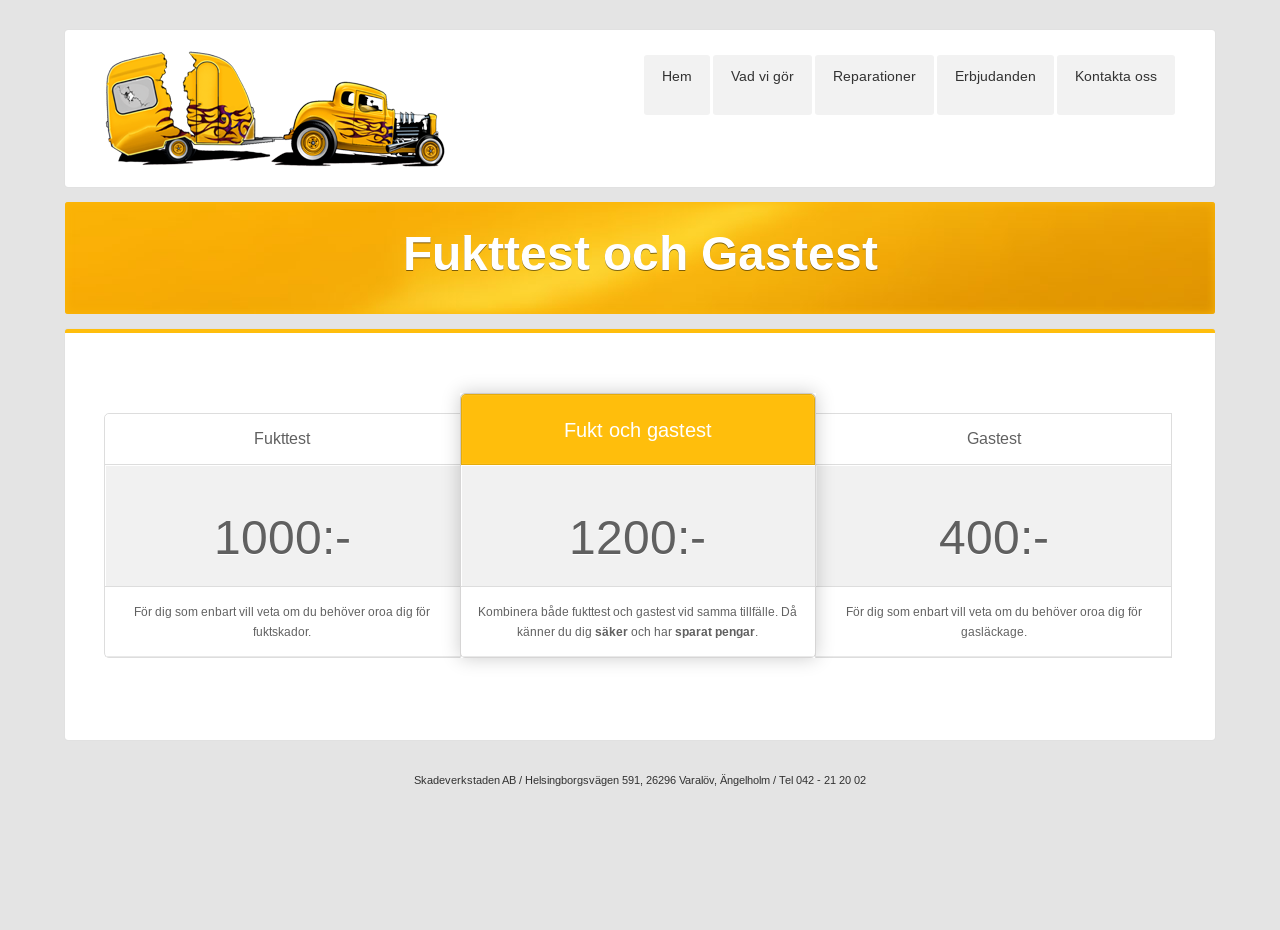
<file: erbjudanden/fukt-gastest.html>
<!DOCTYPE html>
<html lang="sv-SE">

  <meta http-equiv="Content-Type" content="text/html; charset=UTF-8" />
<head>
	<meta charset="utf-8">
	<meta http-equiv="X-UA-Compatible" content="IE=edge">
	<meta name="viewport" content="width=device-width, initial-scale=1">
	<title>Fukttest och Gastest - Skadeverkstaden i Varalöv</title>
	<link rel="canonical" href="http://skadeverkstaden.se/erbjudanden/fukt-gastest">
	<meta property="og:url" content="http://skadeverkstaden.se/erbjudanden/fukt-gastest" />
	<meta property="og:locale" content="sv_SE" />
	<meta property="og:type" content="website" />
	<meta property="og:title" content="Fukttest och Gastest" />
	
	<meta property="og:site_name" content="Skadeverkstaden i Varalöv" />
	<link rel='stylesheet' id='font-awesome-css'  href='/content/plugins/ultra-content-elements/fonts/font-awesome.css' type='text/css' media='all' />
	<link rel='stylesheet' id='swm-global-css'  href='/content/plugins/ultra-content-elements/css/global.css' type='text/css' media='all' />
	<link rel='stylesheet' id='swm-shortcodes-css'  href='/content/plugins/ultra-content-elements/css/shortcodes.css' type='text/css' media='all' />
	<link rel='stylesheet' id='swm-widgets-css'  href='/content/plugins/ultra-content-elements/css/widgets.css' type='text/css' media='all' />
	<link rel='stylesheet' id='font-icons-css'  href='/content/themes/thinker/fonts/font-awesome.css' type='text/css' media='all' />
	<link rel='stylesheet' id='main-css-css'  href='/content/themes/thinker/style.css' type='text/css' media='all' />
	<link rel='stylesheet' id='google-font-heading-css'  href='https://fonts.googleapis.com/css?family=Arimo%3A300%2C400%2C400italic%2C500%2C600%2C700%2C700italic&amp;subset=latin%2Cgreek-ext%2Ccyrillic%2Clatin-ext%2Cgreek%2Ccyrillic-ext%2Cvietnamese' type='text/css' media='all' />
	<link rel='stylesheet' id='prettyphoto-css'  href='/content/themes/thinker/css/prettyphoto.css' type='text/css' media='all' />
	<link rel='stylesheet' id='screen-css'  href='/content/themes/thinker/screen.css' type='text/css' media='all' />
	<link rel='stylesheet' id='responsive-css'  href='/content/themes/thinker/responsive.css' type='text/css' media='all' />
	<link rel='stylesheet' id='retina-css'  href='/content/themes/thinker/retina.css' type='text/css' media='all' />
	<link rel='stylesheet' id='custom-css'  href='/content/themes/thinker/custom.css' type='text/css' media='all' />
	<link rel='stylesheet' id='rs-plugin-settings-css'  href='/content/plugins/revslider/rs-plugin/css/settings.css' type='text/css' media='all' />
	<style id='rs-plugin-settings-inline-css' type='text/css'>
	.tp-caption a{color:#ff7302;text-shadow:none;-webkit-transition:all 0.2s ease-out;-moz-transition:all 0.2s ease-out;-o-transition:all 0.2s ease-out;-ms-transition:all 0.2s ease-out}.tp-caption a:hover{color:#ffa902}.tp-caption a{color:#ff7302;text-shadow:none;-webkit-transition:all 0.2s ease-out;-moz-transition:all 0.2s ease-out;-o-transition:all 0.2s ease-out;-ms-transition:all 0.2s ease-out}.tp-caption a:hover{color:#ffa902}
	</style>
	<link rel='stylesheet' id='child-theme-style-css'  href='/content/themes/thinker-child-theme/child-theme-style.css' type='text/css' media='all' />
	<link rel='stylesheet' id='plugin-fix-css'  href='/content/themes/thinker/plugin-fix.css' type='text/css' media='all' />
	<script type='text/javascript' src='/wp-includes/js/jquery/jquery.js'></script>
	<script type='text/javascript' src='/wp-includes/js/jquery/jquery-migrate.min.js'></script>
	<script type='text/javascript' src='/content/themes/thinker/js/modernizer.js'></script>
	<script type='text/javascript' src='/content/plugins/revslider/rs-plugin/js/jquery.themepunch.tools.min.js'></script>
	<script type='text/javascript' src='/content/plugins/revslider/rs-plugin/js/jquery.themepunch.revolution.min.js'></script>
	<script type="text/javascript">
		jQuery(document).ready(function() {
			// CUSTOM AJAX CONTENT LOADING FUNCTION
			var ajaxRevslider = function(obj) {
			
				// obj.type : Post Type
				// obj.id : ID of Content to Load
				// obj.aspectratio : The Aspect Ratio of the Container / Media
				// obj.selector : The Container Selector where the Content of Ajax will be injected. It is done via the Essential Grid on Return of Content
				
				var content = "";

				data = {};
				
				data.action = 'revslider_ajax_call_front';
				data.client_action = 'get_slider_html';
				data.token = 'ed959203f9';
				data.type = obj.type;
				data.id = obj.id;
				data.aspectratio = obj.aspectratio;
								
				 // FIRST RETURN THE CONTENT WHEN IT IS LOADED !!
				 return content;						 
			};
			
			// CUSTOM AJAX FUNCTION TO REMOVE THE SLIDER
			var ajaxRemoveRevslider = function(obj) {
				return jQuery(obj.selector+" .rev_slider").revkill();
			};

			// EXTEND THE AJAX CONTENT LOADING TYPES WITH TYPE AND FUNCTION
			var extendessential = setInterval(function() {
				if (jQuery.fn.tpessential != undefined) {
					clearInterval(extendessential);
					if(typeof(jQuery.fn.tpessential.defaults) !== 'undefined') {
						jQuery.fn.tpessential.defaults.ajaxTypes.push({type:"revslider",func:ajaxRevslider,killfunc:ajaxRemoveRevslider,openAnimationSpeed:0.3});   
						// type:  Name of the Post to load via Ajax into the Essential Grid Ajax Container
						// func: the Function Name which is Called once the Item with the Post Type has been clicked
						// killfunc: function to kill in case the Ajax Window going to be removed (before Remove function !
						// openAnimationSpeed: how quick the Ajax Content window should be animated (default is 0.3)
					}
				}
			},30);
		});
	</script>
	<style type="text/css">#intro_header { background:transparent ; -webkit-box-shadow: none; -moz-box-shadow: none; box-shadow: none; }.tp-rightarrow.default,.tp-leftarrow.default { text-align: center; font-size: 30px; }
	.tp-rightarrow.default,.tp-leftarrow.default {	 width:40px; height:41px; border-radius: 0;	display:block; }
	.tp-rightarrow.default { right:0; margin:0; background: rgba(0,0,0,0.6) url(content/themes/thinker-child-theme/images/backgrounds/arrow-right.png) no-repeat 12px 12px; border-radius: 3px 0 0 3px; }
	.tp-leftarrow.default { left:0; margin:0; background: rgba(0,0,0,0.6) url(content/themes/thinker-child-theme/images/backgrounds/arrow-left.png) no-repeat 10px 12px; border-radius: 0 3px 3px 0; }
	.tp-bullets.simplebullets.round-old .bullet { cursor:pointer; position:relative;	display:inline; background: rgba(0,0,0,0.36);	width:10px;	height:10px;  margin-right:6px; float:left; margin-top:0px; border-radius: 100px;}
	.tp-bullets.simplebullets.round-old .bullet.selected,.tp-bullets.simplebullets.round-old .bullet:hover {  background: rgba(0,0,0,0.7); margin-top:0; display:inline; float:left;}
	.tp-bullets.simplebullets.round-old .bullet.last {	clear:none; } </style><!--[if IE 8]><style type="text/css" media="screen"> @import "http://skadeverkstaden.se/content/themes/thinker/css/ie8.css";</style><![endif]--><!--[if IE 9]><style type="text/css" media="screen"> @import "http://skadeverkstaden.se/content/themes/thinker/css/ie9.css";</style><![endif]-->		<style type="text/css">.recentcomments a{display:inline !important;padding:0 !important;margin:0 !important;}</style>
</head>


  <body class="home page page-template page-template-template-fullwidth page-template-template-fullwidth-php swm_fixed_layout">

    <section id="logo_header" class="swm_box_shadow">
	<div id="logo_header_wrap">
		<div class="logo">
			<a href="/">
				<img src="/layout/skadeverkstaden.png" width="340" alt="Skadeverkstaden i Varalöv" />
			</a>
		</div>
		
		<nav class="top-menu">
			<ul id="nav" class="sf-menu">
				<li class="menu-item menu-item-type-post_type menu-item-object-page"><a href="/">Hem</a></li>
				<li class="menu-item menu-item-type-post_type menu-item-object-page"><a href="/vad-vi-gor">Vad vi gör</a></li>
				<li class="menu-item menu-item-type-post_type menu-item-object-page menu-item-has-children">
					<a href="/reparationer/">Reparationer</a>
					<ul class="sub-menu">
						
						
						<li class="menu-item menu-item-type-post_type menu-item-object-page menu-item-has-children">
							<a href="/reparationer/bakgavel/">Bakgavel med backskada</a>
						</li>
						
						<li class="menu-item menu-item-type-post_type menu-item-object-page menu-item-has-children">
							<a href="/reparationer/bakre-gavel-och-kjol/">Bakgavel och sidokjol</a>
						</li>
						
						<li class="menu-item menu-item-type-post_type menu-item-object-page menu-item-has-children">
							<a href="/reparationer/lastrum-golv/">Lastrumsgolv med fuktskada</a>
						</li>
						
						<li class="menu-item menu-item-type-post_type menu-item-object-page menu-item-has-children">
							<a href="/reparationer/stotfangare-fram/">Stötfångare fram</a>
						</li>
						
					</ul>
				</li>
				<li class="menu-item menu-item-type-post_type menu-item-object-page menu-item-has-children">
					<a href="/erbjudanden/">Erbjudanden</a>
					<ul class="sub-menu">
						
						
						<li class="menu-item menu-item-type-post_type menu-item-object-page menu-item-has-children">
							<a href="/erbjudanden/erbjudanden">Service husbil och Bromsjustering</a>
						</li>
						
						<li class="menu-item menu-item-type-post_type menu-item-object-page menu-item-has-children current-menu-item current_page_item">
							<a href="/erbjudanden/fukt-gastest">Fukttest och Gastest</a>
						</li>
						
						<li class="menu-item menu-item-type-post_type menu-item-object-page menu-item-has-children">
							<a href="/erbjudanden/uppstallning">Uppställningsplats</a>
						</li>
						
					</ul>
				</li>
				<li class="menu-item menu-item-type-post_type menu-item-object-page"><a href="/kontakta-oss">Kontakta oss</a></li>
			</ul>
		</nav>
		<div class="clear"></div>
	</div>
</section>

	<section id="intro_header" style="background: transparent url(/layout/headingbackground.jpg) repeat center center; -webkit-box-shadow: inset 0 0 10px #fcb708; -moz-box-shadow: inset 0 0 10px #fcb708; box-shadow: inset 0 0 10px #fcb708;">
    <div class="intro_header_wrap">
        <div class="intro_header_style_text">
            <div class="title_text">Fukttest och Gastest</div>
        </div>
        <div class="clear"></div>
    </div>
</section>
<section id="container" class="swm_box_shadow">
    <div id="content">
        <div class="swm_pricing_table border_left pt_3">
            <div class="pricing_box">
                <div class="pricing_title">
                    <div class="title_text">Fukttest</div>
                </div>
                <div class="plan_price"><span><sup>&nbsp;</sup>1000:-</span></div>
                <div class="pricing_content">
                    <ul>
                        <li>För dig som enbart vill veta om du behöver oroa dig för fuktskador.</li>
                    </ul>
                </div>
            </div>
        </div>
        <div class="swm_pricing_table special_plan pt_3">
            <div class="pricing_box">
                <div class="pricing_title">
                    <div class="title_text">Fukt och gastest</div>
                </div>
                <div class="plan_price"><span><sup>&nbsp;</sup>1200:-</span></div>
                <div class="pricing_content">
                    <ul>
                        <li>Kombinera både fukttest och gastest vid samma tillfälle. Då känner du dig <strong>säker</strong> och har <strong>sparat pengar</strong>.</li>
                    </ul>
                </div>
            </div>
        </div>
        <div class="swm_pricing_table pt_3">
            <div class="pricing_box">
                <div class="pricing_title">
                    <div class="title_text">Gastest</div>
                </div>
                <div class="plan_price"><span><sup>&nbsp;</sup>400:-</span></div>
                <div class="pricing_content">
                    <ul>
                        <li>För dig som enbart vill veta om du behöver oroa dig för gasläckage.</li>
                    </ul>
                </div>
            </div>
        </div>
        <div class="clear"></div>
    </div>
</section>

    <section id="footer_copyright_info">
		<p>Skadeverkstaden AB / Helsingborgsvägen 591, 26296 Varalöv, Ängelholm / Tel 042 - 21 20 02</p>
</section>	

<div id="topmenu-icon-subtext" data-sub1="" data-sub2="" data-sub3="" data-sub4="" data-sub5="" data-sub6="" data-sub7="" data-sub8="" data-sub9="" data-sub10="" ></div>
<script type='text/javascript' src='/content/plugins/ultra-content-elements/js/jquery-plugins.js'></script>
<script type='text/javascript' src='/content/plugins/ultra-content-elements/js/validate.js'></script>
<script type='text/javascript' src='/content/plugins/ultra-content-elements/js/isotope.js'></script>
<script type='text/javascript' src='/content/plugins/ultra-content-elements/js/custom-scripts.js'></script>
<script type='text/javascript' src='/content/themes/thinker/js/jquery-core-plugins.js'></script>
<script type='text/javascript' src='/content/themes/thinker/js/jquery-plugins.js'></script>
<script type='text/javascript' src='/content/themes/thinker/js/theme-settings.js'></script>
<script type='text/javascript' src='/content/themes/thinker/js/portfolio-sortable.js'></script>
<script type='text/javascript' src='/wp-includes/js/wp-embed.min.js'></script>


  </body>

</html>
</file>
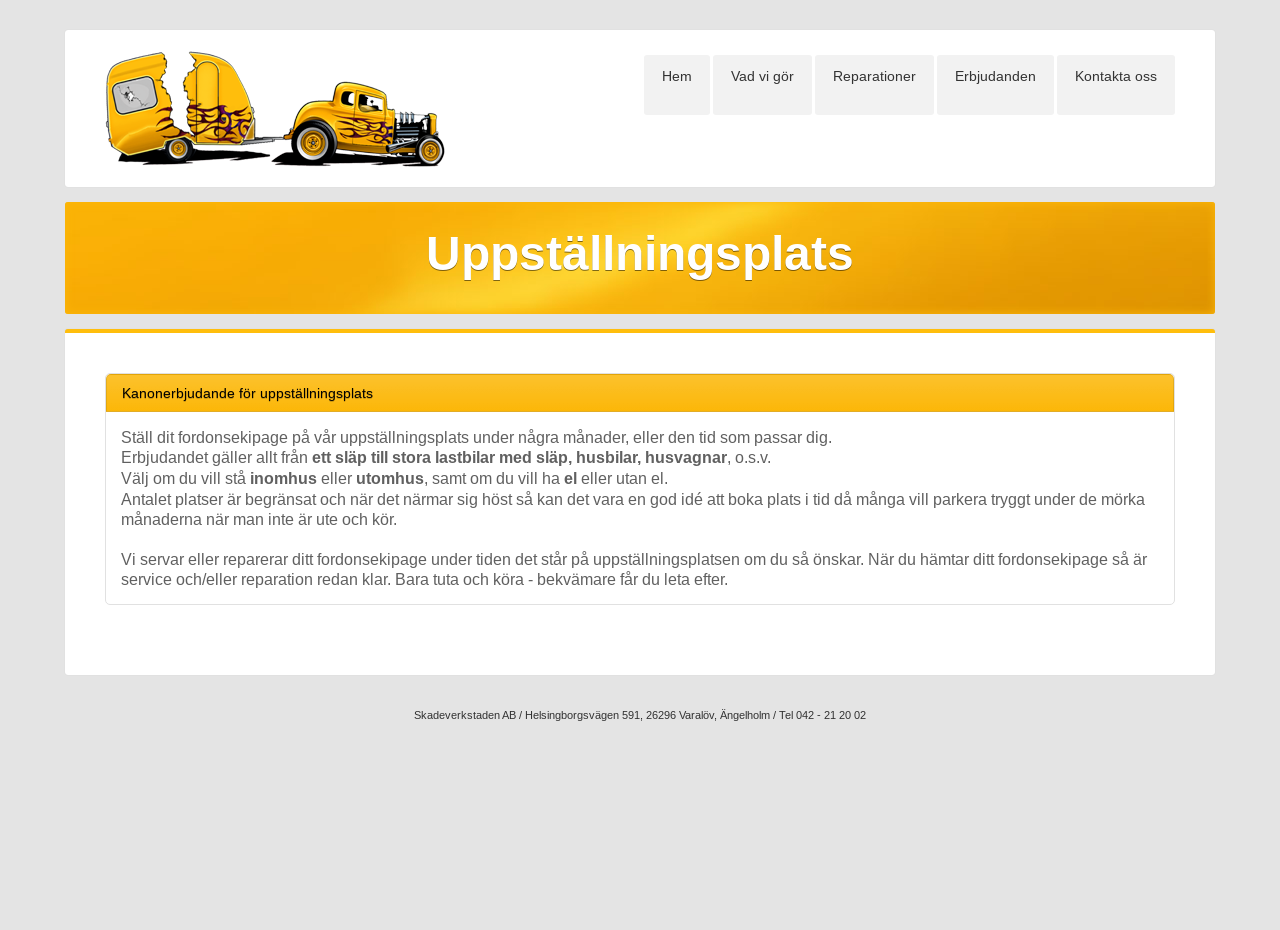
<file: erbjudanden/uppstallning.html>
<!DOCTYPE html>
<html lang="sv-SE">

  <meta http-equiv="Content-Type" content="text/html; charset=UTF-8" />
<head>
	<meta charset="utf-8">
	<meta http-equiv="X-UA-Compatible" content="IE=edge">
	<meta name="viewport" content="width=device-width, initial-scale=1">
	<title>Uppställningsplats - Skadeverkstaden i Varalöv</title>
	<link rel="canonical" href="http://skadeverkstaden.se/erbjudanden/uppstallning">
	<meta property="og:url" content="http://skadeverkstaden.se/erbjudanden/uppstallning" />
	<meta property="og:locale" content="sv_SE" />
	<meta property="og:type" content="website" />
	<meta property="og:title" content="Uppställningsplats" />
	
	<meta property="og:site_name" content="Skadeverkstaden i Varalöv" />
	<link rel='stylesheet' id='font-awesome-css'  href='/content/plugins/ultra-content-elements/fonts/font-awesome.css' type='text/css' media='all' />
	<link rel='stylesheet' id='swm-global-css'  href='/content/plugins/ultra-content-elements/css/global.css' type='text/css' media='all' />
	<link rel='stylesheet' id='swm-shortcodes-css'  href='/content/plugins/ultra-content-elements/css/shortcodes.css' type='text/css' media='all' />
	<link rel='stylesheet' id='swm-widgets-css'  href='/content/plugins/ultra-content-elements/css/widgets.css' type='text/css' media='all' />
	<link rel='stylesheet' id='font-icons-css'  href='/content/themes/thinker/fonts/font-awesome.css' type='text/css' media='all' />
	<link rel='stylesheet' id='main-css-css'  href='/content/themes/thinker/style.css' type='text/css' media='all' />
	<link rel='stylesheet' id='google-font-heading-css'  href='https://fonts.googleapis.com/css?family=Arimo%3A300%2C400%2C400italic%2C500%2C600%2C700%2C700italic&amp;subset=latin%2Cgreek-ext%2Ccyrillic%2Clatin-ext%2Cgreek%2Ccyrillic-ext%2Cvietnamese' type='text/css' media='all' />
	<link rel='stylesheet' id='prettyphoto-css'  href='/content/themes/thinker/css/prettyphoto.css' type='text/css' media='all' />
	<link rel='stylesheet' id='screen-css'  href='/content/themes/thinker/screen.css' type='text/css' media='all' />
	<link rel='stylesheet' id='responsive-css'  href='/content/themes/thinker/responsive.css' type='text/css' media='all' />
	<link rel='stylesheet' id='retina-css'  href='/content/themes/thinker/retina.css' type='text/css' media='all' />
	<link rel='stylesheet' id='custom-css'  href='/content/themes/thinker/custom.css' type='text/css' media='all' />
	<link rel='stylesheet' id='rs-plugin-settings-css'  href='/content/plugins/revslider/rs-plugin/css/settings.css' type='text/css' media='all' />
	<style id='rs-plugin-settings-inline-css' type='text/css'>
	.tp-caption a{color:#ff7302;text-shadow:none;-webkit-transition:all 0.2s ease-out;-moz-transition:all 0.2s ease-out;-o-transition:all 0.2s ease-out;-ms-transition:all 0.2s ease-out}.tp-caption a:hover{color:#ffa902}.tp-caption a{color:#ff7302;text-shadow:none;-webkit-transition:all 0.2s ease-out;-moz-transition:all 0.2s ease-out;-o-transition:all 0.2s ease-out;-ms-transition:all 0.2s ease-out}.tp-caption a:hover{color:#ffa902}
	</style>
	<link rel='stylesheet' id='child-theme-style-css'  href='/content/themes/thinker-child-theme/child-theme-style.css' type='text/css' media='all' />
	<link rel='stylesheet' id='plugin-fix-css'  href='/content/themes/thinker/plugin-fix.css' type='text/css' media='all' />
	<script type='text/javascript' src='/wp-includes/js/jquery/jquery.js'></script>
	<script type='text/javascript' src='/wp-includes/js/jquery/jquery-migrate.min.js'></script>
	<script type='text/javascript' src='/content/themes/thinker/js/modernizer.js'></script>
	<script type='text/javascript' src='/content/plugins/revslider/rs-plugin/js/jquery.themepunch.tools.min.js'></script>
	<script type='text/javascript' src='/content/plugins/revslider/rs-plugin/js/jquery.themepunch.revolution.min.js'></script>
	<script type="text/javascript">
		jQuery(document).ready(function() {
			// CUSTOM AJAX CONTENT LOADING FUNCTION
			var ajaxRevslider = function(obj) {
			
				// obj.type : Post Type
				// obj.id : ID of Content to Load
				// obj.aspectratio : The Aspect Ratio of the Container / Media
				// obj.selector : The Container Selector where the Content of Ajax will be injected. It is done via the Essential Grid on Return of Content
				
				var content = "";

				data = {};
				
				data.action = 'revslider_ajax_call_front';
				data.client_action = 'get_slider_html';
				data.token = 'ed959203f9';
				data.type = obj.type;
				data.id = obj.id;
				data.aspectratio = obj.aspectratio;
								
				 // FIRST RETURN THE CONTENT WHEN IT IS LOADED !!
				 return content;						 
			};
			
			// CUSTOM AJAX FUNCTION TO REMOVE THE SLIDER
			var ajaxRemoveRevslider = function(obj) {
				return jQuery(obj.selector+" .rev_slider").revkill();
			};

			// EXTEND THE AJAX CONTENT LOADING TYPES WITH TYPE AND FUNCTION
			var extendessential = setInterval(function() {
				if (jQuery.fn.tpessential != undefined) {
					clearInterval(extendessential);
					if(typeof(jQuery.fn.tpessential.defaults) !== 'undefined') {
						jQuery.fn.tpessential.defaults.ajaxTypes.push({type:"revslider",func:ajaxRevslider,killfunc:ajaxRemoveRevslider,openAnimationSpeed:0.3});   
						// type:  Name of the Post to load via Ajax into the Essential Grid Ajax Container
						// func: the Function Name which is Called once the Item with the Post Type has been clicked
						// killfunc: function to kill in case the Ajax Window going to be removed (before Remove function !
						// openAnimationSpeed: how quick the Ajax Content window should be animated (default is 0.3)
					}
				}
			},30);
		});
	</script>
	<style type="text/css">#intro_header { background:transparent ; -webkit-box-shadow: none; -moz-box-shadow: none; box-shadow: none; }.tp-rightarrow.default,.tp-leftarrow.default { text-align: center; font-size: 30px; }
	.tp-rightarrow.default,.tp-leftarrow.default {	 width:40px; height:41px; border-radius: 0;	display:block; }
	.tp-rightarrow.default { right:0; margin:0; background: rgba(0,0,0,0.6) url(content/themes/thinker-child-theme/images/backgrounds/arrow-right.png) no-repeat 12px 12px; border-radius: 3px 0 0 3px; }
	.tp-leftarrow.default { left:0; margin:0; background: rgba(0,0,0,0.6) url(content/themes/thinker-child-theme/images/backgrounds/arrow-left.png) no-repeat 10px 12px; border-radius: 0 3px 3px 0; }
	.tp-bullets.simplebullets.round-old .bullet { cursor:pointer; position:relative;	display:inline; background: rgba(0,0,0,0.36);	width:10px;	height:10px;  margin-right:6px; float:left; margin-top:0px; border-radius: 100px;}
	.tp-bullets.simplebullets.round-old .bullet.selected,.tp-bullets.simplebullets.round-old .bullet:hover {  background: rgba(0,0,0,0.7); margin-top:0; display:inline; float:left;}
	.tp-bullets.simplebullets.round-old .bullet.last {	clear:none; } </style><!--[if IE 8]><style type="text/css" media="screen"> @import "http://skadeverkstaden.se/content/themes/thinker/css/ie8.css";</style><![endif]--><!--[if IE 9]><style type="text/css" media="screen"> @import "http://skadeverkstaden.se/content/themes/thinker/css/ie9.css";</style><![endif]-->		<style type="text/css">.recentcomments a{display:inline !important;padding:0 !important;margin:0 !important;}</style>
</head>


  <body class="home page page-template page-template-template-fullwidth page-template-template-fullwidth-php swm_fixed_layout">

    <section id="logo_header" class="swm_box_shadow">
	<div id="logo_header_wrap">
		<div class="logo">
			<a href="/">
				<img src="/layout/skadeverkstaden.png" width="340" alt="Skadeverkstaden i Varalöv" />
			</a>
		</div>
		
		<nav class="top-menu">
			<ul id="nav" class="sf-menu">
				<li class="menu-item menu-item-type-post_type menu-item-object-page"><a href="/">Hem</a></li>
				<li class="menu-item menu-item-type-post_type menu-item-object-page"><a href="/vad-vi-gor">Vad vi gör</a></li>
				<li class="menu-item menu-item-type-post_type menu-item-object-page menu-item-has-children">
					<a href="/reparationer/">Reparationer</a>
					<ul class="sub-menu">
						
						
						<li class="menu-item menu-item-type-post_type menu-item-object-page menu-item-has-children">
							<a href="/reparationer/bakgavel/">Bakgavel med backskada</a>
						</li>
						
						<li class="menu-item menu-item-type-post_type menu-item-object-page menu-item-has-children">
							<a href="/reparationer/bakre-gavel-och-kjol/">Bakgavel och sidokjol</a>
						</li>
						
						<li class="menu-item menu-item-type-post_type menu-item-object-page menu-item-has-children">
							<a href="/reparationer/lastrum-golv/">Lastrumsgolv med fuktskada</a>
						</li>
						
						<li class="menu-item menu-item-type-post_type menu-item-object-page menu-item-has-children">
							<a href="/reparationer/stotfangare-fram/">Stötfångare fram</a>
						</li>
						
					</ul>
				</li>
				<li class="menu-item menu-item-type-post_type menu-item-object-page menu-item-has-children">
					<a href="/erbjudanden/">Erbjudanden</a>
					<ul class="sub-menu">
						
						
						<li class="menu-item menu-item-type-post_type menu-item-object-page menu-item-has-children">
							<a href="/erbjudanden/erbjudanden">Service husbil och Bromsjustering</a>
						</li>
						
						<li class="menu-item menu-item-type-post_type menu-item-object-page menu-item-has-children">
							<a href="/erbjudanden/fukt-gastest">Fukttest och Gastest</a>
						</li>
						
						<li class="menu-item menu-item-type-post_type menu-item-object-page menu-item-has-children current-menu-item current_page_item">
							<a href="/erbjudanden/uppstallning">Uppställningsplats</a>
						</li>
						
					</ul>
				</li>
				<li class="menu-item menu-item-type-post_type menu-item-object-page"><a href="/kontakta-oss">Kontakta oss</a></li>
			</ul>
		</nav>
		<div class="clear"></div>
	</div>
</section>

	<section id="intro_header" style="background: transparent url(/layout/headingbackground.jpg) repeat center center; -webkit-box-shadow: inset 0 0 10px #fcb708; -moz-box-shadow: inset 0 0 10px #fcb708; box-shadow: inset 0 0 10px #fcb708;">
    <div class="intro_header_wrap">
        <div class="intro_header_style_text">
            <div class="title_text">Uppställningsplats</div>
        </div>
        <div class="clear"></div>
    </div>
</section>
<section id="container" class="swm_box_shadow">
    <div id="content">
        <div class="swm_fancy_box round5">
            <div class="title_text" style="color: #000000; background-color: #fcb708;">Kanonerbjudande för uppställningsplats</div>
            <div class="fancy_text" style="font-size: 16px;">
                Ställ dit fordonsekipage på vår uppställningsplats under några månader, eller den tid som passar dig.<br>
                Erbjudandet gäller allt från <strong>ett släp till stora lastbilar med släp, husbilar, husvagnar</strong>, o.s.v.<br>
                Välj om du vill stå <strong>inomhus</strong> eller <strong>utomhus</strong>, samt om du vill ha <strong>el</strong> eller utan el.<br>
                Antalet platser är begränsat och när det närmar sig höst så kan det vara en god idé att boka plats i tid då många vill parkera tryggt under de mörka månaderna när man inte är ute och kör.<br>
                <br>
                Vi servar eller reparerar ditt fordonsekipage under tiden det står på uppställningsplatsen om du så önskar. När du hämtar ditt fordonsekipage så är service och/eller reparation redan klar. Bara tuta och köra - bekvämare får du leta efter.
            </div>
        </div>
        <div class="clear"></div>
    </div>
</section>

    <section id="footer_copyright_info">
		<p>Skadeverkstaden AB / Helsingborgsvägen 591, 26296 Varalöv, Ängelholm / Tel 042 - 21 20 02</p>
</section>	

<div id="topmenu-icon-subtext" data-sub1="" data-sub2="" data-sub3="" data-sub4="" data-sub5="" data-sub6="" data-sub7="" data-sub8="" data-sub9="" data-sub10="" ></div>
<script type='text/javascript' src='/content/plugins/ultra-content-elements/js/jquery-plugins.js'></script>
<script type='text/javascript' src='/content/plugins/ultra-content-elements/js/validate.js'></script>
<script type='text/javascript' src='/content/plugins/ultra-content-elements/js/isotope.js'></script>
<script type='text/javascript' src='/content/plugins/ultra-content-elements/js/custom-scripts.js'></script>
<script type='text/javascript' src='/content/themes/thinker/js/jquery-core-plugins.js'></script>
<script type='text/javascript' src='/content/themes/thinker/js/jquery-plugins.js'></script>
<script type='text/javascript' src='/content/themes/thinker/js/theme-settings.js'></script>
<script type='text/javascript' src='/content/themes/thinker/js/portfolio-sortable.js'></script>
<script type='text/javascript' src='/wp-includes/js/wp-embed.min.js'></script>


  </body>

</html>
</file>
<file: content/plugins/ultra-content-elements/css/global.css>
/***************************************************************
* Global *
****************************************************************/

html, body, div, span, object, iframe, h1, h2, h3, h4, h5, h6,p, pre, a, em, font, img,blockquote, dl, dt, dd, ol, ul, li, fieldset,form, label, legend, caption, tbody, tfoot, thead {
	margin: 0; padding: 0; 	border: 0; outline: 0; font-size: 100%;	vertical-align: baseline; background: transparent; }

dl, pre, form {margin:0 0 20px}

:focus { outline: 0; }
* { _noFocusLine: expression(this.hideFocus=true); }

/* HTML5 display-role reset for older browsers */
article, aside, details, figcaption, figure,footer, header, hgroup, menu, nav, section { display: block; }

input,textarea { font: 12px/20px; font:inherit; resize:none; }

* {margin:0; padding:0;}
html { height:100%; font-size:100%; -webkit-font-smoothing: antialiased;}

body {
height: 100%;
font: 12px/20px Arial, Verdana, Helvetica, sans-serif;
font-weight:normal;
line-height:20px; }

ul{	padding:0 0 15px 15px; overflow: visible; }
ul li{	
	line-height:20px;
	padding-bottom:5px;
	list-style: disc;	
}

ol {	padding: 0 0 8px 23px; }
	
ol li{
	padding-bottom:5px;
	line-height:19px;	
	list-style-type:decimal;
	list-style-position: outside; }

img,img a { border:none; height:auto; max-width:100%;}
a  { text-decoration: underline;  }
a:focus , a:link, a:active { outline:none; }
a:hover { color:#000;}
.skin_color a { text-decoration: none; }

.left {float:left;}
.right {float:right; }
.center { text-align:center;}
.clear { clear:both;}
.bold { font-weight:bold}
.italic { font-style:italic}
.underline { text-decoration:underline;}
.center { text-align:center;}
.noborder { border:none}
.noheight { height:0; }
.nomargin { margin:0;}
.nobackground { background:none;}
.hidden { display: none !important; }
.border { border:1px solid #e1e1e1; }
.image_left { float:left; margin:5px 20px 10px 0; }
.image_right { float:right; margin:5px 0 20px 10px; }	
.image_border { border:1px solid #e5e5e5; padding:4px; }
.white_space { clear:both; height:30px; }
.white_space2 { clear:both; height:40px; }
.white_space3 { clear:both; height:50px; }
.remove_white_space { clear:both; height:30px; margin-bottom: -30px;}
.square { border-radius: 5px; }
.circle,.round { border-radius: 100px; }

pre { font-family:"Lucida Sans Unicode","Lucida Grande","Trebuchet MS", Arial, sans-serif; font-size:12px; padding-left:5px; background:url(../images/pre.jpg); white-space:pre; overflow:auto; border-width:0 1px 1px 1px; border-style:solid; border-color:#e1e1e1; line-height:22px; letter-spacing:.1px; word-spacing:1px; margin:15px 0 15px 0; overflow:hidden; } 
code { background-color: #f3f3f3; padding: 0 5px; margin: 10px 0; border: 1px dotted #e1e1e1; display: inline-block; text-shadow: 0 1px 0 #fff; } 
	
sup,sub{ font-size:11px; margin:0; padding:0;  }
sup { vertical-align: top; }
sub { vertical-align: bottom; }

hr{ border:none 0; outline:0; height:1px; clear:both; border-bottom: 1px solid #e5e5e5; } 
.divider { clear:both; border-top: 1px dashed #ddd; margin:40px 0; height:1px; }

/* ===== Scale Image ===== */

.scale_img { overflow: hidden; }

.scale_img img { -webkit-transform: scale(1); -moz-transform: scale(1); -ms-transform: scale(1); -o-transform: scale(1); transform: scale(1); -webkit-transition: all 0.3s linear;	-moz-transition: all 0.3s linear; -ms-transition: all 0.3s linear; -o-transition: all 0.3s linear;transition: all 0.3s linear; }
.scale_img:hover img, .pf_box:hover .scale_img img{ -webkit-transform: scale(1.03);-moz-transform: scale(1.03);-ms-transform: scale(1.03);-o-transform: scale(1.03);transform: scale(1.03); }


/* ===== Border Radius ===== */

.round3,.swm_button.square { border-radius:3px; -moz-border-radius:3px; -webkit-border-radius:3px; border-radius:3px;   -khtml-border-radius: 3px;  -o-border-radius: 3px; }

.round5,.dropcap.square{ border-radius:5px; -moz-border-radius:5px; -webkit-border-radius:5px; border-radius:5px;  -khtml-border-radius: 5px;  -o-border-radius: 5px; }

.round25, .swm_button.round{ border-radius:25px; -moz-border-radius:25px; -webkit-border-radius:25px; border-radius:25px;   -khtml-border-radius: 25px;  -o-border-radius: 25px; }

.round50, .swm_button.round, .dropcap.round{ border-radius:50px; -moz-border-radius:50px; -webkit-border-radius:50px; border-radius:50px;   -khtml-border-radius: 50px;  -o-border-radius: 50px; }

/* ===== Smooth Transitions ===== */

.post_bottom span a i,.my_toggle2_title,.my_toggle_title{	
	-webkit-transition:color 0.2s linear;
    -moz-transition:color 0.2s linear;
    -o-transition:color 0.2s linear;
    transition:color 0.2s linear; }

a,.swm_button,
.pricing_table,
.flexslider .rp_slides > li,
.flexslider .slides > li .rp_details,
.swm_list_slider ul.flex-direction-nav li a,
ul.logo_slides > li,ul.logo_slides > li a img,
.bx-controls-direction a,
.recent_posts_list1 ul li,
.input-text,.input-textarea,
.my_toggle_title,
.recent_blog_posts,
.tm_style1:hover .tm_box_content,
.small-footer .tm_social_media ul li a,
.testimonial_box .client_img_link span.icon_url,
#contact-form-widget p.formButton input,
.myfancy-box p.hide-boxes2,

.projects_style1_box,.projects_style1_box .project_title a,
.swm_projects_style2_text,
.swm_projects_style2_text .project_title a,
.swm_projects_style2_text small,
.projects_style2_img_overlay,.projects_style2_img_topborder,.swm_projects_style3_text,
.projects_style3_box .swm_projects_style3_text_wrap,

.services_icon_small .circle_icon,
.services_icon_medium .circle_icon,
.services_icon_large .circle_icon,
.services_icon_small .service_title,
.services_icon_medium .service_title,
.services_icon_large .service_title,


.swm_services,.swm_services .icon i[class^="icon-"]:before,
.services_style3,.services_style3 p,
.services_style3 i[class^="icon-"]:before,
.services_style4 a i[class^="icon-"]:before,

.widgetFormInput,.widgetFormTextarea
  {
	-moz-transition-duration: 0.3s; -webkit-transition-duration: 0.3s; -o-transition-duration: 0.3s; transition-duration: 0.3s;	
	-moz-transition-property:border-color,background-image, background-color, box-shadow, opacity, height, width,color,background,margin;
	-webkit-transition-property:border-color,background-image, background-color, box-shadow, opacity, height, width,color,background,margin;
	-o-transition-property:border-color, background-image,background-color, box-shadow, opacity, height, width,color,background,margin;
	transition-property:border-color, background-image,background-color, box-shadow, opacity, height, width,color,background,margin; }

/*Font icon*/
ul.the_icons { line-height: 25px; padding-left: 0; }
ul.the_icons li {  list-style: none;  padding-left:0; }


#sidebar ul.the_icons { line-height: 18px; }
#sidebar ul.the_icons li { background:none; padding-left:0; border:none; display:inline-block; }
#sidebar ul.the_icons li a { display:inline-block; }

p { margin-bottom:20px; }

/* Form Fields ======= */

button,input,textarea { border: 1px solid #ddd; border-radius: 3px; }
button,input { line-height: normal; }
textarea { font-size: 100%; overflow: auto; vertical-align: top; }

input[type="checkbox"],input[type="radio"],input[type="file"],input[type="hidden"],input[type="image"],input[type="color"] { border: 0; border-radius: 0; padding: 0; }

input[type="submit"],input[type="button"],input[type="reset"] {
	padding: 6px 10px;
	padding: 0.428571429rem 0.714285714rem;
	font-size: 11px;
	font-size: 0.785714286rem;
	line-height: 1.428571429;
	font-weight: normal;
	color: #7c7c7c;
	background-color: #e6e6e6;
	background-repeat: repeat-x;
	background-image: -moz-linear-gradient(top, #f4f4f4, #e6e6e6);
	background-image: -ms-linear-gradient(top, #f4f4f4, #e6e6e6);
	background-image: -webkit-linear-gradient(top, #f4f4f4, #e6e6e6);
	background-image: -o-linear-gradient(top, #f4f4f4, #e6e6e6);
	background-image: linear-gradient(top, #f4f4f4, #e6e6e6);
	border: 1px solid #d2d2d2;
	border-radius: 3px;
	box-shadow: 0 1px 2px rgba(64, 64, 64, 0.1); }

button,input[type="submit"],input[type="button"],input[type="reset"] {	cursor: pointer; }
button[disabled],input[disabled] { cursor: default; }
button:hover, input[type="submit"]:hover, input[type="button"]:hover, input[type="reset"]:hover { 
	color: #5e5e5e; 
	background-color: #ebebeb;
	background-repeat: repeat-x;
	background-image: -moz-linear-gradient(top, #f9f9f9, #ebebeb);
	background-image: -ms-linear-gradient(top, #f9f9f9, #ebebeb);
	background-image: -webkit-linear-gradient(top, #f9f9f9, #ebebeb);
	background-image: -o-linear-gradient(top, #f9f9f9, #ebebeb);
	background-image: linear-gradient(top, #f9f9f9, #ebebeb); }

button:active,input[type="submit"]:active,input[type="button"]:active,input[type="reset"]:active {
	color: #757575;
	background-color: #e1e1e1;
	background-repeat: repeat-x;
	background-image: -moz-linear-gradient(top, #ebebeb, #e1e1e1);
	background-image: -ms-linear-gradient(top, #ebebeb, #e1e1e1);
	background-image: -webkit-linear-gradient(top, #ebebeb, #e1e1e1);
	background-image: -o-linear-gradient(top, #ebebeb, #e1e1e1);
	background-image: linear-gradient(top, #ebebeb, #e1e1e1);
	box-shadow: inset 0 0 8px 2px #c6c6c6, 0 1px 0 0 #f4f4f4;
	border: none; }
</file>
<file: content/plugins/ultra-content-elements/css/shortcodes.css>
/***************************************************************
* List Styles *
****************************************************************/

ul.the_icons { line-height: 25px; padding-left: 0; }
ul.the_icons li {  list-style: none;  padding-left:0; }

#content .steps_with_circle ol { padding:5px 0 0 0; text-shadow: 0 1px 0 #fff; margin:0; }
.steps_with_circle ol li {  list-style: none;  margin-bottom:15px;clear:both; }
.steps_with_circle ol li:last-child { margin-bottom: 0; }
.steps_with_circle ol li span {  
  font-size:18px; 
  background: url(../images/ordered_list_bg.png) no-repeat;
  display:block;
  color:#a4a4a4;
  text-align: center;
  width:42px; 
  height:42px;
  line-height: 41px;
  float:left; 
  margin-left:-55px; }

.steps_with_circle ol li { padding-left:55px; text-align: left; overflow:hidden; float:left; position:relative; width:auto;}
.steps_with_circle ol li p {overflow:hidden;}

#content .steps_with_box ol{  padding: 0 0 0 35px;}

.steps_with_box ol{
  clear:both;
  margin: 0 0 20px 0;
  background: #fff;  
  border: 1px solid #dedede;  
  background: url(../images/orderedlist_bg.jpg) repeat-y;}
  
.steps_with_box ol li{
  margin: 0;
  padding: 15px 15px 15px 15px;    
  font-size: 16px;
  font-weight: normal;
  border-top: 1px solid #fff; 
  border-bottom: 1px solid #dedede; 
  border-left: 1px solid #fff;  
  background: #f4f4f4;
  text-shadow:0 1px 0 #fff;}

.steps_with_box ol li:hover { background: #eee; } 
.steps_with_box ol li.last { border-bottom: none; }

/***************************************************************
* Headings *
****************************************************************/

/* Heading Style 1 */

.heading_style1 { border-bottom:1px dashed #ddd; margin-bottom:20px; line-height:0; font-size:0; padding-bottom:25px; margin-top: 20px;  }

.heading_style1 span { 
   width:auto; display:inline-block;  margin-bottom:-26px; height:2px; width:30px; background:#888; bottom:0; }

.heading_style1 .title_text { color:#333; font-size:20px;  }

/* Heading Style 2 and 3 */

.heading_style2 { background: url(../images/heading_style2_bg.png) repeat-x left 8px; }
.heading_style3 { background: url(../images/heading_style3_bg.png) repeat-x left 8px; }

.heading_style_bg { margin-bottom: 15px; }
.heading_style_bg span { padding-top: 5px; padding-bottom: 5px; }

.heading_style_bg.text_left span { padding-right: 10px;  }
.heading_style_bg.text_right span { padding-left: 10px;  }
.heading_style_bg.text_center span { padding-left: 15px; padding-right: 15px;  }

.heading_style_bg.text_left { text-align: left; }
.heading_style_bg.text_right { text-align: right;  }
.heading_style_bg.text_center { text-align: center;  }

.heading_style_bg.text_left.extra_space span { padding-left: 10px;  }
.heading_style_bg.text_right.extra_space span { padding-right: 10px;  }

/***************************************************************
* Horizontal Menu *
****************************************************************/

.horizontal_menu { display:block; font-size: 11px; }
.horizontal_menu span { float:left; margin-right: 10px; }
.horizontal_menu ul{  padding:0; margin:0; }
.horizontal_menu a { text-decoration: none; }
.horizontal_menu li { background: none; padding: 0; margin:0; float:left; list-style: none;  }

.horizontal_menu li a {
  display: inline-block;
  height:25px; 
  line-height: 25px;
  list-style: none;
  padding: 0 10px;    
  margin: 0 3px 0 0;
  text-shadow:0 1px 0 #fff;
  background: #f5f5f5;
  background: linear-gradient(top, #fff 0%, #eee 100%);
  background: -moz-linear-gradient(top, #fff 0%, #eee 100%);
  background: -webkit-gradient(linear, 0 0, 0 100%, from(#fff), to(#eee));
  background: -webkit-linear-gradient(top, #fff 0%, #eee 100%);
  border-radius:3px;
  border:1px solid #e5e5e5; }

.horizontal_menu li:hover a {  
  background: #eee;   
  border-color:#d6d6d6;
  background: linear-gradient(top, #eee 0%, #fff 100%);
  background: -moz-linear-gradient(top, #eee 0%, #fff 100%);
  background: -webkit-gradient(linear, 0 0, 0 100%, from(#eee), to(#fff));
  background: -webkit-linear-gradient(top, #eee 0%, #fff 100%); }

.horizontal_menu li:hover.current_page_item a,.horizontal_menu li.current_page_item a { text-shadow: 0 1px 0 rgba(0,0,0,0.1); }

/***************************************************************
* Pagination *
****************************************************************/

.swm_pagination {  
  display:block;
  line-height: 25px;
  height:25px;
  font-size: 11px; }

.swm_pagination.center { text-align: center; margin:0 auto; }

.swm_pagination ul{  padding:0; margin:0; }

.swm_pagination a { text-decoration: none; }

.swm_pagination li { padding: 0; margin:0; display: inline-block; list-style: none; }

.swm_pagination li a {
  display: inline-block;
  height:20px;
  background: #fff;
  border:1px solid #ddd;
  line-height: 20px;
  border-radius: 3px;
  list-style: none;
  padding: 0 8px;    
  margin: 0 3px 0 0;
  text-shadow:0 1px 0 #fff;
  background: #f5f5f5;
  background: linear-gradient(top, #fff 0%, #eee 100%);
  background: -moz-linear-gradient(top, #fff 0%, #eee 100%);
  background: -webkit-gradient(linear, 0 0, 0 100%, from(#fff), to(#eee));
  background: -webkit-linear-gradient(top, #fff 0%, #eee 100%);
  border-radius:3px;
  border:1px solid #e5e5e5; }

.swm_pagination li a:hover {  
  background: #eee;   
  border-color:#d6d6d6;
  background: linear-gradient(top, #eee 0%, #fff 100%);
  background: -moz-linear-gradient(top, #eee 0%, #fff 100%);
  background: -webkit-gradient(linear, 0 0, 0 100%, from(#eee), to(#fff));
  background: -webkit-linear-gradient(top, #eee 0%, #fff 100%); } 

.swm_pagination li a.current,.swm_pagination li a:hover.current{ color:#fff; text-shadow: 0 1px 0 rgba(0,0,0,0.1); font-weight: bold; cursor:auto; }

.swm_pagination li a.icon_next_prev { padding:0 4px 0 7px; }
.swm_pagination li a .icon-angle-right { margin-right: -5px; }
.swm_pagination li a .icon-angle-left { margin-left: -3px; margin-right: -2px;}

/***************************************************************
* Recent Projects Style 3 *
****************************************************************/

.projects_style3 { margin: 0 -30px 30px -20px; overflow: visible; position: relative; padding: 5px 0 5px 20px; width:960px; }

.projects_style3_box { margin: 0 4px 4px 0; position: relative; overflow: visible; background: #fff; float:left;  }

.projects_style3.column_2 .projects_style3_box { width:468px }
.projects_style3.column_3 .projects_style3_box { width:310px; }
.projects_style3.column_4 .projects_style3_box { width:232px; }

.projects_style3_box a img { width:100%; height:auto; display:block; line-height: 0; font-size: 0; }

.projects_style3_box .thumb_img { position: relative; background: none; overflow: hidden;  }

.swm_projects_style3_text_wrap { width:100%; height:100%; position: absolute; z-index:99; opacity: 0; overflow: hidden;   }
.projects_style3_box:hover .swm_projects_style3_text_wrap { opacity: 1 }

.swm_projects_style3_text { clear:both; padding:25px; text-align: left; margin-top:-100px; }

.swm_projects_style3_text .project_title a { font-weight:normal; line-height: 20px; margin:0; text-decoration: none; }
.swm_projects_style3_text small { margin:0; display: block; clear: both; color:#888; font-size: 12px; margin-top: 5px; }

.projects_style3_box:hover .swm_projects_style3_text { margin-top:0; }

.swm_projects_style3_title_section { float: left; text-align: left; width:100%; margin-top: 3px;}

.projects_style3 > ul > li { display:inline-block; padding:0; margin:0; background: none; float: left; }

.projects_style3_hover_icon { 
  position: absolute; 
  bottom:0; right:0; 
  margin:20px;   
  font-size: 15px; 
  z-index:102; 
  margin-bottom:-100px;
  border:2px solid #000;
  text-align: center; 
  border-radius: 100px;
  height:35px;
  width:35px;  }

.projects_style3_hover_icon i[class^="icon-"]:before { line-height: 35px; margin:0;}

.projects_style3_hover_icon i.icon-link { font-size: 18px; }
.projects_style3_hover_icon i.icon-film { font-size: 14px; }

.projects_style3_hover_icon a  { text-decoration:none; }

.projects_style3_box:hover .projects_style3_hover_icon { margin-bottom:20px; }

.swm_projects_style3_text,.projects_style3_hover_icon {
  -webkit-transition: margin .2s linear;
  -moz-transition: margin .2s linear;
  -ms-transition: margin .2s linear;
  -o-transition: margin .2s linear;
  transition: margin .2s linear; }

/***************************************************************
* Recent Projects Style 2 *
****************************************************************/

.projects_style2 { margin: 0 -30px 30px -20px; overflow: visible; position: relative; padding: 5px 0 5px 20px; width:960px; }

.projects_style2_box { margin: 0 20px 20px 0; position: relative; overflow: visible; background: #fff; float:left;  }

.projects_style2.column_2 .projects_style2_box { width:460px }
.projects_style2.column_3 .projects_style2_box { width:300px; }
.projects_style2.column_4 .projects_style2_box { width:220px; }

.projects_style2_box a img { width:100%; height:auto; display:block; line-height: 0; font-size: 0; }

.projects_style2_box .thumb_img { position: relative; }

.projects_style2_img_topborder { width:100%; height:4px; opacity:0.2; background: #fff; position: absolute; top: 0; left:0; }
.projects_style2_box:hover .projects_style2_img_topborder { opacity: 1; z-index:99; }

.swm_projects_style2_text { clear:both; padding:10px 15px; text-align: left; overflow: hidden; border-bottom: 1px solid #ddd; background: #f1f1f1; }
.swm_projects_style2_text .project_title a { font-weight:normal; line-height: 20px; margin:0; text-decoration: none; }
.swm_projects_style2_text small { margin:0; display: block; clear: both; color:#888; font-size: 12px; margin-top: 2px; }

.swm_projects_style2_title_section { float: left; text-align: center; width:100%; margin-top: 3px;}
.swm_projects_style2_title_section.text-left { text-align: left; }

.projects_style2_box:hover .project_title, .projects_style2_box:hover .project_title a,.projects_style2_box:hover p,.projects_style2_box:hover small  { color:#fff; }

p a.pf_readmore_btn { text-decoration: none; font-weight: bold;  }

.projects_style2 > ul > li { display:inline-block; padding:0; margin:0; background: none; float: left; }

.projects_style2_img_overlay {   width:100%; background: #000; opacity:0; height:100%; top:0; left:0; display: block; position: absolute;  z-index:98;  }

.projects_style2_img_overlay,.projects_style2_img_hovericon  { 
  -webkit-transition: all 0.3s ease-in-out; -moz-transition: all 0.3s ease-in-out; -o-transition: all 0.3s ease-in-out; -ms-transition: all 0.3s ease-in-out; transition: all 0.3s ease-in-out;
  -webkit-transform: scale(0.3); -moz-transform: scale(0.3); -o-transform: scale(0.3); -ms-transform: scale(0.3); transform: scale(0.3);  
  -webkit-backface-visibility: hidden; }

.projects_style2_box:hover .projects_style2_img_overlay,.projects_style2_box:hover .projects_style2_img_hovericon {
  opacity:0.6;  
  -webkit-transform: scale(1); -moz-transform: scale(1); -o-transform: scale(1); -ms-transform: scale(1); transform: scale(1); }

.projects_style2_img_hovericon { width:100%; height:100%; position: absolute; z-index: 100; opacity: 0; }
.projects_style2_img_hovericon.icon_zoom { background:url(../images/zoom-icon2.png) no-repeat 50% 50%; }
.projects_style2_img_hovericon.icon_link { background:url(../images/link-icon2.png) no-repeat 50% 50%; }

.projects_style2_box:hover .projects_style2_img_hovericon { opacity: 1; }

/***************************************************************
* Recent Projects Style 1 *
****************************************************************/

.projects_style1 { margin: 0 -30px 30px -20px; overflow: visible; position: relative; padding: 5px 0 5px 20px; width:960px; }

.projects_style1_box { margin: 0 1px 1px 0; box-shadow: 0 1px 2px 1px rgba(0, 0, 0, 0.15); position: relative; overflow: visible; background: #fff; float:left;  }

.projects_style1.column_2 .projects_style1_box { width:465px }
.projects_style1.column_3 .projects_style1_box { width:312px; }
.projects_style1.column_4 .projects_style1_box { width:234px; }

.projects_style1_box a img { width:100%; height:auto; display:block; line-height: 0; font-size: 0; }

.swm_projects_style1_text { clear:both; padding:10px 15px; text-align: left; z-index: 99; overflow: hidden;}
.swm_projects_style1_text .project_title a { font-weight:normal; line-height: 20px; margin:0; text-decoration: none; }
.swm_projects_style1_text small { margin:0; display: block; clear: both; color:#888; font-size: 12px; margin-top: 3px;  }

.swm_projects_style1_title_section { float: left; }

.hover_icons { float:right; margin-right: -8px; margin-top: 1px; opacity: 0; position: absolute; right:15px; }
.hover_icons a { text-decoration: none; color:#d5d5d5; }
.hover_icons span { display: inline-block; width:25px; float:left; }
.hover_icons span a i[class^="icon-"]:before { font-size: 16px; display: inline; margin:0; }

.projects_style1_box:hover .project_title, 
.projects_style1_box:hover .project_title a,
.projects_style1_box:hover p,
.projects_style1_box:hover .hover_icons a, 
.projects_style1_box:hover .swm_projects_style1_text small  { color:#fff; }

.projects_style1_box:hover .hover_icons { opacity: 1;}

.projects_style1_box:hover .hover_icons { display: block; }

p a.pf_readmore_btn { text-decoration: none; font-weight: bold;  }

a.pf_text_link_icon,
a.pf_text_zoom_icon,
a.pf_text_play_icon { height:27px; width:27px; display:inline-block; margin-right: 5px; }

.projects_style1 > ul > li { display:inline-block; padding:0; margin:0; background: none; float: left; }

/***************************************************************
* Logo Slider  *
****************************************************************/

ul.logo_slides > li a:hover { opacity: 1.0;}
ul.logo_slides > li a img { opacity:1.0; display: block; border:1px solid #eee; }
ul.logo_slides > li:hover a img {  border-color:#ddd;  opacity:1.0; z-index:999;}
ul.logo_slides > li { width: 152px; display: block; list-style: none; padding:0; }
ul.logo_slides > li:hover { border-color:#ddd; opacity:1.0; z-index:999;}
.logo_slider .flex-direction-nav { background: #fff; }

/***************************************************************
* Contact Form *
****************************************************************/

#contact_form div {padding-bottom: 15px;}

#contact_form label { display:block; padding-bottom: 5px; clear:both;}
#contact_form label span { font-size: 11px; color:#707070; }

.input-text,.input-textarea {  
  width:100%;
  height:30px;
  line-height:30px;
  padding:0;
  text-indent: 10px;
  margin-bottom:3px; }

.input-textarea {   
  text-indent: 0;
  height:138px;
  line-height:22px;
  padding:7px 10px;
  width:596px; }

.input-text:hover,.input-textarea:hover { 
  border-color:#ccc; }

p#msg { line-height:30px; }

p#msg i { font-size: 18px; line-height:30px; color:#ff0101;}
  
#smessage { 
  font-weight: bold; 
  line-height:30px; 
  margin:0; 
  height:25px;}

#smessage i { font-size: 18px; color:#5a9916; line-height:30px; }

#contact_form label.error,#contact_form span.error { color:#ce0000; text-shadow: none; }

#contact_form p { margin:0; }

/***************************************************************
* Recent Posts *
****************************************************************/

/*Recent Posts Small ================================================= */

.recent_posts_small ul { margin:0 0 50px 0; padding:0; border:none; }
.recent_posts_small li {   
  list-style: none; 
  border:none;
  display:block; 
  line-height:22px;
  padding:0 0 15px 0;}

.recent_posts_small img{
  float:left;
  margin:0;
  width:75px;
  height:75px;
  border:1px solid #ddd;
  padding:4px;
  border-radius: 3px;
  margin-right: 10px;  }

.recent_posts_small ul li {  padding:15px 0 15px 0; height:auto; clear:both; background:none; border-bottom:1px solid #e9e9e9;  }
.recent_posts_small ul li:last-child { border-bottom: 0 none; }

.recent_posts_small ul li a.read-more { text-decoration: none; font-size: 12px; }

.recent_posts_small .recent_posts_small_title a,.recent_posts_small .recent_posts_small_title {  font-size:14px; line-height:22px; margin:0 0 5px 0; padding:0;  text-decoration: none; font-weight: bold;  }

.recent_posts_small span { padding:0; margin:0; font-size:11px; color:#888; }

.recent_posts_small_content { overflow: hidden; margin-top: 5px; }

a.recent_posts_small_icon { 
  width:77px; height:77px; 
  border:1px solid #ddd; 
  padding:3px; 
  border-radius: 3px; 
  float:left; 
  display: inline-block; 
  margin-right: 10px; 
  text-align: center; 
  font-size: 30px; 
  color:#ddd;
  line-height: 75px; }

.recent_posts_small .recent_posts_small_excerpt p { font-size: 13px; }

.recent_posts_small ul li a.recent_posts_small_icon {  color:#bbb; text-decoration: none; }
a.recent_posts_small_icon i[class^="icon-"]:before { margin: 0; }

/*Recent Posts Tiny ================================================= */

.recent_posts_tiny ul { margin:0 0 50px 0; padding:0; border:none; }
.recent_posts_tiny li {   
  list-style: none; 
  border:none;
  display:block; 
  line-height:22px;
  padding:0 0 15px 0;}

.recent_posts_tiny img{
  float:left;
  width:44px;
  height:44px;
  margin:0;
  border:1px solid #ddd;
  padding:4px;
  border-radius: 3px;
  margin-right: 10px;  }

.recent_posts_tiny ul li {  padding:15px 0 15px 0; height:auto; clear:both; background:none; border-bottom:1px solid #e9e9e9;  }
.recent_posts_tiny ul li:last-child { border-bottom: 0 none; }

.recent_posts_tiny ul li a { text-decoration: none; }

.recent_posts_tiny .recent_posts_tiny_title a,.recent_posts_tiny .recent_posts_tiny_title {  font-size:14px; line-height:22px; margin:0; padding:0;  text-decoration: none; }

.recent_posts_tiny p { padding:0; margin:0; font-size:11px; color:#888; }

.recent_posts_tiny_content { overflow: hidden; margin-top: 5px; }

a.recent_posts_tiny_icon { 
  width:46px; height:46px; 
  border:1px solid #ddd; 
  padding:3px; 
  border-radius: 3px; 
  float:left; 
  display: inline-block; 
  margin-right: 10px; 
  text-align: center; 
  font-size: 20px; 
  color:#ddd;
  line-height: 46px; }

.recent_posts_tiny ul li a.recent_posts_tiny_icon {  color:#bbb; }
a.recent_posts_tiny_icon i[class^="icon-"]:before { margin: 0; }

/*Recent Posts with Square Style ================================================= */

.recent_posts_square_date {         
    height:50px; 
    width:60px;   
    float:left;
    text-align: center;    
    display: block;    
    font-size:22px;   
    padding-top: 10px;
    border-radius: 3px;
    color:#fff;
    margin:0; }

.recent_posts_square_date span { display: block; font-size: 13px; text-transform: uppercase;  padding-top: 3px;}

.recent_posts_square_icon {         
    height:58px; 
    float:left;
    width:58px;   
    text-align: center;      
    background: #fff;  
    font-size:20px;
    border-radius: 3px;
    color:#555;
    line-height: 35px;
    border:1px solid #e5e5e5;
    margin-left: 3px; }

.recent_posts_square_icon i[class^="icon-"]:before { margin-right: 0; font-size: 25px; color:#ccc;  line-height: 58px; }

.recent_posts_square_posts ul,.recent_posts_square_posts ul li { background: none; padding:0; margin:0 0 20px 0;  list-style: none; clear:both; }

.recent_posts_square_posts ul li { clear:both; min-height: 70px; }

.recent_posts_square_content { margin-left: 140px; }
.recent_posts_square_content a { text-decoration: none; }
.recent_posts_square_content a.read-more { margin-top: 5px; font-size: 12px; }
.recent_posts_square_content p { margin-bottom: 0;  }
  
.recent_posts_square_posts .recent_posts_square_title { margin:0 0 2px 0; padding:0; font-weight: bold; }
.recent_posts_square_posts .recent_posts_square_title a { font-size: 14px; text-decoration: none; }

/*Recent Posts with Circle Style ================================================= */

.recent_posts_circle_date {         
    height:65px; 
    width:65px; 
    text-align: center; 
    border-radius: 100px; 
    display: block; 
    float:left;
    font-size:20px;
    line-height: 50px;
    margin:0;
    overflow: hidden;
    border:4px solid #e9e9e9; 
    background:#f5f5f5;
    text-shadow:0 1px 0 #fff;
}
.recent_posts_circle_date sub { display: block; font-size: 12px; line-height: 12px; margin-top: -11px; }

.recent_posts_circle_posts ul,.recent_posts_circle_posts ul li { background: none; padding:0; margin:0 0 20px 0;  list-style: none; }

.recent_posts_circle_posts ul li { clear:both; min-height: 70px; }

.recent_posts_circle_content { margin-left: 90px;  }
.recent_posts_circle_content a { text-decoration: none; }
.recent_posts_circle_content a.read-more { margin-top: 5px; display:block; font-size: 12px; }
.recent_posts_circle_content p { margin-bottom: 0;  }

.recent_posts_circle_posts .recent_posts_circle_title { margin:0 0 5px 0; padding:0; font-weight: bold; }
.recent_posts_circle_posts .recent_posts_circle_title a { font-size: 14px; text-decoration: none; }

.recent_posts_circle_posts ul li:hover .recent_posts_circle_date  { border-color:#cfcfcf; }

/* Recent Posts Full ================================================= */

.recent_posts_full { margin-bottom: 30px; }
.recent_posts_full .one_fourth,.recent_posts_full .one_third { margin-bottom: 30px; }

.recent_posts_full .swm_recent_posts ul li { list-style: none;}
.recent_posts_full .swm_recent_posts ul { padding:0; margin:0; }

.recent_posts_full img { display:block; line-height: 0; font-size: 0;  }

.recent_posts_full a { text-decoration: none; }

.recent_posts_full .swm_post_title, .recent_posts_full .swm_post_title a { font-size: 14px; text-decoration: none; margin-bottom: 5px; clear:both; margin-top: 13px; }

.recent_posts_full p { margin-bottom: 10px; }

.recent_posts_full .post_meta { clear:both; border-top: 1px solid #ddd; padding-top: 10px; margin-top: 15px; }
.recent_posts_full .post_meta span { margin-right: 10px; font-size: 11px; }

.recent_posts_full .post_meta span i[class^="icon-"]:before { margin-right: 5px; font-size: 13px; color:#aaa;  }

/***************************************************************
* Testimonials Page *
****************************************************************/   

.testimonials_wrapper { margin:0 -30px 10px 0; }

.testimonial_box_wrapper { margin-bottom: 40px; display: block; float: left;   }
.testimonial_box { border:1px solid #ddd; border-radius: 3px;  text-shadow: 0px 1px 0px #fff; position: relative; }
.testimonial_box p { padding:15px; margin:0; }
.testimonial_box .client_name { margin:0; font-size: 14px; padding: 0; line-height: 18px; display: block;}
.testimonial_box .client_name span { color:#767676; font-size: 11px; display: block;  line-height: 18px;}

.client_details { background:#f3f3f3; padding:15px; border-top: 1px solid #ddd; border-radius:0 0 3px 3px; min-height: 47px; }

.client_img_link { width:48px; height:48px; display: block; float:left; margin-right: 15px; position: relative;  }
.client_image { position: relative; float:left;opacity:1; width:48px; height:48px; }
.client_image img {  border-radius: 100px; margin-left: 1px; margin-top: 1px;  }
.client_img_link .icon-link { position: absolute; left:0; font-size: 22px; text-align: center; padding:10px 0 0 8px; background:#f3f3f3; width:39px; height:37px; line-height: 29px;  border:2px solid #ddd;  border-radius: 100px;  }
.icon_url a i.icon-link { text-decoration: none; }

.client_img_link span.icon_url { opacity:0; }
.testimonial_box:hover .client_img_link span.icon_url { opacity:1; }

.client_name_position { float: left; margin-right: 25px;  display: inline-block; margin-top: 5px; }

.testimonial_box .icon-quote-left { font-size: 24px; color:#cfcfcf; float:left; margin-top: 13px;  }

.testimonial_box:before,.testimonial_box:after { content: ' '; position: absolute; width: 0; height: 0;}

.testimonial_box:before {  
  left: 35px;
  bottom: -26px;
  border: 13px solid;
  border-color: #ddd transparent transparent #ddd;
  border-color: #ddd rgba(255,255,255,0) rgba(255,255,255,0) #ddd; }

.testimonial_box:after { 
  left: 36px;
  bottom: -23px;
  border: 12px solid;
  border-color: #f3f3f3 transparent transparent #f3f3f3;
  border-color: #f3f3f3 rgba(255,255,255,0) rgba(255,255,255,0) #f3f3f3; }

/* Testimonials Slider */

.testimonials-bx-slider-wrap { margin: 0 0 30px 0; position: relative; }
.testimonials-bx-slider { display: block; clear:both;  margin: 0 0 30px 0; }

.testimonials-bx-slider .testimonial_box { margin:0; }
.testimonial_box_spacer { padding-bottom: 40px; }

.bx-default-pager { display:none; }
.bx-controls-direction { display:block; position: absolute; top:0; right:0; margin-top: -52px;  }

.bx-wrapper .bx-prev { float:left;  margin-right:0px; }
.bx-wrapper .bx-next { float:right; margin-right:-5px; }
.bx-wrapper .bx-controls-direction a {  width:15px; height:21px; display:block; text-indent: 0; z-index: 99; }

.bx-wrapper .bx-controls-direction a { color:#ccc; }
#footer .bx-wrapper .bx-controls-direction a { color:#555; }

#footer .testimonial_box { margin: 0; text-shadow:none; border-color:#333; }    
#footer .bx-controls-direction { margin-top: -55px; }

#footer .testimonials-bx-slider .testimonial_box:before {   
  border-color: #333 transparent transparent #333;
  border-color: #333 rgba(255,255,255,0) rgba(255,255,255,0) #333; }

#footer .testimonials-bx-slider .testimonial_box:after {   
  border-color: #262626 transparent transparent #262626;
  border-color: #262626 rgba(255,255,255,0) rgba(255,255,255,0) #262626; }

#footer .client_details { background:#262626; border-top: 1px solid #333; }
#footer .icon-quote-left { color:#444; }

#sidebar .testimonials-bx-slider-wrap { padding-top: 10px; }

/***************************************************************
* Call To Action *
****************************************************************/

.cta_block { width:35%; padding:15px 20px 5px 20px; font-size: 16px; color:#fff;  display:block; border-radius: 3px; border: 1px solid rgba(0, 0, 0, .1);}

.cta_block.right { float:right;  margin: 10px 0 30px 20px; }
.cta_block.left  { float:left;  margin: 0px 30px 20px 0; }

.cta_block .cta_title { color:#fff; font-size: 18px; }
.cta_block p { margin:0 0 15px 0;  }
.cta_block a { color:#fff; text-decoration: none; text-shadow:none;  }
.cta_block a.swm_button {  background: #fff; color:#333; }

/***************************************************************
* 	Services *
****************************************************************/

.swm_services {  border:1px solid #ddd; }
.swm_services a, .swm_services .swm_services_title a, .swm_services p a { text-decoration: none;  }
.swm_services a:hover { opacity:1; }
.swm_services p { margin:0; }
.swm_services:hover,.services_style3:hover { 
	-moz-box-shadow: 0 0 5px #bbb;
	-webkit-box-shadow: 0 0 5px#bbb;
	box-shadow: 0 0 5px #bbb; }

/* Style 1 */

.services_style1 .icon { color: #bcbcbc; float:left; height:100%; text-align: center; padding: 18px; }
.services_style1 .icon i[class^="icon-"]:before { font-size: 50px; margin:0; border-right: 1px solid #ddd; padding-right: 18px; }

.services_style1 .s_content .s_text { padding: 15px 15px 15px 0; width: auto; overflow: hidden; }
.services_style1 .swm_services_title { font-size: 16px; margin:0 0 7px 0; line-height: 20px; }
.services_style1 p { line-height: 18px; }

/* Style 2 */

.services_style2 { text-align: center; padding:20px; margin-top: 39px; }

.services_style2 .icon {color: #999; text-align: center; width:75px; height:56px; padding-top: 19px; border-radius: 100px; border:2px solid #ddd; background:#fff; margin:-60px auto 15px auto; display: block;   }
.services_style2 .icon i[class^="icon-"]:before { font-size: 36px; margin:0; display: block;  text-align: center;}

.services_style2 .swm_services_title { font-size: 16px; margin:0 0 10px 0; line-height: 20px; }
.services_style2.s_skin_color .icon,.services_style2.s_skin_color:hover .icon { color:#fff; }

/* Services 3 */

.services_style3 img { float:left; }

.services_style3 .swm_services { padding:15px; clear:both; }

.services_style3 span { float: right; }

.services_style3 a i[class^="icon-"]:before { font-size: 36px; margin:0; color: #d3d3d3; margin:6px 0px 0 0;  }

.services_style3 .swm_services_title { font-size: 16px; margin:0 0 5px 0; line-height: 20px; width:auto; }
.services_style3 p { font-size: 14px; color:#8a8a8a; }

.services_style3 .swm_services:hover { box-shadow: none; }

/* Services 4 */

.services_style4 img { float:left; }

.services_style4.swm_services { padding:15px 20px 20px 20px; clear:both; }
.services_style4 .swm_services:hover { box-shadow: none; }

.services_style4 span { float: right; }

.services_style4 a i[class^="icon-"]:before { font-size: 22px; color: #d3d3d3; margin:-5px 0 0 0; }

.services_style4 .swm_services_title { font-size: 16px; margin:0 0 5px 0; line-height: 20px; width:auto; }
.services_style4 p { line-height: 18px; }
.services_style4 p img { margin:10px 0 15px 0; }

/* Services 5 */

.services_style5 { margin-bottom: 30px; }

.services_style5 img { float:left; }

.services_style5.swm_services { padding:25px; clear:both; }
.services_style5 .swm_services:hover { box-shadow: none; }

.services_style5 .text { overflow: hidden; }
.services_style5 .swm_services_title { font-size: 16px; margin:0 0 10px 0; line-height: 20px; width:auto; }
.services_style5 p { margin:0  0 5px 0;  }
.services_style5 p img { margin:0 25px 0 0; float:left; }

/* Style 6 */

.services_style6.swm_services { border:0; border-top:1px solid #ddd; clear:both; margin-bottom: 0px;  }

.services_style6 .icon { float:left; width:40px; height:100%;  text-align: center; padding: 15px 25px 20px 25px; }
.services_style6 .icon i[class^="icon-"]:before { font-size: 40px; margin:0; padding-top: 5px; color: #444; }

.services_style6 .s_content .s_text { padding: 20px 0px 15px 25px; width: auto; overflow: hidden; border-left: 1px dashed #ddd;}
.services_style6 .swm_services_title { font-size: 16px; margin:0 0 7px 0; line-height: 20px; }
.services_style6 p { line-height: 20px; font-size: 13px; margin-bottom: 5px; }
.services_style6.swm_services:hover { box-shadow: none; }

/* Services Icons Small, Medium and Large */

.services_icon_small .circle_icon,
.services_icon_medium .circle_icon,
.services_icon_large .circle_icon { 
  border:5px solid #ebebeb;   
  display:block; 
  float:left;   
  border-radius: 100px;
  text-align: center;
  color:#777; }

.services_icon_small { margin-top: 15px;  }

.services_icon_small .circle_icon,
.services_icon_medium:hover .circle_icon,
.services_icon_large:hover .circle_icon { 
  color:#fff; }

.services_icon_small .circle_icon {   
  height:41px; 
  width: 41px;      
  border:3px solid #fff; }

.services_icon_small .circle_icon { border:3px solid #ebebeb; color:#777; background: #fff; }

.services_icon_medium .circle_icon{   
  height:64px; 
  width: 64px;}  

.services_icon_large .circle_icon{  
  height:92px; 
  width: 92px;  
  margin:0 auto;  
  float:none; }

.services_icon_small .service_title { padding: 0; margin:0 0 8px 0; line-height: 20px; font-size: 18px;  }
.services_icon_large p { display:block; clear:both; }

.services_icon_medium .service_title,.services_icon_large .service_title {  
  padding:10px 0 10px 0; margin:0 0 15px 0; 
  clear:both;  
  background: url(../images/services-title-bg.png) repeat-x 0 bottom;  }

.services_icon_medium .service_title small { display:block; font-family: arial; font-size:11px; font-weight: normal;}

.services_icon_medium .service_title { padding:0px 0 10px 0; clear:none; font-size: 18px;  }
.services_icon_large .service_title { padding:10px 0 15px 0; clear:both; font-size: 18px; }

.services_icon_medium p { margin:0 0 20px 0; }
.services_mid_content { margin-left: 94px;}
.services_small_content { margin-left: 60px;}

.services_icon_large { text-align: center; }

.services_icon_small .circle_icon i { line-height: 42px; font-size: 20px; }
.services_icon_medium .circle_icon i { line-height: 64px; font-size: 37px; }
.services_icon_large .circle_icon i { line-height: 92px; font-size: 50px; }

.circle_icon i[class^="icon-"]:before { margin: 0; }


/* Service Box */

.fancy_content_box_wrapper { margin-right: -30px;  }
.fancy_content_box { border:1px solid #e3e3e3; border-radius: 3px; background:#fff; width:100%; }

.fcb_style1 { height:51px;  border-radius: 3px 3px 0 0;   }
.fcb_style2 { background: transparent url(../images/service_box_title_bg2.png) repeat-x 0 0; height:51px;  }

.fcb_title { line-height:50px; font-size:16px; text-align:center; padding:0 15px;}

.fcb_style1 .fcb_title { color:#fff; text-shadow: 0 1px 0 rgba(0,0,0,0.2); border-radius: 3px 3px 0 0; }
.fcb_style2 .fcb_title { color:#313131; text-shadow: 0 1px 0 #fff; }

.fcb_content { padding:20px 20px 0 20px; }

.fancy_content_box p { margin-bottom: 15px; }
.fancy_content_box a { font-weight: bold; text-decoration: none;}
.fancy_content_box a:hover { color:#313131; }

.fancy_content_box a i.icon-double-angle-right { margin-right:-3px; }


/***************************************************************
* Support Team *
****************************************************************/

.support_team img { float:left; margin:0 20px 20px 0;  }
.support_team p { padding:0; margin:0 0 4px 0; }
.support_team p a { text-decoration: none; }
.support_team p a:hover { color:#363636; }

/***************************************************************
* 	Progress Bar *
****************************************************************/

.p_bar{    
    width:100%;
    color:#fff;
    height:33px;
    line-height: 33px;    
    margin:0 auto 10px auto;
    padding:0px;    
    background:#e9e9e9; }

.p_bar .p_bar_arrow { display:block; width:21px; height:33px; position: absolute; right:0; }    

.p_bar_bg{
    width:77%; /* Change to actual percentage */
    height:100%;
    background:#777; 
	border-right:2px solid rgba(0, 0, 0, .2); }

.p_bar span.p_title { padding-left: 10px;  }
.p_bar span.p_num { float:right; padding-right: 11px; }

.p_bar_red 		.p_bar_bg{ background:#f04950; }
.p_bar_green 	.p_bar_bg{ background:#8faf28; }
.p_bar_yellow 	.p_bar_bg{ background:#ecc62c; }
.p_bar_orange 	.p_bar_bg{ background:#ee7e2c; }
.p_bar_blue 	.p_bar_bg{ background:#009ecf; }
.p_bar_golden 	.p_bar_bg{ background:#e0b511; }
.p_bar_brown 	.p_bar_bg{ background:#c8693e; }
.p_bar_teal 	.p_bar_bg{ background:#009ba0; }
.p_bar_pink 	.p_bar_bg{ background:#dd3e81; }
.p_bar_navyblue .p_bar_bg{ background:#217aa6; }
.p_bar_purple 	.p_bar_bg{ background:#8d84cf; }

/***************************************************************
* 	Google Map *
****************************************************************/

.swm_google_map { display:block;font-size: 0; line-height: 0 }

/***************************************************************
* 	Social Media Icons *
****************************************************************/

.sm_icons ul,.sm_icons ul  { padding:0; margin:0; }
.sm_icons ul li,.large-footer .sm_icons ul li, .sm_icons ul li{ padding:0; margin:0 3px 5px 0; float:left; display:block; list-style: none; background:none; clear:none; border:none; }
.sm_icons ul li a, .sm_icons ul li a,.large-footer .sm_icons ul li a { display:block; height:20px; width:20px;  }
.sm_icons ul li, .sm_icons ul li,.large-footer .sm_icons ul li { height:20px; width:20px; }
.large-footer .sm_icons ul { padding:0; margin:0; border:none; }
.tipsy  .tipsy-south { text-transform: capitalize; }

.sm_icons ul li a.smi_amazon 	{ background: transparent url(../images/icons/amazon.png) no-repeat 0 0; 		}
.sm_icons ul li a.smi_apple 		{ background: transparent url(../images/icons/apple.png) no-repeat 0 0; 		}
.sm_icons ul li a.smi_applestore { background: transparent url(../images/icons/applestore.png) no-repeat 0 0; 	}
.sm_icons ul li a.smi_blogger 	{ background: transparent url(../images/icons/blogger.png) no-repeat 0 0; 		}
.sm_icons ul li a.smi_delicious 	{ background: transparent url(../images/icons/delicious.png) no-repeat 0 0; 	}
.sm_icons ul li a.smi_deviantart { background: transparent url(../images/icons/deviantart.png) no-repeat 0 0; 	}
.sm_icons ul li a.smi_digg 		{ background: transparent url(../images/icons/digg.png) no-repeat 0 0; 		}
.sm_icons ul li a.smi_dribble 	{ background: transparent url(../images/icons/dribble.png) no-repeat 0 0; 		}
.sm_icons ul li a.smi_dropbox 	{ background: transparent url(../images/icons/dropbox.png) no-repeat 0 0; 		}
.sm_icons ul li a.smi_facebook 	{ background: transparent url(../images/icons/facebook.png) no-repeat 0 0; 	}
.sm_icons ul li a.smi_flickr 	{ background: transparent url(../images/icons/flickr.png) no-repeat 0 0; 		}
.sm_icons ul li a.smi_forrst 	{ background: transparent url(../images/icons/forrst.png) no-repeat 0 0; 		}
.sm_icons ul li a.smi_google 	{ background: transparent url(../images/icons/google.png) no-repeat 0 0; 		}
.sm_icons ul li a.smi_googleplus { background: transparent url(../images/icons/googleplus.png) no-repeat 0 0; 	}
.sm_icons ul li a.smi_instagram 	{ background: transparent url(../images/icons/instagram.png) no-repeat 0 0; 	}
.sm_icons ul li a.smi_lastfm 	{ background: transparent url(../images/icons/lastfm.png) no-repeat 0 0; 		}
.sm_icons ul li a.smi_linkedin 	{ background: transparent url(../images/icons/linkedin.png) no-repeat 0 0; 	}
.sm_icons ul li a.smi_myspace 	{ background: transparent url(../images/icons/myspace.png) no-repeat 0 0; 		}
.sm_icons ul li a.smi_picasa 	{ background: transparent url(../images/icons/picasa.png) no-repeat 0 0; 		}
.sm_icons ul li a.smi_pinterest 	{ background: transparent url(../images/icons/pinterest.png) no-repeat 0 0; 	}
.sm_icons ul li a.smi_rss 		{ background: transparent url(../images/icons/rss.png) no-repeat 0 0; 			}
.sm_icons ul li a.smi_skype 		{ background: transparent url(../images/icons/skype.png) no-repeat 0 0; 		}
.sm_icons ul li a.smi_soundcloud { background: transparent url(../images/icons/soundcloud.png) no-repeat 0 0; 	}
.sm_icons ul li a.smi_stumbleupon{ background: transparent url(../images/icons/stumbleupon.png) no-repeat 0 0;	}
.sm_icons ul li a.smi_technorati { background: transparent url(../images/icons/technorati.png) no-repeat 0 0; 	}
.sm_icons ul li a.smi_tumblr 	{ background: transparent url(../images/icons/tumblr.png) no-repeat 0 0; 		}
.sm_icons ul li a.smi_twitter 	{ background: transparent url(../images/icons/twitter.png) no-repeat 0 0; 		}
.sm_icons ul li a.smi_vimeo 		{ background: transparent url(../images/icons/vimeo.png) no-repeat 0 0; 		}
.sm_icons ul li a.smi_windows 	{ background: transparent url(../images/icons/windows.png) no-repeat 0 0;		}
.sm_icons ul li a.smi_wordpress 	{ background: transparent url(../images/icons/wordpress.png) no-repeat 0 0; 	}
.sm_icons ul li a.smi_yahoo 		{ background: transparent url(../images/icons/yahoo.png) no-repeat 0 0; 		}
.sm_icons ul li a.smi_youtube 	{ background: transparent url(../images/icons/youtube.png) no-repeat 0 0;	 	}

/*footer section*/
#footer .sm_icons, .small-footer .sm_icons { float:right; width:auto; padding:0; margin:23px 0 0 0;  display:inline-block; font-size: 0; line-height: 0; }
#footer .sm_icons ul li, .small-footer .sm_icons ul li { margin-left:5px; opacity:1; }
#footer .sm_icons ul li a, .small-footer .sm_icons ul li a { opacity: 1}

#sidebar .sm_icons ul li:before { content:""; padding:0; }

/***************************************************************
* Team Members *
****************************************************************/

.team_member_wrapper { margin-right: -30px;}
.tm_style1 { display:block  }
.tm_style1 img,.tm_style2 img { display:block; float:left; margin-top: 5px;  }
.tm_box_content { clear:both; display:block; margin-top: 28px;   }
.tm_box_content .member_name { color:#313131; font-size: 15px;  }
.tm_box_content .member_name span { display:block; font-size: 11px; padding-top: 3px; color:#606060;  }
.tm_style1 .tm_box_content .member_name { padding-bottom:15px;  }

.tm_box_content .title_line { border-bottom:1px dashed #ddd; margin-bottom:20px; line-height:0; font-size:0; padding-bottom:11px; }
.tm_box_content .title_line span { margin-bottom:-27px; height:1px; width:30px; background:#888; bottom:0; }

.tm_img { display: block; position: relative; clear: both; }
.client_position { position: absolute; z-index: 99; right:0; bottom:15px; padding:3px 12px; color:#fff; }

.tm_style2 .tm_box_content { border:1px solid #ddd; padding:15px 15px 0 15px; border-top: 0 none; margin:0; }
.tm_box_sub_content {  border-top: 1px dashed #ddd; margin:0 -15px; padding:15px;   }

.tm_toggle .tm_toggle_header { position: absolute; right:15px; font-size: 17px; float:right; margin-top: -40px;	color:#888; display: block; text-align: center; cursor: pointer; }

.tm_toggle_header i[class^="icon-"]:before { margin: 0; padding:0; }

.tm_toggle .ui-state-active i.icon-plus-sign { display: none; }
.tm_toggle .ui-corner-all i.icon-minus-sign { display: none; }

.tm_box_sub_content p { margin:0; }

.tm_style2 .tm_box_content .member_name { margin-bottom: 12px; font-size: 13px; }
.tm_style2 .tm_box_content .member_name span { padding-top: 0px; color:#767676;  }

/***************************************************************
* Promotion Box *
****************************************************************/

.swm_promotion_box  { 
	background:#f1f1f1;
	padding:30px;
	display:block;
	margin:0;	 
	text-align: left;
	border-left:3px solid #e5e5e5;
	position: relative; }

.swm_promotion_box:after {
	background: none repeat scroll 0 0 transparent;
    border-color: transparent;
    border-style: solid;
    border-width: 3px;
    content: "";
    display: block;    
    height: 0;
    left:0;
    z-index:999;
    margin:-2.5px 0 0 0;
    position: absolute;
    top: 50%;
    width: 0; }	

.swm_promotion_box .title_text { margin:0; padding:0; display:inline; font-size: 18px; display:block; }
.swm_promotion_box .sub_title { font-size: 12px; display: block; clear:both; line-height: 22px; }
.swm_promotion_box .swm_button { font-weight: normal; font-size: 18px;  }


/***************************************************************
* Pricing Tables *
****************************************************************/

.swm_pricing_table { float: left; width: 25%; margin-bottom: 22px; position: relative; margin-left: -1px; margin-top: 40px;  }

.swm_pricing_table.pt_2 { width:50%; }
.swm_pricing_table.pt_3 { width:33.3333333333333%; }
.swm_pricing_table.pt_4 { width:25%; }

.pricing_box { border: 1px solid #ddd; }
.pricing_title { border-bottom: 1px solid #ddd; height:50px; text-align: center;	background: #fff;  }

.pricing_title .title_text { font-size: 16px; text-shadow: none !important; margin:0; line-height:48px; }

.swm_pricing_table ul { padding: 0 !important; list-style: none !important; margin: 0 !important; list-style-image: none !important; line-height: 26px; }
.swm_pricing_table ul li { border-top: 1px solid #fff; border-bottom: 1px solid #e9e9e9;  list-style: none; padding: 14px 10px; position: relative; text-align: center;  }									

.plan_price { border-top: 1px solid #fff; border-bottom: 1px solid #ddd; text-align: center; -webkit-box-shadow: inset 1px 0 0 0 #fff; -moz-box-shadow: inset 1px 0 0 0 #fff; box-shadow: inset 1px 0 0 0 #fff; 
background: #f1f1f1;}
.plan_price span { font-size: 48px; text-shadow: 0 1px 0 #fff; line-height:40px; height:40px; display: block; clear:both; padding: 30px 0px; height:60px;}
.plan_price span sub { margin:0; padding-top:7px; line-height:14px; display: block; clear:both; font-size: 14px; font-style: italic; color: #000; opacity: 0.4; filter:alpha(opacity=40); text-shadow: 0 1px 0 rgba(255, 255, 255, 0.3); }
.plan_price span sup { margin:0; padding-top:7px; line-height:14px; display: block; clear:both; font-size: 14px; font-style: italic; color: #000; opacity: 0.4; filter:alpha(opacity=40); text-shadow: 0 1px 0 rgba(255, 255, 255, 0.3); }

.pricing_button { border-top: 1px solid #fff; text-align: center; height:85px; }
.pricing_button a.swm_button { margin-top: 26px; clear:both; }

/*special plan*/
.special_plan .pricing_title { height:69px;   border-radius:5px 5px 0 0; border: 1px solid rgba(0, 0, 0, .1); box-shadow: 0 0 1px 0 rgba(255, 255, 255, 0.5) inset, 0 0 1px 1px rgba(0, 0, 0, 0.05); }	
.special_plan { top: -20px; -webkit-box-shadow: 0 0 18px rgba(0,0,0,0.2); -moz-box-shadow: 0 0 18px rgba(0,0,0,0.2); box-shadow: 0 0 18px rgba(0,0,0,0.2); z-index: 2;  }
.special_plan .pricing_box { border: 1px solid #ddd; }
.special_plan .pricing_box { border-color: #d6d5d5; border-radius: 5px;}
.special_plan .pricing_title .title_text { font-size:20px; line-height: 70px; color:#fff; }
.special_plan .pricing_button a { margin-top: 33px; }
.special_plan .pricing_button { height:105px; border-radius:5px; overflow: hidden; border-bottom:none; }

.special_plan .pricing_button a.skin_color { color:#fff; }

/*left and right rounded border*/
.border_left .pricing_box,.border_left .pricing_button { border-radius: 5px 0 0 5px; }
.border_left .pricing_title { border-radius: 5px 0 0 0; }
.border_right .pricing_box, .border_right .pricing_button { border-radius: 0 5px 5px 0 }
.border_right .pricing_title { border-radius: 0 5px 0 0 }

.swm_pricing_table ul li i.icon-ok { color:#5a9916; font-size: 14px; }
.swm_pricing_table ul li i.icon-remove { color:#ff0101; font-size: 14px; }

/***************************************************************
* Buttons *
****************************************************************/

.swm_button, a.swm_button, input.swm_button {	
	vertical-align: middle;	
	height:27px;
	cursor: pointer;
	outline: none;	
	display: inline-block;	
	padding: 0 15px;
	line-height:27px;
	margin:0 3px 0 0;		
	text-decoration: none;		
	text-shadow: 0 1px 0 rgba(0,0,0,0.2);		
	color: #fff;
	background-image:linear-gradient(to bottom, rgba(255, 255, 255, 0.15) 0%, rgba(255, 255, 255, 0) 100%);
	border: 1px solid rgba(0, 0, 0, .1); 
	background: #575757; 
	box-shadow:0 0 1px 0 rgba(255, 255, 255, 0.5) inset, 0 0 1px 1px rgba(0, 0, 0, 0.05) }

.swm_button:hover { opacity:0.85; }

/*swm_button sizes*/

.swm_button.tiny { font-size: 11px; padding: 0 10px; height:20px; line-height:20px; }
.swm_button.small { font-size: 12px; padding: 0 15px; height:27px; line-height:27px; }
.swm_button.medium { font-size: 14px; padding: 0 18px; height:30px; line-height:30px;}
.swm_button.large { font-size: 17px; padding: 0 22px; height:36px; line-height:36px;}
.swm_button.xlarge { font-size: 20px; padding: 0 25px; height:45px; line-height:45px;}

a.swm_button i { margin-right: -5px;  }

.swm_button.shadow_dark { text-shadow: 0 1px 0 rgba(0,0,0,0.2); }
.swm_button.shadow_light { text-shadow: 0 1px 0 rgba(255,255,255,0.2); }

/***************************************************************
* Tabs *
****************************************************************/

.swm_tabs.ui-tabs .ui-tabs-hide { position: absolute; left: -9999px; display: none; }
.swm_tabs { margin: 0 0 20px 0; padding-top: 5px; }

.swm_tabs ul.tab-nav {
	border: 0;
	list-style: none;
	margin: 0!important; padding: 0;		
	float: none; }

.swm_tabs ul.tab-nav li {
	float: left;
	position: relative;	
	background:none;
	margin: 0 2px -1px 0;	
	z-index: 10;
	list-style: none;		
	padding:0; }	

.swm_tabs ul.tab-nav li a {
	height: 25px;
	padding: 5px 15px 0 15px;
	border: 1px solid #e1e1e1;
	border-bottom: none;
	display: block;
	overflow: hidden;	
	background: #efefef;
	margin: 0;	
	color: #313131;
	text-decoration: none;
	-webkit-border-radius: 3px 3px 0 0;
	-moz-border-radius: 3px 3px 0 0;
	border-radius: 3px 3px 0 0;	}
	
.swm_tabs ul.tab-nav li a:hover { background: #fff; margin: 0; }
.swm_tabs ul.tab-nav li.ui-tabs-selected a { background: #fff; height: 26px; }

.swm_tabs .swm_tab {
	margin:0;
	width:auto;
	background: #fff;
	padding: 15px 15px 0 15px;
	border: 1px solid #e1e1e1;
	-webkit-border-radius: 0 3px 3px 3px;
	-moz-border-radius: 0 3px 3px 3px;
	border-radius: 0 3px 3px 3px;	 }

.tab-clearfix:after { clear: both; }
.tab-clearfix:before,.tab-clearfix:after { content:""; display:table; }
.tab-clearfix { zoom:1; }

/***************************************************************
* Toggles *
****************************************************************/

.white_bg,.toggle_box .toggle_box_title,.swm_tabs ul.tab-nav li a {
	text-shadow: 0 1px 0 #fff;	
	box-shadow: inset 0 1px 0 #fff;
	-webkit-box-shadow:inset 0 1px 0 #fff;
	-moz-box-shadow:inset 0 1px 0 #fff;
	-o-box-shadow:inset 0 1px 0 #fff;
	background: #f9f9f9;
	background: linear-gradient(top, #f9f9f9 0%, #f1f1f1 100%);
	background: -moz-linear-gradient(top, #f9f9f9 0%, #f1f1f1 100%);
	background: -webkit-gradient(linear, 0 0, 0 100%, from(#f9f9f9), to(#f1f1f1));
	background: -webkit-linear-gradient(top, #f9f9f9 0%, #f1f1f1 100%); }

.toggle_box { margin-bottom: 15px; }

/*  Toggle Style 1  */

.toggle_box { margin:0 0 5px 0; }

.toggle_box .toggle_box_title {
	display: block;
	padding: 10px 15px 10px 15px; 
	background: #f9f9f9;
	border: 1px solid #e1e1e1;
	cursor: pointer;
	outline: none;
	position: relative;
	font-weight: bold;	}
	
.toggle_box_title:hover { border: 1px solid #ccc; color:#363636; z-index:99; }

.toggle_box .ui-state-active .ui-icon,.toggle_box span.ui-icon { position: absolute; height:10px; width:10px; display: block; font-size: 14px;  }
.ui-state-active { color:#363636; }

.toggle_box .ui-state-active i.icon-chevron-right,.toggle_icon .ui-state-active i.icon-chevron-right { display: none; }
.toggle_box .ui-corner-all i.icon-chevron-down,.toggle_icon .ui-corner-all i.icon-chevron-down { display: none;  }

.toggle_box .ui-corner-all i[class^="icon-"]:before,.toggle_icon .ui-corner-all i[class^="icon-"]:before { margin-right: 11px; }

.toggle_box i,.toggle_icon i { font-size: 10px;  }

.toggle_box i.icon-chevron-down { margin-top: 4px; float:left;  }
.toggle_box i.icon-chevron-right { margin-top: 5px; float:left;  }

.toggle_icon i.icon-chevron-down { margin-top: 4px; float:left;  }
.toggle_icon i.icon-chevron-right { margin-top: 5px; float:left;  }

.toggle_box_inner {
	padding: 15px 15px 0 15px ;	
	border: 1px solid #e1e1e1;
	border-top: none;
	margin-bottom: 5px; }

/*  Toggle Style 2  */

.toggle_icon { margin: 0 0 11px 0; border-bottom:1px solid #e1e1e1; padding-bottom: 11px;}

.toggle_icon .toggle_icon_title {	
	display: block;
	padding: 0; 	
	cursor: pointer;
	outline: none;
	position: relative;
	font-size: 12px;
	font-weight: bold;	}

.toggle_icon span.ui-icon {   
    width: 20px;
    height: 20px;   
    top:3px;   
    left:0px;
    position: absolute; }

.toggle_icon_inner {
	padding: 15px 15px 0 0;	
	margin-bottom: 5px; }

.toggle_icon .ui-state-active .ui-icon {  }
.toggle_icon_title:hover { color:#363636; }

/***************************************************************
* Block Quote *
****************************************************************/
blockquote  { 	
	text-align: center; 	
	border-top:3px solid #fff; 
	border-bottom:3px solid #fff; }

blockquote .title_text {font-size: 24px;	line-height: 30px;margin:0;}

blockquote span { display:block; font-size: 15px; color:#9b9b9b; line-height: 30px; font-weight: normal; }

blockquote .divider { margin:40px 0;  }

.swm_quote_border { clear:both; border-top: 1px dashed #ddd; margin:40px 0; height:1px; }

/***************************************************************
* Pull Quotes *
****************************************************************/

.swm_pullquote_left, .swm_pullquote_right { 	
	border-left: 3px solid #d5d5d5;  	
	width:30%; 
	line-height:22px; 
	padding-left:15px; 
	color:#181818; 	
	font-style:normal;
	font-size:14px; 
	font-weight:normal;}
	
.swm_pullquote_left { 	
	float:left; 	
	margin:20px 15px 10px 0;}
	
.swm_pullquote_right {	
	float:right; 	
	margin:20px 0 10px 15px;}

/***************************************************************
* Order List Styles *
****************************************************************/

.list_lower_roman ol li { list-style: lower-roman; }
.list_upper_roman ol li { list-style: upper-roman; }
.list_lower_alpha ol li { list-style: lower-alpha; }
.list_upper_alpha ol li { list-style: upper-alpha; }

/***************************************************************
* Info Boxes *
****************************************************************/

/* Myfancy Info Boxes */

.swm_fancy_box { 
	background:#fff; 
	padding:0;
	border:1px solid #e1e1e1;
	-moz-border-radius:5px;
	-webkit-border-radius:5px;
	border-radius:5px;
	margin-bottom:30px;	}
	
.swm_fancy_box .title_text {	
	font-size:14px;	
	height:36px;
	line-height:36px;
	background:#555; 
	color:#fff;
	padding:0 15px 0 15px;
	border:1px solid #fff;	
	text-shadow: 0 1px 0 rgba(0,0,0,0.2);
	border-radius: 5px 5px 0 0;  
	-moz-border-radius: 5px 5px 0 0;  
	-khtml-border-radius: 5px 5px 0 0; 
	-webkit-border-top-right-radius: 5px 5px 0 0;
	border: 1px solid rgba(0, 0, 0, .1);
	background-image:linear-gradient(to bottom, rgba(255, 255, 255, 0.15) 0%, rgba(255, 255, 255, 0) 100%); }
	
.swm_fancy_box span.swm_hide_boxes2 { float:right; margin:8px 3px 0 0; cursor:pointer; font-size: 20px; opacity: 0.2; color:#000;	 }
.swm_fancy_box span.swm_hide_boxes2:hover { opacity: 0.5; }
.swm_fancy_box-icon { float:left; margin: 10px 15px 0 15px; }
	
.swm_fancy_box .fancy_text { margin:15px; }
.myfancy-box-icon { float:left; margin: 10px 15px 0 0; }

/* Simple Info Boxes */

p.swm_info_box,p.swm_warning_box,p.swm_success_box,p.swm_error_box,p.swm_download_box,p.swm_note_box { 
	clear:both;
	padding:9px ; 
	margin-bottom:20px;
	border:1px solid; }

p.swm_info_box i,p.swm_warning_box i,p.swm_success_box i,p.swm_error_box i,p.swm_download_box i,p.swm_note_box i { font-size: 14px; }
	
p.swm_info_box{ 	
	border-color:#9dbfea; 
	background-color:#c6ddfb; 
	color:#00357b;}
	
p.swm_warning_box{ 
	border-color:#e4c968; 
	background-color:#f9e497; 
	color:#6c5500;}
	
p.swm_success_box{
	border-color:#bcd98c; 
	background-color:#dff1c1; 
	color:#00632e}
	
p.swm_download_box{
	border-color:#bbd378; 
	background-color:#e8f5c5; color:#2f6903}
	
p.swm_note_box{ 
	border-color:#cecece;  
	background-color:#efefef}
	
p.swm_error_box{ 
	border-color:#f88787; 
	background-color:#fdafaf; 
	color:#820101;}

.swm_hide_boxes{
	float:right;
	margin-top:0;
	margin-right:0;
	top:0;
	font-size:14px;
	right:0;	
	cursor:pointer; 
	font-weight:bold;}

/***************************************************************
* Dropcaps *
****************************************************************/

.swm_dropcap { 	
	color:#fff;
	background:#575757;
	font-size: 27px; 
	font-weight:normal;
	display: block;	
	float:left; 	
	padding:10px; 
	margin:5px 10px 5px 0;	
	text-align: center;
	border: 1px solid rgba(0, 0, 0, .1); 	
}

.dc_small { font-size: 18px; width:16px; height:16px; line-height: 16px; padding:5px;  }
.dc_medium { font-size: 27px; width:25px; height:25px; line-height: 25px; padding:10px;  }
.dc_large { font-size: 36px; width:36px; height:36px; line-height: 36px; padding:15px;  }

.dc_nocolor { box-shadow:none; color:#606060; border:none; text-shadow:none; border:none; }

.swm_dropcap.round1{ border-radius:10px 0 0 0; -moz-border-radius:10px 0 0 0; -webkit-border-radius:10px 0 0 0; border-radius:10px 0 0 0;   -khtml-border-radius: 10px 0 0 0;  -o-border-radius: 10px 0 0 0; } 

.swm_dropcap.round2{ border-radius:10px 0 10px 0; -moz-border-radius:10px 0 10px 0; -webkit-border-radius:10px 0 10px 0; border-radius:10px 0 10px 0;   -khtml-border-radius: 10px 0 10px 0;  -o-border-radius: 10px 0 10px 0; }

.swm_dropcap.round3{ border-radius:25px 25px 0 25px; -moz-border-radius:25px 25px 0 25px; -webkit-border-radius:25px 25px 0 25px; border-radius:25px 25px 0 25px;   -khtml-border-radius: 25px 25px 0 25px;  -o-border-radius: 25px 25px 0 25px; }


/***************************************************************
* Text Highlighting *
****************************************************************/

.swm_highlight_yellow,.swm_highlight_black,.swm_highlight_green,.swm_highlight_blue,.swm_highlight_red,.swm_highlight_grey { 
	padding:0 5px 0 5px; 
	height:20px;
	border:1px solid;	
	text-shadow:none;	
	color:#fff;	 }

.swm_highlight_yellow { background-color:#FFFF00; border-color:#f0f000; color:#000;}
.swm_highlight_black  { background-color:#010101; border-color:#000;}
.swm_highlight_green  { background-color:#009900; border-color:#006e00;}
.swm_highlight_blue   { background-color:#1b98da; border-color:#0074aa;}
.swm_highlight_red    { background-color:#c80000; border-color:#890101;}
.swm_highlight_grey   { background-color:#808080; border-color:#505050; color:#fff;}

/***************************************************************
* Tooltips *
****************************************************************/
.tipsy {
	padding: 5px; 
	font-size: 12px;	
	background-repeat: no-repeat;  
	background-image: url(../images/tipsy.gif);  }

.tipsy-inner { 
	padding: 5px 8px 4px 8px; 
	background-color: black; 
	color: white; 
	max-width: 200px; 
	text-align: center; 
	-moz-border-radius:5px; 
	-webkit-border-radius:5px; 
	border-radius: 5px;}

.tipsy-north { background-position: top center; }
.tipsy-south { background-position: bottom center; }
.tipsy-east { background-position: right center; }
.tipsy-west { background-position: left center; }	

/***************************************************************
*  Go Top Scroll *
****************************************************************/
.gotop a, .gotop2 a { 	
	text-decoration:none; 
	font-size:10px; 
	float:right;
	height:20px;
	margin-top:0;}	
.gotop2 { margin-top:30px; background:#ededed; padding-left:7px;color:#888 }		
.gotop a {color:#888; background: #fff; padding-left: 10px; }	
.gotop a:hover { color:#000; }
.gotop2 a:hover {color:#000; }

.gotop2 a { padding-right:5px; }

.gotop { margin-top:-12px; background: #fff; padding-left: 10px;  }

.goTop { margin-right:5px; margin-bottom:6px; }

#topcontrol { background-color:rgba(0, 0, 0, 0.7); border-radius: 100px;  display:block; width:25px; height:25px; margin-right:5px; margin-bottom:12px; text-align: center; }	

#topcontrol i[class^="icon-"]:before { color:#fff; opacity: 0.5; font-size: 14px; margin:0; padding-top: 4px;  }

#topcontrol:hover { background-color:rgba(0, 0, 0, 0.9);  }	
#topcontrol:hover i[class^="icon-"]:before { opacity:0.8; }
</file>
<file: content/plugins/ultra-content-elements/css/widgets.css>
/***************************************************************
* Advertisment  *
****************************************************************/

.sidebar-advertise { clear:both; padding:9px 0 0 0; margin-bottom: 50px; }

.sidebar-advertise  ul  { 	
	border:none; 
	margin:0 -15px 0 0; 
	padding:0 }
	
.sidebar-advertise  ul li  { 
	float:left; 
	border:none; 
	font-size: 0;
	line-height: 0;
	position:relative;
	background:none; 	
	clear:none;
	margin:1px 1px 0 0;
	padding:0;
	width:125px;
	height:125px;}

.sidebar-advertise  ul li  a{ 	
	width:auto;
	padding:0;
	background:none; 
	margin:0;}	

.sidebar-advertise  ul li a img { width:125px; height:125px; }

/***************************************************************
* Contact Form *
****************************************************************/

/*input*/
.widgetFormInput,.widgetFormTextarea {	
	float:left;
	height:30px;
	line-height:30px;	
	margin:3px 0; }	

.widgetFormTextarea:hover,.widgetFormInput:hover{ border-color:#ccc; }

.widgetFormInput {width:80%; display:inline-block; float:right; }
.widgetFormTextarea { height:100px; width:99.5% }	

#contact-form-widget label {	
	width:15%;
	margin:3px 0;
	font-weight: bold;
	display:inline-block;
	font-size:12px;
	float:left;
	line-height:29px;}
	
#contact-form-widget label.error,#contact-form-widget span.error { font-weight:normal;display:block; float:right; padding:0; margin:0; line-height:20px; color:#ce0000; clear:both;  text-align: right; width:auto; font-size: 12px; }

/***************************************************************
* Contact Info *
****************************************************************/
.contact_info { 
	border:1px solid #e5e5e5; 
	margin: 0 0 50px 0;
	display:block;
	padding:0  }
	
.contact_info p { padding:0; margin:0; display:inline; }
.contact_info ul { padding:15px 0 12px 0; width:80%; border:none; margin:0 0 0 20px; padding:5px 0 10px 0;  }

.contact_info ul li { 	
	padding:0;
	border:none;
	background:none; 
	margin:0; }

.contact_info div.my_map p, div.my_map2 p { 
	padding:0; 
	margin:0;
	border-bottom:1px solid #e5e5e5;
	display:inline-block;
	line-height: 0;
	font-size: 0;
	width:100%;  }

.my_map iframe { width:100%; }

.contact_info ul li p { padding:0; margin:0; width:auto; display:inline; }

/***************************************************************
* Categories *
****************************************************************/

ul.my_cat_items { margin-bottom:50px; }

ul.my_cat_items a { text-decoration: none; }

ul li.cat-item a small { padding:0 7px; display:block; float:right; background:#f2f2f2; border-radius: 3px;  }
ul li.current-menu-item a,ul li.current-cat a small,ul li.current-cat:hover a small { font-weight: normal; }

/***************************************************************
* Recent Work *
****************************************************************/

.recent_work_widget ul { margin:0 0 30px 0; padding:0; border:none; }
.recent_work_widget li {   
	float:left;
	list-style: none; 
	border:none;	
	line-height:0;
	padding:0;
	margin:0 5px 5px 0;
	width:auto; }

.recent_work_widget img{
  float:left;
  width:95px;
  height:95px;
  margin:0;
  border:0px solid #ddd;
  padding:0px;
  border-radius: 0px; }
</file>
<file: content/themes/thinker/style.css>
/*
Theme Name: Thinker
Theme URI: http://www.softwebmedia.net/
Author: Soft Web Media
Author URI: http://www.softwebmedia.net/
Description: A premium wordpress responsive theme by Soft Web Media Inc.
Version: 1.04
License: GNU General Public License
License URI: license.txt
Tags: blue, light, white, green, orange, yellow, theme-options, post-formats
*/


/***************************************************************
* Reset *
****************************************************************/

html, body, div, span, object, iframe, h1, h2, h3, h4, h5, h6,p, pre, a, em, font, img,blockquote, dl, dt, dd, ol, ul, li, fieldset,form, label, legend, caption, tbody, tfoot, thead {
	margin: 0; padding: 0; 	border: 0; outline: 0; font-size: 100%;	vertical-align: baseline; background: transparent; }

dl, pre, form { margin:0 0 20px; }

:focus { outline: 0; }
* { noFocusLine: expression(this.hideFocus=true); }

/* HTML5 display-role reset for older browsers */
article, aside, details, figcaption, figure,footer, header, hgroup, menu, nav, section { display: block; }

input,textarea { font: 12px/20px; font:inherit; resize:none; }

/***************************************************************
* Global Styles *
****************************************************************/

* {margin:0; padding:0;}
html { height:100%; font-size:100%; -webkit-font-smoothing: antialiased;}

body {
height: 100%;
font: 12px/20px Arial, Verdana, Helvetica, sans-serif;
font-weight:normal;
line-height:20px; }

#content ul { padding:0 0 0 15px; overflow: visible;  list-style: disc; }
#content ol { padding: 0 0 0 23px; list-style-type:decimal; }

ul li{	line-height:20px;}
#content ol li{	line-height:20px; list-style-position: outside; }

img,img a { border:none; height:auto; max-width:100%;}
a  { text-decoration:underline; }
a:focus , a:link, a:active { outline:none; }
a:hover { color:#000;}
.skin_color a { text-decoration: none; }

.left {float:left;}
.right {float:right; }
.center { text-align:center;}
.clear { clear:both;}
.bold { font-weight:bold}
.italic { font-style:italic}
.underline { text-decoration:underline;}
.center { text-align:center;}
.noborder { border:none}
.noheight { height:0; }
.nomargin { margin:0;}
.nobackground { background:none;}
.hidden { display: none !important; }
.border { border:1px solid #e1e1e1; }
.image_left,.alignleft { float:left; margin:5px 20px 10px 0; }
.image_right,.alignright { float:right; margin:5px 0 20px 10px; }	
.image_border { border:1px solid #e5e5e5; }
.white_space { clear:both; height:30px; }
.white_space2 { clear:both; height:40px; }
.white_space3 { clear:both; height:50px; }
.remove_white_space { clear:both; height:30px; margin-bottom: -30px;}

.divider { clear:both; border-top: 3px double #e5e5e5; margin:40px 0; height:1px; }

pre { font-family:"Lucida Sans Unicode","Lucida Grande","Trebuchet MS", Arial, sans-serif; font-size:12px; padding-left:5px; background:url(../images/pre.html); white-space:pre; overflow:auto; border-width:0 1px 1px 1px; border-style:solid; border-color:#e1e1e1; line-height:22px; letter-spacing:.1px; word-spacing:1px; margin:15px 0 15px 0; overflow: auto; word-wrap: break-word; } 

code,kbd { background-color: #f3f3f3; padding: 0 5px; margin: 10px 0; border: 1px dotted #e1e1e1; display: inline-block; text-shadow: 0 1px 0 #fff; } 

table { border-bottom: 1px solid #e5e5e5; border-collapse: collapse; border-spacing: 0; font-size: 14px; line-height: 2; margin: 0 0 20px; width: 100%; }
th,td { font-weight: normal; text-align: left; }
th { font-weight: bold; text-transform: uppercase; }
td { border-top: 1px solid #e5e5e5; padding: 6px 10px 6px 0; }
sub, sup { font-size: 75%; line-height: 0; position: relative; vertical-align: baseline; }
sup { top: -0.5em; }
sub { bottom: -0.25em; }

blockquote, q {	-webkit-hyphens: none; -moz-hyphens: none; -ms-hyphens: none; hyphens: none; quotes: none; text-align:center; }
blockquote:before, blockquote:after, q:before, q:after { content: ""; content: none; }
#content blockquote,#content blockquote p { font-size: 20px; line-height: 30px; font-style: italic; font-weight: 300; margin: 24px 40px; }
blockquote blockquote { margin-right: 0; }
blockquote cite, blockquote small { font-size: 14px; font-weight: normal; text-transform: uppercase; display: block; }
blockquote em,blockquote i { font-style: normal; font-weight: 300; }
blockquote strong, blockquote b { font-weight: 400; }

small { font-size: smaller; } 
dl { margin: 0 20px; }
dt { font-weight: bold; }
dd { margin: 0 0 20px; }
address { font-style: italic; margin: 0 0 20px; }
ins { background: #fff9c0; border: none; color: #333; text-decoration: none; }
embed, iframe, object, video { max-width: 100%; }

/* ===== Headeings and Paragraph ===== */

h1, h2, h3, h4, h5, h6 { margin:0 0 20px 0; font-weight: normal; }

h1 {font-size:24px;}
h2 {font-size:22px; }
h3 {font-size:20px;}
h4 {font-size:17px;}
h5 {font-size:15px;}
h6 {font-size:13px;}
p { margin:0 0 18px 0; line-height:20px;  }
p.p_last { margin:0; }

#content h1, #content h2, #content h3, #content h4, #content h5, #content h6 { margin-top: 20px; }

/* ===== Smooth Transitions ===== */

#footer .small_footer ul li a,#footer a,
#content .blog_post .blog_post_readmore_link a,#content .blog_post h3 a  { 
	-webkit-transition:color 0.2s linear;
    -moz-transition:color 0.2s linear;
    -o-transition:color 0.2s linear;
    transition:color 0.2s linear; }

.top-menu ul.sf-menu>li,.top-menu ul.sf-menu li ul li a,.top-menu ul.sf-menu li ul li:hover a:before,
#content .blog_post .pf_format_meta .post_meta,#footer ul li.cat-item a small,#footer .tagcloud a,
.swm_portfolio_text,.swm_portfolio_text .project_title a,.swm_portfolio_text small,.swm_portfolio_img_overlay,.swm_portfolio_img_topborder,
.blog_post_grid,.blog_post_grid .blog_post_format_date span.blog_post_format_icon,
#sidebar ul.menu li
  {	-moz-transition-duration: 0.3s; -webkit-transition-duration: 0.3s; -o-transition-duration: 0.3s; transition-duration: 0.3s;	
	-moz-transition-property:border-color,background-image, background-color, box-shadow, opacity, height, width,color,background,margin,padding,display;
	-webkit-transition-property:border-color,background-image, background-color, box-shadow, opacity, height, width,color,background,margin,padding,display;
	-o-transition-property:border-color, background-image,background-color, box-shadow, opacity, height, width,color,background,margin,padding,display;
	transition-property:border-color, background-image,background-color, box-shadow, opacity, height, width,color,background,margin,padding,display; }

.swm_box_shadow,#lang_sel_footer {
	-webkit-box-shadow: 0px 0px 1px rgba(50, 50, 50, 0.15);
	-moz-box-shadow:    0px 0px 1px rgba(50, 50, 50, 0.15);
	box-shadow:         0px 0px 1px rgba(50, 50, 50, 0.15); }

/***************************************************************
* Logo Header *
****************************************************************/

#logo_header { background: #fff; width:auto; margin:30px auto 15px auto; display: block; padding:20px 0; min-height: 61px; position: relative; }

#logo_header_wrap { margin:0 auto; }

#logo_header .logo { float:left; display: block; line-height: 0; }

/***************************************************************
* Top Menu *
****************************************************************/

.top-menu { float:right; margin-top: 5px; margin-bottom: -5px; }

.top-menu>ul.sf-menu { padding:0;display: inline-block; margin:0; }
.top-menu>ul.sf-menu>li {	
	background:#f2f2f2;	
	border-radius: 3px;
	font-size: 14px;
	list-style:none;
	height:60px;	
	float:left;	
	margin:0 0 3px 3px;
	padding:0; }

.top-menu>ul.sf-menu>li>a {
	color: #333;	
	display: inline-block;
	text-decoration: none;
	margin:11px 18px 0 18px; }

.top-menu>ul.sf-menu>li>a { font-size: 14px; }
.top-menu>ul.sf-menu>li>a>small { display: block; font-size: 11px; font-weight: normal; color:#878787; line-height: 15px;  }
.top-menu ul.sf-menu>li:hover>a { font-weight: normal;}

.top-menu ul.sf-menu>li:hover>a,
.top-menu>ul.sf-menu>li.current_page_item>a,
.top-menu>ul.sf-menu>li.current-menu-item>a, 
.top-menu>ul.sf-menu>li.current-menu-parent>a, 
.top-menu>ul.sf-menu>li.current-category-ancestor>a,
.top-menu>ul.sf-menu>li.current-post-ancestor>a,
.top-menu>ul.sf-menu>li.current-page-ancestor>a,
.top-menu>ul.sf-menu>li.current-menu-ancestor>a,
.top-menu ul.sf-menu>li:hover>a>small,
.top-menu>ul.sf-menu>li.current_page_item>a>small,
.top-menu>ul.sf-menu>li.current-menu-item>a>small, 
.top-menu>ul.sf-menu>li.current-menu-parent>a>small, 
.top-menu>ul.sf-menu>li.current-category-ancestor>a>small,
.top-menu>ul.sf-menu>li.current-post-ancestor>a>small,
.top-menu>ul.sf-menu>li.current-page-ancestor>a>small,
.top-menu>ul.sf-menu>li.current-menu-ancestor>a>small {
	color:#fff;}

.top-menu ul li ul li i, .top-menu ul li ul li small { display: none; }

/* drop down menu styles */
.top-menu ul ul{ background:#fff; padding:0; border: 1px solid #e9e9e9; border-radius: 3px; }
.top-menu ul ul ul { margin:0 6px 0 20px;  }


.top-menu ul.sf-menu li ul li a:before,
.top-menu ul.sf-menu li ul li ul li a:before,
.top-menu ul.sf-menu li ul li ul li ul li a:before {
	font-family: FontAwesome !important;
	content:'\f054';	
	font-size:9px;
	margin-right: 8px;
	line-height: 20px;
}

.top-menu ul.sf-menu li ul li a,
.top-menu ul.sf-menu li ul li ul li a,
.top-menu ul.sf-menu li ul li ul li ul li a{	
	text-decoration:none;	
	font-size:13px;
	font-weight:normal;	
	padding:9px 14px 8px 15px;
	line-height:20px; 
	font-style:normal;	
	width:auto;
	display:block;	
	margin:0;
	border-bottom: 1px solid #e9e9e9; 	
	position: relative; }
	
.top-menu ul.sf-menu ul li.current-menu-item a, 	
.top-menu ul.sf-menu ul li a:hover { 		
	color:#000;	
	text-shadow: 0 1px 0 #fff;
	z-index:999;
	background: #f2f2f2;
	padding-left: 25px; }	

.top-menu ul.sf-menu ul li.current-menu-item a { padding-left: 15px; }

.top-menu ul.sf-menu li ul li a,
.top-menu ul.sf-menu li ul li ul li a{
	color:#777; 
	text-shadow: 0 1px 0 #fff; }

.top-menu ul.sf-menu ul { 	
	-webkit-box-shadow:  0 2px 2px 2px rgba(0, 0, 0, 0.05);        
     box-shadow:  0 2px 2px 2px rgba(0, 0, 0, 0.05); }

.top-menu ul.sf-menu ul ul { margin:0}
.top-menu ul li ul li:first-child a,
.top-menu ul li ul li ul li:first-child a,
.top-menu ul li ul li ul li ul li:first-child a { }
.top-menu ul li ul li:last-child a,
.top-menu ul li ul li ul li:last-child a,
.top-menu ul li ul li ul li ul li:last-child a { border-bottom:0;}
	
/* Superfish Menu Style */

.sf-menu, .sf-menu * {
	margin: 0;
	padding:0;
	list-style:none;
	 }

.sf-menu { line-height:1.0;}
	
.sf-menu ul {	
	position:absolute;
	top: -999em;
	width: 12em;
	/* left offset of submenus need to match (see below) */ }
	
.sf-menu ul li { width: 100%;}
	
.sf-menu li:hover { visibility: inherit; /* fixes IE7 'sticky bug' */}
	
.sf-menu li {  position: relative;}
	
.sf-menu li:hover ul, .sf-menu li.sfHover ul {
	left: 0;
	top:63px; /* #########  match top ul.sf-menu list item height #########  */
	z-index: 998;}
	
ul.sf-menu li:hover li ul, ul.sf-menu li.sfHover li ul { top: -999em;}	
ul.sf-menu li li:hover ul, ul.sf-menu li li.sfHover ul { left: 11em; top: 0;}	
ul.sf-menu li li:hover li ul, ul.sf-menu li li.sfHover li ul {	top: -999em;}	
ul.sf-menu li li li:hover ul, ul.sf-menu li li li.sfHover ul {	left: 10em; top: 0;}
	
.sf-menu li li a{font-weight:normal}

/* Theme Skin */

.sf-menu { 	padding-bottom: 13px;}
.sf-menu a, .sf-menu a:visited  { color: #fdfbfb; }
.sf-menu li:hover, .sf-menu li.sfHover, .sf-menu a:focus, .sf-menu a:hover, .sf-menu a:active { outline:0; } 

/* Arrows (optional) */

.sf-menu a.sf-with-ul { padding-right:0; min-width: 1px; }
	
ul.sf-menu ul li .sf-sub-indicator {	
	text-indent:0;
	font-size:14px;
	font-style: normal; 
	overflow: hidden;
	margin-right:0;
	line-height: 20px;
	margin-top: 6px;  }
	
a > .sf-sub-indicator {  }

ul.sf-menu ul li .sf-sub-indicator:before {
	font-family: FontAwesome !important;
	content:'\f101';	
	font-size:11px;
	margin-left: 5px; 
}

ul.sf-menu ul li:hover .sf-sub-indicator { opacity: 1;}
	
/* Apply Hovers to Modern Browsers  */

a:focus > .sf-sub-indicator, a:hover > .sf-sub-indicator, a:active > .sf-sub-indicator, li:hover > a > .sf-sub-indicator, li.sfHover > a > .sf-sub-indicator {
	background-position: -10px -100px; /* arrow hovers for modern browsers*/ }	

/* Point Right for Anchors in Sub menu */

.sf-menu ul .sf-sub-indicator { background-position:  -10px 0; }
.sf-menu ul a > .sf-sub-indicator { background-position:  0 0; }

/* Apply Hovers to Modern Browsers */

.sf-menu ul a:focus > .sf-sub-indicator, .sf-menu ul a:hover > .sf-sub-indicator, .sf-menu ul a:active > .sf-sub-indicator, .sf-menu ul li:hover > a > .sf-sub-indicator, .sf-menu ul li.sfHover > a > .sf-sub-indicator { 
	background-position: -10px 0; /* arrow hovers for modern browsers*/ }

.menu-setting-msg,.menu-setting-msg2 { color:#606060; font-size: 11px; line-height: 20px; background: none;}
.menu-setting-msg {  padding-top:20px; }

/*Mobile menu*/
.tinynav { display: none }
.sf-menu .selected a {  }

select.mobi-menu {		
	width:300px;
	font-size: 12px;
	-webkit-appearance: none;
	-moz-border-radius: 0; -webkit-border-radius:0; border-radius:0;
	background:#fff url(images/backgrounds/select_border.png) no-repeat center right;
	color:#313131;
	border:1px solid #e1e1e1;
	padding:6px 4px;
	outline:none;
	cursor: pointer;
	border-radius: 3px;
	top:50%;
	right:30px;
	margin-top: -15px;  }

/***************************************************************
* Page Intro Header *
****************************************************************/

#intro_header { margin:0 auto 0 auto; padding:15px 0; }

.intro_header_wrap { margin:0 auto; }

/*Text Style*/

.intro_header_style_text {	
	margin:0 auto; 
	display: block;	
	padding:20px 40px;		
	text-align: left; }

.intro_header_style_text .title_text { 	margin-bottom: 10px; }

/*Promotion Box Style*/

.intro_header_style_promotion_box {	
	margin:0 auto; 
	display: block;
	padding:20px 40px;	
	text-align: left;
	position: relative;  }

.intro_header_style_promotion_box .title_text { margin-bottom: 5px;	 }

.text_section { float:left; width:80%; display: inline-block; }

.button_section { float:right; width:20%; display: inline-block;  right:40px; text-align: right; top:50%; height:100%; position: absolute; margin-top: -15px; }

 a.swm_promotion_button {
	vertical-align: middle;		
	cursor: pointer;
	outline: none;	
	display: inline-block;		
	margin:0;		
	text-decoration: none;	
	font-size: 14px; 
	padding: 0 18px; 
	height:30px; 
	line-height:30px; 
	border-radius: 3px;	
	background-image:linear-gradient(to bottom, rgba(0, 0, 0, 0.15) 0%, rgba(0, 0, 0, 0) 100%);
	border: 1px solid rgba(0, 0, 0, .1); 	
	box-shadow:0 0 1px 0 rgba(255, 255, 255, 0.5) inset, 0 0 1px 1px rgba(0, 0, 0, 0.05) }

.swm_promotion_button:hover { opacity:0.85; }

a.swm_promotion_button i { margin-right: -5px; }

.swm_promotion_button.shadow_dark { text-shadow: 0 1px 0 rgba(0,0,0,0.2); }
.swm_promotion_button.shadow_light { text-shadow: 0 1px 0 rgba(255,255,255,0.2); }

/* Revolution Slider Style */

.intro_header_revolution_slider { 
	margin:0 auto;	
	background:#fff;
	border-radius: 3px; 
	padding: 5px ; 
	-webkit-box-shadow: 0px 0px 1px rgba(50, 50, 50, 0.15);
	-moz-box-shadow:    0px 0px 1px rgba(50, 50, 50, 0.15);
	box-shadow:         0px 0px 1px rgba(50, 50, 50, 0.15); }

.swm_fullwidth_rev_slider { width:100%; margin:-15px 0;}
.swm_fullwidth_rev_slider .intro_header_revolution_slider { padding:0; }


/*Image Style*/

.intro_header_style_image { font-size:0; line-height: 0; display: block; border-radius: 3px; overflow: hidden; margin:0 auto; text-align: center;  }

/*Video Style*/

.intro_header_style_video { font-size:0; line-height: 0; display: block; border-radius: 3px; overflow: hidden; margin:0 auto; }

/*Google Map*/

.header_map_wrap { background:transparent; }

.intro_header_style_map {	
	margin:0 auto; 
	display: block;	
	border-radius: 3px;
	border: 1px solid rgba(0, 0, 0, .09);  }

.intro_header_style_map p { margin:0; padding:0; font-size: 0; line-height: 0; }

/***************************************************************
* Container *
****************************************************************/

#container { width:auto; background: #fff; border-top: 4px solid #ccc; margin:0 auto 15px auto; }

.title_section { border-bottom: 1px solid #e5e5e5; width:auto; padding:24px 0 26px 0; margin:0 auto;  }

.title_section_wrap { margin:0 auto;  }

.title_section h1 { float:left; margin: 0px 0 0 0; line-height: 31px; }

.title_section_right { float:right; }

#content { margin: 0 auto; padding:40px 0; }

/***************************************************************
* Theme Social Media Icons *
****************************************************************/

.theme_social_icons { float:left; margin-top: 9px; }
.theme_social_icons ul { float:left; margin:0; padding:0; }
.theme_social_icons ul li { 
	float:left; 
	list-style: none; 
	width:16px; 
	height:16px; 
	display: inline-block;	
	margin-left: 6px; }

.theme_social_icons ul li a { 
	width:16px; 
	height:16px;
	display: inline-block;
	background-size: 16px 16px;	 }

.theme_social_icons ul li a.tsm_twitter { background:transparent url(images/icons/twitter.png) no-repeat 0 0;  }
.theme_social_icons ul li a.tsm_facebook { background:transparent url(images/icons/facebook.png) no-repeat 0 0;  }
.theme_social_icons ul li a.tsm_youtube { background:transparent url(images/icons/youtube.png) no-repeat 0 0;  }
.theme_social_icons ul li a.tsm_delicious { background:transparent url(images/icons/delicious.png) no-repeat 0 0;  }
.theme_social_icons ul li a.tsm_vimeo { background:transparent url(images/icons/vimeo.png) no-repeat 0 0;  }
.theme_social_icons ul li a.tsm_flickr { background:transparent url(images/icons/flickr.png) no-repeat 0 0;  }
.theme_social_icons ul li a.tsm_digg { background:transparent url(images/icons/digg.png) no-repeat 0 0;  }
.theme_social_icons ul li a.tsm_stumbleupon { background:transparent url(images/icons/stumbleupon.png) no-repeat 0 0;  }
.theme_social_icons ul li a.tsm_linkedin { background:transparent url(images/icons/linkedin.png) no-repeat 0 0;  }
.theme_social_icons ul li a.tsm_blogger { background:transparent url(images/icons/blogger.png) no-repeat 0 0;  }
.theme_social_icons ul li a.tsm_technorati { background:transparent url(images/icons/technorati.png) no-repeat 0 0;  }
.theme_social_icons ul li a.tsm_rss { background:transparent url(images/icons/rss.png) no-repeat 0 0;  }
.theme_social_icons ul li a.tsm_pinterest { background:transparent url(images/icons/pinterest.png) no-repeat 0 0;  }
.theme_social_icons ul li a.tsm_apple { background:transparent url(images/icons/apple.png) no-repeat 0 0;  }
.theme_social_icons ul li a.tsm_dropbox { background:transparent url(images/icons/dropbox.png) no-repeat 0 0;  }
.theme_social_icons ul li a.tsm_amazon { background:transparent url(images/icons/amazon.png) no-repeat 0 0;  }
.theme_social_icons ul li a.tsm_picasa { background:transparent url(images/icons/picasa.png) no-repeat 0 0;  }
.theme_social_icons ul li a.tsm_skype { background:transparent url(images/icons/skype.png) no-repeat 0 0;  }
.theme_social_icons ul li a.tsm_deviantart { background:transparent url(images/icons/deviantart.png) no-repeat 0 0;  }
.theme_social_icons ul li a.tsm_windows { background:transparent url(images/icons/windows.png) no-repeat 0 0;  }
.theme_social_icons ul li a.tsm_tumblr { background:transparent url(images/icons/tumblr.png) no-repeat 0 0;  }
.theme_social_icons ul li a.tsm_lastfm { background:transparent url(images/icons/lastfm.png) no-repeat 0 0;  }
.theme_social_icons ul li a.tsm_yahoo { background:transparent url(images/icons/yahoo.png) no-repeat 0 0;  }
.theme_social_icons ul li a.tsm_wordpress { background:transparent url(images/icons/wordpress.png) no-repeat 0 0;  }
.theme_social_icons ul li a.tsm_dribble { background:transparent url(images/icons/dribble.png) no-repeat 0 0;  }
.theme_social_icons ul li a.tsm_forest { background:transparent url(images/icons/forest.png) no-repeat 0 0;  }
.theme_social_icons ul li a.tsm_google { background:transparent url(images/icons/google.png) no-repeat 0 0;  }
.theme_social_icons ul li a.tsm_googleplus { background:transparent url(images/icons/googleplus.png) no-repeat 0 0;  }
.theme_social_icons ul li a.tsm_applestore { background:transparent url(images/icons/applestore.png) no-repeat 0 0;  }
.theme_social_icons ul li a.tsm_instagram { background:transparent url(images/icons/instagram.png) no-repeat 0 0;  }
.theme_social_icons ul li a.tsm_myspace { background:transparent url(images/icons/myspace.png) no-repeat 0 0;  }
.theme_social_icons ul li a.tsm_soundcloud { background:transparent url(images/icons/soundcloud.png) no-repeat 0 0;  }

/***************************************************************
* Search Box *
****************************************************************/

.search_box { height:32px; display: inline-block; float:right; margin-left: 15px; position: relative; }

.search_box i { content:'\f105'; margin: 0 5px; font-family: FontAwesome; position: absolute; right:0; z-index: 99; float: right; top:9px; color:#c2c2c2;   }

.search_box .search-icon {display:none;}

.search_box input {
	color: #2c2f32;
	font-size: 11px;
	font-style: italic; 
	border:0;
	width: 104px;
	height:32px !important;
	line-height: 32px;
   	display: block; 
   	background: none; 
   	color:#999;
   	padding:0 35px 0 10px;
   	outline:0;	
	border: 1px solid #e5e5e5;
	border-radius: 3px; }

.search_box #s {     
    -webkit-transition: width .2s linear;
    -moz-transition: width .2s linear;
    -ms-transition: width .2s linear;
    -o-transition: width .2s linear;
    transition: width .2s linear; }

.search_box #s:focus { width: 150px; }

.search_box #s.searchBlur { color:#999; }
.search_box #s.searchFocus { color:#333; font-style: normal; }

/***************************************************************
* Sidebar *
****************************************************************/

#sidebar { border-left: 1px solid #e5e5e5; height:100%; float:left; margin:-40px 0 -40px 30px; padding:40px 0 40px 30px; }

#left-sidebar #sidebar { border-left:0; border-right: 1px solid #e5e5e5; margin:-40px 30px -40px 0; padding:40px 30px 40px 0; }

.custom_two_third { 
	float:left; 	
	position:relative;	
	margin:-40px -31px -40px 0; 
	padding:40px 30px 40px 0;
	border-right: 1px solid #e5e5e5;	
    -moz-box-sizing: border-box; 
    -webkit-box-sizing: border-box; 
    box-sizing: border-box; }

.custom_two_third.last { 
	margin:-40px 0 -40px -31px; 
	padding:40px 0 40px 30px;
	border-left: 1px solid #e5e5e5;
	border-right: 0; }

#sidebar { padding-top: 40px; }

#sidebar a { text-decoration:none; }

#content #sidebar .title_border { border-bottom: 3px double #e5e5e5; margin-bottom: 25px; }
#content #sidebar .title_border h3 { padding-bottom: 16px; margin-bottom: 5px; margin-top: 0; }
#content #sidebar .title_border span { background:#b1b1b1; height: 3px; width:80px; display: block; margin-bottom: -3px;  }

#sidebar ul { margin-bottom:40px; padding: 0px;}

#sidebar ul li{	
	clear:both;		
	display:block;
	width:100%;
	text-indent: 0;
	line-height: 20px;
	padding:4px 0 4px 0px;	
	text-decoration:none; }

#sidebar ul li:first-child { padding-top:0; }

#sidebar ul li:before {
	font-family: FontAwesome !important;
	content:'\f105';	
	font-size:12px;
	padding-right:8px;
}

#sidebar ul li ul li { padding-left: 20px; }

#sidebar ul.sub-menu li,#sidebar ul.children li { width:auto;}
#sidebar ul li:first-child { border-top: none; }
#sidebar ul li a{ text-decoration:none; }
#sidebar ul li ul { margin:2px 0 0 0;}
#sidebar ul li ul li{ border:none; }
#sidebar select {  padding:5px; max-width: 100%; margin-bottom: 50px; }
#sidebar form select { max-width: 100%; margin:0;}

/*side navigation*/
#sidebar ul.menu { margin-right: 10px; }
#sidebar ul.menu li:hover, #sidebar ul.menu li.current-menu-item, #sidebar ul.menu li.current_page_item { color:#fff; display: block; }
#sidebar ul.menu li:hover a, #sidebar ul.menu li.current-menu-item a,#sidebar ul.menu li.current_page_item a { color:#fff; }
#sidebar ul.menu li { background:#f2f2f2; margin: 0 0 3px 0; padding: 10px 5px; border-radius: 3px; }
#sidebar ul.menu li:before { padding-left: 15px; }

/***************************************************************
* Footer *
****************************************************************/

#footer { background:#191919; border-top: 4px solid #ccc; margin:0 auto; width:auto;  }

.footer_wrapper,.small_footer_wrapper { margin: 0 auto; }

.large_footer { margin:0 auto; padding: 40px 0 20px 0; }

#footer ul { margin-bottom: 0px; padding:0; }

#footer ul li{
	list-style: none; 
	clear:both;
	border-top: 1px solid #252525;
	border-bottom: 1px solid #111;
	display:block;
	width:100%;	
	line-height: 20px;
	padding:8px 0 8px 0; }

#footer ul li ul li { padding-left:20px;  }	

#footer ul li:first-child { border-top: none; padding-top: 0; }
#footer ul li:last-child { border-bottom: none; }

#footer ul li a{
	text-decoration:none;	
	width:auto; }

#footer_copyright_info { margin:0 auto; padding: 15px 0 15px 0; text-align: center; }

#footer_copyright_info p { margin:0; line-height: 20px; }

#footer .title_border h3 { padding-bottom: 10px; margin-bottom: 5px; }

#footer .title_border { border-bottom: 3px double #383838; margin-bottom: 25px; }

#footer .title_border span { background:#585858; height: 3px; width:80px; display: block; margin-bottom: -3px;  }

#footer select { background:#252525; border:1px solid #303030; outline:none; padding:5px; }
#footer select option {  }

#footer ul li ul, #footer ul li ul li ,#footer ul li ul li ul li{ border:none; margin:0; }
#footer form select { max-width: 100%; }

.small_footer { margin: 0 auto; text-align: center; background:#212121; border-top: 1px solid #2c2c2c; }

#footer .small_footer ul { padding:15px 0 17px 0;}

#footer .small_footer ul li { list-style: none; display: inline-block;  padding:0 18px 0 25px;  background:transparent url(images/backgrounds/small-footer-link-divider.png) no-repeat left 5px; border:none; width:auto;  }

#footer .small_footer ul li:first-child { padding-left: 0; background:none; }

#footer .small_footer ul li a { text-decoration: none; display: inline-block; }

/* **************************************************************
* Blog *
*************************************************************** */

.blog_post { display:block; width:100%; text-shadow: 0 1px 0 #fff; margin:0 0 40px 0; clear:both; border-bottom: 3px double #e5e5e5; float:left;  }
.blog_post.blog_post_single { border-bottom: 0; margin:0 0 20px 0; }
.blog_post .pf_section { }
.blog_post .pf_section img { width: 100%; }

.post_date_format_title { display: block; margin-bottom: 5px; }
.blog_post_format_date { float:left; text-align: center; text-shadow: 0 1px 0 rgba(0,0,0,0.2);  margin-bottom: 15px;  line-height: 34px; display: block; height:34px;}
.blog_post_format_date span.blog_post_format_icon {  float:left; width:34px; height:34px;  line-height: 34px; display: inline-block; color:#fff; background:#5e5e5e; border-radius: 3px; margin-right: 3px;font-size: 14px;  }
.blog_post_format_date span.blog_post_format_icon i[class^="icon-"]:before { margin-right: 0; line-height: 34px;}
.blog_post_format_date span.blog_post_date { float:left; width:auto; height:34px;  display: inline-block; color:#fff; background:#5e5e5e; border-radius: 3px; padding:0 15px; margin-right: 10px;  }

#content .blog_post  a { text-decoration: none; }
#content .post-title h1,#content .post_title h1 a,#content .post-title h3,#content .post_title h3 a { font-size: 18px; color:#313131; float:left; line-height: 32px; margin: 0; padding-bottom: 5px; }
#content .blog_post .post_meta { padding:0; margin:-1px 0 20px 0; border-top: 1px solid #e5e5e5; border-bottom: 1px solid #e5e5e5; padding: 10px 0; font-size: 11px; }
#content .blog_post .post_meta span { padding:0; margin:0 20px 0 0; background:none; display: inline-block;}
#content .blog_post .post_meta span a { font-style: normal; }
#content .blog_post .post_meta span a:hover { color:#000;}
#content .blog_post .post_meta span i[class^="icon-"]:before { margin-right: 5px; font-size: 13px; color:#909090;}
#content .blog_post .blog_post_readmore_link { font-style: italic; margin-bottom: 30px; }
#content .blog_post .blog_post_readmore_link a:hover { color:#000; }
#content .blog_post .post_meta span.post_meta_date { display: none;}

#content .blog_post .pf_format_meta:hover .post_meta { background:#e9e9e9; border-color: #d5d5d5; padding-left: 20px;  }

.post_format { display: block; position: relative; }

.post_format a img,.post_format img { display:block; width:auto; height:auto; font-size: 0; line-height: 0; position: relative;  }

.post_format .post_image_border { background: rgba(255, 255, 255, 0.2); position: absolute; bottom:0; height:4px; display: block; z-index: 99; width:100%;}

.pf_quote { font-size:16px; line-height: 25px; margin:0 0 30px 0; font-weight: normal; }

#content .pf_quote p { font-size:16px; line-height: 25px; margin:0; border-left:3px solid #e5e5e5; padding:10px 0 10px 20px; }

.pf_quote span i.icon-quote-right { font-size: 13px; padding:20px 0 0 5px; line-height: 10px; display:inline-block; color:#c9c9c9; }

.pf_quote span { clear:both; font-size: 13px; line-height: 30px; text-decoration: none; display:block; margin-top: 10px; font-style: italic;  }

.pf_quote span a { text-decoration: none; }

#content .pf_status p { font-size:16px; line-height: 25px; margin:0; border-left:1px dashed #e5e5e5; padding:10px 0 10px 20px; margin-bottom: 30px; }

.pf_image { position: relative; }

.blog_post .swm_slider_box { padding-top:0; }

.pf_image_caption { right:0; position:absolute; bottom:0; margin:0; z-index: 999; background: rgba(0, 0, 0, 0.6); width:auto; height:auto; overflow: hidden; color:#fff; padding:10px 15px 10px 15px; text-align: center; }

#content .pf_image_caption h4 { color:#fff; margin:0 0 5px 0; line-height: 20px; font-size: 16px; text-shadow: 0 1px 0 rgba(0,0,0,0.2); }
#content .pf_image_caption p { color:#fff; margin-bottom:0px; display:block; font-size: 12px; line-height: 20px; text-shadow: 0 1px 0 rgba(0,0,0,0.2); }


/*Blog Grid Styles*/

.swm_blog_grid_sort { margin: -10px -2% -10px -10px; padding:10px 0 0 10px; }
.blog_post_grid { 
	border:1px solid #eee;  
	margin:0 1.5% 1.5% 0; 
	border-radius: 3px; 
	display: inline-block; 
	width:31.35%; 
	float:left; 
	clear:none; 
	background: #fff;
	-moz-box-sizing: border-box; 
    -webkit-box-sizing: border-box; 
    box-sizing: border-box; }

#content .blog_post .post_meta { border-bottom: 1px solid #eee; }

.blog_post_grid .post_grid_wrap { padding:15px 15px 5px 15px; }

.blog_post_grid .blog_post_format_date span.blog_post_date,
.blog_post_grid .pf_image_caption,
#content .blog_post_grid .post_meta span.post_meta_category,
#content .blog_post_grid .post_meta span.post_meta_tags,
#content .blog_post_grid .post_meta span.post_meta_author { display: none;}
#content .blog_post_grid .post_meta span.post_meta_date { display: inline-block;}
#content .blog_post_grid .post_meta span i[class^="icon-"]:before { font-size: 14px;  color:#aaa; }
#content .blog_post_grid .post_meta span, #content .blog_post_grid .post_meta span a { color:#888; font-style: italic; }
#content .blog_post .pf_format_meta:hover .post_meta span, #content .blog_post .pf_format_meta:hover .post_meta span a { color:#000;}
#content .blog_post .pf_format_meta:hover .post_meta span i[class^="icon-"]:before { color:#555; }

.blog_post_grid .blog_post_format_date span.blog_post_format_icon { margin-right: 10px; }
.blog_post_grid .post_date_format_title { display: block; margin-bottom: 0px; }
.blog_post_grid .blog_post_format_date { line-height: 30px; }
.blog_post_grid .blog_post_format_date span.blog_post_format_icon {  width:30px; height:30px; line-height: 30px; }
.blog_post_grid .blog_post_format_date span.blog_post_format_icon i[class^="icon-"]:before { margin-right: 0; line-height: 30px;}
.blog_post_grid .blog_post_format_date span.blog_post_date { height:30px; }
#content .blog_post_grid  h3,#content .blog_post_grid h3 a { line-height: 30px; }
#content .blog_post_grid .blog_post_readmore_link { margin-bottom: 0px; }
#content .blog_post_grid .blog_post_text p { margin-bottom: 10px; }
.blog_post_grid .blog_post_format_date span.blog_post_format_icon {  color:#777; background:#eee; text-shadow: 0 1px 0 rgba(255,255,255,0.2);  line-height: 30px;}
.blog_post_grid .blog_post_format_date span.blog_post_format_icon.sticky_post_icon { margin-right:3px;  line-height: 30px;}

.blog_post_grid:hover .blog_post_format_date span.blog_post_format_icon { color:#fff; }
.blog_grid_pagination { margin-top: 30px; }

#content .blog_post_grid .pf_quote { margin:0; }
#content .blog_post_grid .pf_quote p { border:0; padding: 0; margin:0 ; }

#content .blog_post_grid .pf_status p { margin-bottom: 10px; border:0; padding:0; }

#content .blog_post_grid .pf_format_meta_bottom .post_meta { border-bottom: 0; margin-bottom: 0; margin-top: 15px; }

.blog_post_grid:hover,.sticky.blog_post_grid {
	-webkit-box-shadow: 0px 0px 10px rgba(0, 0, 0, 0.25);
	-moz-box-shadow:    0px 0px 10px rgba(0, 0, 0, 0.25);
	box-shadow:         0px 0px 10px rgba(0, 0, 0, 0.25); }

#content ul.search-list { margin-top: -20px; }	

/*Sticky Posts*/

.sticky.blog_post { padding: 5%; border:1px solid #e5e5e5; width:90%; }
.sticky.blog_post_grid { padding: 0; border:1px solid #eee;  width:31.35%; }
#content .sticky.blog_post .blog_post_readmore_link { margin-bottom: 0; }
#content .sticky.blog_post_grid .blog_post_readmore_link { margin-bottom: 10px; }

/* About author */

.about_author { 
	clear:both; 
	display: block; 
	padding:20px; 	 
	-webkit-box-shadow: 0px 0px 2px rgba(50, 50, 50, 0.36);
	-moz-box-shadow:    0px 0px 2px rgba(50, 50, 50, 0.36);
	box-shadow:         0px 0px 2px rgba(50, 50, 50, 0.36); }

.about_author .author_title { border-bottom: 1px solid #e4e4e4; margin: -20px -20px 20px -20px; padding: 15px 20px 0 20px; background: #f1f1f1; }

#content .about_author .author_title h4 {  padding:0 0 15px 0; margin:0; font-size: 15px; }

.author_title h4 span { font-weight:bold; }

.about_author img { float:left; margin: 0 20px 0 0; width:75px; height:75px; border-radius: 100px; }
#content .about_author p { padding-left: 0; margin:0; overflow: hidden;}

iframe.twitter-tweet.twitter-tweet-rendered { width:100%; }

/*Comments*/

#blog_responses { padding-top: 20px; clear:both; }
#comment-wrap { position: relative; margin-top: -5px; }
#comment-wrap p { margin:0 0 15px 0;  }

#content p.nocomments { margin-top: 20px; }

.blog-single-heading { margin-top: 20px; }

.commentlist { padding-top: 11px; }
.comment_body { position: relative; padding: 0 0 0 60px; margin:0; }

.comment_avatar { position: absolute; top: 0; left: 0; }
.comment_avatar img { display: block; border-radius: 100px; width:45px; height:45px; }
.comment_postinfo { margin-bottom: 5px; }
.comment_author, .comment_author a { color: #2e2e2e; text-decoration: none; font-size: 12px; font-weight: bold;line-height: 18px;}
.comment_date { color: #606060; font-size: 11px; display:block;line-height: 18px; border-bottom: 1px dashed #e5e5e5;  padding-bottom: 10px; }

#content #comment-wrap ol.commentlist li ul.children { padding-left: 61px; }
#content #comment-wrap ol { padding:0; }
#content #comment-wrap ol li ul { padding-bottom: 0  }
#content #comment-wrap ol li.comment,#content #comment-wrap ol li.post.pingback { padding-top: 10px; background:none; list-style: none; margin-left: 0;}

a.comment-reply-link {  text-decoration: none; }
a:hover.comment-reply-link { color:#313131;  }

/* Comment Form */

#content #respond h3 { font-size: 16px; }

#respond h3 small a#cancel-comment-reply-link { display:block; text-decoration: none; font-size: 11px;  }

#respond h3 small { text-align: right; }

#respond { padding-top: 30px; clear:both;}
#respond .form-allowed-tags,#respond p.comment-notes { display:none;  }

#commentform { padding-top: 10px; margin-right: -5px; }
#commentform textarea#comment { width: 95%; clear:both; margin: 0 0 10px 0;}
#commentform input[type=text] { width: 28%; float:left; display:inline-block; margin-right: 5px; }
#commentform input,input[type=password], #commentform textarea { border: 1px solid #ddd; color: #313131; font-size: 12px; padding: 10px 2%; border-radius: 3px; margin-bottom: 10px;}
#commentform input:hover, #commentform textarea:hover { border-color: #ccc; }
#commentform p { width:auto; margin:0;  }

input[type=password] { height:33px; line-height: 33px; margin-bottom: 0; display:inline-block; padding:0 10px; }

#commentform .hidden { display: none; }

li.comment #respond textarea { width: 91% !important; }
li.comment #respond input[type=text] { width: 48% !important; }

#commentform .form-submit input#submit,input[type="submit"] {		
	outline:0;	
	display:block;	
	border:1px solid #ddd;	
	cursor: pointer;
	color:#313131;
	border-radius: 3px;		
	line-height: 30px; 
	height:30px;	
	width:auto; 
	margin:0; 
	padding:0 10px;
	text-decoration: none;
	border-color: #ddd;
	background-color: #f5f5f5;
    background-image: linear-gradient(to bottom, #f5f5f5, #f1f1f1);
    background-repeat: repeat-x;
	box-shadow: 0 1px 0 rgba(255, 255, 255, 0.2) inset, 0 1px 2px rgba(0, 0, 0, 0.05); }


#commentform .form-submit input#submit,input[type="submit"] { height:35px; line-height: 33px; font-size: 13px; padding:0 15px;}	
#commentform .form-submit { margin-top: -3px;  }

a.white_button:hover, #commentform .form-submit input:hover#submit,.formButton input:hover,input:hover[type="submit"] { 
	color:#000;
	background-color: #e5e5e5;
	background-image: linear-gradient(to bottom, #f1f1f1, #e5e5e5);
	border-color: #ccc; }

input[type="submit"] { display: inline;}

/* Comments pagination */

.paginate-com { 	
	clear:both; 
	position:relative; 
	font-size:11px;	
	clear:both;
	margin:0;
	padding:20px 0 0 0;}
	
.paginate-com a,#content .paginate-com span.current	{ text-decoration: none; line-height: 21px; padding:0 8px; height:20px;  }

/***************************************************************
* Portfolio  *
****************************************************************/

.swm_portfolio { margin: 0 -30px 20px -20px; overflow: visible; position: relative; padding: 5px 0 5px 20px; }

.swm_portfolio_box { margin: 0 20px 20px 0; position: relative; overflow: visible; background: #fff; float:left;  }

.swm_portfolio_box a img { width:100%; height:auto; display:block; line-height: 0; font-size: 0; }

.swm_portfolio_box .thumb_img { position: relative; }

.swm_portfolio_img_topborder { width:100%; height:4px; opacity:0.2; background: #fff; position: absolute; top: 0; left:0; }
.swm_portfolio_box:hover .swm_portfolio_img_topborder { opacity: 1; z-index:99; }

.swm_portfolio_text { clear:both; padding:10px 15px; text-align: left; overflow: hidden; border-bottom: 1px solid #ddd; background: #f1f1f1; }
.swm_portfolio_text .project_title a { font-weight:normal; line-height: 20px; margin:0; text-decoration: none; }
.swm_portfolio_text small { margin:0; display: block; clear: both; color:#888; font-size: 12px; margin-top: 2px; }

.swm_portfolio_title_section { float: left; text-align: center; width:100%; margin-top: 3px;}
.swm_portfolio_title_section.text-left { text-align: left; }

.swm_portfolio_box:hover .project_title, .swm_portfolio_box:hover .project_title a,.swm_portfolio_box:hover p,.swm_portfolio_box:hover small  { color:#fff; }

p a.pf_readmore_btn { text-decoration: none; font-weight: bold;  }

.swm_portfolio > ul > li { display:inline-block; padding:0; margin:0; background: none; float: left; }

.swm_portfolio_img_overlay {   width:100%; background: #000; opacity:0; height:100%; top:0; left:0; display: block; position: absolute;  z-index:98;  }

.swm_portfolio_img_overlay,.swm_portfolio_img_hovericon  { 
  -webkit-transition: all 0.3s ease-in-out; -moz-transition: all 0.3s ease-in-out; -o-transition: all 0.3s ease-in-out; -ms-transition: all 0.3s ease-in-out; transition: all 0.3s ease-in-out;
  -webkit-transform: scale(0.3); -moz-transform: scale(0.3); -o-transform: scale(0.3); -ms-transform: scale(0.3); transform: scale(0.3);  
  -webkit-backface-visibility: hidden; }

.swm_portfolio_box:hover .swm_portfolio_img_overlay,.swm_portfolio_box:hover .swm_portfolio_img_hovericon {
  opacity:0.6;  
  -webkit-transform: scale(1); -moz-transform: scale(1); -o-transform: scale(1); -ms-transform: scale(1); transform: scale(1); }

.swm_portfolio_img_hovericon { width:100%; height:100%; position: absolute; z-index: 100; opacity: 0; margin-top: 2px; }
.swm_portfolio_img_hovericon.icon_zoom { background:url(images/backgrounds/zoom-icon.png) no-repeat 50% 50%; }
.swm_portfolio_img_hovericon.icon_play { background:url(images/backgrounds/play-icon.png) no-repeat 50% 50%; }
.swm_portfolio_img_hovericon.icon_link { background:url(images/backgrounds/link-icon.png) no-repeat 50% 50%; }

.swm_portfolio_box:hover .swm_portfolio_img_hovericon { opacity: 1; }

/**** Isotope ****/
.isotope,.isotope .isotope-item {  -webkit-transition-duration: 0.8s; -moz-transition-duration: 0.8s; -o-transition-duration: 0.8s; transition-duration: 0.8s; }
.isotope { -webkit-transition-property: height, width; -moz-transition-property: height, width; -o-transition-property: height, width; transition-property: height, width; }
.isotope .isotope-item { -webkit-transition-property: -webkit-transform, opacity,border-color, box-shadow; -moz-transition-property: -moz-transform, opacity,border-color, box-shadow; -o-transition-property: top, left, opacity,border-color, box-shadow;	transition-property: transform, opacity,border-color, box-shadow; }
.isotope.no-transition,.isotope.no-transition .isotope-item,.isotope .isotope-item.no-transition { -webkit-transition-duration: 0s; -moz-transition-duration: 0s; -o-transition-duration: 0s; transition-duration: 0s; }
.isotope.infinite-scrolling { -webkit-transition: none; -moz-transition: none; -o-transition: none; transition: none; }
.isotope-item { z-index: 2; }
.isotope-hidden.isotope-item { pointer-events: none; z-index: 1; }

.blog_post_grid.isotope-item,.blog_post_grid .isotope { -moz-transition-duration: 0.3s; -webkit-transition-duration: 0.3s; -o-transition-duration: 0.3s; transition-duration: 0.3s;	}

/* Horizontal Menu */
.portfolio_horizontal_menu { display:block; line-height: 25px; height:25px; font-size: 11px; margin-top: -40px; padding:0 0 40px 0; }
.portfolio_horizontal_menu span {  margin-right: 10px; }
.portfolio_horizontal_menu ul{  padding:0; margin:0; text-align: center;   }
.portfolio_horizontal_menu a { text-decoration: none; }
.portfolio_horizontal_menu li { background: none; padding:0; margin:0; display: inline-block; list-style: none;  }

.portfolio_horizontal_menu li a {
	display: inline-block;
	height:25px;
	line-height: 25px;
	padding: 20px 10px 0 10px;    
	margin: 0 3px 0 0;
	text-shadow:0 1px 0 #fff;
	border-top:3px solid #fff; }

.horizontal_menu.classic_pf { margin-bottom: 60px; }

/* Pagination Menu */

.pagination_menu { display:block; font-size: 11px; }
.pagination_menu ul{  padding:0; margin:0; }
.pagination_menu a { text-decoration: none; }
.pagination_menu li { padding: 0; margin:0; display: inline-block; list-style: none;  }

.pagination_menu li a,.pagination_menu span.wp_link_pages_custom,.pagination_menu a span.wp_link_pages_custom,.paginate-com a,#content .paginate-com span.current {
  display: inline-block;
  height:21px;   
  line-height: 21px;
  padding: 0 8px;    
  margin: 0 3px 0 0;
  text-shadow:0 1px 0 #fff;
  background: #f5f5f5;
  background: linear-gradient(top, #fff 0%, #eee 100%);
  background: -moz-linear-gradient(top, #fff 0%, #eee 100%);
  background: -webkit-gradient(linear, 0 0, 0 100%, from(#fff), to(#eee));
  background: -webkit-linear-gradient(top, #fff 0%, #eee 100%);
  border-radius:3px;
  border:1px solid #e5e5e5; }

.pagination_menu li:hover a,.pagination_menu a:hover span {  
  background: #eee;   
  border-color:#d6d6d6;
  background: linear-gradient(top, #eee 0%, #fff 100%);
  background: -moz-linear-gradient(top, #eee 0%, #fff 100%);
  background: -webkit-gradient(linear, 0 0, 0 100%, from(#eee), to(#fff));
  background: -webkit-linear-gradient(top, #eee 0%, #fff 100%); }

.pagination_menu li a.current,.pagination_menu span.wp_link_pages_custom,#content .paginate-com span.current { text-shadow: 0 1px 0 rgba(0,0,0,0.1); color:#fff;  }

.pagination_menu li a i[class^="icon-"]:before { margin-right: 0; }
.pagination_menu li a i.icon-angle-left { padding-right: 3px; }
.pagination_menu li a i.icon-angle-right { padding-left: 3px; }

.pagination_menu span.wp_link_pages_custom,.pagination_menu a span.wp_link_pages_custom {  margin: 0 0px 0 0; }

.paginate-com a,#content .paginate-com span.current  { margin-right: 0; }

/***************************************************************
* Archives page *
****************************************************************/

.archives-table { 
	width:100%; 
	border:1px solid #e5e5e5; 
	margin-bottom:30px; 
	-moz-border-radius:5px;
	-webkit-border-radius:5px;
	border-radius:5px; }

#content .archives-table ul { padding-left: 0; }

#content .archives-table ul li { 
	float:left; 
	display:block; 
	border-bottom:1px solid #e5e5e5; 
	border-top:1px solid #fff; 
	height:auto; 
	width:100%; 
	padding:5px 0; 
	margin:0; 
	background:#f9f9f9; 
	line-height:20px;	 
	clear:both;}
	
#content .archives-table ul li.tbl-heading,#content .archives-table ul li:hover.tbl-heading  { 
	-moz-border-radius:5px 5px 0 0;
	-webkit-border-radius:5px 5px 0 0;
	border-radius:5px 5px 0 0;	
	line-height:20px; 	
	display:block; 
	font-size:15px;
	font-weight: normal; 
	color:#000;
	border-bottom:1px solid #e1e1e1;
	filter: progid:DXImageTransform.Microsoft.gradient(startColorstr='#f9f9f9', endColorstr='#e9e9e9');
	background: -webkit-gradient(linear, left top, left bottom, from(#f9f9f9), to(#e9e9e9));
	background: -moz-linear-gradient(top,  #f9f9f9,  #e9e9e9);}
	
#content .archives-table ul li.tbl-heading span.date, #content .archives-table ul li.tbl-heading span.post { 	
	line-height:33px; }	
	
#content .archives-table ul li:last-child { 
	border-bottom:none;
	-moz-border-radius:0 0 5px 5px;
	-webkit-border-radius:0 0 5px 5px;
	border-radius:0 0 5px 5px;  }
#content .archives-table ul li .date { float:left; margin-left:22px;}
#content .archives-table ul li .post  { padding-left:57px; }
#content .archives-table ul li a  { text-decoration:none; float:left; padding-left:22px;}
#content .archives-table ul li:hover { background:#eee; color:#000; }
#content .archives-table ul li:hover  a {color:#000;}

#content .archives-link  a { text-decoration: none; }

/***************************************************************
* Sliders *
****************************************************************/

/* FlexSlider Default Styles */
.flex-container a:active, .flexslider a:active,.flex-container a:focus,.flexslider a:focus  { outline: none;}
.slides, .flex-control-nav,.flex-direction-nav { margin: 0; padding: 0; list-style: none;}
.flexslider .slides {zoom: 1;}
.flexslider { cursor: pointer; margin: 0; padding: 0; position: relative; font-size:0; 	width:100%; } 
.flexslider .slides > li { display: none; padding:0; margin:0; background:none; list-style:none; -webkit-backface-visibility: hidden; font-size:0; line-height: 0;width:100%; }

.carousel li { margin-right: 0px}
.flexslider .slides > li > a { padding:0; margin:0; font-size:0;}
.flexslider .slides img {width: 100%; display: block;}
.flex-pauseplay span { text-transform: capitalize; }

/* Clearfix for the .slides element */
.slides:after { content: "."; display: block; clear: both; visibility: hidden; line-height: 0; 	height: 0; } 
html[xmlns] .slides { display: block; } 
* html .slides { height: 1%; }
.no-js .slides > li:first-child { display: block; }
.flex-direction-nav {*height: 0;}
#content ul.slides { padding-left: 0; }

/* Direction Nav */
.flex-direction-nav a { display: block; position: absolute; z-index: 10; cursor: pointer;  transition: opacity .25s ease-in-out;   -moz-transition: opacity .25s ease-in-out;   -webkit-transition: opacity .25s ease-in-out;  font-size: 14px; text-decoration: none; }
ul.flex-direction-nav {  padding:0; margin:0;}	
ul.flex-direction-nav li { background:none; padding:0; margin:0; list-style: none; }

/* Control Nav */
.flex-control-nav {width: 100%; position: absolute; bottom:0px; text-align: center;}
.flex-control-nav li {margin: 0 6px; display: inline-block; zoom: 1; *display: inline; background:none; }
.flex-control-paging li a {width: 11px; height: 11px; display: block; background: #666; background: rgba(0,0,0,0.5); cursor: pointer; text-indent: -9999px; -webkit-border-radius: 20px; -moz-border-radius: 20px; -o-border-radius: 20px; border-radius: 20px; box-shadow: inset 0 0 3px rgba(0,0,0,0.3);}
.flex-control-paging li a:hover { background: #333; background: rgba(0,0,0,0.7); }
.flex-control-paging li a.flex-active { background: #000; background: rgba(0,0,0,0.9); cursor: default; }

/* Custom Styles */
.swm_slider_box { padding-top: 5px; }
.swm_slider_box .flexslider .flex-control-nav li img { opacity:1;  }

/* bullets navigation */
#content .swm_slider_box .flexslider ul{  }
.swm_slider_box { display:block;   }
.swm_slider_box .flexslider { cursor: auto; height:100%; }
.swm_slider_box .flexslider .flex-control-nav { text-align: right;  right:0; margin:0 12px 0 0; z-index: 100;}
.swm_slider_box .flexslider .flex-control-nav li { margin:0 3px;   }
.swm_slider_box .flexslider .flex-control-nav li a { width:10px; height:10px; }
.swm_slider_box .flexslider .flex-control-nav { margin-bottom: 5px; }

/* arrow navigation */
.swm_slider_box .flexslider .flex-direction-nav {  }

.swm_slider_box .flexslider .flex-direction-nav a { display:inline-block; margin:-20px 0 0 0; width:40px; height:40px; line-height: 40px; opacity:0; top:50%; bottom:auto; z-index:100; text-align:center; text-indent: 0; color:#fff  }

.swm_slider_box:hover .flexslider .flex-direction-nav a { opacity: 1; }

.swm_slider_box .flexslider .flex-direction-nav a i[class^="icon-"]:before { margin: 0; text-shadow: 0 1px 0 rgba(0,0,0,0.2);  font-size: 24px; opacity: 0.7; line-height: 40px; }

.swm_slider_box .flexslider .flex-direction-nav a.flex-next i { margin-left:2px; }
.swm_slider_box .flexslider .flex-direction-nav a.flex-prev i { margin-left:-2px; }

.swm_slider_box .flex-direction-nav .flex-next{ right:0; background-color:rgba(0, 0, 0, 0.5); }
.swm_slider_box .flex-direction-nav .flex-prev { left:0;	background-color:rgba(0, 0, 0, 0.5); }

.swm_slider_box .flex-direction-nav .flex-next:hover,.swm_slider_box .flex-direction-nav .flex-prev:hover { background-color:rgba(0, 0, 0, 0.8); }
.swm_slider_box .flexslider .flex-direction-nav:hover a i[class^="icon-"]:before { opacity: 1; }

/* recent posts shortcode slider */
.swm_slider_box .swm_recent_posts.flexslider .flex-direction-nav { bottom:auto; top:50%; margin-top: -11px; width:100%; display:none; position: absolute; }
.swm_slider_box .swm_recent_posts.flexslider:hover .flex-direction-nav { display:block; }
.swm_slider_box .swm_recent_posts.flexslider .flex-direction-nav a { bottom:auto; top:50%;  width:25px; height:25px; line-height: 24px;  margin:-2px 0 0 0; }
.swm_slider_box .swm_recent_posts.flexslider:hover .flex-direction-nav a { opacity: 1; }
.swm_slider_box .swm_recent_posts .flex-direction-nav .flex-next{ left:auto; right:0; float:right; }
.swm_slider_box .swm_recent_posts .flex-direction-nav a i[class^="icon-"]:before { font-size: 11px; line-height: 25px;  }
.swm_slider_box .swm_recent_posts .flex-direction-nav .flex-prev { left:0; }

/*Home page recent projects styles*/

/* arrow navigation */
.swm_list_slider .flex-direction-nav { left: auto; bottom:auto;top:-9px;right:0;float:right;width:auto;height:25px;display:block;position: absolute; }
.swm_list_slider .flex-direction-nav a {width:15px; height:21px; display:block; bottom:auto;position: absolute;	opacity:1;font-size: 12px;z-index:100;	color:#ccc; text-align:center;border-radius: 0; }
.swm_list_slider .flex-direction-nav a.flex-next i[class^="icon-"]:before { margin-right:-5px; }
.swm_list_slider ul { margin:0; padding:0; float:left; }
.swm_list_slider ul.flex-direction-nav li { float:left; height:21px; width:15px; display:block; background: none; padding:0;}	
.swm_list_slider .flex-direction-nav .flex-next{ float:left; left:14px; }
.swm_list_slider .flex-direction-nav .flex-prev { float:left; left:5px; }
.swm_list_slider .flex-control-nav { display: none; }

/* recent projects slider styles */

.rp_slides,.logo_slides { clear:both; }
.rp_slider,.logo_slider,.testimonials_slider { cursor: auto; }
.flexslider .rp_slides > li { margin-right:20px; }  /* Right margin of recent project images */
.flexslider ul.rp_slides { margin-top: 5px; }
.flexslider .rp_slides > li img { width:220px; }
.flexslider .rp_slides > li { width:220px; text-align: center;  background: #fff; }

.flexslider .slides > li .rp_details { background:#f5f5f5; display:block; clear:both; border-bottom: 1px solid #e8e8e8; }
.flexslider .slides > li:hover .rp_details { background:#f1f1f1;}	

#content .flexslider .slides > li .rp_details h3 a { text-shadow:none;margin:0;font-size: 13px;display: block; }
#content .rp_details h3 a {	text-decoration: none;}	
#content .rp_details p { margin:-5px 0 0 0; font-size: 11px;}	

.flexslider .rp_slides > li:hover  { border-color: #ddd; }

.list_slider_title { display:block; margin-bottom:25px; font-size: 15px; height:15px;  }

/*logo slider*/

.flexslider .logo_slides > li { width: 152px; list-style: none; margin-right: 6px; }

/*Caption Positions*/

.caption_top_left { top:8%; left:4%;   }
.caption_top_right { top:8%; left:auto; right:4%; }
.caption_bottom_left {  top:auto; bottom:8%; left:4%;}
.caption_bottom_right {  top:auto; bottom:8%; left:auto; right:4%; }
div.flex-caption a.button { margin-top: 10px;  }

/***************************************************************
* Revolution Slider Custom Styles *
****************************************************************/

.revolution_slider_wrap { margin:0 auto; }

/*Button sizes*/

.rev_slider_wrapper .button.tiny { font-size: 0.8em; padding: 0 1.0em; height:auto; line-height:2.0em; }
.rev_slider_wrapper .button.small { font-size: 1.0em; padding: 0 1.2em; height:auto; line-height:2.0em; }
.rev_slider_wrapper .button.medium { font-size: 1.1em; padding: 0 1.7em; height:auto; line-height:2.4em;}
.rev_slider_wrapper .button.large { font-size: 1.2em; padding: 0 1.7em;  height:auto; line-height:2.3em;}
.rev_slider_wrapper .button.xlarge { font-size: 1.5em;  padding: 0 1.7em; height:auto; line-height:2.3em;}

/***************************************************************
* Tooltips *
****************************************************************/
.tipsy {
	padding: 5px; 
	font-size: 12px;	
	background-repeat: no-repeat;  
	background-image: url(images/backgrounds/tipsy.gif); }

.tipsy-inner { 
	padding: 5px 8px 4px 8px; 
	background-color: black; 
	color: white; 
	max-width: 200px; 
	text-align: center; 
	-moz-border-radius:5px; 
	-webkit-border-radius:5px; 
	border-radius: 5px;}

.tipsy-north { background-position: top center; }
.tipsy-south { background-position: bottom center; }
.tipsy-east { background-position: right center; }
.tipsy-west { background-position: left center; }	

/***************************************************************
* WordPress Default Widgets Styles *
****************************************************************/

#footer .widget { clear:both; padding:0; margin:0 0 30px 0; display: block;  }

/*RSS*/
a.rsswidget {font-weight: bold;}
span.rss-date {font-size: 11px;}

/*Text*/
#sidebar .textwidget{ padding:5px 0 0 0; margin-bottom: 50px; }
#sidebar .textwidget p { padding-left:0; padding-right:0; }
#sidebar .adwrap{ padding:15px 24px 15px 24px;}

/*Tag Colud*/
#sidebar .tagcloud {margin:0 11px 50px 0;}

.tagcloud a {
	padding:0 10px 0 10px;
	font-size:11px;
	height:25px;
	line-height: 25px;
	text-decoration: none;
	margin:0 3px 6px 0;
	display:inline-block;
	width:auto;
	border-radius: 3px; }

#sidebar .tagcloud a {
	background:#f1f1f1;
	border:1px solid #e1e1e1; }

#footer .tagcloud a {
	background:#252525;
	border: 1px solid #303030; }

#sidebar .tagcloud a:hover,#footer .tagcloud a:hover { color:#fff; }

/* Calendar Widget */

/*table { border-bottom: 1px solid #e5e5e5; border-collapse: collapse; border-spacing: 0; font-size: 14px; line-height: 2; margin: 0 0 20px; width: 100%; }
th,td { font-weight: normal; text-align: left; }
th { font-weight: bold; text-transform: uppercase; }*/
td { border-top: 1px solid #e5e5e5; padding: 6px 10px 6px 0; }

#wp-calendar { margin:0 0 50px 0; }
#footer #wp-calendar { margin:0; }

.widget_calendar {float: left; }
#wp-calendar { width: 100% }
table#wp-calendar { border:none; }
#wp-calendar caption { text-align: center; color: #363636; font-size: 12px; margin: 0 2px 15px 2px; font-weight: bold; border: 1px solid #e5e5e5; padding:5px 0; background: #f5f5f5;}
#wp-calendar thead { font-size: 11px; }
table#wp-calendar thead th,#wp-calendar thead th { padding:3px 6px; border: 1px solid #e5e5e5;  background: #f5f5f5; text-align: center; }
#wp-calendar tbody { color: #808080; }
table#wp-calendar tbody td,#wp-calendar tbody td { background: #fff; border: 1px solid #e5e5e5; text-align: center; padding:3px 6px; }
#wp-calendar tbody td a { font-weight:bold; }
#wp-calendar tbody td:hover { background: #f1f1f1; }
#wp-calendar tbody .pad { background: none; }
#wp-calendar tfoot #next { font-size: 10px; text-transform: uppercase; text-align: right; }
#wp-calendar tfoot #prev { font-size: 10px; text-transform: uppercase; padding-top: 10px; }	

#footer #wp-calendar { margin:0 0 30px 0; }
#footer #wp-calendar {width:100% }
#footer #wp-calendar thead th { border: 1px solid #303030;  background: #1e1e1e; color:#888; }
#footer #wp-calendar caption { text-align: center; color: #838383; font-size: 12px; margin-bottom: 15px;background: #1e1e1e; border: 1px solid #303030;}
#footer #wp-calendar tbody { color: #808080; }
#footer #wp-calendar tbody td { background: #1e1e1e; border: 1px solid #303030; text-align: center; padding:6px 8px 6px 8px;}
#footer #wp-calendar tbody td a { font-weight:bold; color:#aaa; font-size:12px; text-decoration: none; }
#footer #wp-calendar tbody td:hover { background: #2c2c2c; border: 1px solid #303030;}
#footer #wp-calendar tfoot #next a,#footer #wp-calendar tfoot #prev a { color:#888; }
#footer #wp-calendar tfoot #next a:hover,#footer #wp-calendar tfoot #prev a:hover { color:#ddd; }

/* Search Widget */

#sidebar form {  }

#searchform { margin-bottom: 50px; clear:both; display: block; }

#searchform  .screen-reader-text { display:none; }

#searchform  #s {	
	width:100%;	
	height:30px;
	line-height:30px;	
	outline:0;
	text-indent: 10px;
	border:1px solid #ddd;
	background: #fff; }

#footer .widget #searchform  #s { color:#808080; border-color: #282828; background:#1e1e1e;}
#sidebar #searchform  input#searchsubmit,#footer #searchform  input#searchsubmit { display: none; }

.searchBlur { color:#999;}
.searchFocus { color:#333;}

/*Captions*/

.wp-caption { background: #f9f9f9; border:0; display:block; text-align:center;	margin-bottom: 15px;  max-width: 100%; }	
.wp-caption img { padding:0; margin:0; }
#content .wp-caption p { padding:0 10px; margin:0; font-style: italic; }
#content p.wp-caption-text { }

/* Recent Comments */

#footer ul#recentcomments li { }
#footer ul#recentcomments li a { }
#content #sidebar .wp-caption p  {margin:0;}
		
#content #sidebar p.wp-caption-text  {  height:auto; width:auto; line-height:20px;  margin:0; padding:5px 10px 0 10px;}

#sidebar .wp-caption,#footer .wp-caption  {
	background:#f1f1f1; 	
	border:0;	
	display:block;
	padding:0 0 10px 0;
	margin-bottom: 15px; }

#footer .wp-caption {background:#232323;}

#footer .wp-caption p  {margin:0;}
		
#footer p.wp-caption-text,#footer p.wp-caption-text  {  height:auto; width:auto; line-height:20px;  margin:0; padding:5px 10px 0 10px;}

.widget ul li span.post-date,#sidebar ul li span.post-date { font-size: 11px;  color:#707070;}
.widget ul li span.post-date:before,#sidebar ul li span.post-date:before {
	content:"- ";
}
#sidebar ul li span.post-date { color:#909090;  }

.sticky  {}
.gallery-caption {}
.bypostauthor {}
.alignright { float:right; }
.alignleft { float:left; }
.aligncenter {display: block; margin-left: auto; margin-right: auto }

/* Custom Widget Style Fix ================================================================================= */

/*Remove arrow icon from list style widgets*/

#content #sidebar .sidebar-advertise  ul li:before,#footer .sidebar-advertise  ul li:before,
#content #sidebar .sidebar-latest-news ul li:before,
#sidebar .contact_info ul li:before, #footer .contact_info ul li:before,
#content #sidebar .recent_posts_tiny ul li:before {
	content:'';	padding-right:0; }

/*Recent Posts Widget*/

#content #sidebar .recent_posts_tiny ul li { padding:15px 0 15px 0; border-bottom: 1px dashed #e5e5e5; }
#content #sidebar .recent_posts_tiny ul li:first-child { padding-top: 0; }
#content #sidebar .recent_posts_tiny ul li:last-child { border:none; padding-bottom: 0; }
#content #sidebar .recent_posts_tiny_content h4 a,#content #sidebar .recent_posts_tiny_content h4,
#footer .recent_posts_tiny_content h4 a,#footer .recent_posts_tiny_content h4 {  font-size:14px; line-height:22px; margin:0; padding:0; }

#footer .recent_posts_tiny ul { margin-top: -15px; }
#footer .recent_posts_tiny ul li { border-bottom: 1px dashed #333; padding:15px 0 15px 0; border-top: 0; }
#footer .recent_posts_tiny ul li:last-child { border:none; }
#footer .recent_posts_tiny ul li:first-child {  }
#footer .recent_posts_tiny img { border-color: #333; }

#content #sidebar .client_name_position h5,#footer .client_name_position h5 { margin:0; font-size: 14px; padding: 0; line-height: 18px; display: block;}

/*Category widget*/

#footer ul li.cat-item a small { background: rgba(0, 0, 0, 0.4); }
#footer ul li.cat-item a:hover small { background: rgba(0, 0, 0, 0.9); }

#footer ul.my_cat_items li a { display:block;}
#footer ul li.cat-item a small { background: rgba(0, 0, 0, 0.4);  }
#footer ul li.current-cat a small,
#footer ul li.current_page_item a small,
#footer ul li.current-menu-item a small, 
#footer ul li.current-menu-parent a small, 
#footer ul li.current-category-ancestor a small,
#footer ul li.current-post-ancestor a small,
#footer ul li.current-page-ancestor a small,
#footer ul li:hover.cat-item a small { background: rgba(0, 0, 0, 0.9); }

/*Testimonials slider widget*/

#sidebar .testimonials-bx-slider-wrap { padding-top: 0; }
.testimonial_box_spacer { padding-bottom: 35px; }

.client_details,.testimonial_box { border-color:#e5e5e5; }
.testimonial_box:before { 
  border-color: #e5e5e5 transparent transparent #e5e5e5;
  border-color: #e5e5e5 rgba(255,255,255,0) rgba(255,255,255,0) #e5e5e5; }

#footer .bx-wrapper .bx-controls-direction a { color:#555; text-decoration: none;  }

#footer .testimonial_box { margin: 0 1px 0 0; text-shadow:none; border-color:#333; }	
#footer .bx-controls-direction { margin-top: -62px; }

#footer .testimonials-bx-slider .testimonial_box:before {   
  border-color: #333 transparent transparent #333;
  border-color: #333 rgba(255,255,255,0) rgba(255,255,255,0) #333; }

#footer .testimonials-bx-slider .testimonial_box:after {   
  border-color: #262626 transparent transparent #262626;
  border-color: #262626 rgba(255,255,255,0) rgba(255,255,255,0) #262626; }

#footer .client_details { background:#262626; border-top: 1px solid #333; }
#footer .icon-quote-left { color:#444; }

/*Contact Info Widget*/

#footer .contact_info ul { display:block; margin: 0 0 0 20px; padding: 15px 0; }
#footer .contact_info ul li,#footer .contact_info ul li a { margin:0 0 0px 0; }
#footer .contact_info { margin:0 0 30px 0; border-color:#282828; background:#1e1e1e; }

/*Contact Form Widget*/

#footer .widgetFormInput,#footer .widgetFormTextarea { border-color:#282828; background: #1e1e1e; }
#footer .widgetFormInput:hover,#footer .widgetFormTextarea:hover { border-color:#333; }

#footer #contactForm2 #submit { 
	margin-top: 5px;
	border-color:#111;
	color:#999;
	background-color: #181818;
	background-repeat: repeat-x;
	background-image: -moz-linear-gradient(top, #232323, #181818);
	background-image: -ms-linear-gradient(top, #232323, #181818);
	background-image: -webkit-linear-gradient(top, #232323, #181818);
	background-image: -o-linear-gradient(top, #232323, #181818);
	background-image: linear-gradient(top, #232323, #181818);  }

#footer #contactForm2 #submit:hover { opacity: 0.6; color:#aaa;  }

/* Advertise widget */

#footer .sidebar-advertise  ul { margin-top: -23px; }

#footer .sidebar-advertise  ul li  { 	
	width:125px;
	height:125px;
	border:none; 
	padding:0;
	margin:20px 20px 0 0;
	display: inline-block;
	clear:none;   }
</file>
<file: content/themes/thinker/css/prettyphoto.css>
div.pp_default .pp_top,div.pp_default .pp_top .pp_middle,div.pp_default .pp_top .pp_left,div.pp_default .pp_top .pp_right,div.pp_default .pp_bottom,div.pp_default .pp_bottom .pp_left,div.pp_default .pp_bottom .pp_middle,div.pp_default .pp_bottom .pp_right{height:13px}
div.pp_default .pp_top .pp_left{background:url(../images/prettyPhoto/default/sprite.png) -78px -93px no-repeat}
div.pp_default .pp_top .pp_middle{background:url(../images/prettyPhoto/default/sprite_x.png) top left repeat-x}
div.pp_default .pp_top .pp_right{background:url(../images/prettyPhoto/default/sprite.png) -112px -93px no-repeat}
div.pp_default .pp_content .ppt{color:#f8f8f8}
div.pp_default .pp_content_container .pp_left{background:url(../images/prettyPhoto/default/sprite_y.png) -7px 0 repeat-y;padding-left:13px}
div.pp_default .pp_content_container .pp_right{background:url(../images/prettyPhoto/default/sprite_y.png) top right repeat-y;padding-right:13px}
div.pp_default .pp_next:hover{background:url(../images/prettyPhoto/default/sprite_next.png) center right no-repeat;cursor:pointer}
div.pp_default .pp_previous:hover{background:url(../images/prettyPhoto/default/sprite_prev.png) center left no-repeat;cursor:pointer}
div.pp_default .pp_expand{background:url(../images/prettyPhoto/default/sprite.png) 0 -29px no-repeat;cursor:pointer;width:28px;height:28px}
div.pp_default .pp_expand:hover{background:url(../images/prettyPhoto/default/sprite.png) 0 -56px no-repeat;cursor:pointer}
div.pp_default .pp_contract{background:url(../images/prettyPhoto/default/sprite.png) 0 -84px no-repeat;cursor:pointer;width:28px;height:28px}
div.pp_default .pp_contract:hover{background:url(../images/prettyPhoto/default/sprite.png) 0 -113px no-repeat;cursor:pointer}
div.pp_default .pp_close{width:30px;height:30px;background:url(../images/prettyPhoto/default/sprite.png) 2px 1px no-repeat;cursor:pointer}
div.pp_default .pp_gallery ul li a{background:url(../images/prettyPhoto/default/default_thumb.png) center center #f8f8f8;border:1px solid #aaa}
div.pp_default .pp_social{margin-top:7px}
div.pp_default .pp_gallery a.pp_arrow_previous,div.pp_default .pp_gallery a.pp_arrow_next{position:static;left:auto}
div.pp_default .pp_nav .pp_play,div.pp_default .pp_nav .pp_pause{background:url(../images/prettyPhoto/default/sprite.png) -51px 1px no-repeat;height:30px;width:30px}
div.pp_default .pp_nav .pp_pause{background-position:-51px -29px}
div.pp_default a.pp_arrow_previous,div.pp_default a.pp_arrow_next{background:url(../images/prettyPhoto/default/sprite.png) -31px -3px no-repeat;height:20px;width:20px;margin:4px 0 0}
div.pp_default a.pp_arrow_next{left:52px;background-position:-82px -3px}
div.pp_default .pp_content_container .pp_details{margin-top:5px}
div.pp_default .pp_nav{clear:none;height:30px;width:110px;position:relative}
div.pp_default .pp_nav .currentTextHolder{font-family:Georgia;font-style:italic;color:#999;font-size:11px;left:75px;line-height:25px;position:absolute;top:2px;margin:0;padding:0 0 0 10px}
div.pp_default .pp_close:hover,div.pp_default .pp_nav .pp_play:hover,div.pp_default .pp_nav .pp_pause:hover,div.pp_default .pp_arrow_next:hover,div.pp_default .pp_arrow_previous:hover{opacity:0.7}
div.pp_default .pp_description{font-size:11px;font-weight:700;line-height:14px;margin:5px 50px 5px 0}
div.pp_default .pp_bottom .pp_left{background:url(../images/prettyPhoto/default/sprite.png) -78px -127px no-repeat}
div.pp_default .pp_bottom .pp_middle{background:url(../images/prettyPhoto/default/sprite_x.png) bottom left repeat-x}
div.pp_default .pp_bottom .pp_right{background:url(../images/prettyPhoto/default/sprite.png) -112px -127px no-repeat}
div.pp_default .pp_loaderIcon{background:url(../images/prettyPhoto/default/loader.gif) center center no-repeat}
div.light_rounded .pp_top .pp_left{background:url(../images/prettyPhoto/light_rounded/sprite.png) -88px -53px no-repeat}
div.light_rounded .pp_top .pp_right{background:url(../images/prettyPhoto/light_rounded/sprite.png) -110px -53px no-repeat}
div.light_rounded .pp_next:hover{background:url(../images/prettyPhoto/light_rounded/btnNext.png) center right no-repeat;cursor:pointer}
div.light_rounded .pp_previous:hover{background:url(../images/prettyPhoto/light_rounded/btnPrevious.png) center left no-repeat;cursor:pointer}
div.light_rounded .pp_expand{background:url(../images/prettyPhoto/light_rounded/sprite.png) -31px -26px no-repeat;cursor:pointer}
div.light_rounded .pp_expand:hover{background:url(../images/prettyPhoto/light_rounded/sprite.png) -31px -47px no-repeat;cursor:pointer}
div.light_rounded .pp_contract{background:url(../images/prettyPhoto/light_rounded/sprite.png) 0 -26px no-repeat;cursor:pointer}
div.light_rounded .pp_contract:hover{background:url(../images/prettyPhoto/light_rounded/sprite.png) 0 -47px no-repeat;cursor:pointer}
div.light_rounded .pp_close{width:75px;height:22px;background:url(../images/prettyPhoto/light_rounded/sprite.png) -1px -1px no-repeat;cursor:pointer}
div.light_rounded .pp_nav .pp_play{background:url(../images/prettyPhoto/light_rounded/sprite.png) -1px -100px no-repeat;height:15px;width:14px}
div.light_rounded .pp_nav .pp_pause{background:url(../images/prettyPhoto/light_rounded/sprite.png) -24px -100px no-repeat;height:15px;width:14px}
div.light_rounded .pp_arrow_previous{background:url(../images/prettyPhoto/light_rounded/sprite.png) 0 -71px no-repeat}
div.light_rounded .pp_arrow_next{background:url(../images/prettyPhoto/light_rounded/sprite.png) -22px -71px no-repeat}
div.light_rounded .pp_bottom .pp_left{background:url(../images/prettyPhoto/light_rounded/sprite.png) -88px -80px no-repeat}
div.light_rounded .pp_bottom .pp_right{background:url(../images/prettyPhoto/light_rounded/sprite.png) -110px -80px no-repeat}
div.dark_rounded .pp_top .pp_left{background:url(../images/prettyPhoto/dark_rounded/sprite.png) -88px -53px no-repeat}
div.dark_rounded .pp_top .pp_right{background:url(../images/prettyPhoto/dark_rounded/sprite.png) -110px -53px no-repeat}
div.dark_rounded .pp_content_container .pp_left{background:url(../images/prettyPhoto/dark_rounded/contentPattern.png) top left repeat-y}
div.dark_rounded .pp_content_container .pp_right{background:url(../images/prettyPhoto/dark_rounded/contentPattern.png) top right repeat-y}
div.dark_rounded .pp_next:hover{background:url(../images/prettyPhoto/dark_rounded/btnNext.png) center right no-repeat;cursor:pointer}
div.dark_rounded .pp_previous:hover{background:url(../images/prettyPhoto/dark_rounded/btnPrevious.png) center left no-repeat;cursor:pointer}
div.dark_rounded .pp_expand{background:url(../images/prettyPhoto/dark_rounded/sprite.png) -31px -26px no-repeat;cursor:pointer}
div.dark_rounded .pp_expand:hover{background:url(../images/prettyPhoto/dark_rounded/sprite.png) -31px -47px no-repeat;cursor:pointer}
div.dark_rounded .pp_contract{background:url(../images/prettyPhoto/dark_rounded/sprite.png) 0 -26px no-repeat;cursor:pointer}
div.dark_rounded .pp_contract:hover{background:url(../images/prettyPhoto/dark_rounded/sprite.png) 0 -47px no-repeat;cursor:pointer}
div.dark_rounded .pp_close{width:75px;height:22px;background:url(../images/prettyPhoto/dark_rounded/sprite.png) -1px -1px no-repeat;cursor:pointer}
div.dark_rounded .pp_description{margin-right:85px;color:#fff}
div.dark_rounded .pp_nav .pp_play{background:url(../images/prettyPhoto/dark_rounded/sprite.png) -1px -100px no-repeat;height:15px;width:14px}
div.dark_rounded .pp_nav .pp_pause{background:url(../images/prettyPhoto/dark_rounded/sprite.png) -24px -100px no-repeat;height:15px;width:14px}
div.dark_rounded .pp_arrow_previous{background:url(../images/prettyPhoto/dark_rounded/sprite.png) 0 -71px no-repeat}
div.dark_rounded .pp_arrow_next{background:url(../images/prettyPhoto/dark_rounded/sprite.png) -22px -71px no-repeat}
div.dark_rounded .pp_bottom .pp_left{background:url(../images/prettyPhoto/dark_rounded/sprite.png) -88px -80px no-repeat}
div.dark_rounded .pp_bottom .pp_right{background:url(../images/prettyPhoto/dark_rounded/sprite.png) -110px -80px no-repeat}
div.dark_rounded .pp_loaderIcon{background:url(../images/prettyPhoto/dark_rounded/loader.gif) center center no-repeat}
div.dark_square .pp_left,div.dark_square .pp_middle,div.dark_square .pp_right,div.dark_square .pp_content{background:#000}
div.dark_square .pp_description{color:#fff;margin:0 85px 0 0}
div.dark_square .pp_loaderIcon{background:url(../images/prettyPhoto/dark_square/loader.gif) center center no-repeat}
div.dark_square .pp_expand{background:url(../images/prettyPhoto/dark_square/sprite.png) -31px -26px no-repeat;cursor:pointer}
div.dark_square .pp_expand:hover{background:url(../images/prettyPhoto/dark_square/sprite.png) -31px -47px no-repeat;cursor:pointer}
div.dark_square .pp_contract{background:url(../images/prettyPhoto/dark_square/sprite.png) 0 -26px no-repeat;cursor:pointer}
div.dark_square .pp_contract:hover{background:url(../images/prettyPhoto/dark_square/sprite.png) 0 -47px no-repeat;cursor:pointer}
div.dark_square .pp_close{width:75px;height:22px;background:url(../images/prettyPhoto/dark_square/sprite.png) -1px -1px no-repeat;cursor:pointer}
div.dark_square .pp_nav{clear:none}
div.dark_square .pp_nav .pp_play{background:url(../images/prettyPhoto/dark_square/sprite.png) -1px -100px no-repeat;height:15px;width:14px}
div.dark_square .pp_nav .pp_pause{background:url(../images/prettyPhoto/dark_square/sprite.png) -24px -100px no-repeat;height:15px;width:14px}
div.dark_square .pp_arrow_previous{background:url(../images/prettyPhoto/dark_square/sprite.png) 0 -71px no-repeat}
div.dark_square .pp_arrow_next{background:url(../images/prettyPhoto/dark_square/sprite.png) -22px -71px no-repeat}
div.dark_square .pp_next:hover{background:url(../images/prettyPhoto/dark_square/btnNext.png) center right no-repeat;cursor:pointer}
div.dark_square .pp_previous:hover{background:url(../images/prettyPhoto/dark_square/btnPrevious.png) center left no-repeat;cursor:pointer}
div.light_square .pp_expand{background:url(../images/prettyPhoto/light_square/sprite.png) -31px -26px no-repeat;cursor:pointer}
div.light_square .pp_expand:hover{background:url(../images/prettyPhoto/light_square/sprite.png) -31px -47px no-repeat;cursor:pointer}
div.light_square .pp_contract{background:url(../images/prettyPhoto/light_square/sprite.png) 0 -26px no-repeat;cursor:pointer}
div.light_square .pp_contract:hover{background:url(../images/prettyPhoto/light_square/sprite.png) 0 -47px no-repeat;cursor:pointer}
div.light_square .pp_close{width:75px;height:22px;background:url(../images/prettyPhoto/light_square/sprite.png) -1px -1px no-repeat;cursor:pointer}
div.light_square .pp_nav .pp_play{background:url(../images/prettyPhoto/light_square/sprite.png) -1px -100px no-repeat;height:15px;width:14px}
div.light_square .pp_nav .pp_pause{background:url(../images/prettyPhoto/light_square/sprite.png) -24px -100px no-repeat;height:15px;width:14px}
div.light_square .pp_arrow_previous{background:url(../images/prettyPhoto/light_square/sprite.png) 0 -71px no-repeat}
div.light_square .pp_arrow_next{background:url(../images/prettyPhoto/light_square/sprite.png) -22px -71px no-repeat}
div.light_square .pp_next:hover{background:url(../images/prettyPhoto/light_square/btnNext.png) center right no-repeat;cursor:pointer}
div.light_square .pp_previous:hover{background:url(../images/prettyPhoto/light_square/btnPrevious.png) center left no-repeat;cursor:pointer}
div.facebook .pp_top .pp_left{background:url(../images/prettyPhoto/facebook/sprite.png) -88px -53px no-repeat}
div.facebook .pp_top .pp_middle{background:url(../images/prettyPhoto/facebook/contentPatternTop.png) top left repeat-x}
div.facebook .pp_top .pp_right{background:url(../images/prettyPhoto/facebook/sprite.png) -110px -53px no-repeat}
div.facebook .pp_content_container .pp_left{background:url(../images/prettyPhoto/facebook/contentPatternLeft.png) top left repeat-y}
div.facebook .pp_content_container .pp_right{background:url(../images/prettyPhoto/facebook/contentPatternRight.png) top right repeat-y}
div.facebook .pp_expand{background:url(../images/prettyPhoto/facebook/sprite.png) -31px -26px no-repeat;cursor:pointer}
div.facebook .pp_expand:hover{background:url(../images/prettyPhoto/facebook/sprite.png) -31px -47px no-repeat;cursor:pointer}
div.facebook .pp_contract{background:url(../images/prettyPhoto/facebook/sprite.png) 0 -26px no-repeat;cursor:pointer}
div.facebook .pp_contract:hover{background:url(../images/prettyPhoto/facebook/sprite.png) 0 -47px no-repeat;cursor:pointer}
div.facebook .pp_close{width:22px;height:22px;background:url(../images/prettyPhoto/facebook/sprite.png) -1px -1px no-repeat;cursor:pointer}
div.facebook .pp_description{margin:0 37px 0 0}
div.facebook .pp_loaderIcon{background:url(../images/prettyPhoto/facebook/loader.gif) center center no-repeat}
div.facebook .pp_arrow_previous{background:url(../images/prettyPhoto/facebook/sprite.png) 0 -71px no-repeat;height:22px;margin-top:0;width:22px}
div.facebook .pp_arrow_previous.disabled{background-position:0 -96px;cursor:default}
div.facebook .pp_arrow_next{background:url(../images/prettyPhoto/facebook/sprite.png) -32px -71px no-repeat;height:22px;margin-top:0;width:22px}
div.facebook .pp_arrow_next.disabled{background-position:-32px -96px;cursor:default}
div.facebook .pp_nav{margin-top:0}
div.facebook .pp_nav p{font-size:15px;padding:0 3px 0 4px}
div.facebook .pp_nav .pp_play{background:url(../images/prettyPhoto/facebook/sprite.png) -1px -123px no-repeat;height:22px;width:22px}
div.facebook .pp_nav .pp_pause{background:url(../images/prettyPhoto/facebook/sprite.png) -32px -123px no-repeat;height:22px;width:22px}
div.facebook .pp_next:hover{background:url(../images/prettyPhoto/facebook/btnNext.png) center right no-repeat;cursor:pointer}
div.facebook .pp_previous:hover{background:url(../images/prettyPhoto/facebook/btnPrevious.png) center left no-repeat;cursor:pointer}
div.facebook .pp_bottom .pp_left{background:url(../images/prettyPhoto/facebook/sprite.png) -88px -80px no-repeat}
div.facebook .pp_bottom .pp_middle{background:url(../images/prettyPhoto/facebook/contentPatternBottom.png) top left repeat-x}
div.facebook .pp_bottom .pp_right{background:url(../images/prettyPhoto/facebook/sprite.png) -110px -80px no-repeat}
div.pp_pic_holder a:focus{outline:none}
div.pp_overlay{background:#000;display:none;left:0;position:absolute;top:0;width:100%;z-index:9500}
div.pp_pic_holder{display:none;position:absolute;width:100px;z-index:10000}
.pp_content{height:40px;min-width:40px}
* html .pp_content{width:40px}
.pp_content_container{position:relative;text-align:left;width:100%}
.pp_content_container .pp_left{padding-left:20px}
.pp_content_container .pp_right{padding-right:20px}
.pp_content_container .pp_details{float:left;margin:10px 0 2px}
.pp_description{display:none;margin:0}
.pp_social{float:left;margin:0}
.pp_social .facebook{float:left;margin-left:5px;width:55px;overflow:hidden}
.pp_social .twitter{float:left}
.pp_nav{clear:right;float:left;margin:3px 10px 0 0}
.pp_nav p{float:left;white-space:nowrap;margin:2px 4px}
.pp_nav .pp_play,.pp_nav .pp_pause{float:left;margin-right:4px;text-indent:-10000px}
a.pp_arrow_previous,a.pp_arrow_next{display:block;float:left;height:15px;margin-top:3px;overflow:hidden;text-indent:-10000px;width:14px}
.pp_hoverContainer{position:absolute;top:0;width:100%;z-index:2000}
.pp_gallery{display:none;left:50%;margin-top:-50px;position:absolute;z-index:10000}
.pp_gallery div{float:left;overflow:hidden;position:relative}
.pp_gallery ul{float:left;height:35px;position:relative;white-space:nowrap;margin:0 0 0 5px;padding:0}
.pp_gallery ul a{border:1px rgba(0,0,0,0.5) solid;display:block;float:left;height:33px;overflow:hidden}
.pp_gallery ul a img{border:0}
.pp_gallery li{display:block;float:left;margin:0 5px 0 0;padding:0}
.pp_gallery li.default a{background:url(../images/prettyPhoto/facebook/default_thumbnail.gif) 0 0 no-repeat;display:block;height:33px;width:50px}
.pp_gallery .pp_arrow_previous,.pp_gallery .pp_arrow_next{margin-top:7px!important}
a.pp_next{background:url(../images/prettyPhoto/light_rounded/btnNext.png) 10000px 10000px no-repeat;display:block;float:right;height:100%;text-indent:-10000px;width:49%}
a.pp_previous{background:url(../images/prettyPhoto/light_rounded/btnNext.png) 10000px 10000px no-repeat;display:block;float:left;height:100%;text-indent:-10000px;width:49%}
a.pp_expand,a.pp_contract{cursor:pointer;display:none;height:20px;position:absolute;right:30px;text-indent:-10000px;top:10px;width:20px;z-index:20000}
a.pp_close{position:absolute;right:0;top:0;display:block;line-height:22px;text-indent:-10000px}
.pp_loaderIcon{display:block;height:24px;left:50%;position:absolute;top:50%;width:24px;margin:-12px 0 0 -12px}
#pp_full_res{line-height:1!important}
#pp_full_res .pp_inline{text-align:left}
#pp_full_res .pp_inline p{margin:0 0 15px}
div.ppt{color:#fff;display:none;font-size:17px;z-index:9999;margin:0 0 5px 15px}
div.pp_default .pp_content,div.light_rounded .pp_content{background-color:#fff}
div.pp_default #pp_full_res .pp_inline,div.light_rounded .pp_content .ppt,div.light_rounded #pp_full_res .pp_inline,div.light_square .pp_content .ppt,div.light_square #pp_full_res .pp_inline,div.facebook .pp_content .ppt,div.facebook #pp_full_res .pp_inline{color:#000}
div.pp_default .pp_gallery ul li a:hover,div.pp_default .pp_gallery ul li.selected a,.pp_gallery ul a:hover,.pp_gallery li.selected a{border-color:#fff}
div.pp_default .pp_details,div.light_rounded .pp_details,div.dark_rounded .pp_details,div.dark_square .pp_details,div.light_square .pp_details,div.facebook .pp_details{position:relative}
div.light_rounded .pp_top .pp_middle,div.light_rounded .pp_content_container .pp_left,div.light_rounded .pp_content_container .pp_right,div.light_rounded .pp_bottom .pp_middle,div.light_square .pp_left,div.light_square .pp_middle,div.light_square .pp_right,div.light_square .pp_content,div.facebook .pp_content{background:#fff}
div.light_rounded .pp_description,div.light_square .pp_description{margin-right:85px}
div.light_rounded .pp_gallery a.pp_arrow_previous,div.light_rounded .pp_gallery a.pp_arrow_next,div.dark_rounded .pp_gallery a.pp_arrow_previous,div.dark_rounded .pp_gallery a.pp_arrow_next,div.dark_square .pp_gallery a.pp_arrow_previous,div.dark_square .pp_gallery a.pp_arrow_next,div.light_square .pp_gallery a.pp_arrow_previous,div.light_square .pp_gallery a.pp_arrow_next{margin-top:12px!important}
div.light_rounded .pp_arrow_previous.disabled,div.dark_rounded .pp_arrow_previous.disabled,div.dark_square .pp_arrow_previous.disabled,div.light_square .pp_arrow_previous.disabled{background-position:0 -87px;cursor:default}
div.light_rounded .pp_arrow_next.disabled,div.dark_rounded .pp_arrow_next.disabled,div.dark_square .pp_arrow_next.disabled,div.light_square .pp_arrow_next.disabled{background-position:-22px -87px;cursor:default}
div.light_rounded .pp_loaderIcon,div.light_square .pp_loaderIcon{background:url(../images/prettyPhoto/light_rounded/loader.gif) center center no-repeat}
div.dark_rounded .pp_top .pp_middle,div.dark_rounded .pp_content,div.dark_rounded .pp_bottom .pp_middle{background:url(../images/prettyPhoto/dark_rounded/contentPattern.png) top left repeat}
div.dark_rounded .currentTextHolder,div.dark_square .currentTextHolder{color:#c4c4c4}
div.dark_rounded #pp_full_res .pp_inline,div.dark_square #pp_full_res .pp_inline{color:#fff}
.pp_top,.pp_bottom{height:20px;position:relative}
* html .pp_top,* html .pp_bottom{padding:0 20px}
.pp_top .pp_left,.pp_bottom .pp_left{height:20px;left:0;position:absolute;width:20px}
.pp_top .pp_middle,.pp_bottom .pp_middle{height:20px;left:20px;position:absolute;right:20px}
* html .pp_top .pp_middle,* html .pp_bottom .pp_middle{left:0;position:static}
.pp_top .pp_right,.pp_bottom .pp_right{height:20px;left:auto;position:absolute;right:0;top:0;width:20px}
.pp_fade,.pp_gallery li.default a img{display:none}
</file>
<file: content/themes/thinker/screen.css>
body,a,.pagination_menu a span.wp_link_pages_custom { color:#606060; }
p, body {font-size:12px;}
.title_section h1 { color:#313131;font-size:22px; }
#content h1,#content h1 a { color:#313131;font-size:22px; }
#content h2,#content h2 a { color:#313131;font-size:20px; }
#content h3,#content h3 a { color:#313131;font-size:18px; }
#content h4,#content h4 a { color:#313131;font-size:16px; }
#content h5,#content h5 a { color:#313131;font-size:14px; }
#content h6,#content h6 a { color:#313131;font-size:12px; }
#content #sidebar h3 { color:#313131;font-size:15px; }
#footer h1, #footer h2, #footer h3, #footer h4, #footer h5, #footer h6,#footer .widget h3 { color:#cccccc;font-size:16px; }
#footer .testimonial_box h5 { color:#cccccc; }
#footer ul li,.large-footer ul li a,#footer .tagcloud a,#footer p,#footer a,#footer .my_toggle .my_toggle_title,#footer .my_tabs ul.tab-nav li a,#footer .testimonials_slider ul li .client_testimonials h5 sub,#footer select,#footer label { color:#aaaaaa;font-size:12px; }
#content .post-title h1,#content .post-title h1 a,#content .post-title h3,#content .post-title h3 a { color:#313131;font-size:18px; }
#footer .small_footer ul li a { color:#aaaaaa;font-size:11px; }
#footer_copyright_info p,#footer_copyright_info p a { color:#313131;font-size:11px; }
#footer .small_footer ul li a:hover,#footer a:hover,
#content .blog_post .blog_post_readmore_link a,#content .blog_post h3 a:hover,.pf_quote span a,.author_title h4 span,#respond h3 small a#cancel-comment-reply-link,a.comment-reply-link,
.swm_portfolio_box:hover .swm_swm_portfolio_text,
.tp-caption.heading1-skin-color,.tp-caption.heading2-skin-color,.tp-caption.heading3-skin-color,.tp-caption.heading4-skin-color,.tp-caption.heading5-skin-color,.tp-caption.heading6-skin-color,.tp-caption.sub-heading1-skin-color,.tp-caption.sub-heading2-skin-color,#content .archives-link a:hover
{ color:#ffbe0c;  }
.intro_header_style_text .title_text {font-size: 4em;
    line-height: 1.3em;
    text-shadow: 0 1px 0 rgba(0,0,0,0.5);
    color: #ffffff;
    font-weight: bold;
    font-family: "Roboto", arial, verdana, tahoma;
    -webkit-text-stroke: 1px transparent;
    text-align: center;
}
#container,#footer,#sidebar .tagcloud a:hover,#footer .tagcloud a:hover,
.portfolio_horizontal_menu li a.active,.pagination_menu li a.current,#content .paginate-com span.current,
.pagination_menu span.wp_link_pages_custom
 { border-color:#ffbe0c;  }
.blog_post_format_date span.blog_post_date,
#sidebar .tagcloud a:hover,#footer .tagcloud a:hover,
.swm_portfolio_box:hover .swm_portfolio_text,
.swm_portfolio_box:hover .swm_portfolio_img_topborder,
.pagination_menu li a.current,
.blog_post_grid:hover .blog_post_format_date span.blog_post_format_icon,
.portfolio_horizontal_menu.extra_hmenu_class li a.active,
.portfolio_horizontal_menu.h_responsive li a.active,
.tp-caption.sub-heading1-skin-background ,
.tp-caption.sub-heading2-skin-background,
.tp-caption.heading1-skin-background,
.tp-caption.heading2-skin-background,
.tp-caption.heading3-skin-background,
.tp-caption.heading4-skin-background,
.tp-caption.heading5-skin-background,
.tp-caption.heading6-skin-background,
.pagination_menu span.wp_link_pages_custom,#content .paginate-com span.current
 { background:#ffbe0c;  }

.top-menu ul.sf-menu>li:hover,
.top-menu>ul.sf-menu>li.current_page_item,
.top-menu>ul.sf-menu>li.current-menu-item, 
.top-menu>ul.sf-menu>li.current-menu-parent, 
.top-menu>ul.sf-menu>li.current-category-ancestor,
.top-menu>ul.sf-menu>li.current-post-ancestor,
.top-menu>ul.sf-menu>li.current-page-ancestor,
.top-menu>ul.sf-menu>li.current-menu-ancestor,
#sidebar ul.menu li:hover, #sidebar ul.menu li.current-menu-item, #sidebar ul.menu li.current_page_item
{ background:#ffbe0c;  -webkit-box-shadow: inset 0 0 10px #d6b40b; -moz-box-shadow: inset 0 0 10px #d6b40b; box-shadow: inset 0 0 10px #d6b40b; }

.top-menu>ul.sf-menu>li>ul>li:hover>a:before,
.top-menu>ul.sf-menu>li>ul>li>ul>li:hover>a:before,
.top-menu>ul.sf-menu>li>ul>li>ul>li:hover>ul>li>a:before,
.top-menu ul.sf-menu ul li.current-menu-item a:before
{ color:#ffbe0c;  }


h1, h2, h3, h4, h5, h6,
.tp-caption.heading1,.tp-caption.heading2,.tp-caption.heading3,.tp-caption.heading4,.tp-caption.heading5,.tp-caption.heading6,.tp-caption.heading1-skin-color,.tp-caption.heading2-skin-color,.tp-caption.heading3-skin-color,.tp-caption.heading4-skin-color,.tp-caption.heading5-skin-color,.tp-caption.heading6-skin-color,.tp-caption.heading1-skin-background,.tp-caption.heading2-skin-background,.tp-caption.heading3-skin-background,.tp-caption.heading4-skin-background,.tp-caption.heading5-skin-background,.tp-caption.heading6-skin-background,
.intro_header_style_text .title_text, .intro_header_style_promotion_box .title_text,
.swm_portfolio_text .project_title
 { font-family: "Arimo", arial, verdana, tahoma; -webkit-text-stroke: 1px transparent;
}p { font-family: "Arimo", arial, verdana, tahoma;}
body { font-family: Arimo, arial,verdana,helvetica,sans-sarif; }
#content p,p { line-height: 20px}
.top-menu>ul.sf-menu>li>a { font-size:14px; font-family:Arimo,arial,verdana,tahoma; }
.top-menu>ul.sf-menu>li>a>small { font-size:11px; }
.pf_quote { font-weight:normal; } #content .promotion_box p sub {font-weight:normal;} #content .pf_box:hover .gallery_details h3 { color:#fff; }
.small-footer .tm_social_media { background:none;}
#logo_header,#container,.title_section,.footer_wrapper,#intro_header,#footer,#lang_sel_footer { border-radius:3px;  }
.small_footer { border-radius: 0 0 3px 3px; }
#intro_header { padding:0; }
#container { margin-top:15px; }
#lang_sel_footer { border:0; margin-bottom:15px; border-top:3px solid #ffbe0c; }
body { background:#e4e4e4 url() fixed center   }.top-menu { margin-top:5px; }.steps_with_circle ol li span
{ color:#606060; }.skin_color,.special_plan .pricing_title,.special_plan .swm_button,.client_position,.p_bar_skin_color .p_bar_bg,.cta_block,.recent_posts_square_date,  
.projects_style1_box:hover,.projects_style2_box:hover .swm_projects_style2_text,
.projects_style2_box:hover .projects_style2_img_topborder,
.swm_pagination li a.current,.swm_pagination li a:hover.current,
.horizontal_menu li.current_page_item a,.horizontal_menu li:hover.current_page_item a,
.services_icon_small:hover .circle_icon,
.services_icon_medium:hover .circle_icon,
.services_icon_large:hover .circle_icon,
a.swm_button.skin_color
{ background:#ffbe0c; color:#fff; }
.swm_projects_style3_text_wrap,.projects_style3_box:hover .thumb_img { background:#ffbe0c;  }.fcb_style1 { background:#ffbe0c url(../images/backgrounds/service_box_title_bg1.html) repeat-x 0 0;  }.projects_style2_box:hover .swm_projects_style2_text,
.swm_pagination li a.current,.swm_pagination li a:hover.current,
.horizontal_menu li.current_page_item a,.horizontal_menu li:hover.current_page_item a 
{ border-color:#ffbe0c; }.swm_services:hover a,
.swm_services:hover .swm_services_title a,.swm_services:hover a i[class^="icon-"]:before,
.services_style1:hover .icon i[class^="icon-"]:before,
.services_style2:hover .icon,.services_style2:hover .icon i[class^="icon-"]:before,
.services_style3:hover a,.services_style3:hover a i[class^="icon-"]:before,
.services_style6:hover .icon i[class^="icon-"]:before,
.icon_url a i.icon-link,
.recent_post_read_more_link a,
.services_icon_small:hover .service_title a,
.services_icon_medium:hover .service_title a,
.services_icon_large:hover .service_title a,
.fancy_content_box a,
blockquote .title_text,blockquote .title_text p,
.tm_toggle_header i[class^="icon-"]:before
 { color:#ffbe0c; }.tm_style2 .tm_img { border-bottom:3px solid #ffbe0c; }blockquote .title_text,blockquote .title_text p,.swm_services_title,
.recent_posts_full .swm_post_title,.pricing_title,
.swm_button,.swm_projects_style2_text .project_title,
.swm_projects_style3_text .project_title,
.swm_projects_style1_text .project_title,
.tm_style1 .tm_box_content .member_name,.tm_style2 .tm_box_content .member_name,
.cta_block .cta_title,
.heading_style1,.heading_style2,.heading_style3,
.fcb_style1 .fcb_title,.fcb_style2 .fcb_title,
.swm_pullquote_left, .swm_pullquote_right,
.swm_promotion_box .title_text
{ font-family: "Arimo", arial, verdana, tahoma; -webkit-text-stroke: 1px transparent;
}.tm_style2 .tm_box_content .member_name span,
.swm_projects_style3_text small,
.swm_projects_style1_text small,
.projects_style2_box small
 { font-family: "Arimo", arial, verdana, tahoma;}
#lang_sel_footer { border-radius:3px; border:0; margin-bottom:15px; border-top:4px solid #ffbe0c; }#lang_sel_footer {  }#footer .widget #lang_sel_list ul li a, #footer .widget #lang_sel_click a, #footer .widget #lang_sel_click a:visited,#footer .widget #lang_sel_click ul li ul,#footer .widget #lang_sel_click ul li ul li, #footer .widget #lang_sel_click ul li ul li a { color:#aaaaaa;font-size:12px;}
</file>
<file: content/themes/thinker/responsive.css>
/***************************************************************
* Default Size *
****************************************************************/

.swm_fixed_layout,.intro_header_wrap { width:1000px; margin:0 auto; }

.one_full, .one_half, .one_third, .one_fourth, .one_fifth, .one_sixth, .two_third,.three_fourth, .four_fifth, .five_sixth  {    
    margin-right:4%; 
    float:left; 
    position:relative;
    -moz-box-sizing: border-box; 
    -webkit-box-sizing: border-box; 
    box-sizing: border-box; }

.last { margin-right:0!important; clear:right;}

.one_half       { width:48%;        }
.one_third      { width:30.633%;    }
.two_third      { width:65.367%;    }
.one_fourth     { width:22%;        }
.three_fourth   { width:74%;        }
.one_fifth      { width:16.8%;      }
.four_fifth     { width:79.2%;      }
.one_sixth      { width:13.3%;      }
.five_sixth     { width:82.7%;      }

.title_section_wrap,.footer_wrapper,.small_footer_wrapper,
#logo_header_wrap,.title_section_wrap,#content,#footer_copyright_info,
.swm_wide_layout .intro_header_style_video  { width:920px; }
.custom_two_third { width:630px; }
#sidebar { width:260px; }
.title_section h1 { max-width: 599px; }

.intro_header_wrap.header_map_wrap.swm_wide_layout,
.swm_wide_layout.intro_header_revolution_slider { width:100%; margin:-15px auto; }    
.swm_fullwidth_rev_slider { width:100%; margin:-15px 0; }   
    
#logo_header,#container,#footer  { width:auto; }

/*Portfolio*/
.swm_portfolio { width:960px;}
.swm_portfolio.column_2 .swm_portfolio_box { width:450px }
.swm_portfolio.column_3 .swm_portfolio_box { width:293px; }
.swm_portfolio.column_4 .swm_portfolio_box { width:215px; }
.portfolio_horizontal_menu.h_responsive li a.active { color:#fff;  }

/* ====== Shortcodes Fix =======================================================*/ 

/*Testimonials*/
.testimonials_wrapper { margin:0 -4% 0 0; }
.testimonials_wrapper .one_half       { width:45.9%; }
.testimonials_wrapper .one_third      { width:29.311%; }
.testimonials_wrapper .one_fourth     { width:20.95%; }

/*Recent Projects*/
.projects_style1,.projects_style2,.projects_style3 { width:960px; }
.projects_style1.column_2 .projects_style1_box { width:459px }
.projects_style1.column_3 .projects_style1_box { width:306px; }
.projects_style1.column_4 .projects_style1_box { width:229px; }

.projects_style2.column_2 .projects_style2_box { width:450px }
.projects_style2.column_3 .projects_style2_box { width:293px; }
.projects_style2.column_4 .projects_style2_box { width:215px; }

.projects_style3.column_2 .projects_style3_box { width:458px }
.projects_style3.column_3 .projects_style3_box { width:304px; }
.projects_style3.column_4 .projects_style3_box { width:227px; }

#content .testimonials-bx-slider-wrap { width:99.9%; }
#content #sidebar .testimonials-bx-slider-wrap { width:260px; }

/*Widgets*/
#sidebar .sidebar-advertise  ul li,#sidebar .sidebar-advertise  ul li  a { display: inline-block; clear:none; width:auto; line-height: 0; font-size: 0; float:left; padding:0; margin:0;  }
#sidebar .sidebar-advertise  ul li { margin:0 5px 5px 0;}
#sidebar .recent_work_widget img { width:82px; height:82px; }
#footer .recent_work_widget img { width:89px; height:89px; }

/*WPML Plugin*/
#lang_sel_click ul ul,#sidebar #lang_sel ul ul { width:258px; }

/***************************************************************
* Large Desktop *
****************************************************************/

@media (min-width: 1200px) {    

    .swm_fixed_layout,.intro_header_wrap { width:1150px; }
    .intro_header_wrap.header_map_wrap.swm_wide_layout,
    .swm_wide_layout.intro_header_revolution_slider { width:100%; margin:-15px auto; }    
    .swm_fullwidth_rev_slider { width:100%; margin:-15px 0; }   

    #logo_header,#container,#footer { width:auto; }
    .title_section_wrap,.footer_wrapper,.small_footer_wrapper,
    #logo_header_wrap,.title_section_wrap,#content,#footer_copyright_info,
    .swm_wide_layout .intro_header_style_video { width:1070px; }  
    .title_section h1 { max-width: 689px; }

    .custom_two_third { width:730px; }
    #sidebar { width:300px; }   

    #sidebar { margin:-40px 0 -40px 40px; padding:40px 0 40px 40px; }

    #left-sidebar #sidebar {  margin:-40px 40px -40px 0; padding:40px 40px 40px 0; }
    .custom_two_third { margin:-40px -41px -40px 0; padding:40px 40px 40px 0; }
    .custom_two_third.last { margin:-40px 0 -40px -41px; padding:40px 0 40px 40px; }
    
    /*Portfolio*/
    .swm_portfolio { width:1100px;}    
    .swm_portfolio.column_2 .swm_portfolio_box { width:525px }
    .swm_portfolio.column_3 .swm_portfolio_box { width:343px; }
    .swm_portfolio.column_4 .swm_portfolio_box { width:252px; }
    .portfolio_horizontal_menu.h_responsive li a.active { background:none;  }
    
    /* ====== Shortcodes Fix =======================================================*/ 

    /*Recent Projects*/

    .projects_style1,.projects_style2,.projects_style3 { width:1100px; }
    .projects_style1.column_2 .projects_style1_box { width:534px }
    .projects_style1.column_3 .projects_style1_box { width:356px; }
    .projects_style1.column_4 .projects_style1_box { width:266px; }

    .projects_style2.column_2 .projects_style2_box { width:525px }
    .projects_style2.column_3 .projects_style2_box { width:343px; }
    .projects_style2.column_4 .projects_style2_box { width:252px; }

    .projects_style3.column_2 .projects_style3_box { width:533px }
    .projects_style3.column_3 .projects_style3_box { width:354px; }
    .projects_style3.column_4 .projects_style3_box { width:264px; }

    /*Widgets*/
    #sidebar .sidebar-advertise  ul li { margin:0 15px 15px 0;}
    #content #sidebar .testimonials-bx-slider-wrap { width:300px; }
    #sidebar .recent_work_widget img { width:96px; height:96px; }
    #footer .recent_work_widget img { width:105px; height:105px; }

    /*WPML Plugin*/
    #lang_sel_click ul ul,#sidebar #lang_sel ul ul { width:298px; }

}

@media only screen and (min-width: 979px) and (max-width: 1199px) {
    div.logo img {width: 240px;}
}

/***************************************************************
* Tablet Portrait *
****************************************************************/

@media only screen and (min-width: 768px) and (max-width: 979px) {

    .swm_fixed_layout,.intro_header_wrap { width:749px; }
     .intro_header_wrap.header_map_wrap.swm_wide_layout,
    .swm_wide_layout.intro_header_revolution_slider { width:100%; margin:-15px auto; }    
    .swm_fullwidth_rev_slider { width:100%; margin:-15px 0; }   

    #logo_header,#container,#footer { width:auto; }
    .title_section_wrap,.footer_wrapper,.small_footer_wrapper,
    #logo_header_wrap,.title_section_wrap,#content,#footer_copyright_info,
    .swm_wide_layout .intro_header_style_video { width:689px; } 
    .top-menu { padding-top: 30px;  }
    .title_section h1 { max-width: 689px; }
    .title_section_right { float:none; padding-top: 5px; }
    .theme_social_icons,.theme_social_icons ul { float:none; }
    .theme_social_icons ul li { float:none; }
    .search_box { float:none; clear:both; width:auto; margin-left: 0; margin-top: 15px;  }    
    .title_section_right { float:none; clear: both; margin-top: 30px; display: block; }

    /*intro header*/
    .intro_header_style_promotion_box .text_section { width:auto; float:none; }
    .button_section { float:none; right:auto; clear:both; width:auto; left:0; position: relative; text-align: left; padding-top: 30px;  }

    .custom_two_third { width:689px; }
    #sidebar { width:689px; }    

    #sidebar, #left-sidebar #sidebar, .custom_two_third, .custom_two_third.last { margin:0; padding:0px; border:0;  }
    .large_footer { padding: 30px 0 20px 0; }
    #footer .one_full, #footer .one_half, #footer .one_third, #footer .one_fourth, #footer .one_fifth, #footer .one_sixth { width:689px; }
    
    /*Portfolio*/
    .swm_portfolio { width:729px; }
    .swm_portfolio.column_2 .swm_portfolio_box { width:334px }
    .swm_portfolio.column_3 .swm_portfolio_box { width:216px; }
    .swm_portfolio.column_4 .swm_portfolio_box { width:216px; }
    
    /* ====== Shortcodes Fix =======================================================*/ 

    /*Recent Projects*/

    .projects_style1,.projects_style2,.projects_style3 { width:729px; }
    .projects_style1.column_2 .projects_style1_box { width:344px }
    .projects_style1.column_3 .projects_style1_box { width:229px; }
    .projects_style1.column_4 .projects_style1_box { width:229px; }

    .projects_style2.column_2 .projects_style2_box { width:334px }
    .projects_style2.column_3 .projects_style2_box { width:216px; }
    .projects_style2.column_4 .projects_style2_box { width:216px; }

    .projects_style3.column_2 .projects_style3_box { width:342px }
    .projects_style3.column_3 .projects_style3_box { width:227px; }
    .projects_style3.column_4 .projects_style3_box { width:227px; }

    /*Blockquote*/
    #content blockquote .title_text p { font-size: 18px; line-height: 30px; }

    /*Widgets*/
    #content #sidebar .testimonials-bx-slider-wrap { width:689px; }
    #sidebar .recent_work_widget img { width:100px; height:100px; }
    #footer .recent_work_widget img { width:105px; height:105px; }

    /*WPML Plugin*/
    #lang_sel_click ul ul,#sidebar #lang_sel ul ul { width:687px; }

}

/***************************************************************
* Mobile Portrait *
****************************************************************/

@media only screen and (max-width: 767px) {  

   .swm_fixed_layout,.intro_header_wrap { width:301px; }
    .intro_header_wrap.header_map_wrap.swm_wide_layout,
    .swm_wide_layout.intro_header_revolution_slider { width:100%; margin:-15px auto; }    
    .swm_fullwidth_rev_slider { width:100%; margin:-15px 0; }   

   .one_full, .one_half, .one_third, .one_fourth, .one_fifth, .one_sixth, .two_third,.three_fourth, .four_fifth, .five_sixth,.custom_two_third { width:241px; margin:0 0 30px 0;}
    #sidebar  { width:241px; }    

    #logo_header,#container,#footer { width:auto; }
    .title_section_wrap,.footer_wrapper,.small_footer_wrapper,
    #logo_header_wrap,.title_section_wrap,#content,#footer_copyright_info,
    .swm_wide_layout .intro_header_style_video { width:241px; } 

     /*intro header*/
    .intro_header_style_promotion_box .text_section { width:auto; float:none; }
    .button_section { float:none; right:auto; clear:both; width:auto; left:0; position: relative; text-align: left; padding-top: 30px;  }

    #sidebar, #left-sidebar #sidebar, .custom_two_third, .custom_two_third.last { margin:0; padding:0px; border:0;  }
    .large_footer { padding: 30px 0 20px 0; }
    .small_footer, #footer_copyright_info { text-align: left; }
    #footer .small_footer ul li:first-child,#footer .small_footer ul li { display: block; padding:0 18px 0 20px;  margin-left: 30px; 
    background:transparent url(images/backgrounds/small-footer-link-divider.png) no-repeat left 10px; line-height: 30px;  }

    .top-menu { float:none; clear:both; display: block; padding-top: 1px; margin:0; }
    select.mobi-menu { width:241px; top:auto; right:auto; margin-top:15px; position: relative; }
     .title_section h1 { max-width: 241px; }
    .title_section_right { float:none; padding-top: 5px; }
    .theme_social_icons,.theme_social_icons ul { float:none; }
    .theme_social_icons ul li { float:none; }
    .search_box { float:none; clear:both; width:auto; margin-left: 0; margin-top: 15px;  }
    
    .title_section_right { float:none; clear: both; margin-top: 30px; display: block; }
    .theme_social_icons,.theme_social_icons ul { float:none; clear:both; }
    .search_box { float:none; clear:both; }    

    /*Portfolio*/
    .swm_portfolio { width:261px;}   
    .swm_portfolio.column_2 .swm_portfolio_box, .swm_portfolio.column_3 .swm_portfolio_box, .swm_portfolio.column_4 .swm_portfolio_box { width:241px; }
    .portfolio_horizontal_menu { height:auto; margin:-10px 0 20px 0; padding:0; }
    .portfolio_horizontal_menu.extra_hmenu_class li { display: inline-block; margin:0 0 5px 0; }
    .portfolio_horizontal_menu li {  margin:0 0 5px 0; }
    .portfolio_horizontal_menu li a { padding-top: 0; text-shadow:none; border-top:none; border-radius: 3px; background:#f2f2f2;}   

    /*Blog*/
    .post_date_format_title { margin-bottom: 15px; }
    #content .blog_post h3,#content .blog_post h3 a { float:none; clear:both; padding-top: 5px; display: block;  }
    .about_author p { clear:both; padding-top: 20px; }
    #content #comment-wrap ol.commentlist li ul.children { padding-left: 0; }
    #commentform input[type="text"] { width:50%; }
    #commentform textarea#comment { width: 94%;}
    #commentform input[type=text] { width: 94%; margin-right: 0px; }    
    .commentlist .children { padding-left:0; }
    #content #comment-wrap ol ul { padding: 0  }
    .pf_image_caption { display: none; }
    
    /* ====== Shortcodes Fix =======================================================*/ 

    /*Testimonials*/
    .testimonials_wrapper { margin:0; }
    .testimonials_wrapper .one_half, .testimonials_wrapper .one_third, .testimonials_wrapper .one_fourth { width:99.9%; }

    /*Recent Projects*/
    .projects_style1,.projects_style2,.projects_style3 { width:261px; }
    .projects_style1.column_2 .projects_style1_box,.projects_style1.column_3 .projects_style1_box,.projects_style1.column_4 .projects_style1_box,
    .projects_style2.column_2 .projects_style2_box,.projects_style2.column_3 .projects_style2_box,.projects_style2.column_4 .projects_style2_box,
    .projects_style3.column_2 .projects_style3_box,.projects_style3.column_3 .projects_style3_box,.projects_style3.column_4 .projects_style3_box { width:241px; }

    /*Pricing Tables*/
    .pricing_box,.border_left .pricing_box,.border_right .pricing_box { border-radius:5px; }
    .pricing_title,.border_left .pricing_title,.border_right .pricing_title { border-radius: 5px 5px 0 0; }
    .swm_pricing_table.pt_2, .swm_pricing_table.pt_3,.swm_pricing_table.pt_4 { width:100%; }
    .swm_pricing_table.special_plan { margin: 20px 0 10px 0; }
    .swm_pricing_table { margin: 0 0 30px 0; }

    /*Services*/
    .services_style5 { margin-bottom: 0; }
    #content .services_style5 .text { clear:both; padding-top: 20px; }

    /*Blockquote*/
    #content blockquote .title_text p { font-size: 18px; line-height: 30px; }

    /*Contact Form*/
    #content #contact_form .one_third,#content #contact_form .input-textarea { width:90%; margin: 0; }
    #content .support_team p { clear:both; }

    /*Widgets*/
    #content #sidebar .testimonials-bx-slider-wrap { width:241px; }
    #sidebar .recent_work_widget img { width:100px; height:100px; }
    #footer .recent_work_widget img { width:105px; height:105px; }

    /*WPML Plugin*/
    #lang_sel_click ul ul,#sidebar #lang_sel ul ul { width:239px; }

}


@media only screen and (max-width: 479px) {  
    .intro_header_style_text .title_text {font-size: 2em;}
}

/***************************************************************
* Mobile Landscape *
****************************************************************/

@media only screen and (min-width: 480px) and (max-width: 767px) {

     .swm_fixed_layout,.intro_header_wrap { width:461px; }
      .intro_header_wrap.header_map_wrap.swm_wide_layout,
    .swm_wide_layout.intro_header_revolution_slider { width:100%; margin:-15px auto; }    
    .swm_fullwidth_rev_slider { width:100%; margin:-15px 0; }   

    .one_full, .one_half, .one_third, .one_fourth, .one_fifth, .one_sixth, .two_third,.three_fourth, .four_fifth, .five_sixth,.custom_two_third { width:401px; margin:0 0 30px 0;}
    #sidebar { width:401px; }   

    #logo_header,#container,#footer { width:auto; }
    .title_section_wrap,.footer_wrapper,.small_footer_wrapper,
    #logo_header_wrap,.title_section_wrap,#content,#footer_copyright_info,
    .swm_wide_layout .intro_header_style_video { width:401px; }  

     /*intro header*/
    .intro_header_style_promotion_box .text_section { width:auto; float:none; }
    .button_section { float:none; right:auto; clear:both; width:auto; left:0; position: relative; text-align: left; padding-top: 30px;  }

    #sidebar, #left-sidebar #sidebar, .custom_two_third, .custom_two_third.last { margin:0; padding:0px; border:0;  }
    .large_footer { padding: 30px 0 20px 0; }
    .small_footer, #footer_copyright_info { text-align: left; }
    #footer .small_footer ul li:first-child,#footer .small_footer ul li { display: block; padding:0 18px 0 25px; margin-left: 30px; 
    background:transparent url(images/backgrounds/small-footer-link-divider.png) no-repeat 5px 10px; line-height: 30px;  }

    .top-menu { float:none; clear:both; display: block; }
    select.mobi-menu { width:401px; top:auto; right:auto; margin-top:15px; position: relative; }
     .title_section h1 { max-width: 401px; }
    .title_section_right { float:none; padding-top: 5px; }
    .theme_social_icons,.theme_social_icons ul { float:none; }
    .theme_social_icons ul li { float:none; }
    .search_box { float:none; clear:both; width:auto; margin-left: 0; margin-top: 15px;  }
    
    /*Portfolio*/
    .swm_portfolio { width:441px;}    
    .swm_portfolio.column_2 .swm_portfolio_box,
    .swm_portfolio.column_3 .swm_portfolio_box,
    .swm_portfolio.column_4 .swm_portfolio_box { width:401px; }
    .portfolio_horizontal_menu { height:auto; margin:-10px 0 20px 0; padding:0; }
    .portfolio_horizontal_menu.extra_hmenu_class li { display: inline-block; margin:0 0 5px 0; }
    .portfolio_horizontal_menu li {  margin:0 0 5px 0; }
    .portfolio_horizontal_menu li a { padding-top: 0; text-shadow:none; border-top:none; border-radius: 3px; background:#f2f2f2;}    

    /*Blog*/
    .post_date_format_title { margin-bottom: 15px; }    
    #content .blog_post h3,#content .blog_post h3 a { float:none; clear:both; padding-top: 5px; display: block;  }
    .about_author p { clear:both; padding-top: 20px; }   
    #content #comment-wrap ol.commentlist li ul.children { padding-left: 0; }
    #commentform textarea#comment { width: 94%;}
    #commentform input[type=text] { width: 94%; margin-right: 0px; }    
    .commentlist .children { padding-left:0; }
    #content #comment-wrap ol ul { padding: 0  }
    .pf_image_caption { display: none; }
    .blog_post_grid {   
    margin:0 0 30px 0;   
    width:401px;
    float:none; 
    clear:both; }
    
    /* ====== Shortcodes Fix =======================================================*/

    /*Testimonials*/
    .testimonials_wrapper { margin:0; }
    .testimonials_wrapper .one_half, .testimonials_wrapper .one_third, .testimonials_wrapper .one_fourth { width:99.9%; }

    /*Recent Projects*/
    .projects_style1,.projects_style2,.projects_style3 { width:441px; }
    .projects_style1.column_2 .projects_style1_box,.projects_style1.column_3 .projects_style1_box,.projects_style1.column_4 .projects_style1_box,
    .projects_style2.column_2 .projects_style2_box,.projects_style2.column_3 .projects_style2_box,.projects_style2.column_4 .projects_style2_box,
    .projects_style3.column_2 .projects_style3_box,.projects_style3.column_3 .projects_style3_box,.projects_style3.column_4 .projects_style3_box { width:401px; }

    /*Pricing Tables*/
    .pricing_box,.border_left .pricing_box,.border_right .pricing_box { border-radius:5px; }
    .pricing_title,.border_left .pricing_title,.border_right .pricing_title { border-radius: 5px 5px 0 0; }
    .swm_pricing_table.pt_2, .swm_pricing_table.pt_3,.swm_pricing_table.pt_4 { width:100%; }
    .swm_pricing_table.special_plan { margin: 20px 0 10px 0; }
    .swm_pricing_table { margin: 0 0 30px 0; }

    /*Services*/
    .services_style5 { margin-bottom: 0; }

    /*Blockquote*/
    #content blockquote .title_text p { font-size: 18px; line-height: 30px; }

    /*Contact Form*/
    #content #contact_form .one_third,#content #contact_form .input-textarea { width:90%; margin: 0; }

    /*Widgets*/
    #content #sidebar .testimonials-bx-slider-wrap { width:401px; }
    #sidebar .recent_work_widget img { width:105px; height:105px; }
    #footer .recent_work_widget img { width:115px; height:115px; }

    /*WPML Plugin*/
    #lang_sel_click ul ul,#sidebar #lang_sel ul ul { width:399px; }

}


 /***************************************************************
* Top Menu *
****************************************************************/

@media only screen and (max-width: 979px) {
    .tinynav { display: block }
    #nav { display: none } 
}
</file>
<file: content/themes/thinker/retina.css>
@media only screen and (-Webkit-min-device-pixel-ratio: 1.5), 
	only screen and (-moz-min-device-pixel-ratio: 1.5), 
	only screen and (-o-min-device-pixel-ratio: 3/2), 
	only screen and (min-device-pixel-ratio: 1.5) {

.theme_social_icons ul li a 				{ background-size: 16px 16px; }
.theme_social_icons ul li a.tsm_amazon 	{ background: transparent url(images/icons/retina/amazon%402x.png) no-repeat 0 0; 		}
.theme_social_icons ul li a.tsm_apple 		{ background: transparent url(images/icons/retina/apple%402x.png) no-repeat 0 0; 			}
.theme_social_icons ul li a.tsm_applestore { background: transparent url(images/icons/retina/applestore%402x.png) no-repeat 0 0; 	}
.theme_social_icons ul li a.tsm_blogger 	{ background: transparent url(images/icons/retina/blogger%402x.png) no-repeat 0 0; 		}
.theme_social_icons ul li a.tsm_delicious 	{ background: transparent url(images/icons/retina/delicious%402x.png) no-repeat 0 0; 		}
.theme_social_icons ul li a.tsm_deviantart { background: transparent url(images/icons/retina/deviantart%402x.png) no-repeat 0 0; 	}
.theme_social_icons ul li a.tsm_digg 		{ background: transparent url(images/icons/retina/digg%402x.png) no-repeat 0 0; 			}
.theme_social_icons ul li a.tsm_dribble 	{ background: transparent url(images/icons/retina/dribble%402x.png) no-repeat 0 0; 		}
.theme_social_icons ul li a.tsm_dropbox 	{ background: transparent url(images/icons/retina/dropbox%402x.png) no-repeat 0 0; 		}
.theme_social_icons ul li a.tsm_facebook 	{ background: transparent url(images/icons/retina/facebook%402x.png) no-repeat 0 0; 		}
.theme_social_icons ul li a.tsm_flickr 	{ background: transparent url(images/icons/retina/flickr%402x.png) no-repeat 0 0; 		}
.theme_social_icons ul li a.tsm_forrst 	{ background: transparent url(images/icons/retina/forrst%402x.html) no-repeat 0 0; 		}
.theme_social_icons ul li a.tsm_google 	{ background: transparent url(images/icons/retina/google%402x.png) no-repeat 0 0; 		}
.theme_social_icons ul li a.tsm_googleplus { background: transparent url(images/icons/retina/googleplus%402x.png) no-repeat 0 0; 	}
.theme_social_icons ul li a.tsm_instagram 	{ background: transparent url(images/icons/retina/instagram%402x.png) no-repeat 0 0; 		}
.theme_social_icons ul li a.tsm_lastfm 	{ background: transparent url(images/icons/retina/lastfm%402x.png) no-repeat 0 0; 		}
.theme_social_icons ul li a.tsm_linkedin 	{ background: transparent url(images/icons/retina/linkedin%402x.png) no-repeat 0 0; 		}
.theme_social_icons ul li a.tsm_myspace 	{ background: transparent url(images/icons/retina/myspace%402x.png) no-repeat 0 0; 		}
.theme_social_icons ul li a.tsm_picasa 	{ background: transparent url(images/icons/retina/picasa%402x.png) no-repeat 0 0; 		}
.theme_social_icons ul li a.tsm_pinterest 	{ background: transparent url(images/icons/retina/pinterest%402x.png) no-repeat 0 0; 		}
.theme_social_icons ul li a.tsm_rss 		{ background: transparent url(images/icons/retina/rss%402x.png) no-repeat 0 0; 			}
.theme_social_icons ul li a.tsm_skype 		{ background: transparent url(images/icons/retina/skype%402x.png) no-repeat 0 0; 			}
.theme_social_icons ul li a.tsm_soundcloud { background: transparent url(images/icons/retina/soundcloud%402x.png) no-repeat 0 0; 	}
.theme_social_icons ul li a.tsm_stumbleupon{ background: transparent url(images/icons/retina/stumbleupon%402x.png) no-repeat 0 0;	}
.theme_social_icons ul li a.tsm_technorati { background: transparent url(images/icons/retina/technorati%402x.png) no-repeat 0 0; 	}
.theme_social_icons ul li a.tsm_tumblr 	{ background: transparent url(images/icons/retina/tumblr%402x.png) no-repeat 0 0; 		}
.theme_social_icons ul li a.tsm_twitter 	{ background: transparent url(images/icons/retina/twitter%402x.png) no-repeat 0 0;		}
.theme_social_icons ul li a.tsm_vimeo 		{ background: transparent url(images/icons/retina/vimeo%402x.png) no-repeat 0 0; 			}
.theme_social_icons ul li a.tsm_windows 	{ background: transparent url(images/icons/retina/windows%402x.png) no-repeat 0 0;		}
.theme_social_icons ul li a.tsm_wordpress 	{ background: transparent url(images/icons/retina/wordpress%402x.png) no-repeat 0 0; 		}
.theme_social_icons ul li a.tsm_yahoo 		{ background: transparent url(images/icons/retina/yahoo%402x.png) no-repeat 0 0; 			}
.theme_social_icons ul li a.tsm_youtube 	{ background: transparent url(images/icons/retina/youtube%402x.png) no-repeat 0 0;	 	}

#footer .small_footer ul li { background:transparent url(images/backgrounds/retina/small-footer-link-divider%402x.png) no-repeat left 5px; background-size: 4px 11px;}
	
}
</file>
<file: content/themes/thinker/custom.css>
/*Add your custom css styles here and 
take backup of this file before 
updateing the theme with latest version*/
</file>
<file: content/plugins/revslider/rs-plugin/css/settings.css>
/*-----------------------------------------------------------------------------

	-	Revolution Slider 4.1 Captions -

		Screen Stylesheet

version:   	1.4.5
date:      	27/11/13
author:		themepunch
email:     	info@themepunch.com
website:   	http://www.themepunch.com
-----------------------------------------------------------------------------*/


@font-face {
  font-family: 'revicons';
  src: url('../font/revicons90c6.eot?5510888');
  src: url('../font/revicons90c6.eot?5510888#iefix') format('embedded-opentype'),
       url('../font/revicons90c6.woff?5510888') format('woff'),
       url('../font/revicons90c6.ttf?5510888') format('truetype'),
       url('../font/revicons90c6.svg?5510888#revicons') format('svg');
  font-weight: normal;
  font-style: normal;
}
/* Chrome hack: SVG is rendered more smooth in Windozze. 100% magic, uncomment if you need it. */
/* Note, that will break hinting! In other OS-es font will be not as sharp as it could be */
/*
@media screen and (-webkit-min-device-pixel-ratio:0) {
  @font-face {
    font-family: 'revicons';
    src: url('../font/revicons.svg?5510888#revicons') format('svg');
  }
}
*/

 [class^="revicon-"]:before, [class*=" revicon-"]:before {
  font-family: "revicons";
  font-style: normal;
  font-weight: normal;
  speak: none;

  display: inline-block;
  text-decoration: inherit;
  width: 1em;
  margin-right: .2em;
  text-align: center;
  /* opacity: .8; */

  /* For safety - reset parent styles, that can break glyph codes*/
  font-variant: normal;
  text-transform: none;

  /* fix buttons height, for twitter bootstrap */
  line-height: 1em;

  /* Animation center compensation - margins should be symmetric */
  /* remove if not needed */
  margin-left: .2em;

  /* you can be more comfortable with increased icons size */
  /* font-size: 120%; */

  /* Uncomment for 3D effect */
  /* text-shadow: 1px 1px 1px rgba(127, 127, 127, 0.3); */
}

.revicon-search-1:before { content: '\e802'; } /* '' */
.revicon-pencil-1:before { content: '\e831'; } /* '' */
.revicon-picture-1:before { content: '\e803'; } /* '' */
.revicon-cancel:before { content: '\e80a'; } /* '' */
.revicon-info-circled:before { content: '\e80f'; } /* '' */
.revicon-trash:before { content: '\e801'; } /* '' */
.revicon-left-dir:before { content: '\e817'; } /* '' */
.revicon-right-dir:before { content: '\e818'; } /* '' */
.revicon-down-open:before { content: '\e83b'; } /* '' */
.revicon-left-open:before { content: '\e819'; } /* '' */
.revicon-right-open:before { content: '\e81a'; } /* '' */
.revicon-angle-left:before { content: '\e820'; } /* '' */
.revicon-angle-right:before { content: '\e81d'; } /* '' */
.revicon-left-big:before { content: '\e81f'; } /* '' */
.revicon-right-big:before { content: '\e81e'; } /* '' */
.revicon-magic:before { content: '\e807'; } /* '' */
.revicon-picture:before { content: '\e800'; } /* '' */
.revicon-export:before { content: '\e80b'; } /* '' */
.revicon-cog:before { content: '\e832'; } /* '' */
.revicon-login:before { content: '\e833'; } /* '' */
.revicon-logout:before { content: '\e834'; } /* '' */
.revicon-video:before { content: '\e805'; } /* '' */
.revicon-arrow-combo:before { content: '\e827'; } /* '' */
.revicon-left-open-1:before { content: '\e82a'; } /* '' */
.revicon-right-open-1:before { content: '\e82b'; } /* '' */
.revicon-left-open-mini:before { content: '\e822'; } /* '' */
.revicon-right-open-mini:before { content: '\e823'; } /* '' */
.revicon-left-open-big:before { content: '\e824'; } /* '' */
.revicon-right-open-big:before { content: '\e825'; } /* '' */
.revicon-left:before { content: '\e836'; } /* '' */
.revicon-right:before { content: '\e826'; } /* '' */
.revicon-ccw:before { content: '\e808'; } /* '' */
.revicon-arrows-ccw:before { content: '\e806'; } /* '' */
.revicon-palette:before { content: '\e829'; } /* '' */
.revicon-list-add:before { content: '\e80c'; } /* '' */
.revicon-doc:before { content: '\e809'; } /* '' */
.revicon-left-open-outline:before { content: '\e82e'; } /* '' */
.revicon-left-open-2:before { content: '\e82c'; } /* '' */
.revicon-right-open-outline:before { content: '\e82f'; } /* '' */
.revicon-right-open-2:before { content: '\e82d'; } /* '' */
.revicon-equalizer:before { content: '\e83a'; } /* '' */
.revicon-layers-alt:before { content: '\e804'; } /* '' */
.revicon-popup:before { content: '\e828'; } /* '' */


/*********************************
	-	SPECIAL TP CAPTIONS -
**********************************/

.tp-static-layers				{	position:absolute; z-index:505; top:0px;left:0px}


.tp-caption .frontcorner		{
										width: 0;
										height: 0;
										border-left: 40px solid transparent;
										border-right: 0px solid transparent;
										border-top: 40px solid #00A8FF;
										position: absolute;left:-40px;top:0px;
									}

.tp-caption .backcorner		{
										width: 0;
										height: 0;
										border-left: 0px solid transparent;
										border-right: 40px solid transparent;
										border-bottom: 40px solid #00A8FF;
										position: absolute;right:0px;top:0px;
									}

.tp-caption .frontcornertop		{
										width: 0;
										height: 0;
										border-left: 40px solid transparent;
										border-right: 0px solid transparent;
										border-bottom: 40px solid #00A8FF;
										position: absolute;left:-40px;top:0px;
									}

.tp-caption .backcornertop		{
										width: 0;
										height: 0;
										border-left: 0px solid transparent;
										border-right: 40px solid transparent;
										border-top: 40px solid #00A8FF;
										position: absolute;right:0px;top:0px;
									}
									
.tp-layer-inner-rotation			{	position: relative !important;}		


/***********************************************
	-	SPECIAL ALTERNATIVE IMAGE SETTINGS	-
***********************************************/

img.tp-slider-alternative-image	{	width:100%; height:auto;}


							

/******************************
	-	WRAPPER STYLES		-
******************************/



.rev_slider_wrapper{
	position:relative;
}

.rev_slider_wrapper >ul	{
	visibility:hidden;
}

.rev_slider{
	position:relative;
	overflow:visible;
}


.rev_slider img{
	max-width:none !important;
	-moz-transition: none 0;
	-webkit-transition: none 0;
	-o-transition: none 0;
	transition: none 0;
	margin:0px;
	padding:0px;
	border-width:0px;
	border:none;

}

.rev_slider .no-slides-text{
	font-weight:bold;
	text-align:center;
	padding-top:80px;
}

.rev_slider >ul{
	margin:0px;
	padding:0px;
	list-style: none !important;
	list-style-type: none;
	background-position:0px 0px;
}

.rev_slider >ul >li,
.rev_slider >ul >li:before{

	list-style:none !important;
	position:absolute;
	visibility:hidden;
	margin:0px !important;
	padding:0px !important;
	overflow-x: visible;
	overflow-y: visible;
	list-style-type: none !important;
	background-image:none;
	background-position:0px 0px;
	text-indent: 0em;
}

.tp-revslider-slidesli,
.tp-revslider-mainul	{	padding:0 !important; margin:0 !important; list-style:none !important;}

.tp-simpleresponsive >ul,
.tp-simpleresponsive >ul >li,
.tp-simpleresponsive >ul >li:before {
	list-style:none;
	padding:0 !important;
	margin:0 !important;
	list-style:none !important;
	overflow-x: visible;
	overflow-y: visible;
	background-image:none
}


.tp-simpleresponsive >ul li{
	list-style:none;
	position:absolute;
	visibility:hidden;
}


.rev_slider .tp-caption,
.rev_slider .caption { position:absolute;  visibility:hidden; white-space: nowrap}

.tp-simpleresponsive img	{	max-width:none}

/* ADDED FOR SLIDELINK MANAGEMENT */
.tp-caption { z-index:1}



.tp_inner_padding	{	box-sizing:border-box;
						-webkit-box-sizing:border-box;
						-moz-box-sizing:border-box;
						max-height:none !important;	}


.tp-hide-revslider,.tp-caption.tp-hidden-caption	{	visibility:hidden !important; display:none !important}

.rev_slider embed,
.rev_slider iframe,
.rev_slider object,
.rev_slider video {max-width: none !important}

/******************************
	-	WRAPPER STYLES END	-
******************************/

/******************************
	-	IE8 HACKS	-
*******************************/
.noFilterClass {
	filter:none !important;
}
/******************************
	-	IE8 HACKS ENDS	-
*******************************/

/********************************
	-	FULLSCREEN VIDEO	-
*********************************/

.tp-caption.coverscreenvideo	{	width:100%;height:100%;top:0px;left:0px;position:absolute;}
.caption.fullscreenvideo {	left:0px; top:0px; position:absolute;width:100%;height:100%}
.caption.fullscreenvideo iframe,
.caption.fullscreenvideo video	{ width:100% !important; height:100% !important; display: none}

.tp-caption.fullscreenvideo	{	left:0px; top:0px; position:absolute;width:100%;height:100%}


.tp-caption.fullscreenvideo iframe,
.tp-caption.fullscreenvideo iframe video	{ width:100% !important; height:100% !important; display: none}


.fullcoveredvideo video,
.fullscreenvideo video					{	background: #000}

.fullcoveredvideo .tp-poster		{	background-position: center center;background-size: cover;width:100%;height:100%;top:0px;left:0px}

.html5vid.videoisplaying .tp-poster	{	display: none}

.tp-video-play-button		{	background:#000;
								background:rgba(0,0,0,0.3);
								padding:5px;
								border-radius:5px;-moz-border-radius:5px;-webkit-border-radius:5px;
								position: absolute;
								top: 50%;
								left: 50%;
								font-size: 40px;
								color: #FFF;
								z-index: 3;
								margin-top: -27px;
								margin-left: -28px;
								text-align: center;
								cursor: pointer;
								
							}
.tp-caption:hover .tp-video-play-button	{	opacity: 1;}
.html5vid .tp-revstop							{	width:15px;height:20px; border-left:5px solid #fff; border-right:5px solid #fff; position: relative;margin:10px 20px; box-sizing:border-box;-moz-box-sizing:border-box;-webkit-box-sizing:border-box;}
.html5vid .tp-revstop							{	display:none}
.html5vid.videoisplaying .revicon-right-dir		{	display:none}
.html5vid.videoisplaying .tp-revstop			{	display:block}

.html5vid.videoisplaying .tp-video-play-button	{	display:none}
.html5vid:hover .tp-video-play-button 			{ display:block}

.fullcoveredvideo .tp-video-play-button	{	display:none !important}

.tp-video-controls {
	position: absolute;
	bottom: 0;
	left: 0;
	right: 0;
	padding: 5px;
	opacity: 0;
	-webkit-transition: opacity .3s;
	-moz-transition: opacity .3s;
	-o-transition: opacity .3s;
	-ms-transition: opacity .3s;
	transition: opacity .3s;
	background-image: linear-gradient(bottom, rgb(0,0,0) 13%, rgb(50,50,50) 100%);
	background-image: -o-linear-gradient(bottom, rgb(0,0,0) 13%, rgb(50,50,50) 100%);
	background-image: -moz-linear-gradient(bottom, rgb(0,0,0) 13%, rgb(50,50,50) 100%);
	background-image: -webkit-linear-gradient(bottom, rgb(0,0,0) 13%, rgb(50,50,50) 100%);
	background-image: -ms-linear-gradient(bottom, rgb(0,0,0) 13%, rgb(50,50,50) 100%);

	background-image: -webkit-gradient(
		linear,
		left bottom,
		left top,
		color-stop(0.13, rgb(0,0,0)),
		color-stop(1, rgb(50,50,50))
	);
	
	display:table;max-width:100%; overflow:hidden;box-sizing:border-box;-moz-box-sizing:border-box;-webkit-box-sizing:border-box;
}

.tp-caption:hover .tp-video-controls {
	opacity: .9;
}

.tp-video-button {
	background: rgba(0,0,0,.5);
	border: 0;
	color: #EEE;
	-webkit-border-radius: 3px;
	-moz-border-radius: 3px;
	-o-border-radius: 3px;
	border-radius: 3px;
	cursor:pointer;
	line-height:12px;
	font-size:12px;
	color:#fff;
	padding:0px;
	margin:0px;
	outline: none;
	}
.tp-video-button:hover {
	cursor: pointer;
}


.tp-video-button-wrap,
.tp-video-seek-bar-wrap,
.tp-video-vol-bar-wrap 	{ padding:0px 5px;display:table-cell; }

.tp-video-seek-bar-wrap	{	width:80%}
.tp-video-vol-bar-wrap	{	width:20%}

.tp-volume-bar,
.tp-seek-bar		{	width:100%; cursor: pointer;  outline:none; line-height:12px;margin:0; padding:0;}


/********************************
	-	FULLSCREEN VIDEO ENDS	-
*********************************/



/********************************
	-	DOTTED OVERLAYS	-
*********************************/
.tp-dottedoverlay						{	background-repeat:repeat;width:100%;height:100%;position:absolute;top:0px;left:0px;z-index:3}
.tp-dottedoverlay.twoxtwo				{	background:url(../assets/gridtile.png)}
.tp-dottedoverlay.twoxtwowhite			{	background:url(../assets/gridtile_white.png)}
.tp-dottedoverlay.threexthree			{	background:url(../assets/gridtile_3x3.png)}
.tp-dottedoverlay.threexthreewhite		{	background:url(../assets/gridtile_3x3_white.png)}

/********************************
	-	DOTTED OVERLAYS ENDS	-
*********************************/



/**********************************************
	-	FULLSCREEN AND FULLWIDHT CONTAINERS	-
**********************************************/

.fullscreen-container {
		width:100%;
		position:relative;
		padding:0;
}



.fullwidthbanner-container{
	width:100%;
	position:relative;
	padding:0;
	overflow:hidden;
}

.fullwidthbanner-container .fullwidthabanner{
	width:100%;
	position:relative;
}


/****************************************************************

	-	SET THE ANIMATION EVEN MORE SMOOTHER ON ANDROID   -

******************************************************************/

.tp-simpleresponsive .slotholder *,
.tp-simpleresponsive img			{ 	/*-webkit-transform: translateZ(0);
										  -webkit-backface-visibility: hidden;
										  -webkit-perspective: 1000;*/
									}


/************************************************
	  - SOME CAPTION MODIFICATION AT START  -
*************************************************/
.tp-simpleresponsive .caption,
.tp-simpleresponsive .tp-caption {
	/*-ms-filter: "progid:DXImageTransform.Microsoft.Alpha(Opacity=0)";		-moz-opacity: 0;	-khtml-opacity: 0;	opacity: 0; */
	position:absolute;
	-webkit-font-smoothing: antialiased !important;
}


/******************************
	-	SHADOWS		-
******************************/
.tp-bannershadow  {
		position:absolute;

		margin-left:auto;
		margin-right:auto;
		-moz-user-select: none;
        -khtml-user-select: none;
        -webkit-user-select: none;
        -o-user-select: none;
	}

.tp-bannershadow.tp-shadow1 {	background:url(../assets/shadow1.png) no-repeat; background-size:100% 100%; width:890px; height:30px; bottom:-30px}
.tp-bannershadow.tp-shadow2 {	background:url(../assets/shadow2.png) no-repeat; background-size:100% 100%; width:890px; height:60px;bottom:-60px}
.tp-bannershadow.tp-shadow3 {	background:url(../assets/shadow3.png) no-repeat; background-size:100% 100%; width:890px; height:60px;bottom:-60px}


/******************************
	-	BUTTONS	-
*******************************/

.tp-button{
			padding:6px 13px 5px;
			border-radius: 3px;
			-moz-border-radius: 3px;
			-webkit-border-radius: 3px;
			height:30px;
			cursor:pointer;
			color:#fff !important; text-shadow:0px 1px 1px rgba(0, 0, 0, 0.6) !important; font-size:15px; line-height:45px !important;
			background:url(../images/gradient/g30.png) repeat-x top; font-family: arial, sans-serif; font-weight: bold; letter-spacing: -1px;
			text-decoration:none;
		}

.tp-button.big			{	color:#fff; text-shadow:0px 1px 1px rgba(0, 0, 0, 0.6); font-weight:bold; padding:9px 20px; font-size:19px;  line-height:57px !important; background:url(../images/gradient/g40.png) repeat-x top}


.purchase:hover,
.tp-button:hover,
.tp-button.big:hover		{	background-position:bottom, 15px 11px}


	/*@media only screen and (min-width: 480px) and (max-width: 767px) {
		.tp-button	{	padding:4px 8px 3px; line-height:25px !important; font-size:11px !important;font-weight:normal;	}
		a.tp-button { -webkit-transition: none; -moz-transition: none; -o-transition: none; -ms-transition: none;	 }
	}

    @media only screen and (min-width: 0px) and (max-width: 479px) {
		.tp-button	{	padding:2px 5px 2px; line-height:20px !important; font-size:10px !important}
		a.tp-button { -webkit-transition: none; -moz-transition: none; -o-transition: none; -ms-transition: none;	 }
	}*/


/*	BUTTON COLORS	*/

.tp-button.green, .tp-button:hover.green,
.purchase.green, .purchase:hover.green			{ background-color:#21a117; -webkit-box-shadow:  0px 3px 0px 0px #104d0b;        -moz-box-shadow:   0px 3px 0px 0px #104d0b;        box-shadow:   0px 3px 0px 0px #104d0b;  }


.tp-button.blue, .tp-button:hover.blue,
.purchase.blue, .purchase:hover.blue			{ background-color:#1d78cb; -webkit-box-shadow:  0px 3px 0px 0px #0f3e68;        -moz-box-shadow:   0px 3px 0px 0px #0f3e68;        box-shadow:   0px 3px 0px 0px #0f3e68}


.tp-button.red, .tp-button:hover.red,
.purchase.red, .purchase:hover.red				{ background-color:#cb1d1d; -webkit-box-shadow:  0px 3px 0px 0px #7c1212;        -moz-box-shadow:   0px 3px 0px 0px #7c1212;        box-shadow:   0px 3px 0px 0px #7c1212}

.tp-button.orange, .tp-button:hover.orange,
.purchase.orange, .purchase:hover.orange		{ background-color:#ff7700; -webkit-box-shadow:  0px 3px 0px 0px #a34c00;        -moz-box-shadow:   0px 3px 0px 0px #a34c00;        box-shadow:   0px 3px 0px 0px #a34c00}

.tp-button.darkgrey,.tp-button.grey,
.tp-button:hover.darkgrey,.tp-button:hover.grey,
.purchase.darkgrey, .purchase:hover.darkgrey	{ background-color:#555; -webkit-box-shadow:  0px 3px 0px 0px #222;        -moz-box-shadow:   0px 3px 0px 0px #222;        box-shadow:   0px 3px 0px 0px #222}

.tp-button.lightgrey, .tp-button:hover.lightgrey,
.purchase.lightgrey, .purchase:hover.lightgrey	{ background-color:#888; -webkit-box-shadow:  0px 3px 0px 0px #555;        -moz-box-shadow:   0px 3px 0px 0px #555;        box-shadow:   0px 3px 0px 0px #555}



/************************
	-	NAVIGATION	-
*************************/

/** BULLETS **/

.tpclear								{	clear:both}


.tp-bullets								{	z-index:1000; position:absolute;
												-ms-filter: "progid:DXImageTransform.Microsoft.Alpha(Opacity=100)";
												-moz-opacity: 1;
												-khtml-opacity: 1;
												opacity: 1;
												-webkit-transition: opacity 0.2s ease-out; -moz-transition: opacity 0.2s ease-out; -o-transition: opacity 0.2s ease-out; -ms-transition: opacity 0.2s ease-out;
												-webkit-transform: translateZ(5px);
										}
.tp-bullets.hidebullets					{
												-ms-filter: "progid:DXImageTransform.Microsoft.Alpha(Opacity=0)";
												-moz-opacity: 0;
												-khtml-opacity: 0;
												opacity: 0;
										}


.tp-bullets.simplebullets.navbar						{ 	border:1px solid #666; border-bottom:1px solid #444; background:url(../assets/boxed_bgtile.png); height:40px; padding:0px 10px; -webkit-border-radius: 5px; -moz-border-radius: 5px; border-radius: 5px }

.tp-bullets.simplebullets.navbar-old					{ 	 background:url(../assets/navigdots_bgtile.png); height:35px; padding:0px 10px; -webkit-border-radius: 5px; -moz-border-radius: 5px; border-radius: 5px }


.tp-bullets.simplebullets.round .bullet					{	cursor:pointer; position:relative;	background:url(../assets/bullet.png) no-repeat top left;	width:20px;	height:20px;  margin-right:0px; float:left; margin-top:0px; margin-left:3px}
.tp-bullets.simplebullets.round .bullet.last			{	margin-right:3px}

.tp-bullets.simplebullets.round-old .bullet				{	cursor:pointer; position:relative;	background:url(../assets/bullets.png) no-repeat bottom left;	width:23px;	height:23px;  margin-right:0px; float:left; margin-top:0px}
.tp-bullets.simplebullets.round-old .bullet.last		{	margin-right:0px}


/**	SQUARE BULLETS **/
.tp-bullets.simplebullets.square .bullet				{	cursor:pointer; position:relative;	background:url(../assets/bullets2.png) no-repeat bottom left;	width:19px;	height:19px;  margin-right:0px; float:left; margin-top:0px}
.tp-bullets.simplebullets.square .bullet.last			{	margin-right:0px}


/**	SQUARE BULLETS **/
.tp-bullets.simplebullets.square-old .bullet			{	cursor:pointer; position:relative;	background:url(../assets/bullets2.png) no-repeat bottom left;	width:19px;	height:19px;  margin-right:0px; float:left; margin-top:0px}
.tp-bullets.simplebullets.square-old .bullet.last		{	margin-right:0px}


/** navbar NAVIGATION VERSION **/
.tp-bullets.simplebullets.navbar .bullet				{	cursor:pointer; position:relative;	background:url(../assets/bullet_boxed.png) no-repeat top left;	width:18px;	height:19px;   margin-right:5px; float:left; margin-top:10px}

.tp-bullets.simplebullets.navbar .bullet.first			{	margin-left:0px !important}
.tp-bullets.simplebullets.navbar .bullet.last			{	margin-right:0px !important}



/** navbar NAVIGATION VERSION **/
.tp-bullets.simplebullets.navbar-old .bullet			{	cursor:pointer; position:relative;	background:url(../assets/navigdots.png) no-repeat bottom left;	width:15px;	height:15px;  margin-left:5px !important; margin-right:5px !important;float:left; margin-top:10px}
.tp-bullets.simplebullets.navbar-old .bullet.first		{	margin-left:0px !important}
.tp-bullets.simplebullets.navbar-old .bullet.last		{	margin-right:0px !important}


.tp-bullets.simplebullets .bullet:hover,
.tp-bullets.simplebullets .bullet.selected				{	background-position:top left; }

.tp-bullets.simplebullets.round .bullet:hover,
.tp-bullets.simplebullets.round .bullet.selected,
.tp-bullets.simplebullets.navbar .bullet:hover,
.tp-bullets.simplebullets.navbar .bullet.selected		{	background-position:bottom left; }



/*************************************
	-	TP ARROWS 	-
**************************************/
.tparrows												{	-ms-filter: "progid:DXImageTransform.Microsoft.Alpha(Opacity=100)";
															-moz-opacity: 1;
															-khtml-opacity: 1;
															opacity: 1;
															-webkit-transition: opacity 0.2s ease-out; -moz-transition: opacity 0.2s ease-out; -o-transition: opacity 0.2s ease-out; -ms-transition: opacity 0.2s ease-out;
															-webkit-transform: translateZ(1000px);
															-webkit-transform-style: preserve-3d;

														}


.tparrows .tp-arr-imgholder								{ display: none}
.tparrows .tp-arr-titleholder							{ display: none}

.tparrows.hidearrows									{
															-ms-filter: "progid:DXImageTransform.Microsoft.Alpha(Opacity=0)";
															-moz-opacity: 0;
															-khtml-opacity: 0;
															opacity: 0;
														}
.tp-leftarrow											{	z-index:100;cursor:pointer; position:relative;	background:url(../assets/large_left.png) no-repeat top left;	width:40px;	height:40px;   }
.tp-rightarrow											{	z-index:100;cursor:pointer; position:relative;	background:url(../assets/large_right.png) no-repeat top left;	width:40px;	height:40px;   }


.tp-leftarrow.round										{	z-index:100;cursor:pointer; position:relative;	background:url(../assets/small_left.png) no-repeat top left;	width:19px;	height:14px;  margin-right:0px; float:left; margin-top:0px;	}
.tp-rightarrow.round									{	z-index:100;cursor:pointer; position:relative;	background:url(../assets/small_right.png) no-repeat top left;	width:19px;	height:14px;  margin-right:0px; float:left;	margin-top:0px}


.tp-leftarrow.round-old									{	z-index:100;cursor:pointer; position:relative;	background:url(../assets/arrow_left.png) no-repeat top left;	width:26px;	height:26px;  margin-right:0px; float:left; margin-top:0px;	}
.tp-rightarrow.round-old								{	z-index:100;cursor:pointer; position:relative;	background:url(../assets/arrow_right.png) no-repeat top left;	width:26px;	height:26px;  margin-right:0px; float:left;	margin-top:0px}


.tp-leftarrow.navbar									{	z-index:100;cursor:pointer; position:relative;	background:url(../assets/small_left_boxed.png) no-repeat top left;	width:20px;	height:15px;   float:left;	margin-right:6px; margin-top:12px}
.tp-rightarrow.navbar									{	z-index:100;cursor:pointer; position:relative;	background:url(../assets/small_right_boxed.png) no-repeat top left;	width:20px;	height:15px;   float:left;	margin-left:6px; margin-top:12px}


.tp-leftarrow.navbar-old								{	z-index:100;cursor:pointer; position:relative;	background:url(../assets/arrowleft.png) no-repeat top left;		width:9px;	height:16px;   float:left;	margin-right:6px; margin-top:10px}
.tp-rightarrow.navbar-old								{	z-index:100;cursor:pointer; position:relative;	background:url(../assets/arrowright.png) no-repeat top left;	width:9px;	height:16px;   float:left;	margin-left:6px; margin-top:10px}

.tp-leftarrow.navbar-old.thumbswitharrow				{	margin-right:10px; }
.tp-rightarrow.navbar-old.thumbswitharrow				{	margin-left:0px; }

.tp-leftarrow.square									{	z-index:100;cursor:pointer; position:relative;	background:url(../assets/arrow_left2.png) no-repeat top left;	width:12px;	height:17px;   float:left;	margin-right:0px; margin-top:0px}
.tp-rightarrow.square									{	z-index:100;cursor:pointer; position:relative;	background:url(../assets/arrow_right2.png) no-repeat top left;	width:12px;	height:17px;   float:left;	margin-left:0px; margin-top:0px}


.tp-leftarrow.square-old								{	z-index:100;cursor:pointer; position:relative;	background:url(../assets/arrow_left2.png) no-repeat top left;	width:12px;	height:17px;   float:left;	margin-right:0px; margin-top:0px}
.tp-rightarrow.square-old								{	z-index:100;cursor:pointer; position:relative;	background:url(../assets/arrow_right2.png) no-repeat top left;	width:12px;	height:17px;   float:left;	margin-left:0px; margin-top:0px}


.tp-leftarrow.default									{	z-index:100;cursor:pointer; position:relative;	background:url(../assets/large_left.png) no-repeat 0 0;	width:40px;	height:40px;

														}
.tp-rightarrow.default									{	z-index:100;cursor:pointer; position:relative;	background:url(../assets/large_right.png) no-repeat 0 0;	width:40px;	height:40px;

														}




.tp-leftarrow:hover,
.tp-rightarrow:hover 									{	background-position:bottom left; }






/****************************************************************************************************
	-	TP THUMBS 	-
*****************************************************************************************************

 - tp-thumbs & tp-mask Width is the width of the basic Thumb Container (500px basic settings)

 - .bullet width & height is the dimension of a simple Thumbnail (basic 100px x 50px)

 *****************************************************************************************************/


.tp-bullets.tp-thumbs						{	z-index:1000; position:absolute; padding:3px;background-color:#fff;
												width:500px;height:50px; 			/* THE DIMENSIONS OF THE THUMB CONTAINER */
												margin-top:-50px;
												vertical-align: top;
											}
.tp-bullets.tp-thumbs img					{	vertical-align: top}


.fullwidthbanner-container .tp-thumbs		{  padding:3px}

.tp-bullets.tp-thumbs .tp-mask				{	width:500px; height:50px;  			/* THE DIMENSIONS OF THE THUMB CONTAINER */
												overflow:hidden; position:relative}


.tp-bullets.tp-thumbs .tp-mask .tp-thumbcontainer	{	width:5000px; position:absolute}

.tp-bullets.tp-thumbs .bullet				{   width:100px; height:50px; 			/* THE DIMENSION OF A SINGLE THUMB */
												cursor:pointer; overflow:hidden;background:none;margin:0;float:left;
												-ms-filter: "progid:DXImageTransform.Microsoft.Alpha(Opacity=50)";
												/*filter: alpha(opacity=50);	*/
												-moz-opacity: 0.5;
												-khtml-opacity: 0.5;
												opacity: 0.5;

												-webkit-transition: all 0.2s ease-out; -moz-transition: all 0.2s ease-out; -o-transition: all 0.2s ease-out; -ms-transition: all 0.2s ease-out;
											}


.tp-bullets.tp-thumbs .bullet:hover,
.tp-bullets.tp-thumbs .bullet.selected		{ 	-ms-filter: "progid:DXImageTransform.Microsoft.Alpha(Opacity=100)";
												-moz-opacity: 1;
												-khtml-opacity: 1;
												opacity: 1;
											}
.tp-thumbs img								{	width:100%; }




/************************************
		-	TP BANNER TIMER		-
*************************************/
.tp-bannertimer								{	visibility: hidden; width:100%; height:5px; /*background:url(../assets/timer.png);*/ background: #fff; background: rgba(0,0,0,0.15); position:absolute; z-index:200; top:0px}
.tp-bannertimer.tp-bottom					{	top:auto; bottom:0px !important;height:5px}





/*****************************************
	-	NAVIGATION FANCY EXAMPLES	-
*****************************************/

/* NAVIGATION PREVIEW 1 */
.tparrows.preview1 							{	width:100px;height:100px;-webkit-transform-style: preserve-3d; -webkit-perspective: 1000; -moz-perspective: 1000; -webkit-backface-visibility: hidden; -moz-backface-visibility: hidden;background: transparent}
.tparrows.preview1:after					{	position:absolute; left:0px;top:0px; font-family: "revicons"; color:#fff; font-size:30px; width:100px;height:100px;text-align: center; background:#fff;background:rgba(0,0,0,0.15);z-index:2;line-height:100px; -webkit-transition: background 0.3s, color 0.3s; -moz-transition: background 0.3s, color 0.3s; transition: background 0.3s, color 0.3s}
.tp-rightarrow.preview1:after				{	content: '\e825';  }
.tp-leftarrow.preview1:after				{	content: '\e824';  }

.tparrows.preview1:hover:after 				{	background:rgba(255,255,255,1); color:#aaa; }

.tparrows.preview1 .tp-arr-imgholder 		{	background-size:cover; background-position:center center; display:block;width:100%;height:100%;position:absolute;top:0px;
												-webkit-transition: -webkit-transform 0.3s;
												transition: transform 0.3s;
												-webkit-backface-visibility: hidden;
												backface-visibility: hidden;
											}
.tparrows.preview1 .tp-arr-iwrapper			{	  -webkit-transition: all 0.3s;transition: all 0.3s;
												-ms-filter:"progid:DXImageTransform.Microsoft.Alpha(Opacity=0)";filter: alpha(opacity=0);-moz-opacity: 0.0;-khtml-opacity: 0.0;opacity: 0.0}
.tparrows.preview1:hover .tp-arr-iwrapper	{	  -ms-filter:"progid:DXImageTransform.Microsoft.Alpha(Opacity=100)";filter: alpha(opacity=100);-moz-opacity: 1;-khtml-opacity: 1;opacity: 1}


.tp-rightarrow.preview1 .tp-arr-imgholder	{	right:100%;
												-webkit-transform: rotateY(-90deg);
												transform: rotateY(-90deg);
												-webkit-transform-origin: 100% 50%;
												transform-origin: 100% 50%;
												  -ms-filter:"progid:DXImageTransform.Microsoft.Alpha(Opacity=0)";filter: alpha(opacity=0);-moz-opacity: 0.0;-khtml-opacity: 0.0;opacity: 0.0;



											}
.tp-leftarrow.preview1 .tp-arr-imgholder	{	left:100%;
												-webkit-transform: rotateY(90deg);
												transform: rotateY(90deg);
												-webkit-transform-origin: 0% 50%;
												transform-origin: 0% 50%;
												  -ms-filter:"progid:DXImageTransform.Microsoft.Alpha(Opacity=0)";filter: alpha(opacity=0);-moz-opacity: 0.0;-khtml-opacity: 0.0;opacity: 0.0;



											}


.tparrows.preview1:hover .tp-arr-imgholder	{	-webkit-transform: rotateY(0deg);
												transform: rotateY(0deg);
												  -ms-filter:"progid:DXImageTransform.Microsoft.Alpha(Opacity=100)";filter: alpha(opacity=100);-moz-opacity: 1;-khtml-opacity: 1;opacity: 1;

											}


	@media only screen and (min-width: 768px) and (max-width: 979px) {
		.tparrows.preview1,
		.tparrows.preview1:after	{	width:80px; height:80px;line-height:80px; font-size:24px}

	}

    @media only screen and (min-width: 480px) and (max-width: 767px) {
		.tparrows.preview1,
		.tparrows.preview1:after	{	width:60px; height:60px;line-height:60px;font-size:20px}

	}



    @media only screen and (min-width: 0px) and (max-width: 479px) {
		.tparrows.preview1,
		.tparrows.preview1:after	{	width:40px; height:40px;line-height:40px; font-size:12px}
    }

/* PREVIEW 1 BULLETS */

.tp-bullets.preview1 						{ 	height: 21px; }
.tp-bullets.preview1 .bullet 				{	cursor: pointer;
											    position: relative !important;
											    background: rgba(0, 0, 0, 0.15) !important;
											    /*-webkit-border-radius: 10px;
											    border-radius: 10px;*/
											    -webkit-box-shadow: none;
											    -moz-box-shadow: none;
											    box-shadow: none;
											    width: 5px !important;
											    height: 5px !important;
											    border: 8px solid rgba(0, 0, 0, 0) !important;
											    display: inline-block;
											    margin-right: 5px !important;
											    margin-bottom: 0px !important;
											    -webkit-transition: background-color 0.2s, border-color 0.2s;
											    -moz-transition: background-color 0.2s, border-color 0.2s;
											    -o-transition: background-color 0.2s, border-color 0.2s;
											    -ms-transition: background-color 0.2s, border-color 0.2s;
											    transition: background-color 0.2s, border-color 0.2s;
											    float:none !important;
											    box-sizing:content-box;
												-moz-box-sizing:content-box;
												-webkit-box-sizing:content-box;
}
.tp-bullets.preview1 .bullet.last 			{	margin-right: 0px; }
.tp-bullets.preview1 .bullet:hover,
.tp-bullets.preview1 .bullet.selected 		{	-webkit-box-shadow: none;
											    -moz-box-shadow: none;
											    box-shadow: none;
												background: #aaa !important;
												width: 5px !important;
											    height: 5px !important;
											    border: 8px solid rgba(255, 255, 255, 1) !important;
}




/* NAVIGATION PREVIEW 2 */
.tparrows.preview2 							{	min-width:60px; min-height:60px; background:#fff; ;

												border-radius:30px;-moz-border-radius:30px;-webkit-border-radius:30px;
												overflow:hidden;
												-webkit-transition: -webkit-transform 1.3s;
												-webkit-transition: width 0.3s, background-color 0.3s, opacity 0.3s;
												transition: width 0.3s, background-color 0.3s, opacity 0.3s;
												backface-visibility: hidden;
}
.tparrows.preview2:after					{	position:absolute; top:50%; font-family: "revicons"; color:#aaa; font-size:25px; margin-top: -12px; -webkit-transition: color 0.3s; -moz-transition: color 0.3s; transition: color 0.3s }
.tp-rightarrow.preview2:after				{	content: '\e81e';  right:18px; }
.tp-leftarrow.preview2:after				{	content: '\e81f';  left:18px; }


.tparrows.preview2 .tp-arr-titleholder 		{	background-size:cover; background-position:center center; display:block; visibility:hidden;position:relative;top:0px;
												-webkit-transition: -webkit-transform 0.3s;
												transition: transform 0.3s;
												-webkit-backface-visibility: hidden;
												backface-visibility: hidden;
												white-space: nowrap;
												color: #000;
												text-transform: uppercase;
												font-weight: 400;
												font-size: 14px;
												line-height: 60px;
												padding:0px 10px;
											}

.tp-rightarrow.preview2 .tp-arr-titleholder	{	 right:50px;
												-webkit-transform: translateX(-100%);
												transform: translateX(-100%);
											}
.tp-leftarrow.preview2 .tp-arr-titleholder	{	left:50px;
												-webkit-transform: translateX(100%);
												transform: translateX(100%);
											}

.tparrows.preview2.hovered					{	width:300px}
.tparrows.preview2:hover					{	background:#fff}
.tparrows.preview2:hover:after				{	color:#000}
.tparrows.preview2:hover .tp-arr-titleholder{	-webkit-transform: translateX(0px);
													transform: translateX(0px);
													visibility: visible;
													position: absolute;
											}

/* PREVIEW 2 BULLETS */

.tp-bullets.preview2 						{ 	height: 17px; }
.tp-bullets.preview2 .bullet 				{	cursor: pointer;
											    position: relative !important;
											    background: rgba(0, 0, 0, 0.5) !important;
											    -webkit-border-radius: 10px;
											    border-radius: 10px;
											    -webkit-box-shadow: none;
											    -moz-box-shadow: none;
											    box-shadow: none;
											    width: 6px !important;
											    height: 6px !important;
											    border: 5px solid rgba(0, 0, 0, 0) !important;
											    display: inline-block;
											    margin-right: 2px !important;
											    margin-bottom: 0px !important;
											    -webkit-transition: background-color 0.2s, border-color 0.2s;
											    -moz-transition: background-color 0.2s, border-color 0.2s;
											    -o-transition: background-color 0.2s, border-color 0.2s;
											    -ms-transition: background-color 0.2s, border-color 0.2s;
											    transition: background-color 0.2s, border-color 0.2s;
											    float:none !important;
											    box-sizing:content-box;
												-moz-box-sizing:content-box;
												-webkit-box-sizing:content-box;
}
.tp-bullets.preview2 .bullet.last 			{	margin-right: 0px; }
.tp-bullets.preview2 .bullet:hover,
.tp-bullets.preview2 .bullet.selected 		{	-webkit-box-shadow: none;
											    -moz-box-shadow: none;
											    box-shadow: none;
												background: rgba(255, 255, 255, 1) !important;
												width: 6px !important;
											    height: 6px !important;
											    border: 5px solid rgba(0, 0, 0, 1) !important;
}

.tp-arr-titleholder.alwayshidden			{	display:none !important}


	@media only screen and (min-width: 768px) and (max-width: 979px) {
		.tparrows.preview2 {	min-width:40px; min-height:40px; width:40px;height:40px;
								border-radius:20px;-moz-border-radius:20px;-webkit-border-radius:20px;
							}
		.tparrows.preview2:after					{	position:absolute; top:50%; font-family: "revicons"; font-size:20px; margin-top: -12px}
		.tp-rightarrow.preview2:after				{	content: '\e81e';  right:11px}
		.tp-leftarrow.preview2:after				{	content: '\e81f';  left:11px}
		.tparrows.preview2 .tp-arr-titleholder		{	font-size:12px; line-height:40px; letter-spacing: 0px}
		.tp-rightarrow.preview2 .tp-arr-titleholder	{	right:35px}
		.tp-leftarrow.preview2 .tp-arr-titleholder	{	left:35px}

	}

    @media only screen and (min-width: 480px) and (max-width: 767px) {
   		 .tparrows.preview2 						{	min-width:30px; min-height:30px; width:30px;height:30px;
														border-radius:15px;-moz-border-radius:15px;-webkit-border-radius:15px;
													}
		.tparrows.preview2:after					{	position:absolute; top:50%; font-family: "revicons"; font-size:14px; margin-top: -12px}
		.tp-rightarrow.preview2:after				{	content: '\e81e';  right:8px}
		.tp-leftarrow.preview2:after				{	content: '\e81f';  left:8px}
		.tparrows.preview2 .tp-arr-titleholder		{	font-size:10px; line-height:30px; letter-spacing: 0px}
		.tp-rightarrow.preview2 .tp-arr-titleholder	{	right:25px}
		.tp-leftarrow.preview2 .tp-arr-titleholder	{	left:25px}
		.tparrows.preview2 .tp-arr-titleholder		{	display:none;visibility:none}


	}

    @media only screen and (min-width: 0px) and (max-width: 479px) {
		.tparrows.preview2 							{	min-width:30px; min-height:30px; width:30px;height:30px;
														border-radius:15px;-moz-border-radius:15px;-webkit-border-radius:15px;
													}
		.tparrows.preview2:after					{	position:absolute; top:50%; font-family: "revicons"; font-size:14px; margin-top: -12px}
		.tp-rightarrow.preview2:after				{	content: '\e81e';  right:8px}
		.tp-leftarrow.preview2:after				{	content: '\e81f';  left:8px}
		.tparrows.preview2 .tp-arr-titleholder		{	display:none;visibility:none}
		.tparrows.preview2:hover					{	width:30px !important; height:30px !important}
    }



/* NAVIGATION PREVIEW 3 */
.tparrows.preview3 							{	width:70px; height:70px; background:#fff; background:rgba(255,255,255,1); -webkit-transform-style: flat; }
.tparrows.preview3:after					{	position:absolute;  line-height: 70px;text-align: center; font-family: "revicons"; color:#aaa; font-size:30px; top:0px;left:0px;;background:#fff; z-index:100; width:70px;height:70px; -webkit-transition: color 0.3s; -moz-transition: color 0.3s; transition: color 0.3s}
.tparrows.preview3:hover:after					{	color:#000; }
.tp-rightarrow.preview3:after				{	content: '\e825';  }
.tp-leftarrow.preview3:after				{	content: '\e824';  }


.tparrows.preview3 .tp-arr-iwrapper			{
												  -webkit-transform: scale(0,1);
												  transform: scale(0,1);
												  -webkit-transform-origin: 100% 50%;
												  transform-origin: 100% 50%;
												  -webkit-transition: -webkit-transform 0.2s;
												  transition: transform 0.2s;
												  z-index:0;position: absolute; background: #000; background: rgba(0,0,0,0.75);
												  display: table;min-height:90px;top:-10px}

.tp-leftarrow.preview3 .tp-arr-iwrapper		{	 -webkit-transform: scale(0,1);
												  transform: scale(0,1);
												  -webkit-transform-origin: 0% 50%;
												  transform-origin: 0% 50%;
											}

.tparrows.preview3 .tp-arr-imgholder 		{	display:block;background-size:cover; background-position:center center; display:table-cell;min-width:90px;height:90px;
												position:relative;top:0px; }

.tp-rightarrow.preview3 .tp-arr-iwrapper	{	right:0px;padding-right:70px}
.tp-leftarrow.preview3 .tp-arr-iwrapper		{	left:0px; direction: rtl;padding-left:70px}
.tparrows.preview3 .tp-arr-titleholder		{	display:table-cell; padding:30px;font-size:16px; color:#fff;white-space: nowrap; position: relative; clear:right;vertical-align: middle}

.tparrows.preview3:hover .tp-arr-iwrapper	{
												-webkit-transform: scale(1,1);
												  transform: scale(1,1);

											}

/* PREVIEW 3 BULLETS */
.tp-bullets.preview3 						{ 	height: 17px; }
.tp-bullets.preview3 .bullet 				{	cursor: pointer;
											    position: relative !important;
											    background: rgba(0, 0, 0, 0.5) !important;
											    -webkit-border-radius: 10px;
											    border-radius: 10px;
											    -webkit-box-shadow: none;
											    -moz-box-shadow: none;
											    box-shadow: none;
											    width: 6px !important;
											    height: 6px !important;
											    border: 5px solid rgba(0, 0, 0, 0) !important;
											    display: inline-block;
											    margin-right: 2px !important;
											    margin-bottom: 0px !important;
											    -webkit-transition: background-color 0.2s, border-color 0.2s;
											    -moz-transition: background-color 0.2s, border-color 0.2s;
											    -o-transition: background-color 0.2s, border-color 0.2s;
											    -ms-transition: background-color 0.2s, border-color 0.2s;
											    transition: background-color 0.2s, border-color 0.2s;
											    float:none !important;
											    box-sizing:content-box;
												-moz-box-sizing:content-box;
												-webkit-box-sizing:content-box;
}
.tp-bullets.preview3 .bullet.last 			{	margin-right: 0px; }
.tp-bullets.preview3 .bullet:hover,
.tp-bullets.preview3 .bullet.selected 		{	-webkit-box-shadow: none;
											    -moz-box-shadow: none;
											    box-shadow: none;
												background: rgba(255, 255, 255, 1) !important;
												width: 6px !important;
											    height: 6px !important;
											    border: 5px solid rgba(0, 0, 0, 1) !important;
}


	@media only screen and (min-width: 768px) and (max-width: 979px) {
		.tparrows.preview3:after,
		.tparrows.preview3 							{	width:50px; height:50px; line-height:50px;font-size:20px}
		.tparrows.preview3 .tp-arr-iwrapper			{	min-height:70px}
		.tparrows.preview3 .tp-arr-imgholder 		{	min-width:70px;height:70px}
		.tp-rightarrow.preview3 .tp-arr-iwrapper	{	padding-right:50px}
		.tp-leftarrow.preview3 .tp-arr-iwrapper		{	padding-left:50px}
		.tparrows.preview3 .tp-arr-titleholder		{	padding:10px;font-size:16px; }



	}

    @media only screen  and (max-width: 767px) {

		.tparrows.preview3:after,
		.tparrows.preview3 							{	width:50px; height:50px; line-height:50px;font-size:20px}
		.tparrows.preview3 .tp-arr-iwrapper			{	min-height:70px}
	}





/* NAVIGATION PREVIEW 4 */
.tparrows.preview4 							{	width:30px; height:110px;  background:transparent;-webkit-transform-style: preserve-3d; -webkit-perspective: 1000; -moz-perspective: 1000}
.tparrows.preview4:after					{	position:absolute;  line-height: 110px;text-align: center; font-family: "revicons"; color:#fff; font-size:20px; top:0px;left:0px;z-index:0; width:30px;height:110px; background: #000; background: rgba(0,0,0,0.25);
												-webkit-transition: all 0.2s ease-in-out;
											    -moz-transition: all 0.2s ease-in-out;
											    -o-transition: all 0.2s ease-in-out;
											    transition: all 0.2s ease-in-out;
												   -ms-filter:"progid:DXImageTransform.Microsoft.Alpha(Opacity=100)";filter: alpha(opacity=100);-moz-opacity: 1;-khtml-opacity: 1;opacity: 1;

											}

.tp-rightarrow.preview4:after				{	content: '\e825';  }
.tp-leftarrow.preview4:after				{	content: '\e824';  }


.tparrows.preview4 .tp-arr-allwrapper		{	visibility:hidden;width:180px;position: absolute;z-index: 1;min-height:120px;top:0px;left:-150px; overflow: hidden;-webkit-perspective: 1000px;-webkit-transform-style: flat}

.tp-leftarrow.preview4 .tp-arr-allwrapper	{	left:0px}
.tparrows.preview4 .tp-arr-iwrapper			{	position: relative}

.tparrows.preview4 .tp-arr-imgholder 		{	display:block;background-size:cover; background-position:center center;width:180px;height:110px;
												position:relative;top:0px;

												-webkit-backface-visibility: hidden;
												backface-visibility: hidden;



											}


.tparrows.preview4 .tp-arr-imgholder2 		{	display:block;background-size:cover; background-position:center center; width:180px;height:110px;
												position:absolute;top:0px; left:180px;
												-webkit-backface-visibility: hidden;
												backface-visibility: hidden;

											}

.tp-leftarrow.preview4 .tp-arr-imgholder2 	{	left:-180px}




.tparrows.preview4 .tp-arr-titleholder		{	display:block; font-size:12px; line-height:25px; padding:0px 10px;text-align:left;color:#fff; position: relative;
												background: #000;
												color: #FFF;
												text-transform: uppercase;
												white-space: nowrap;
												letter-spacing: 1px;
												font-weight: 700;
												font-size: 11px;
												line-height: 2.75;
												-webkit-transition: all 0.3s;
												transition: all 0.3s;
												-webkit-transform: rotateX(-90deg);
												transform: rotateX(-90deg);
												-webkit-transform-origin: 50% 0;
												transform-origin: 50% 0;
												-webkit-backface-visibility: hidden;
												backface-visibility: hidden;
												  -ms-filter:"progid:DXImageTransform.Microsoft.Alpha(Opacity=0)";filter: alpha(opacity=0);-moz-opacity: 0.0;-khtml-opacity: 0.0;opacity: 0.0;


}



.tparrows.preview4:after				{	transform-origin: 100% 100%; -webkit-transform-origin: 100% 100%}
.tp-leftarrow.preview4:after			{	transform-origin: 0% 0%; -webkit-transform-origin: 0% 0%}




@media only screen and (min-width: 768px)  {
		.tparrows.preview4:hover:after				{	-webkit-transform: rotateY(-90deg); transform:rotateY(-90deg)}
		.tp-leftarrow.preview4:hover:after			{	-webkit-transform: rotateY(90deg); transform:rotateY(90deg)}


		.tparrows.preview4:hover .tp-arr-titleholder	{	-webkit-transition-delay: 0.4s;
															transition-delay: 0.4s;
															-webkit-transform: rotateX(0deg);
															transform: rotateX(0deg);
															-ms-filter:"progid:DXImageTransform.Microsoft.Alpha(Opacity=100)";filter: alpha(opacity=100);-moz-opacity: 1;-khtml-opacity: 1;opacity: 1;

														}
}

/* PREVIEW 4 BULLETS */

.tp-bullets.preview4 						{ 	height: 17px; }
.tp-bullets.preview4 .bullet 				{	cursor: pointer;
											    position: relative !important;
											    background: rgba(0, 0, 0, 0.5) !important;
											    -webkit-border-radius: 10px;
											    border-radius: 10px;
											    -webkit-box-shadow: none;
											    -moz-box-shadow: none;
											    box-shadow: none;
											    width: 6px !important;
											    height: 6px !important;
											    border: 5px solid rgba(0, 0, 0, 0) !important;
											    display: inline-block;
											    margin-right: 2px !important;
											    margin-bottom: 0px !important;
											    -webkit-transition: background-color 0.2s, border-color 0.2s;
											    -moz-transition: background-color 0.2s, border-color 0.2s;
											    -o-transition: background-color 0.2s, border-color 0.2s;
											    -ms-transition: background-color 0.2s, border-color 0.2s;
											    transition: background-color 0.2s, border-color 0.2s;
											    float:none !important;
											    box-sizing:content-box;
												-moz-box-sizing:content-box;
												-webkit-box-sizing:content-box;
}
.tp-bullets.preview4 .bullet.last 			{	margin-right: 0px; }
.tp-bullets.preview4 .bullet:hover,
.tp-bullets.preview4 .bullet.selected 		{	-webkit-box-shadow: none;
											    -moz-box-shadow: none;
											    box-shadow: none;
												background: rgba(255, 255, 255, 1) !important;
												width: 6px !important;
											    height: 6px !important;
											    border: 5px solid rgba(0, 0, 0, 1) !important;
}


    @media only screen  and (max-width: 767px) {
   		 .tparrows.preview4 						{	width:20px; height:80px}
   		 .tparrows.preview4:after					{	width:20px; height:80px; line-height:80px; font-size:14px}

   		 .tparrows.preview1 .tp-arr-allwrapper,
   		 .tparrows.preview2 .tp-arr-allwrapper,
   		 .tparrows.preview3 .tp-arr-allwrapper,
   		 .tparrows.preview4 .tp-arr-allwrapper		{	display: none !important}
    }


/***************************************
	-	RESPONSIVE SETTINGS 	-
****************************************/




/*********************************************

	-	BASIC SETTINGS FOR THE BANNER	-

***********************************************/

 .tp-simpleresponsive img {
		-moz-user-select: none;
        -khtml-user-select: none;
        -webkit-user-select: none;
        -o-user-select: none;
}

.tp-caption img {
background: transparent;
-ms-filter: "progid:DXImageTransform.Microsoft.gradient(startColorstr=#00FFFFFF,endColorstr=#00FFFFFF)";
filter: progid:DXImageTransform.Microsoft.gradient(startColorstr=#00FFFFFF,endColorstr=#00FFFFFF);
zoom: 1;
}



/*  CAPTION SLIDELINK   **/
.caption.slidelink a div,
.tp-caption.slidelink a div {	width:3000px; height:1500px;  background:url(../assets/coloredbg.png) repeat}

.tp-caption.slidelink a span	{	background:url(../assets/coloredbg.png) repeat}






/******************************
	-	LOADER FORMS	-
********************************/

.tp-loader 	{
				top:50%; left:50%;
				z-index:10000;
				position:absolute;


			}

.tp-loader.spinner0 {
  width: 40px;
  height: 40px;
  background:url(../assets/loader.gif) no-repeat center center;
  background-color: #fff;
  box-shadow: 0px 0px 20px 0px rgba(0,0,0,0.15);
  -webkit-box-shadow: 0px 0px 20px 0px rgba(0,0,0,0.15);
  margin-top:-20px;
  margin-left:-20px;
  -webkit-animation: tp-rotateplane 1.2s infinite ease-in-out;
  animation: tp-rotateplane 1.2s infinite ease-in-out;
  border-radius: 3px;
	-moz-border-radius: 3px;
	-webkit-border-radius: 3px;
}


.tp-loader.spinner1 {
  width: 40px;
  height: 40px;
  background-color: #fff;
  box-shadow: 0px 0px 20px 0px rgba(0,0,0,0.15);
  -webkit-box-shadow: 0px 0px 20px 0px rgba(0,0,0,0.15);
  margin-top:-20px;
  margin-left:-20px;
  -webkit-animation: tp-rotateplane 1.2s infinite ease-in-out;
  animation: tp-rotateplane 1.2s infinite ease-in-out;
  border-radius: 3px;
	-moz-border-radius: 3px;
	-webkit-border-radius: 3px;
}



.tp-loader.spinner5 	{	background:url(../assets/loader.gif) no-repeat 10px 10px;
							background-color:#fff;
							margin:-22px -22px;
							width:44px;height:44px;
							border-radius: 3px;
							-moz-border-radius: 3px;
							-webkit-border-radius: 3px;
						}


@-webkit-keyframes tp-rotateplane {
  0% { -webkit-transform: perspective(120px) }
  50% { -webkit-transform: perspective(120px) rotateY(180deg) }
  100% { -webkit-transform: perspective(120px) rotateY(180deg)  rotateX(180deg) }
}

@keyframes tp-rotateplane {
  0% {
    transform: perspective(120px) rotateX(0deg) rotateY(0deg);
    -webkit-transform: perspective(120px) rotateX(0deg) rotateY(0deg)
  } 50% {
    transform: perspective(120px) rotateX(-180.1deg) rotateY(0deg);
    -webkit-transform: perspective(120px) rotateX(-180.1deg) rotateY(0deg)
  } 100% {
    transform: perspective(120px) rotateX(-180deg) rotateY(-179.9deg);
    -webkit-transform: perspective(120px) rotateX(-180deg) rotateY(-179.9deg);
  }
}


.tp-loader.spinner2 {
  width: 40px;
  height: 40px;
  margin-top:-20px;margin-left:-20px;
  background-color: #ff0000;
   box-shadow: 0px 0px 20px 0px rgba(0,0,0,0.15);
  -webkit-box-shadow: 0px 0px 20px 0px rgba(0,0,0,0.15);
  border-radius: 100%;
  -webkit-animation: tp-scaleout 1.0s infinite ease-in-out;
  animation: tp-scaleout 1.0s infinite ease-in-out;
}

@-webkit-keyframes tp-scaleout {
  0% { -webkit-transform: scale(0.0) }
  100% {
    -webkit-transform: scale(1.0);
    opacity: 0;
  }
}

@keyframes tp-scaleout {
  0% {
    transform: scale(0.0);
    -webkit-transform: scale(0.0);
  } 100% {
    transform: scale(1.0);
    -webkit-transform: scale(1.0);
    opacity: 0;
  }
}




.tp-loader.spinner3 {
  margin: -9px 0px 0px -35px;
  width: 70px;
  text-align: center;

}

.tp-loader.spinner3 .bounce1,
.tp-loader.spinner3 .bounce2,
.tp-loader.spinner3 .bounce3 {
  width: 18px;
  height: 18px;
  background-color: #fff;
  box-shadow: 0px 0px 20px 0px rgba(0,0,0,0.15);
  -webkit-box-shadow: 0px 0px 20px 0px rgba(0,0,0,0.15);
  border-radius: 100%;
  display: inline-block;
  -webkit-animation: tp-bouncedelay 1.4s infinite ease-in-out;
  animation: tp-bouncedelay 1.4s infinite ease-in-out;
  /* Prevent first frame from flickering when animation starts */
  -webkit-animation-fill-mode: both;
  animation-fill-mode: both;
}

.tp-loader.spinner3 .bounce1 {
  -webkit-animation-delay: -0.32s;
  animation-delay: -0.32s;
}

.tp-loader.spinner3 .bounce2 {
  -webkit-animation-delay: -0.16s;
  animation-delay: -0.16s;
}

@-webkit-keyframes tp-bouncedelay {
  0%, 80%, 100% { -webkit-transform: scale(0.0) }
  40% { -webkit-transform: scale(1.0) }
}

@keyframes tp-bouncedelay {
  0%, 80%, 100% {
    transform: scale(0.0);
    -webkit-transform: scale(0.0);
  } 40% {
    transform: scale(1.0);
    -webkit-transform: scale(1.0);
  }
}




.tp-loader.spinner4 {
  margin: -20px 0px 0px -20px;
  width: 40px;
  height: 40px;
  text-align: center;
  -webkit-animation: tp-rotate 2.0s infinite linear;
  animation: tp-rotate 2.0s infinite linear;
}

.tp-loader.spinner4 .dot1,
.tp-loader.spinner4 .dot2 {
  width: 60%;
  height: 60%;
  display: inline-block;
  position: absolute;
  top: 0;
  background-color: #fff;
  border-radius: 100%;
  -webkit-animation: tp-bounce 2.0s infinite ease-in-out;
  animation: tp-bounce 2.0s infinite ease-in-out;
  box-shadow: 0px 0px 20px 0px rgba(0,0,0,0.15);
  -webkit-box-shadow: 0px 0px 20px 0px rgba(0,0,0,0.15);
}

.tp-loader.spinner4 .dot2 {
  top: auto;
  bottom: 0px;
  -webkit-animation-delay: -1.0s;
  animation-delay: -1.0s;
}

@-webkit-keyframes tp-rotate { 100% { -webkit-transform: rotate(360deg) }}
@keyframes tp-rotate { 100% { transform: rotate(360deg); -webkit-transform: rotate(360deg) }}

@-webkit-keyframes tp-bounce {
  0%, 100% { -webkit-transform: scale(0.0) }
  50% { -webkit-transform: scale(1.0) }
}

@keyframes tp-bounce {
  0%, 100% {
    transform: scale(0.0);
    -webkit-transform: scale(0.0);
  } 50% {
    transform: scale(1.0);
    -webkit-transform: scale(1.0);
  }
}
</file>
<file: content/themes/thinker-child-theme/child-theme-style.css>
/*
* Add child theme CSS Rules
*/
</file>
<file: content/themes/thinker/plugin-fix.css>
/*UL LI padding fix*/
#content ul.slides,
#content .swm_tabs ul.tab-nav,
#content .recent_posts_square_posts ul,
#content .recent_posts_tiny ul,
#content .recent_posts_small ul,
#content .recent_posts_circle_posts ul,
#content ul.the_icons,
#content .sm_icons ul  { padding-left: 0; }

/*Testimonials */
#content .client_name_position h5 { margin-bottom: -3px; padding-bottom: 0; font-size: 14px; margin-top: 0; }
#content .client_name_position sub,#footer .client_name_position sub { font-size: 11px; }
#sidebar .bx-controls-direction { top:-15px; }

/*Team Member*/
.team_member_wrapper { margin-right:0; }

/*Contact Form*/
#contact_form .input-textarea { width:90%; }
#contact_form .one_third { width:40%; }

/*Block Quote*/
#content blockquote .title_text p {	font-size: 24px; margin:0; line-height: 30px; }
#content blockquote,#content blockquote p { font-size: 24px; line-height: 30px; margin: 0;  font-style: normal; font-weight: normal; }
blockquote cite, blockquote small { font-size: 14px; }

/*Photo Gallery*/
.swm_custom_gallery { margin-bottom: 30px; margin-top: -5px; display: block;  }

/*Call to actiona*/
.cta_title { padding-bottom: 10px; }

/*Pre*/
pre { background:url(images/backgrounds/pre.jpg); border-width:0 1px 1px 1px; border-style:solid; border-color:#e1e1e1; padding-left: 10px; font-size: 11px;  }

/*Go Top Scroll*/
.gotop2 { margin-top:10px; }

/*Steps list style*/
.steps_with_circle ol li span {  background: url(images/backgrounds/ordered_list_bg.png) no-repeat; min-height: 42px; }

/*Logo slider*/
ul.logo_slides > li a img { border:none; }
.swm_list_slider .flex-direction-nav { top:0; }
.logo_slider.swm_list_slider.nav_fix ul.flex-direction-nav { top:-8px; }
.flexslider .logo_slides > li { margin-right: 0; }

/*Services*/
.service_title a { text-decoration: none; }
.services_icon_small { padding-bottom: 5px; }
.fancy_content_box_wrapper { margin-right: 0; }

/*Social Media*/
#sidebar .sm_icons ul { margin-bottom: 0; }
#sidebar .sm_icons ul li { width:auto; clear:none; }
#sidebar .sm_icons ul li:first-child { padding-top: 4px; }
#sidebar .sm_icons ul li a {   }

/*Video*/
.fitVids.video_shortcode { padding-top: 5px; }

/*Widgets*/
#sidebar .sidebar-advertise { margin-bottom: 25px; padding:0; }
#sidebar .sidebar-advertise  ul { margin:0 0 0 0;}

#sidebar #contactForm2 { margin-bottom: 40px; }
#contactForm2 input#submit { margin-top: 5px; }

#sidebar .contact_info ul { padding:20px; margin:0; }

#content #sidebar .recent_posts_tiny ul li:first-child .recent_posts_tiny_content { padding-top: 5px;}
#footer .recent_posts_tiny ul li a.recent_posts_tiny_icon { border-color:#333;}
#footer .recent_posts_tiny ul li a.recent_posts_tiny_icon i { font-size: 17px; color:#555;  }
#footer .recent_posts_tiny ul li a { width:44px; height:44px; }

#footer .contact_info ul li { border:0; padding:5px 0; }

#sidebar .recent_work_widget {  margin:0 -30px 40px 0;}
#footer .recent_work_widget {  margin-right:-10px;}
#sidebar .recent_work_widget ul { margin:0; padding:0; }
#sidebar .recent_work_widget ul li,#sidebar .recent_work_widget ul li a, #footer .recent_work_widget ul li,#footer .recent_work_widget ul li a { display: inline; float:left; clear:none;   width:auto; padding:0; margin:0 3px 3px 0; line-height: 0; font-size: 0; border:none; }
#sidebar .recent_work_widget ul li:before { content:""; padding:0; line-height: 0; font-size: 0;  }
#sidebar .swm_video_widget { margin-bottom: 40px; }

/* ===== WPML Plugin ===== */

.top-menu ul.sf-menu li ul li a:before { content:'';margin-right:0; }

/* sidebar mobile friendly dropdown*/
#sidebar #lang_sel_click { margin:0 0 40px 0;}
#sidebar #lang_sel_click ul li a { padding:3px 10px; }
#lang_sel_click a, #lang_sel_click a:visited { border-color: #ddd; border-radius: 3px; padding:3px 10px; }
#lang_sel_click ul ul { top:31px; background:#fff; border:1px solid #ddd; padding:10px 0 0 0; height:auto; z-index: 99; border-radius: 3px;}
#sidebar #lang_sel_click ul li ul li, #sidebar #lang_sel_click ul li ul li a { border:0; background: none;  }
#sidebar #lang_sel_click ul li:before,#sidebar #lang_sel_click ul li ul li:before { padding-right: 0; }
#sidebar #lang_sel_click ul li ul li { padding:0 0 10px 0;}
#sidebar #lang_sel_click ul li ul li:first-child { padding-top: 10px; }

#footer .widget #lang_sel_click { margin:0 0 40px 0; }
#footer .widget #lang_sel_click ul li a { padding:3px 10px; background:#262626;}
#footer .widget #lang_sel_click a, #footer .widget #lang_sel_click a:visited { border-color: #383838; border-radius: 3px; padding:3px 10px;  }
#footer .widget #lang_sel_click ul li ul { top:31px; background:#262626; border:1px solid #383838; padding:10px 0 0 0; height:auto; z-index: 99; width:100%; border-radius: 3px;   }
#footer .widget #lang_sel_click ul li ul li, #footer .widget #lang_sel_click ul li ul li a { border:0; background: none; }
#footer .widget #lang_sel_click ul li:before,#footer .widget #lang_sel_click ul li ul li:before { padding-right: 0; }
#footer .widget #lang_sel_click ul li ul li { padding:0 0 10px 0;}
#footer .widget #lang_sel_click ul li ul li:first-child { padding-top: 10px; }

/* sidebar mobile friendly classic */
#sidebar #lang_sel { margin:0 0 40px 0;  width:100%;}
#sidebar #lang_sel ul ul { top:31px; background:#fff; border-radius: 3px; border:1px solid #ddd; padding:10px 0 0 0; height:auto; z-index: 99; }
#sidebar #lang_sel ul li ul li, #sidebar #lang_sel ul li ul li a { border:0; background: none;  }
#sidebar #lang_sel ul li:before,#sidebar #lang_sel ul li ul li:before { padding-right: 0; }
#sidebar #lang_sel ul li ul li { padding:0 0 10px 0; height:30px; margin:5px 0; }
#sidebar #lang_sel ul li ul li:first-child { margin-top: 10px; }
#sidebar #lang_sel a, #lang_sel a:visited { border-color: #ddd; border-radius: 3px; padding:3px 10px; }

/* sidebar list menu */
#content #sidebar #lang_sel_list ul { background:#fff; height:auto; }
#sidebar #lang_sel_list ul li ul li, #sidebar #lang_sel_list ul li ul li a { border:0; background: none;  }
#sidebar #lang_sel_list ul li:before,#sidebar #lang_sel_list ul li ul li:before { padding-right: 0; }
#sidebar #lang_sel_list ul li ul li { padding:0 0 10px 0; height:30px; margin:5px 0; display: block; clear:both;  }
#sidebar #lang_sel_list a, #lang_sel_list a:visited { border-color: #ddd; border-radius: 3px; padding:3px 0px; } 
#sidebar #lang_sel_list ul li:last-child a { margin-bottom: 40px; }

#lang_sel_list.lang_sel_list_vertical ul, #sidebar .lang_sel_list_vertical ul li a { border:0;  }
#sidebar #lang_sel_list.lang_sel_list_horizontal ul li,#sidebar #lang_sel_list.lang_sel_list_horizontal ul li a { display: inline-block; width: auto; float: left;  clear: none; padding-right: 10px; }

#footer .widget #lang_sel_list ul { height:auto; }
#footer .widget #lang_sel_list ul li, #footer .widget #lang_sel_list ul li a { border:0; background:#191919; }
#footer .widget #lang_sel_list ul li:before,#footer .widget #lang_sel_list ul li ul li:before { padding-right: 0; }
#footer .widget #lang_sel_list ul li ul li { padding:0 0 10px 0; height:30px; margin:5px 0; display: block; clear:both;  }
#footer .widget #lang_sel_list a, #lang_sel_list a:visited { border-radius: 3px; padding:3px 0px; } 
#footer .widget #lang_sel_list ul li:last-child a { margin-bottom: 40px; }

#lang_sel_list.lang_sel_list_vertical ul, #footer .widget .lang_sel_list_vertical ul li a { border:0;  }
#footer .widget #lang_sel_list.lang_sel_list_horizontal ul li,#footer .widget #lang_sel_list.lang_sel_list_horizontal ul li a { display: inline-block; width: auto; float: left;  clear: none; padding-right: 10px; }
</file>
